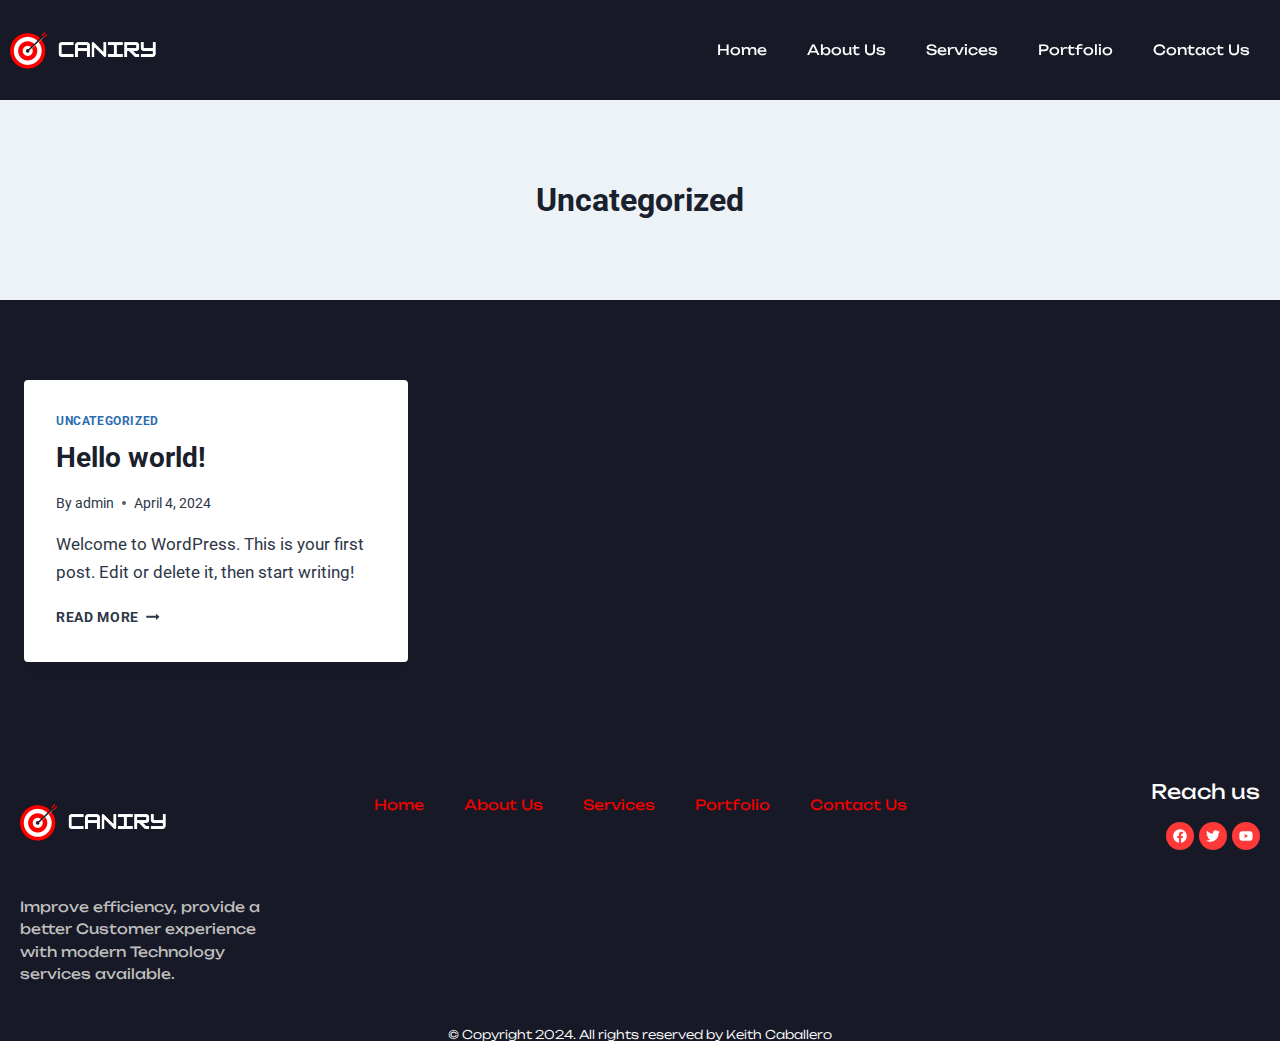
<file: category/uncategorized/index.html>
<!DOCTYPE html>
<html lang="en-US" class="no-js" itemtype="https://schema.org/Blog" itemscope>
<head>
	<meta charset="UTF-8">
	<meta name="viewport" content="width=device-width, initial-scale=1, minimum-scale=1">
	<title>Uncategorized &#8211; Caniry | Digital Agency</title>
<meta name="robots" content="max-image-preview:large">
<link rel="alternate" type="application/rss+xml" title="Caniry | Digital Agency &raquo; Feed" href="/feed/">
<link rel="alternate" type="application/rss+xml" title="Caniry | Digital Agency &raquo; Comments Feed" href="/comments/feed/">
			<script>document.documentElement.classList.remove( 'no-js' );</script>
			<link rel="alternate" type="application/rss+xml" title="Caniry | Digital Agency &raquo; Uncategorized Category Feed" href="/category/uncategorized/feed/">
<script>
window._wpemojiSettings = {"baseUrl":"https:\/\/s.w.org\/images\/core\/emoji\/15.0.3\/72x72\/","ext":".png","svgUrl":"https:\/\/s.w.org\/images\/core\/emoji\/15.0.3\/svg\/","svgExt":".svg","source":{"concatemoji":"\/wp-includes\/js\/wp-emoji-release.min.js?ver=6.5"}};
/*! This file is auto-generated */
!function(i,n){var o,s,e;function c(e){try{var t={supportTests:e,timestamp:(new Date).valueOf()};sessionStorage.setItem(o,JSON.stringify(t))}catch(e){}}function p(e,t,n){e.clearRect(0,0,e.canvas.width,e.canvas.height),e.fillText(t,0,0);var t=new Uint32Array(e.getImageData(0,0,e.canvas.width,e.canvas.height).data),r=(e.clearRect(0,0,e.canvas.width,e.canvas.height),e.fillText(n,0,0),new Uint32Array(e.getImageData(0,0,e.canvas.width,e.canvas.height).data));return t.every(function(e,t){return e===r[t]})}function u(e,t,n){switch(t){case"flag":return n(e,"🏳️‍⚧️","🏳️​⚧️")?!1:!n(e,"🇺🇳","🇺​🇳")&&!n(e,"🏴󠁧󠁢󠁥󠁮󠁧󠁿","🏴​󠁧​󠁢​󠁥​󠁮​󠁧​󠁿");case"emoji":return!n(e,"🐦‍⬛","🐦​⬛")}return!1}function f(e,t,n){var r="undefined"!=typeof WorkerGlobalScope&&self instanceof WorkerGlobalScope?new OffscreenCanvas(300,150):i.createElement("canvas"),a=r.getContext("2d",{willReadFrequently:!0}),o=(a.textBaseline="top",a.font="600 32px Arial",{});return e.forEach(function(e){o[e]=t(a,e,n)}),o}function t(e){var t=i.createElement("script");t.src=e,t.defer=!0,i.head.appendChild(t)}"undefined"!=typeof Promise&&(o="wpEmojiSettingsSupports",s=["flag","emoji"],n.supports={everything:!0,everythingExceptFlag:!0},e=new Promise(function(e){i.addEventListener("DOMContentLoaded",e,{once:!0})}),new Promise(function(t){var n=function(){try{var e=JSON.parse(sessionStorage.getItem(o));if("object"==typeof e&&"number"==typeof e.timestamp&&(new Date).valueOf()<e.timestamp+604800&&"object"==typeof e.supportTests)return e.supportTests}catch(e){}return null}();if(!n){if("undefined"!=typeof Worker&&"undefined"!=typeof OffscreenCanvas&&"undefined"!=typeof URL&&URL.createObjectURL&&"undefined"!=typeof Blob)try{var e="postMessage("+f.toString()+"("+[JSON.stringify(s),u.toString(),p.toString()].join(",")+"));",r=new Blob([e],{type:"text/javascript"}),a=new Worker(URL.createObjectURL(r),{name:"wpTestEmojiSupports"});return void(a.onmessage=function(e){c(n=e.data),a.terminate(),t(n)})}catch(e){}c(n=f(s,u,p))}t(n)}).then(function(e){for(var t in e)n.supports[t]=e[t],n.supports.everything=n.supports.everything&&n.supports[t],"flag"!==t&&(n.supports.everythingExceptFlag=n.supports.everythingExceptFlag&&n.supports[t]);n.supports.everythingExceptFlag=n.supports.everythingExceptFlag&&!n.supports.flag,n.DOMReady=!1,n.readyCallback=function(){n.DOMReady=!0}}).then(function(){return e}).then(function(){var e;n.supports.everything||(n.readyCallback(),(e=n.source||{}).concatemoji?t(e.concatemoji):e.wpemoji&&e.twemoji&&(t(e.twemoji),t(e.wpemoji)))}))}((window,document),window._wpemojiSettings);
</script>
<style id="wp-emoji-styles-inline-css">img.wp-smiley, img.emoji {
		display: inline !important;
		border: none !important;
		box-shadow: none !important;
		height: 1em !important;
		width: 1em !important;
		margin: 0 0.07em !important;
		vertical-align: -0.1em !important;
		background: none !important;
		padding: 0 !important;
	}</style>
<link rel="stylesheet" id="wp-block-library-css" href="/wp-includes/css/dist/block-library/style.min.css?ver=6.5" media="all">
<style id="classic-theme-styles-inline-css">/*! This file is auto-generated */
.wp-block-button__link{color:#fff;background-color:#32373c;border-radius:9999px;box-shadow:none;text-decoration:none;padding:calc(.667em + 2px) calc(1.333em + 2px);font-size:1.125em}.wp-block-file__button{background:#32373c;color:#fff;text-decoration:none}</style>
<style id="global-styles-inline-css">body{--wp--preset--color--black: #000000;--wp--preset--color--cyan-bluish-gray: #abb8c3;--wp--preset--color--white: #ffffff;--wp--preset--color--pale-pink: #f78da7;--wp--preset--color--vivid-red: #cf2e2e;--wp--preset--color--luminous-vivid-orange: #ff6900;--wp--preset--color--luminous-vivid-amber: #fcb900;--wp--preset--color--light-green-cyan: #7bdcb5;--wp--preset--color--vivid-green-cyan: #00d084;--wp--preset--color--pale-cyan-blue: #8ed1fc;--wp--preset--color--vivid-cyan-blue: #0693e3;--wp--preset--color--vivid-purple: #9b51e0;--wp--preset--color--theme-palette-1: var(--global-palette1);--wp--preset--color--theme-palette-2: var(--global-palette2);--wp--preset--color--theme-palette-3: var(--global-palette3);--wp--preset--color--theme-palette-4: var(--global-palette4);--wp--preset--color--theme-palette-5: var(--global-palette5);--wp--preset--color--theme-palette-6: var(--global-palette6);--wp--preset--color--theme-palette-7: var(--global-palette7);--wp--preset--color--theme-palette-8: var(--global-palette8);--wp--preset--color--theme-palette-9: var(--global-palette9);--wp--preset--gradient--vivid-cyan-blue-to-vivid-purple: linear-gradient(135deg,rgba(6,147,227,1) 0%,rgb(155,81,224) 100%);--wp--preset--gradient--light-green-cyan-to-vivid-green-cyan: linear-gradient(135deg,rgb(122,220,180) 0%,rgb(0,208,130) 100%);--wp--preset--gradient--luminous-vivid-amber-to-luminous-vivid-orange: linear-gradient(135deg,rgba(252,185,0,1) 0%,rgba(255,105,0,1) 100%);--wp--preset--gradient--luminous-vivid-orange-to-vivid-red: linear-gradient(135deg,rgba(255,105,0,1) 0%,rgb(207,46,46) 100%);--wp--preset--gradient--very-light-gray-to-cyan-bluish-gray: linear-gradient(135deg,rgb(238,238,238) 0%,rgb(169,184,195) 100%);--wp--preset--gradient--cool-to-warm-spectrum: linear-gradient(135deg,rgb(74,234,220) 0%,rgb(151,120,209) 20%,rgb(207,42,186) 40%,rgb(238,44,130) 60%,rgb(251,105,98) 80%,rgb(254,248,76) 100%);--wp--preset--gradient--blush-light-purple: linear-gradient(135deg,rgb(255,206,236) 0%,rgb(152,150,240) 100%);--wp--preset--gradient--blush-bordeaux: linear-gradient(135deg,rgb(254,205,165) 0%,rgb(254,45,45) 50%,rgb(107,0,62) 100%);--wp--preset--gradient--luminous-dusk: linear-gradient(135deg,rgb(255,203,112) 0%,rgb(199,81,192) 50%,rgb(65,88,208) 100%);--wp--preset--gradient--pale-ocean: linear-gradient(135deg,rgb(255,245,203) 0%,rgb(182,227,212) 50%,rgb(51,167,181) 100%);--wp--preset--gradient--electric-grass: linear-gradient(135deg,rgb(202,248,128) 0%,rgb(113,206,126) 100%);--wp--preset--gradient--midnight: linear-gradient(135deg,rgb(2,3,129) 0%,rgb(40,116,252) 100%);--wp--preset--font-size--small: var(--global-font-size-small);--wp--preset--font-size--medium: var(--global-font-size-medium);--wp--preset--font-size--large: var(--global-font-size-large);--wp--preset--font-size--x-large: 42px;--wp--preset--font-size--larger: var(--global-font-size-larger);--wp--preset--font-size--xxlarge: var(--global-font-size-xxlarge);--wp--preset--spacing--20: 0.44rem;--wp--preset--spacing--30: 0.67rem;--wp--preset--spacing--40: 1rem;--wp--preset--spacing--50: 1.5rem;--wp--preset--spacing--60: 2.25rem;--wp--preset--spacing--70: 3.38rem;--wp--preset--spacing--80: 5.06rem;--wp--preset--shadow--natural: 6px 6px 9px rgba(0, 0, 0, 0.2);--wp--preset--shadow--deep: 12px 12px 50px rgba(0, 0, 0, 0.4);--wp--preset--shadow--sharp: 6px 6px 0px rgba(0, 0, 0, 0.2);--wp--preset--shadow--outlined: 6px 6px 0px -3px rgba(255, 255, 255, 1), 6px 6px rgba(0, 0, 0, 1);--wp--preset--shadow--crisp: 6px 6px 0px rgba(0, 0, 0, 1);}:where(.is-layout-flex){gap: 0.5em;}:where(.is-layout-grid){gap: 0.5em;}body .is-layout-flow > .alignleft{float: left;margin-inline-start: 0;margin-inline-end: 2em;}body .is-layout-flow > .alignright{float: right;margin-inline-start: 2em;margin-inline-end: 0;}body .is-layout-flow > .aligncenter{margin-left: auto !important;margin-right: auto !important;}body .is-layout-constrained > .alignleft{float: left;margin-inline-start: 0;margin-inline-end: 2em;}body .is-layout-constrained > .alignright{float: right;margin-inline-start: 2em;margin-inline-end: 0;}body .is-layout-constrained > .aligncenter{margin-left: auto !important;margin-right: auto !important;}body .is-layout-constrained > :where(:not(.alignleft):not(.alignright):not(.alignfull)){max-width: var(--wp--style--global--content-size);margin-left: auto !important;margin-right: auto !important;}body .is-layout-constrained > .alignwide{max-width: var(--wp--style--global--wide-size);}body .is-layout-flex{display: flex;}body .is-layout-flex{flex-wrap: wrap;align-items: center;}body .is-layout-flex > *{margin: 0;}body .is-layout-grid{display: grid;}body .is-layout-grid > *{margin: 0;}:where(.wp-block-columns.is-layout-flex){gap: 2em;}:where(.wp-block-columns.is-layout-grid){gap: 2em;}:where(.wp-block-post-template.is-layout-flex){gap: 1.25em;}:where(.wp-block-post-template.is-layout-grid){gap: 1.25em;}.has-black-color{color: var(--wp--preset--color--black) !important;}.has-cyan-bluish-gray-color{color: var(--wp--preset--color--cyan-bluish-gray) !important;}.has-white-color{color: var(--wp--preset--color--white) !important;}.has-pale-pink-color{color: var(--wp--preset--color--pale-pink) !important;}.has-vivid-red-color{color: var(--wp--preset--color--vivid-red) !important;}.has-luminous-vivid-orange-color{color: var(--wp--preset--color--luminous-vivid-orange) !important;}.has-luminous-vivid-amber-color{color: var(--wp--preset--color--luminous-vivid-amber) !important;}.has-light-green-cyan-color{color: var(--wp--preset--color--light-green-cyan) !important;}.has-vivid-green-cyan-color{color: var(--wp--preset--color--vivid-green-cyan) !important;}.has-pale-cyan-blue-color{color: var(--wp--preset--color--pale-cyan-blue) !important;}.has-vivid-cyan-blue-color{color: var(--wp--preset--color--vivid-cyan-blue) !important;}.has-vivid-purple-color{color: var(--wp--preset--color--vivid-purple) !important;}.has-black-background-color{background-color: var(--wp--preset--color--black) !important;}.has-cyan-bluish-gray-background-color{background-color: var(--wp--preset--color--cyan-bluish-gray) !important;}.has-white-background-color{background-color: var(--wp--preset--color--white) !important;}.has-pale-pink-background-color{background-color: var(--wp--preset--color--pale-pink) !important;}.has-vivid-red-background-color{background-color: var(--wp--preset--color--vivid-red) !important;}.has-luminous-vivid-orange-background-color{background-color: var(--wp--preset--color--luminous-vivid-orange) !important;}.has-luminous-vivid-amber-background-color{background-color: var(--wp--preset--color--luminous-vivid-amber) !important;}.has-light-green-cyan-background-color{background-color: var(--wp--preset--color--light-green-cyan) !important;}.has-vivid-green-cyan-background-color{background-color: var(--wp--preset--color--vivid-green-cyan) !important;}.has-pale-cyan-blue-background-color{background-color: var(--wp--preset--color--pale-cyan-blue) !important;}.has-vivid-cyan-blue-background-color{background-color: var(--wp--preset--color--vivid-cyan-blue) !important;}.has-vivid-purple-background-color{background-color: var(--wp--preset--color--vivid-purple) !important;}.has-black-border-color{border-color: var(--wp--preset--color--black) !important;}.has-cyan-bluish-gray-border-color{border-color: var(--wp--preset--color--cyan-bluish-gray) !important;}.has-white-border-color{border-color: var(--wp--preset--color--white) !important;}.has-pale-pink-border-color{border-color: var(--wp--preset--color--pale-pink) !important;}.has-vivid-red-border-color{border-color: var(--wp--preset--color--vivid-red) !important;}.has-luminous-vivid-orange-border-color{border-color: var(--wp--preset--color--luminous-vivid-orange) !important;}.has-luminous-vivid-amber-border-color{border-color: var(--wp--preset--color--luminous-vivid-amber) !important;}.has-light-green-cyan-border-color{border-color: var(--wp--preset--color--light-green-cyan) !important;}.has-vivid-green-cyan-border-color{border-color: var(--wp--preset--color--vivid-green-cyan) !important;}.has-pale-cyan-blue-border-color{border-color: var(--wp--preset--color--pale-cyan-blue) !important;}.has-vivid-cyan-blue-border-color{border-color: var(--wp--preset--color--vivid-cyan-blue) !important;}.has-vivid-purple-border-color{border-color: var(--wp--preset--color--vivid-purple) !important;}.has-vivid-cyan-blue-to-vivid-purple-gradient-background{background: var(--wp--preset--gradient--vivid-cyan-blue-to-vivid-purple) !important;}.has-light-green-cyan-to-vivid-green-cyan-gradient-background{background: var(--wp--preset--gradient--light-green-cyan-to-vivid-green-cyan) !important;}.has-luminous-vivid-amber-to-luminous-vivid-orange-gradient-background{background: var(--wp--preset--gradient--luminous-vivid-amber-to-luminous-vivid-orange) !important;}.has-luminous-vivid-orange-to-vivid-red-gradient-background{background: var(--wp--preset--gradient--luminous-vivid-orange-to-vivid-red) !important;}.has-very-light-gray-to-cyan-bluish-gray-gradient-background{background: var(--wp--preset--gradient--very-light-gray-to-cyan-bluish-gray) !important;}.has-cool-to-warm-spectrum-gradient-background{background: var(--wp--preset--gradient--cool-to-warm-spectrum) !important;}.has-blush-light-purple-gradient-background{background: var(--wp--preset--gradient--blush-light-purple) !important;}.has-blush-bordeaux-gradient-background{background: var(--wp--preset--gradient--blush-bordeaux) !important;}.has-luminous-dusk-gradient-background{background: var(--wp--preset--gradient--luminous-dusk) !important;}.has-pale-ocean-gradient-background{background: var(--wp--preset--gradient--pale-ocean) !important;}.has-electric-grass-gradient-background{background: var(--wp--preset--gradient--electric-grass) !important;}.has-midnight-gradient-background{background: var(--wp--preset--gradient--midnight) !important;}.has-small-font-size{font-size: var(--wp--preset--font-size--small) !important;}.has-medium-font-size{font-size: var(--wp--preset--font-size--medium) !important;}.has-large-font-size{font-size: var(--wp--preset--font-size--large) !important;}.has-x-large-font-size{font-size: var(--wp--preset--font-size--x-large) !important;}
.wp-block-navigation a:where(:not(.wp-element-button)){color: inherit;}
:where(.wp-block-post-template.is-layout-flex){gap: 1.25em;}:where(.wp-block-post-template.is-layout-grid){gap: 1.25em;}
:where(.wp-block-columns.is-layout-flex){gap: 2em;}:where(.wp-block-columns.is-layout-grid){gap: 2em;}
.wp-block-pullquote{font-size: 1.5em;line-height: 1.6;}</style>
<link rel="stylesheet" id="contact-form-7-css" href="/wp-content/plugins/contact-form-7/includes/css/styles.css?ver=5.9.3" media="all">
<link rel="stylesheet" id="elementor-frontend-css" href="/wp-content/plugins/elementor/assets/css/frontend-lite.min.css?ver=3.20.3" media="all">
<link rel="stylesheet" id="swiper-css" href="/wp-content/plugins/elementor/assets/lib/swiper/v8/css/swiper.min.css?ver=8.4.5" media="all">
<link rel="stylesheet" id="elementor-post-8-css" href="/wp-content/uploads/elementor/css/post-8.css?ver=1712327444" media="all">
<link rel="stylesheet" id="elementor-pro-css" href="/wp-content/plugins/pro-elements/assets/css/frontend-lite.min.css?ver=3.19.3" media="all">
<link rel="stylesheet" id="font-awesome-5-all-css" href="/wp-content/plugins/elementor/assets/lib/font-awesome/css/all.min.css?ver=3.20.3" media="all">
<link rel="stylesheet" id="font-awesome-4-shim-css" href="/wp-content/plugins/elementor/assets/lib/font-awesome/css/v4-shims.min.css?ver=3.20.3" media="all">
<link rel="stylesheet" id="kadence-global-css" href="/wp-content/themes/kadence/assets/css/global.min.css?ver=1.2.3" media="all">
<style id="kadence-global-inline-css">/* Kadence Base CSS */
:root{--global-palette1:#2B6CB0;--global-palette2:#215387;--global-palette3:#1A202C;--global-palette4:#2D3748;--global-palette5:#4A5568;--global-palette6:#718096;--global-palette7:#EDF2F7;--global-palette8:#F7FAFC;--global-palette9:#ffffff;--global-palette9rgb:255, 255, 255;--global-palette-highlight:var(--global-palette1);--global-palette-highlight-alt:var(--global-palette2);--global-palette-highlight-alt2:var(--global-palette9);--global-palette-btn-bg:var(--global-palette1);--global-palette-btn-bg-hover:var(--global-palette2);--global-palette-btn:var(--global-palette9);--global-palette-btn-hover:var(--global-palette9);--global-body-font-family:-apple-system,BlinkMacSystemFont,"Segoe UI",Roboto,Oxygen-Sans,Ubuntu,Cantarell,"Helvetica Neue",sans-serif, "Apple Color Emoji", "Segoe UI Emoji", "Segoe UI Symbol";--global-heading-font-family:inherit;--global-primary-nav-font-family:inherit;--global-fallback-font:sans-serif;--global-display-fallback-font:sans-serif;--global-content-width:1290px;--global-content-narrow-width:842px;--global-content-edge-padding:1.5rem;--global-content-boxed-padding:2rem;--global-calc-content-width:calc(1290px - var(--global-content-edge-padding) - var(--global-content-edge-padding) );--wp--style--global--content-size:var(--global-calc-content-width);}.wp-site-blocks{--global-vw:calc( 100vw - ( 0.5 * var(--scrollbar-offset)));}:root body.kadence-elementor-colors{--e-global-color-kadence1:var(--global-palette1);--e-global-color-kadence2:var(--global-palette2);--e-global-color-kadence3:var(--global-palette3);--e-global-color-kadence4:var(--global-palette4);--e-global-color-kadence5:var(--global-palette5);--e-global-color-kadence6:var(--global-palette6);--e-global-color-kadence7:var(--global-palette7);--e-global-color-kadence8:var(--global-palette8);--e-global-color-kadence9:var(--global-palette9);}body{background:var(--global-palette8);}body, input, select, optgroup, textarea{font-weight:400;font-size:17px;line-height:1.6;font-family:var(--global-body-font-family);color:var(--global-palette4);}.content-bg, body.content-style-unboxed .site{background:var(--global-palette9);}h1,h2,h3,h4,h5,h6{font-family:var(--global-heading-font-family);}h1{font-weight:700;font-size:32px;line-height:1.5;color:var(--global-palette3);}h2{font-weight:700;font-size:28px;line-height:1.5;color:var(--global-palette3);}h3{font-weight:700;font-size:24px;line-height:1.5;color:var(--global-palette3);}h4{font-weight:700;font-size:22px;line-height:1.5;color:var(--global-palette4);}h5{font-weight:700;font-size:20px;line-height:1.5;color:var(--global-palette4);}h6{font-weight:700;font-size:18px;line-height:1.5;color:var(--global-palette5);}.entry-hero .kadence-breadcrumbs{max-width:1290px;}.site-container, .site-header-row-layout-contained, .site-footer-row-layout-contained, .entry-hero-layout-contained, .comments-area, .alignfull > .wp-block-cover__inner-container, .alignwide > .wp-block-cover__inner-container{max-width:var(--global-content-width);}.content-width-narrow .content-container.site-container, .content-width-narrow .hero-container.site-container{max-width:var(--global-content-narrow-width);}@media all and (min-width: 1520px){.wp-site-blocks .content-container  .alignwide{margin-left:-115px;margin-right:-115px;width:unset;max-width:unset;}}@media all and (min-width: 1102px){.content-width-narrow .wp-site-blocks .content-container .alignwide{margin-left:-130px;margin-right:-130px;width:unset;max-width:unset;}}.content-style-boxed .wp-site-blocks .entry-content .alignwide{margin-left:calc( -1 * var( --global-content-boxed-padding ) );margin-right:calc( -1 * var( --global-content-boxed-padding ) );}.content-area{margin-top:5rem;margin-bottom:5rem;}@media all and (max-width: 1024px){.content-area{margin-top:3rem;margin-bottom:3rem;}}@media all and (max-width: 767px){.content-area{margin-top:2rem;margin-bottom:2rem;}}@media all and (max-width: 1024px){:root{--global-content-boxed-padding:2rem;}}@media all and (max-width: 767px){:root{--global-content-boxed-padding:1.5rem;}}.entry-content-wrap{padding:2rem;}@media all and (max-width: 1024px){.entry-content-wrap{padding:2rem;}}@media all and (max-width: 767px){.entry-content-wrap{padding:1.5rem;}}.entry.single-entry{box-shadow:0px 15px 15px -10px rgba(0,0,0,0.05);}.entry.loop-entry{box-shadow:0px 15px 15px -10px rgba(0,0,0,0.05);}.loop-entry .entry-content-wrap{padding:2rem;}@media all and (max-width: 1024px){.loop-entry .entry-content-wrap{padding:2rem;}}@media all and (max-width: 767px){.loop-entry .entry-content-wrap{padding:1.5rem;}}button, .button, .wp-block-button__link, input[type="button"], input[type="reset"], input[type="submit"], .fl-button, .elementor-button-wrapper .elementor-button{box-shadow:0px 0px 0px -7px rgba(0,0,0,0);}button:hover, button:focus, button:active, .button:hover, .button:focus, .button:active, .wp-block-button__link:hover, .wp-block-button__link:focus, .wp-block-button__link:active, input[type="button"]:hover, input[type="button"]:focus, input[type="button"]:active, input[type="reset"]:hover, input[type="reset"]:focus, input[type="reset"]:active, input[type="submit"]:hover, input[type="submit"]:focus, input[type="submit"]:active, .elementor-button-wrapper .elementor-button:hover, .elementor-button-wrapper .elementor-button:focus, .elementor-button-wrapper .elementor-button:active{box-shadow:0px 15px 25px -7px rgba(0,0,0,0.1);}.kb-button.kb-btn-global-outline.kb-btn-global-inherit{padding-top:calc(px - 2px);padding-right:calc(px - 2px);padding-bottom:calc(px - 2px);padding-left:calc(px - 2px);}@media all and (min-width: 1025px){.transparent-header .entry-hero .entry-hero-container-inner{padding-top:80px;}}@media all and (max-width: 1024px){.mobile-transparent-header .entry-hero .entry-hero-container-inner{padding-top:80px;}}@media all and (max-width: 767px){.mobile-transparent-header .entry-hero .entry-hero-container-inner{padding-top:80px;}}#kt-scroll-up-reader, #kt-scroll-up{border-radius:0px 0px 0px 0px;color:#ffffff;bottom:30px;font-size:1.2em;padding:0.4em 0.4em 0.4em 0.4em;}#kt-scroll-up-reader.scroll-up-side-right, #kt-scroll-up.scroll-up-side-right{right:30px;}#kt-scroll-up-reader.scroll-up-side-left, #kt-scroll-up.scroll-up-side-left{left:30px;}#kt-scroll-up-reader:hover, #kt-scroll-up:hover{color:#ff3838;}
/* Kadence Header CSS */
@media all and (max-width: 1024px){.mobile-transparent-header #masthead{position:absolute;left:0px;right:0px;z-index:100;}.kadence-scrollbar-fixer.mobile-transparent-header #masthead{right:var(--scrollbar-offset,0);}.mobile-transparent-header #masthead, .mobile-transparent-header .site-top-header-wrap .site-header-row-container-inner, .mobile-transparent-header .site-main-header-wrap .site-header-row-container-inner, .mobile-transparent-header .site-bottom-header-wrap .site-header-row-container-inner{background:transparent;}.site-header-row-tablet-layout-fullwidth, .site-header-row-tablet-layout-standard{padding:0px;}}@media all and (min-width: 1025px){.transparent-header #masthead{position:absolute;left:0px;right:0px;z-index:100;}.transparent-header.kadence-scrollbar-fixer #masthead{right:var(--scrollbar-offset,0);}.transparent-header #masthead, .transparent-header .site-top-header-wrap .site-header-row-container-inner, .transparent-header .site-main-header-wrap .site-header-row-container-inner, .transparent-header .site-bottom-header-wrap .site-header-row-container-inner{background:transparent;}}.site-branding a.brand img{max-width:111px;}.site-branding a.brand img.svg-logo-image{width:111px;}.site-branding{padding:0px 0px 0px 0px;}#masthead, #masthead .kadence-sticky-header.item-is-fixed:not(.item-at-start):not(.site-header-row-container):not(.site-main-header-wrap), #masthead .kadence-sticky-header.item-is-fixed:not(.item-at-start) > .site-header-row-container-inner{background:#ffffff;}.site-main-header-inner-wrap{min-height:80px;}.header-navigation[class*="header-navigation-style-underline"] .header-menu-container.primary-menu-container>ul>li>a:after{width:calc( 100% - 1.2em);}.main-navigation .primary-menu-container > ul > li.menu-item > a{padding-left:calc(1.2em / 2);padding-right:calc(1.2em / 2);padding-top:0.6em;padding-bottom:0.6em;color:var(--global-palette5);}.main-navigation .primary-menu-container > ul > li.menu-item .dropdown-nav-special-toggle{right:calc(1.2em / 2);}.main-navigation .primary-menu-container > ul > li.menu-item > a:hover{color:var(--global-palette-highlight);}.main-navigation .primary-menu-container > ul > li.menu-item.current-menu-item > a{color:var(--global-palette3);}.header-navigation .header-menu-container ul ul.sub-menu, .header-navigation .header-menu-container ul ul.submenu{background:var(--global-palette3);box-shadow:0px 2px 13px 0px rgba(0,0,0,0.1);}.header-navigation .header-menu-container ul ul li.menu-item, .header-menu-container ul.menu > li.kadence-menu-mega-enabled > ul > li.menu-item > a{border-bottom:1px solid rgba(255,255,255,0.1);}.header-navigation .header-menu-container ul ul li.menu-item > a{width:200px;padding-top:1em;padding-bottom:1em;color:var(--global-palette8);font-size:12px;}.header-navigation .header-menu-container ul ul li.menu-item > a:hover{color:var(--global-palette9);background:var(--global-palette4);}.header-navigation .header-menu-container ul ul li.menu-item.current-menu-item > a{color:var(--global-palette9);background:var(--global-palette4);}.mobile-toggle-open-container .menu-toggle-open, .mobile-toggle-open-container .menu-toggle-open:focus{color:var(--global-palette5);padding:0.4em 0.6em 0.4em 0.6em;font-size:14px;}.mobile-toggle-open-container .menu-toggle-open.menu-toggle-style-bordered{border:1px solid currentColor;}.mobile-toggle-open-container .menu-toggle-open .menu-toggle-icon{font-size:20px;}.mobile-toggle-open-container .menu-toggle-open:hover, .mobile-toggle-open-container .menu-toggle-open:focus-visible{color:var(--global-palette-highlight);}.mobile-navigation ul li{font-size:14px;}.mobile-navigation ul li a{padding-top:1em;padding-bottom:1em;}.mobile-navigation ul li > a, .mobile-navigation ul li.menu-item-has-children > .drawer-nav-drop-wrap{color:var(--global-palette8);}.mobile-navigation ul li.current-menu-item > a, .mobile-navigation ul li.current-menu-item.menu-item-has-children > .drawer-nav-drop-wrap{color:var(--global-palette-highlight);}.mobile-navigation ul li.menu-item-has-children .drawer-nav-drop-wrap, .mobile-navigation ul li:not(.menu-item-has-children) a{border-bottom:1px solid rgba(255,255,255,0.1);}.mobile-navigation:not(.drawer-navigation-parent-toggle-true) ul li.menu-item-has-children .drawer-nav-drop-wrap button{border-left:1px solid rgba(255,255,255,0.1);}#mobile-drawer .drawer-header .drawer-toggle{padding:0.6em 0.15em 0.6em 0.15em;font-size:24px;}</style>
<link rel="stylesheet" id="kadence-header-css" href="/wp-content/themes/kadence/assets/css/header.min.css?ver=1.2.3" media="all">
<link rel="stylesheet" id="kadence-content-css" href="/wp-content/themes/kadence/assets/css/content.min.css?ver=1.2.3" media="all">
<link rel="stylesheet" id="kadence-footer-css" href="/wp-content/themes/kadence/assets/css/footer.min.css?ver=1.2.3" media="all">
<link rel="stylesheet" id="elementor-lazyload-css" href="/wp-content/plugins/elementor/assets/css/modules/lazyload/frontend.min.css?ver=3.20.3" media="all">
<link rel="stylesheet" id="elementor-post-51-css" href="/wp-content/uploads/elementor/css/post-51.css?ver=1712556753" media="all">
<link rel="stylesheet" id="elementor-post-395-css" href="/wp-content/uploads/elementor/css/post-395.css?ver=1712493403" media="all">
<link rel="stylesheet" id="eael-general-css" href="/wp-content/plugins/essential-addons-for-elementor-lite/assets/front-end/css/view/general.min.css?ver=5.9.14" media="all">
<link rel="stylesheet" id="wpr-text-animations-css-css" href="/wp-content/plugins/royal-elementor-addons/assets/css/lib/animations/text-animations.min.css?ver=1.3.96" media="all">
<link rel="stylesheet" id="wpr-addons-css-css" href="/wp-content/plugins/royal-elementor-addons/assets/css/frontend.min.css?ver=1.3.96" media="all">
<link rel="stylesheet" id="google-fonts-1-css" href="https://fonts.googleapis.com/css?family=Roboto%3A100%2C100italic%2C200%2C200italic%2C300%2C300italic%2C400%2C400italic%2C500%2C500italic%2C600%2C600italic%2C700%2C700italic%2C800%2C800italic%2C900%2C900italic%7CRoboto+Slab%3A100%2C100italic%2C200%2C200italic%2C300%2C300italic%2C400%2C400italic%2C500%2C500italic%2C600%2C600italic%2C700%2C700italic%2C800%2C800italic%2C900%2C900italic%7CUnbounded%3A100%2C100italic%2C200%2C200italic%2C300%2C300italic%2C400%2C400italic%2C500%2C500italic%2C600%2C600italic%2C700%2C700italic%2C800%2C800italic%2C900%2C900italic&#038;display=swap&#038;ver=6.5" media="all">
<link rel="preconnect" href="https://fonts.gstatic.com/" crossorigin>
<script data-cfasync="false" src="/wp-includes/js/jquery/jquery.min.js?ver=3.7.1" id="jquery-core-js"></script>
<script data-cfasync="false" src="/wp-includes/js/jquery/jquery-migrate.min.js?ver=3.4.1" id="jquery-migrate-js"></script>
<script src="/wp-content/plugins/elementor/assets/lib/font-awesome/js/v4-shims.min.js?ver=3.20.3" id="font-awesome-4-shim-js"></script>
<link rel="https://api.w.org/" href="/wp-json/">
<link rel="alternate" type="application/json" href="/wp-json/wp/v2/categories/1">
<link rel="EditURI" type="application/rsd+xml" title="RSD" href="/xmlrpc.php?rsd">
<meta name="generator" content="WordPress 6.5">
<meta name="generator" content="Elementor 3.20.3; features: e_optimized_assets_loading, e_optimized_css_loading, e_font_icon_svg, additional_custom_breakpoints, block_editor_assets_optimize, e_image_loading_optimization; settings: css_print_method-external, google_font-enabled, font_display-swap">
<meta name="generator" content="Powered by Slider Revolution 6.6.20 - responsive, Mobile-Friendly Slider Plugin for WordPress with comfortable drag and drop interface.">
<link rel="icon" href="/wp-content/uploads/2024/04/Caniry-512-x-512-px-1.png" sizes="32x32">
<link rel="icon" href="/wp-content/uploads/2024/04/Caniry-512-x-512-px-1.png" sizes="192x192">
<link rel="apple-touch-icon" href="/wp-content/uploads/2024/04/Caniry-512-x-512-px-1.png">
<meta name="msapplication-TileImage" content="/wp-content/uploads/2024/04/Caniry-512-x-512-px-1.png">
<script>function setREVStartSize(e){
			//window.requestAnimationFrame(function() {
				window.RSIW = window.RSIW===undefined ? window.innerWidth : window.RSIW;
				window.RSIH = window.RSIH===undefined ? window.innerHeight : window.RSIH;
				try {
					var pw = document.getElementById(e.c).parentNode.offsetWidth,
						newh;
					pw = pw===0 || isNaN(pw) || (e.l=="fullwidth" || e.layout=="fullwidth") ? window.RSIW : pw;
					e.tabw = e.tabw===undefined ? 0 : parseInt(e.tabw);
					e.thumbw = e.thumbw===undefined ? 0 : parseInt(e.thumbw);
					e.tabh = e.tabh===undefined ? 0 : parseInt(e.tabh);
					e.thumbh = e.thumbh===undefined ? 0 : parseInt(e.thumbh);
					e.tabhide = e.tabhide===undefined ? 0 : parseInt(e.tabhide);
					e.thumbhide = e.thumbhide===undefined ? 0 : parseInt(e.thumbhide);
					e.mh = e.mh===undefined || e.mh=="" || e.mh==="auto" ? 0 : parseInt(e.mh,0);
					if(e.layout==="fullscreen" || e.l==="fullscreen")
						newh = Math.max(e.mh,window.RSIH);
					else{
						e.gw = Array.isArray(e.gw) ? e.gw : [e.gw];
						for (var i in e.rl) if (e.gw[i]===undefined || e.gw[i]===0) e.gw[i] = e.gw[i-1];
						e.gh = e.el===undefined || e.el==="" || (Array.isArray(e.el) && e.el.length==0)? e.gh : e.el;
						e.gh = Array.isArray(e.gh) ? e.gh : [e.gh];
						for (var i in e.rl) if (e.gh[i]===undefined || e.gh[i]===0) e.gh[i] = e.gh[i-1];
											
						var nl = new Array(e.rl.length),
							ix = 0,
							sl;
						e.tabw = e.tabhide>=pw ? 0 : e.tabw;
						e.thumbw = e.thumbhide>=pw ? 0 : e.thumbw;
						e.tabh = e.tabhide>=pw ? 0 : e.tabh;
						e.thumbh = e.thumbhide>=pw ? 0 : e.thumbh;
						for (var i in e.rl) nl[i] = e.rl[i]<window.RSIW ? 0 : e.rl[i];
						sl = nl[0];
						for (var i in nl) if (sl>nl[i] && nl[i]>0) { sl = nl[i]; ix=i;}
						var m = pw>(e.gw[ix]+e.tabw+e.thumbw) ? 1 : (pw-(e.tabw+e.thumbw)) / (e.gw[ix]);
						newh =  (e.gh[ix] * m) + (e.tabh + e.thumbh);
					}
					var el = document.getElementById(e.c);
					if (el!==null && el) el.style.height = newh+"px";
					el = document.getElementById(e.c+"_wrapper");
					if (el!==null && el) {
						el.style.height = newh+"px";
						el.style.display = "block";
					}
				} catch(e){
					console.log("Failure at Presize of Slider:" + e)
				}
			//});
		  };</script>
		<style id="wp-custom-css">.wpforms-field-container .wpforms-field.wpforms-field-text.contactus .wpforms-field-medium{
	display:none !important;
}
.wpforms-field-container .wpforms-field.wpforms-field-text.contactus label{
	font-size:24px !important;
}
@media(max-width:767px){
	.footer-nav .elementor-widget-container .elementor-nav-menu--main .elementor-nav-menu li a {
		padding-left:0px;
	}
}</style>
		<style id="wpr_lightbox_styles">.lg-backdrop {
					background-color: rgba(0,0,0,0.6) !important;
				}
				.lg-toolbar,
				.lg-dropdown {
					background-color: rgba(0,0,0,0.8) !important;
				}
				.lg-dropdown:after {
					border-bottom-color: rgba(0,0,0,0.8) !important;
				}
				.lg-sub-html {
					background-color: rgba(0,0,0,0.8) !important;
				}
				.lg-thumb-outer,
				.lg-progress-bar {
					background-color: #444444 !important;
				}
				.lg-progress {
					background-color: #a90707 !important;
				}
				.lg-icon {
					color: #efefef !important;
					font-size: 20px !important;
				}
				.lg-icon.lg-toogle-thumb {
					font-size: 24px !important;
				}
				.lg-icon:hover,
				.lg-dropdown-text:hover {
					color: #ffffff !important;
				}
				.lg-sub-html,
				.lg-dropdown-text {
					color: #efefef !important;
					font-size: 14px !important;
				}
				#lg-counter {
					color: #efefef !important;
					font-size: 14px !important;
				}
				.lg-prev,
				.lg-next {
					font-size: 35px !important;
				}

				/* Defaults */
				.lg-icon {
				background-color: transparent !important;
				}

				#lg-counter {
				opacity: 0.9;
				}

				.lg-thumb-outer {
				padding: 0 10px;
				}

				.lg-thumb-item {
				border-radius: 0 !important;
				border: none !important;
				opacity: 0.5;
				}

				.lg-thumb-item.active {
					opacity: 1;
				}</style>
<style id="wpforms-css-vars-root">:root {
					--wpforms-field-border-radius: 3px;
--wpforms-field-background-color: #ffffff;
--wpforms-field-border-color: rgba( 0, 0, 0, 0.25 );
--wpforms-field-text-color: rgba( 0, 0, 0, 0.7 );
--wpforms-label-color: rgba( 0, 0, 0, 0.85 );
--wpforms-label-sublabel-color: rgba( 0, 0, 0, 0.55 );
--wpforms-label-error-color: #d63637;
--wpforms-button-border-radius: 3px;
--wpforms-button-background-color: #066aab;
--wpforms-button-text-color: #ffffff;
--wpforms-page-break-color: #066aab;
--wpforms-field-size-input-height: 43px;
--wpforms-field-size-input-spacing: 15px;
--wpforms-field-size-font-size: 16px;
--wpforms-field-size-line-height: 19px;
--wpforms-field-size-padding-h: 14px;
--wpforms-field-size-checkbox-size: 16px;
--wpforms-field-size-sublabel-spacing: 5px;
--wpforms-field-size-icon-size: 1;
--wpforms-label-size-font-size: 16px;
--wpforms-label-size-line-height: 19px;
--wpforms-label-size-sublabel-font-size: 14px;
--wpforms-label-size-sublabel-line-height: 17px;
--wpforms-button-size-font-size: 17px;
--wpforms-button-size-height: 41px;
--wpforms-button-size-padding-h: 15px;
--wpforms-button-size-margin-top: 10px;

				}</style>
</head>

<body class="archive category category-uncategorized category-1 wp-custom-logo wp-embed-responsive hfeed footer-on-bottom hide-focus-outline link-style-standard content-title-style-above content-width-normal content-style-boxed content-vertical-padding-show non-transparent-header mobile-non-transparent-header kadence-elementor-colors e-lazyload elementor-default elementor-kit-8">
<div id="wrapper" class="site wp-site-blocks">
			<a class="skip-link screen-reader-text scroll-ignore" href="#main">Skip to content</a>
				<div data-elementor-type="header" data-elementor-id="51" class="elementor elementor-51 elementor-location-header" data-elementor-post-type="elementor_library">
			<div class="elementor-element elementor-element-1479934 e-flex e-con-boxed wpr-particle-no wpr-jarallax-no wpr-parallax-no e-con e-parent" data-id="1479934" data-element_type="container" data-settings="{&quot;background_background&quot;:&quot;classic&quot;,&quot;background_motion_fx_motion_fx_scrolling&quot;:&quot;yes&quot;,&quot;background_motion_fx_opacity_effect&quot;:&quot;yes&quot;,&quot;background_motion_fx_opacity_range&quot;:{&quot;unit&quot;:&quot;%&quot;,&quot;size&quot;:&quot;&quot;,&quot;sizes&quot;:{&quot;start&quot;:0,&quot;end&quot;:10}},&quot;background_motion_fx_range&quot;:&quot;page&quot;,&quot;sticky&quot;:&quot;top&quot;,&quot;background_motion_fx_translateY_effect&quot;:&quot;yes&quot;,&quot;background_motion_fx_translateY_speed&quot;:{&quot;unit&quot;:&quot;px&quot;,&quot;size&quot;:10,&quot;sizes&quot;:[]},&quot;background_motion_fx_translateY_affectedRange&quot;:{&quot;unit&quot;:&quot;%&quot;,&quot;size&quot;:&quot;&quot;,&quot;sizes&quot;:{&quot;start&quot;:0,&quot;end&quot;:100}},&quot;background_motion_fx_opacity_direction&quot;:&quot;out-in&quot;,&quot;background_motion_fx_opacity_level&quot;:{&quot;unit&quot;:&quot;px&quot;,&quot;size&quot;:10,&quot;sizes&quot;:[]},&quot;background_motion_fx_devices&quot;:[&quot;desktop&quot;,&quot;tablet&quot;,&quot;mobile&quot;],&quot;sticky_on&quot;:[&quot;desktop&quot;,&quot;tablet&quot;,&quot;mobile&quot;],&quot;sticky_offset&quot;:0,&quot;sticky_effects_offset&quot;:0}" data-core-v316-plus="true">
					<div class="e-con-inner">
		<div class="elementor-element elementor-element-00490db e-con-full e-flex wpr-particle-no wpr-jarallax-no wpr-parallax-no wpr-sticky-section-no e-con e-child" data-id="00490db" data-element_type="container">
				<div class="elementor-element elementor-element-d6e9137 elementor-widget elementor-widget-theme-site-logo elementor-widget-image" data-id="d6e9137" data-element_type="widget" data-widget_type="theme-site-logo.default">
				<div class="elementor-widget-container">
			<style>/*! elementor - v3.20.0 - 26-03-2024 */
.elementor-widget-image{text-align:center}.elementor-widget-image a{display:inline-block}.elementor-widget-image a img[src$=".svg"]{width:48px}.elementor-widget-image img{vertical-align:middle;display:inline-block}</style>						<a>
			<img width="200" height="80" src="/wp-content/uploads/2024/04/Caniry-200-new.png" class="attachment-full size-full wp-image-472" alt="">				</a>
									</div>
				</div>
				</div>
		<div class="elementor-element elementor-element-50fff68 e-con-full e-flex wpr-particle-no wpr-jarallax-no wpr-parallax-no wpr-sticky-section-no e-con e-child" data-id="50fff68" data-element_type="container">
				<div class="elementor-element elementor-element-f982b8b elementor-nav-menu__align-end elementor-nav-menu--stretch elementor-nav-menu--dropdown-tablet elementor-nav-menu__text-align-aside elementor-nav-menu--toggle elementor-nav-menu--burger elementor-widget elementor-widget-nav-menu" data-id="f982b8b" data-element_type="widget" data-settings="{&quot;full_width&quot;:&quot;stretch&quot;,&quot;layout&quot;:&quot;horizontal&quot;,&quot;submenu_icon&quot;:{&quot;value&quot;:&quot;&lt;svg class=\&quot;e-font-icon-svg e-fas-caret-down\&quot; viewBox=\&quot;0 0 320 512\&quot; xmlns=\&quot;http:\/\/www.w3.org\/2000\/svg\&quot;&gt;&lt;path d=\&quot;M31.3 192h257.3c17.8 0 26.7 21.5 14.1 34.1L174.1 354.8c-7.8 7.8-20.5 7.8-28.3 0L17.2 226.1C4.6 213.5 13.5 192 31.3 192z\&quot;&gt;&lt;\/path&gt;&lt;\/svg&gt;&quot;,&quot;library&quot;:&quot;fa-solid&quot;},&quot;toggle&quot;:&quot;burger&quot;}" data-widget_type="nav-menu.default">
				<div class="elementor-widget-container">
			<link rel="stylesheet" href="/wp-content/plugins/pro-elements/assets/css/widget-nav-menu.min.css">			<nav class="elementor-nav-menu--main elementor-nav-menu__container elementor-nav-menu--layout-horizontal e--pointer-underline e--animation-fade">
				<ul id="menu-1-f982b8b" class="elementor-nav-menu">
<li class="menu-item menu-item-type-post_type menu-item-object-page menu-item-home menu-item-41"><a href="/" class="elementor-item">Home</a></li>
<li class="menu-item menu-item-type-custom menu-item-object-custom menu-item-416"><a href="#aboutus" class="elementor-item elementor-item-anchor">About Us</a></li>
<li class="menu-item menu-item-type-custom menu-item-object-custom menu-item-423"><a href="#services" class="elementor-item elementor-item-anchor">Services</a></li>
<li class="menu-item menu-item-type-custom menu-item-object-custom menu-item-424"><a href="#portfolio" class="elementor-item elementor-item-anchor">Portfolio</a></li>
<li class="menu-item menu-item-type-custom menu-item-object-custom menu-item-425"><a href="#contactus" class="elementor-item elementor-item-anchor">Contact Us</a></li>
</ul>			</nav>
					<div class="elementor-menu-toggle" role="button" tabindex="0" aria-label="Menu Toggle" aria-expanded="false">
			<svg aria-hidden="true" role="presentation" class="elementor-menu-toggle__icon--open e-font-icon-svg e-eicon-menu-bar" viewbox="0 0 1000 1000" xmlns="http://www.w3.org/2000/svg"><path d="M104 333H896C929 333 958 304 958 271S929 208 896 208H104C71 208 42 237 42 271S71 333 104 333ZM104 583H896C929 583 958 554 958 521S929 458 896 458H104C71 458 42 487 42 521S71 583 104 583ZM104 833H896C929 833 958 804 958 771S929 708 896 708H104C71 708 42 737 42 771S71 833 104 833Z"></path></svg><svg aria-hidden="true" role="presentation" class="elementor-menu-toggle__icon--close e-font-icon-svg e-eicon-close" viewbox="0 0 1000 1000" xmlns="http://www.w3.org/2000/svg"><path d="M742 167L500 408 258 167C246 154 233 150 217 150 196 150 179 158 167 167 154 179 150 196 150 212 150 229 154 242 171 254L408 500 167 742C138 771 138 800 167 829 196 858 225 858 254 829L496 587 738 829C750 842 767 846 783 846 800 846 817 842 829 829 842 817 846 804 846 783 846 767 842 750 829 737L588 500 833 258C863 229 863 200 833 171 804 137 775 137 742 167Z"></path></svg>			<span class="elementor-screen-only">Menu</span>
		</div>
					<nav class="elementor-nav-menu--dropdown elementor-nav-menu__container" aria-hidden="true">
				<ul id="menu-2-f982b8b" class="elementor-nav-menu">
<li class="menu-item menu-item-type-post_type menu-item-object-page menu-item-home menu-item-41"><a href="/" class="elementor-item" tabindex="-1">Home</a></li>
<li class="menu-item menu-item-type-custom menu-item-object-custom menu-item-416"><a href="#aboutus" class="elementor-item elementor-item-anchor" tabindex="-1">About Us</a></li>
<li class="menu-item menu-item-type-custom menu-item-object-custom menu-item-423"><a href="#services" class="elementor-item elementor-item-anchor" tabindex="-1">Services</a></li>
<li class="menu-item menu-item-type-custom menu-item-object-custom menu-item-424"><a href="#portfolio" class="elementor-item elementor-item-anchor" tabindex="-1">Portfolio</a></li>
<li class="menu-item menu-item-type-custom menu-item-object-custom menu-item-425"><a href="#contactus" class="elementor-item elementor-item-anchor" tabindex="-1">Contact Us</a></li>
</ul>			</nav>
				</div>
				</div>
				</div>
					</div>
				</div>
				</div>
		
	<div id="inner-wrap" class="wrap hfeed kt-clear">
		<section role="banner" class="entry-hero post-archive-hero-section entry-hero-layout-standard">
	<div class="entry-hero-container-inner">
		<div class="hero-section-overlay"></div>
		<div class="hero-container site-container">
			<header class="entry-header post-archive-title title-align-inherit title-tablet-align-inherit title-mobile-align-inherit">
				<h1 class="page-title archive-title">Uncategorized</h1>			</header><!-- .entry-header -->
		</div>
	</div>
</section><!-- .entry-hero -->
<div id="primary" class="content-area">
	<div class="content-container site-container">
		<main id="main" class="site-main" role="main">
							<div id="archive-container" class="content-wrap grid-cols post-archive grid-sm-col-2 grid-lg-col-3 item-image-style-above">
					
<article class="entry content-bg loop-entry post-1 post type-post status-publish format-standard hentry category-uncategorized">
		<div class="entry-content-wrap">
		<header class="entry-header">

			<div class="entry-taxonomies">
			<span class="category-links term-links category-style-normal">
				<a href="/category/uncategorized/" rel="tag">Uncategorized</a>			</span>
		</div>
<!-- .entry-taxonomies -->
		<h2 class="entry-title"><a href="/2024/04/04/hello-world/" rel="bookmark">Hello world!</a></h2>
<div class="entry-meta entry-meta-divider-dot">
	<span class="posted-by"><span class="meta-label">By</span><span class="author vcard"><a class="url fn n">admin</a></span></span>					<span class="posted-on">
						<time class="entry-date published updated" datetime="2024-04-04T14:36:52+00:00">April 4, 2024</time>					</span>
					</div>
<!-- .entry-meta -->
</header><!-- .entry-header -->
	<div class="entry-summary">
		<p>Welcome to WordPress. This is your first post. Edit or delete it, then start writing!</p>
	</div>
<!-- .entry-summary -->
	<footer class="entry-footer">
		<div class="entry-actions">
		<p class="more-link-wrap">
			<a href="/2024/04/04/hello-world/" class="post-more-link">
				Read More<span class="screen-reader-text"> Hello world!</span><span class="kadence-svg-iconset svg-baseline"><svg aria-hidden="true" class="kadence-svg-icon kadence-arrow-right-alt-svg" fill="currentColor" version="1.1" xmlns="http://www.w3.org/2000/svg" width="27" height="28" viewbox="0 0 27 28"><title>Continue</title>
<path d="M27 13.953c0 0.141-0.063 0.281-0.156 0.375l-6 5.531c-0.156 0.141-0.359 0.172-0.547 0.094-0.172-0.078-0.297-0.25-0.297-0.453v-3.5h-19.5c-0.281 0-0.5-0.219-0.5-0.5v-3c0-0.281 0.219-0.5 0.5-0.5h19.5v-3.5c0-0.203 0.109-0.375 0.297-0.453s0.391-0.047 0.547 0.078l6 5.469c0.094 0.094 0.156 0.219 0.156 0.359v0z"></path>
				</svg></span>			</a>
		</p>
	</div>
<!-- .entry-actions -->
	</footer><!-- .entry-footer -->
	</div>
</article>
				</div>
						</main><!-- #main -->
			</div>
</div>
<!-- #primary -->
	</div>
<!-- #inner-wrap -->
			<div data-elementor-type="footer" data-elementor-id="395" class="elementor elementor-395 elementor-location-footer" data-elementor-post-type="elementor_library">
			<div class="elementor-element elementor-element-459f5b0 e-flex e-con-boxed wpr-particle-no wpr-jarallax-no wpr-parallax-no wpr-sticky-section-no e-con e-parent" data-id="459f5b0" data-element_type="container" data-core-v316-plus="true">
					<div class="e-con-inner">
					</div>
				</div>
		<div class="elementor-element elementor-element-c7b4d86 e-flex e-con-boxed wpr-particle-no wpr-jarallax-no wpr-parallax-no wpr-sticky-section-no e-con e-parent" data-id="c7b4d86" data-element_type="container" data-core-v316-plus="true">
					<div class="e-con-inner">
		<div class="elementor-element elementor-element-4aeef4a e-flex e-con-boxed wpr-particle-no wpr-jarallax-no wpr-parallax-no wpr-sticky-section-no e-con e-child" data-id="4aeef4a" data-element_type="container">
					<div class="e-con-inner">
				<div class="elementor-element elementor-element-8e75700 elementor-widget elementor-widget-theme-site-logo elementor-widget-image" data-id="8e75700" data-element_type="widget" data-widget_type="theme-site-logo.default">
				<div class="elementor-widget-container">
									<a>
			<img width="200" height="80" src="/wp-content/uploads/2024/04/Caniry-200-new.png" class="attachment-full size-full wp-image-472" alt="">				</a>
									</div>
				</div>
				<div class="elementor-element elementor-element-8f20ec7 elementor-widget elementor-widget-text-editor" data-id="8f20ec7" data-element_type="widget" data-widget_type="text-editor.default">
				<div class="elementor-widget-container">
			<style>/*! elementor - v3.20.0 - 26-03-2024 */
.elementor-widget-text-editor.elementor-drop-cap-view-stacked .elementor-drop-cap{background-color:#69727d;color:#fff}.elementor-widget-text-editor.elementor-drop-cap-view-framed .elementor-drop-cap{color:#69727d;border:3px solid;background-color:transparent}.elementor-widget-text-editor:not(.elementor-drop-cap-view-default) .elementor-drop-cap{margin-top:8px}.elementor-widget-text-editor:not(.elementor-drop-cap-view-default) .elementor-drop-cap-letter{width:1em;height:1em}.elementor-widget-text-editor .elementor-drop-cap{float:left;text-align:center;line-height:1;font-size:50px}.elementor-widget-text-editor .elementor-drop-cap-letter{display:inline-block}</style>				<p>Improve efficiency, provide a better Customer experience with modern Technology services available.</p>						</div>
				</div>
					</div>
				</div>
		<div class="elementor-element elementor-element-d373062 e-con-full e-flex wpr-particle-no wpr-jarallax-no wpr-parallax-no wpr-sticky-section-no e-con e-child" data-id="d373062" data-element_type="container">
				<div class="elementor-element elementor-element-f806d5d elementor-nav-menu__align-center elementor-nav-menu--dropdown-none footer-nav elementor-widget elementor-widget-nav-menu" data-id="f806d5d" data-element_type="widget" data-settings="{&quot;layout&quot;:&quot;horizontal&quot;,&quot;submenu_icon&quot;:{&quot;value&quot;:&quot;&lt;svg class=\&quot;e-font-icon-svg e-fas-caret-down\&quot; viewBox=\&quot;0 0 320 512\&quot; xmlns=\&quot;http:\/\/www.w3.org\/2000\/svg\&quot;&gt;&lt;path d=\&quot;M31.3 192h257.3c17.8 0 26.7 21.5 14.1 34.1L174.1 354.8c-7.8 7.8-20.5 7.8-28.3 0L17.2 226.1C4.6 213.5 13.5 192 31.3 192z\&quot;&gt;&lt;\/path&gt;&lt;\/svg&gt;&quot;,&quot;library&quot;:&quot;fa-solid&quot;}}" data-widget_type="nav-menu.default">
				<div class="elementor-widget-container">
						<nav class="elementor-nav-menu--main elementor-nav-menu__container elementor-nav-menu--layout-horizontal e--pointer-underline e--animation-fade">
				<ul id="menu-1-f806d5d" class="elementor-nav-menu">
<li class="menu-item menu-item-type-post_type menu-item-object-page menu-item-home menu-item-41"><a href="/" class="elementor-item">Home</a></li>
<li class="menu-item menu-item-type-custom menu-item-object-custom menu-item-416"><a href="#aboutus" class="elementor-item elementor-item-anchor">About Us</a></li>
<li class="menu-item menu-item-type-custom menu-item-object-custom menu-item-423"><a href="#services" class="elementor-item elementor-item-anchor">Services</a></li>
<li class="menu-item menu-item-type-custom menu-item-object-custom menu-item-424"><a href="#portfolio" class="elementor-item elementor-item-anchor">Portfolio</a></li>
<li class="menu-item menu-item-type-custom menu-item-object-custom menu-item-425"><a href="#contactus" class="elementor-item elementor-item-anchor">Contact Us</a></li>
</ul>			</nav>
						<nav class="elementor-nav-menu--dropdown elementor-nav-menu__container" aria-hidden="true">
				<ul id="menu-2-f806d5d" class="elementor-nav-menu">
<li class="menu-item menu-item-type-post_type menu-item-object-page menu-item-home menu-item-41"><a href="/" class="elementor-item" tabindex="-1">Home</a></li>
<li class="menu-item menu-item-type-custom menu-item-object-custom menu-item-416"><a href="#aboutus" class="elementor-item elementor-item-anchor" tabindex="-1">About Us</a></li>
<li class="menu-item menu-item-type-custom menu-item-object-custom menu-item-423"><a href="#services" class="elementor-item elementor-item-anchor" tabindex="-1">Services</a></li>
<li class="menu-item menu-item-type-custom menu-item-object-custom menu-item-424"><a href="#portfolio" class="elementor-item elementor-item-anchor" tabindex="-1">Portfolio</a></li>
<li class="menu-item menu-item-type-custom menu-item-object-custom menu-item-425"><a href="#contactus" class="elementor-item elementor-item-anchor" tabindex="-1">Contact Us</a></li>
</ul>			</nav>
				</div>
				</div>
				</div>
		<div class="elementor-element elementor-element-d39ac4b e-flex e-con-boxed wpr-particle-no wpr-jarallax-no wpr-parallax-no wpr-sticky-section-no e-con e-child" data-id="d39ac4b" data-element_type="container">
					<div class="e-con-inner">
				<div class="elementor-element elementor-element-f65ac8c elementor-widget elementor-widget-heading" data-id="f65ac8c" data-element_type="widget" data-widget_type="heading.default">
				<div class="elementor-widget-container">
			<style>/*! elementor - v3.20.0 - 26-03-2024 */
.elementor-heading-title{padding:0;margin:0;line-height:1}.elementor-widget-heading .elementor-heading-title[class*=elementor-size-]>a{color:inherit;font-size:inherit;line-height:inherit}.elementor-widget-heading .elementor-heading-title.elementor-size-small{font-size:15px}.elementor-widget-heading .elementor-heading-title.elementor-size-medium{font-size:19px}.elementor-widget-heading .elementor-heading-title.elementor-size-large{font-size:29px}.elementor-widget-heading .elementor-heading-title.elementor-size-xl{font-size:39px}.elementor-widget-heading .elementor-heading-title.elementor-size-xxl{font-size:59px}</style>
<h2 class="elementor-heading-title elementor-size-default">Reach us</h2>		</div>
				</div>
				<div class="elementor-element elementor-element-fa549a7 e-grid-align-right e-grid-align-tablet-left elementor-shape-rounded elementor-grid-0 elementor-widget elementor-widget-social-icons" data-id="fa549a7" data-element_type="widget" data-widget_type="social-icons.default">
				<div class="elementor-widget-container">
			<style>/*! elementor - v3.20.0 - 26-03-2024 */
.elementor-widget-social-icons.elementor-grid-0 .elementor-widget-container,.elementor-widget-social-icons.elementor-grid-mobile-0 .elementor-widget-container,.elementor-widget-social-icons.elementor-grid-tablet-0 .elementor-widget-container{line-height:1;font-size:0}.elementor-widget-social-icons:not(.elementor-grid-0):not(.elementor-grid-tablet-0):not(.elementor-grid-mobile-0) .elementor-grid{display:inline-grid}.elementor-widget-social-icons .elementor-grid{grid-column-gap:var(--grid-column-gap,5px);grid-row-gap:var(--grid-row-gap,5px);grid-template-columns:var(--grid-template-columns);justify-content:var(--justify-content,center);justify-items:var(--justify-content,center)}.elementor-icon.elementor-social-icon{font-size:var(--icon-size,25px);line-height:var(--icon-size,25px);width:calc(var(--icon-size, 25px) + 2 * var(--icon-padding, .5em));height:calc(var(--icon-size, 25px) + 2 * var(--icon-padding, .5em))}.elementor-social-icon{--e-social-icon-icon-color:#fff;display:inline-flex;background-color:#69727d;align-items:center;justify-content:center;text-align:center;cursor:pointer}.elementor-social-icon i{color:var(--e-social-icon-icon-color)}.elementor-social-icon svg{fill:var(--e-social-icon-icon-color)}.elementor-social-icon:last-child{margin:0}.elementor-social-icon:hover{opacity:.9;color:#fff}.elementor-social-icon-android{background-color:#a4c639}.elementor-social-icon-apple{background-color:#999}.elementor-social-icon-behance{background-color:#1769ff}.elementor-social-icon-bitbucket{background-color:#205081}.elementor-social-icon-codepen{background-color:#000}.elementor-social-icon-delicious{background-color:#39f}.elementor-social-icon-deviantart{background-color:#05cc47}.elementor-social-icon-digg{background-color:#005be2}.elementor-social-icon-dribbble{background-color:#ea4c89}.elementor-social-icon-elementor{background-color:#d30c5c}.elementor-social-icon-envelope{background-color:#ea4335}.elementor-social-icon-facebook,.elementor-social-icon-facebook-f{background-color:#3b5998}.elementor-social-icon-flickr{background-color:#0063dc}.elementor-social-icon-foursquare{background-color:#2d5be3}.elementor-social-icon-free-code-camp,.elementor-social-icon-freecodecamp{background-color:#006400}.elementor-social-icon-github{background-color:#333}.elementor-social-icon-gitlab{background-color:#e24329}.elementor-social-icon-globe{background-color:#69727d}.elementor-social-icon-google-plus,.elementor-social-icon-google-plus-g{background-color:#dd4b39}.elementor-social-icon-houzz{background-color:#7ac142}.elementor-social-icon-instagram{background-color:#262626}.elementor-social-icon-jsfiddle{background-color:#487aa2}.elementor-social-icon-link{background-color:#818a91}.elementor-social-icon-linkedin,.elementor-social-icon-linkedin-in{background-color:#0077b5}.elementor-social-icon-medium{background-color:#00ab6b}.elementor-social-icon-meetup{background-color:#ec1c40}.elementor-social-icon-mixcloud{background-color:#273a4b}.elementor-social-icon-odnoklassniki{background-color:#f4731c}.elementor-social-icon-pinterest{background-color:#bd081c}.elementor-social-icon-product-hunt{background-color:#da552f}.elementor-social-icon-reddit{background-color:#ff4500}.elementor-social-icon-rss{background-color:#f26522}.elementor-social-icon-shopping-cart{background-color:#4caf50}.elementor-social-icon-skype{background-color:#00aff0}.elementor-social-icon-slideshare{background-color:#0077b5}.elementor-social-icon-snapchat{background-color:#fffc00}.elementor-social-icon-soundcloud{background-color:#f80}.elementor-social-icon-spotify{background-color:#2ebd59}.elementor-social-icon-stack-overflow{background-color:#fe7a15}.elementor-social-icon-steam{background-color:#00adee}.elementor-social-icon-stumbleupon{background-color:#eb4924}.elementor-social-icon-telegram{background-color:#2ca5e0}.elementor-social-icon-threads{background-color:#000}.elementor-social-icon-thumb-tack{background-color:#1aa1d8}.elementor-social-icon-tripadvisor{background-color:#589442}.elementor-social-icon-tumblr{background-color:#35465c}.elementor-social-icon-twitch{background-color:#6441a5}.elementor-social-icon-twitter{background-color:#1da1f2}.elementor-social-icon-viber{background-color:#665cac}.elementor-social-icon-vimeo{background-color:#1ab7ea}.elementor-social-icon-vk{background-color:#45668e}.elementor-social-icon-weibo{background-color:#dd2430}.elementor-social-icon-weixin{background-color:#31a918}.elementor-social-icon-whatsapp{background-color:#25d366}.elementor-social-icon-wordpress{background-color:#21759b}.elementor-social-icon-x-twitter{background-color:#000}.elementor-social-icon-xing{background-color:#026466}.elementor-social-icon-yelp{background-color:#af0606}.elementor-social-icon-youtube{background-color:#cd201f}.elementor-social-icon-500px{background-color:#0099e5}.elementor-shape-rounded .elementor-icon.elementor-social-icon{border-radius:10%}.elementor-shape-circle .elementor-icon.elementor-social-icon{border-radius:50%}</style>		<div class="elementor-social-icons-wrapper elementor-grid">
							<span class="elementor-grid-item">
					<a class="elementor-icon elementor-social-icon elementor-social-icon-facebook elementor-repeater-item-1b046d6" target="_blank">
						<span class="elementor-screen-only">Facebook</span>
						<svg class="e-font-icon-svg e-fab-facebook" viewbox="0 0 512 512" xmlns="http://www.w3.org/2000/svg"><path d="M504 256C504 119 393 8 256 8S8 119 8 256c0 123.78 90.69 226.38 209.25 245V327.69h-63V256h63v-54.64c0-62.15 37-96.48 93.67-96.48 27.14 0 55.52 4.84 55.52 4.84v61h-31.28c-30.8 0-40.41 19.12-40.41 38.73V256h68.78l-11 71.69h-57.78V501C413.31 482.38 504 379.78 504 256z"></path></svg>					</a>
				</span>
							<span class="elementor-grid-item">
					<a class="elementor-icon elementor-social-icon elementor-social-icon-twitter elementor-repeater-item-68e4711" target="_blank">
						<span class="elementor-screen-only">Twitter</span>
						<svg class="e-font-icon-svg e-fab-twitter" viewbox="0 0 512 512" xmlns="http://www.w3.org/2000/svg"><path d="M459.37 151.716c.325 4.548.325 9.097.325 13.645 0 138.72-105.583 298.558-298.558 298.558-59.452 0-114.68-17.219-161.137-47.106 8.447.974 16.568 1.299 25.34 1.299 49.055 0 94.213-16.568 130.274-44.832-46.132-.975-84.792-31.188-98.112-72.772 6.498.974 12.995 1.624 19.818 1.624 9.421 0 18.843-1.3 27.614-3.573-48.081-9.747-84.143-51.98-84.143-102.985v-1.299c13.969 7.797 30.214 12.67 47.431 13.319-28.264-18.843-46.781-51.005-46.781-87.391 0-19.492 5.197-37.36 14.294-52.954 51.655 63.675 129.3 105.258 216.365 109.807-1.624-7.797-2.599-15.918-2.599-24.04 0-57.828 46.782-104.934 104.934-104.934 30.213 0 57.502 12.67 76.67 33.137 23.715-4.548 46.456-13.32 66.599-25.34-7.798 24.366-24.366 44.833-46.132 57.827 21.117-2.273 41.584-8.122 60.426-16.243-14.292 20.791-32.161 39.308-52.628 54.253z"></path></svg>					</a>
				</span>
							<span class="elementor-grid-item">
					<a class="elementor-icon elementor-social-icon elementor-social-icon-youtube elementor-repeater-item-118ebec" target="_blank">
						<span class="elementor-screen-only">Youtube</span>
						<svg class="e-font-icon-svg e-fab-youtube" viewbox="0 0 576 512" xmlns="http://www.w3.org/2000/svg"><path d="M549.655 124.083c-6.281-23.65-24.787-42.276-48.284-48.597C458.781 64 288 64 288 64S117.22 64 74.629 75.486c-23.497 6.322-42.003 24.947-48.284 48.597-11.412 42.867-11.412 132.305-11.412 132.305s0 89.438 11.412 132.305c6.281 23.65 24.787 41.5 48.284 47.821C117.22 448 288 448 288 448s170.78 0 213.371-11.486c23.497-6.321 42.003-24.171 48.284-47.821 11.412-42.867 11.412-132.305 11.412-132.305s0-89.438-11.412-132.305zm-317.51 213.508V175.185l142.739 81.205-142.739 81.201z"></path></svg>					</a>
				</span>
					</div>
				</div>
				</div>
					</div>
				</div>
					</div>
				</div>
		<div class="elementor-element elementor-element-9dfccbf e-flex e-con-boxed wpr-particle-no wpr-jarallax-no wpr-parallax-no wpr-sticky-section-no e-con e-parent" data-id="9dfccbf" data-element_type="container" data-core-v316-plus="true">
					<div class="e-con-inner">
				<div class="elementor-element elementor-element-a6739a3 elementor-widget elementor-widget-heading" data-id="a6739a3" data-element_type="widget" data-widget_type="heading.default">
				<div class="elementor-widget-container">
			<h2 class="elementor-heading-title elementor-size-default">© Copyright 2024. All rights reserved by Keith Caballero</h2>		</div>
				</div>
					</div>
				</div>
				</div>
		</div>
<!-- #wrapper -->


		<script>window.RS_MODULES = window.RS_MODULES || {};
			window.RS_MODULES.modules = window.RS_MODULES.modules || {};
			window.RS_MODULES.waiting = window.RS_MODULES.waiting || [];
			window.RS_MODULES.defered = true;
			window.RS_MODULES.moduleWaiting = window.RS_MODULES.moduleWaiting || {};
			window.RS_MODULES.type = 'compiled';</script>
					<script>document.documentElement.style.setProperty('--scrollbar-offset', window.innerWidth - document.documentElement.clientWidth + 'px' );</script>
			<a id="kt-scroll-up" tabindex="-1" aria-hidden="true" aria-label="Scroll to top" href="#wrapper" class="kadence-scroll-to-top scroll-up-wrap scroll-ignore scroll-up-side-right scroll-up-style-outline vs-lg-true vs-md-true vs-sm-false"><span class="kadence-svg-iconset"><svg aria-hidden="true" class="kadence-svg-icon kadence-arrow-up-svg" fill="currentColor" version="1.1" xmlns="http://www.w3.org/2000/svg" width="24" height="24" viewbox="0 0 24 24"><title>Scroll to top</title>
<path d="M5.707 12.707l5.293-5.293v11.586c0 0.552 0.448 1 1 1s1-0.448 1-1v-11.586l5.293 5.293c0.391 0.391 1.024 0.391 1.414 0s0.391-1.024 0-1.414l-7-7c-0.092-0.092-0.202-0.166-0.324-0.217s-0.253-0.076-0.383-0.076c-0.256 0-0.512 0.098-0.707 0.293l-7 7c-0.391 0.391-0.391 1.024 0 1.414s1.024 0.391 1.414 0z"></path>
				</svg></span></a><button id="kt-scroll-up-reader" href="#wrapper" aria-label="Scroll to top" class="kadence-scroll-to-top scroll-up-wrap scroll-ignore scroll-up-side-right scroll-up-style-outline vs-lg-true vs-md-true vs-sm-false"><span class="kadence-svg-iconset"><svg aria-hidden="true" class="kadence-svg-icon kadence-arrow-up-svg" fill="currentColor" version="1.1" xmlns="http://www.w3.org/2000/svg" width="24" height="24" viewbox="0 0 24 24"><title>Scroll to top</title>
<path d="M5.707 12.707l5.293-5.293v11.586c0 0.552 0.448 1 1 1s1-0.448 1-1v-11.586l5.293 5.293c0.391 0.391 1.024 0.391 1.414 0s0.391-1.024 0-1.414l-7-7c-0.092-0.092-0.202-0.166-0.324-0.217s-0.253-0.076-0.383-0.076c-0.256 0-0.512 0.098-0.707 0.293l-7 7c-0.391 0.391-0.391 1.024 0 1.414s1.024 0.391 1.414 0z"></path>
				</svg></span></button>			<script type="text/javascript">const lazyloadRunObserver = () => {
					const dataAttribute = 'data-e-bg-lazyload';
					const lazyloadBackgrounds = document.querySelectorAll( `[${ dataAttribute }]:not(.lazyloaded)` );
					const lazyloadBackgroundObserver = new IntersectionObserver( ( entries ) => {
					entries.forEach( ( entry ) => {
						if ( entry.isIntersecting ) {
							let lazyloadBackground = entry.target;
							const lazyloadSelector = lazyloadBackground.getAttribute( dataAttribute );
							if ( lazyloadSelector ) {
								lazyloadBackground = entry.target.querySelector( lazyloadSelector );
							}
							if( lazyloadBackground ) {
								lazyloadBackground.classList.add( 'lazyloaded' );
							}
							lazyloadBackgroundObserver.unobserve( entry.target );
						}
					});
					}, { rootMargin: '100px 0px 100px 0px' } );
					lazyloadBackgrounds.forEach( ( lazyloadBackground ) => {
						lazyloadBackgroundObserver.observe( lazyloadBackground );
					} );
				};
				const events = [
					'DOMContentLoaded',
					'elementor/lazyload/observe',
				];
				events.forEach( ( event ) => {
					document.addEventListener( event, lazyloadRunObserver );
				} );</script>
			<link rel="stylesheet" id="rs-plugin-settings-css" href="/wp-content/plugins/revslider/public/assets/css/rs6.css?ver=6.6.20" media="all">
<style id="rs-plugin-settings-inline-css">#rs-demo-id {}</style>
<script src="/wp-content/plugins/contact-form-7/includes/swv/js/index.js?ver=5.9.3" id="swv-js"></script>
<script id="contact-form-7-js-extra">var wpcf7 = {"api":{"root":"\/wp-json\/","namespace":"contact-form-7\/v1"}};</script>
<script src="/wp-content/plugins/contact-form-7/includes/js/index.js?ver=5.9.3" id="contact-form-7-js"></script>
<script src="/wp-content/plugins/revslider/public/assets/js/rbtools.min.js?ver=6.6.20" defer async id="tp-tools-js"></script>
<script src="/wp-content/plugins/revslider/public/assets/js/rs6.min.js?ver=6.6.20" defer async id="revmin-js"></script>
<script src="/wp-content/plugins/royal-elementor-addons/assets/js/lib/particles/particles.js?ver=3.0.6" id="wpr-particles-js"></script>
<script src="/wp-content/plugins/royal-elementor-addons/assets/js/lib/jarallax/jarallax.min.js?ver=1.12.7" id="wpr-jarallax-js"></script>
<script src="/wp-content/plugins/royal-elementor-addons/assets/js/lib/parallax/parallax.min.js?ver=1.0" id="wpr-parallax-hover-js"></script>
<script id="kadence-navigation-js-extra">var kadenceConfig = {"screenReader":{"expand":"Child menu","expandOf":"Child menu of","collapse":"Child menu","collapseOf":"Child menu of"},"breakPoints":{"desktop":"1024","tablet":768},"scrollOffset":"0"};</script>
<script src="/wp-content/themes/kadence/assets/js/navigation.min.js?ver=1.2.2" id="kadence-navigation-js" async></script>
<script id="eael-general-js-extra">var localize = {"ajaxurl":"\/wp-admin\/admin-ajax.php","nonce":"c2c2047f95","i18n":{"added":"Added ","compare":"Compare","loading":"Loading..."},"eael_translate_text":{"required_text":"is a required field","invalid_text":"Invalid","billing_text":"Billing","shipping_text":"Shipping","fg_mfp_counter_text":"of"},"page_permalink":"\/2024\/04\/04\/hello-world\/","cart_redirectition":"no","cart_page_url":"","el_breakpoints":{"mobile":{"label":"Mobile Portrait","value":767,"default_value":767,"direction":"max","is_enabled":true},"mobile_extra":{"label":"Mobile Landscape","value":880,"default_value":880,"direction":"max","is_enabled":false},"tablet":{"label":"Tablet Portrait","value":1024,"default_value":1024,"direction":"max","is_enabled":true},"tablet_extra":{"label":"Tablet Landscape","value":1200,"default_value":1200,"direction":"max","is_enabled":false},"laptop":{"label":"Laptop","value":1366,"default_value":1366,"direction":"max","is_enabled":false},"widescreen":{"label":"Widescreen","value":2400,"default_value":2400,"direction":"min","is_enabled":false}}};</script>
<script src="/wp-content/plugins/essential-addons-for-elementor-lite/assets/front-end/js/view/general.min.js?ver=5.9.14" id="eael-general-js"></script>
<script src="/wp-content/plugins/pro-elements/assets/lib/smartmenus/jquery.smartmenus.min.js?ver=1.2.1" id="smartmenus-js"></script>
<script src="/wp-content/plugins/pro-elements/assets/js/webpack-pro.runtime.min.js?ver=3.19.3" id="elementor-pro-webpack-runtime-js"></script>
<script src="/wp-content/plugins/elementor/assets/js/webpack.runtime.min.js?ver=3.20.3" id="elementor-webpack-runtime-js"></script>
<script src="/wp-content/plugins/elementor/assets/js/frontend-modules.min.js?ver=3.20.3" id="elementor-frontend-modules-js"></script>
<script src="/wp-includes/js/dist/vendor/wp-polyfill-inert.min.js?ver=3.1.2" id="wp-polyfill-inert-js"></script>
<script src="/wp-includes/js/dist/vendor/regenerator-runtime.min.js?ver=0.14.0" id="regenerator-runtime-js"></script>
<script src="/wp-includes/js/dist/vendor/wp-polyfill.min.js?ver=3.15.0" id="wp-polyfill-js"></script>
<script src="/wp-includes/js/dist/hooks.min.js?ver=2810c76e705dd1a53b18" id="wp-hooks-js"></script>
<script src="/wp-includes/js/dist/i18n.min.js?ver=5e580eb46a90c2b997e6" id="wp-i18n-js"></script>
<script id="wp-i18n-js-after">
wp.i18n.setLocaleData( { 'text directionltr': [ 'ltr' ] } );
</script>
<script id="elementor-pro-frontend-js-before">var ElementorProFrontendConfig = {"ajaxurl":"\/wp-admin\/admin-ajax.php","nonce":"1c08d0fbd2","urls":{"assets":"\/wp-content\/plugins\/pro-elements\/assets\/","rest":"\/wp-json\/"},"shareButtonsNetworks":{"facebook":{"title":"Facebook","has_counter":true},"twitter":{"title":"Twitter"},"linkedin":{"title":"LinkedIn","has_counter":true},"pinterest":{"title":"Pinterest","has_counter":true},"reddit":{"title":"Reddit","has_counter":true},"vk":{"title":"VK","has_counter":true},"odnoklassniki":{"title":"OK","has_counter":true},"tumblr":{"title":"Tumblr"},"digg":{"title":"Digg"},"skype":{"title":"Skype"},"stumbleupon":{"title":"StumbleUpon","has_counter":true},"mix":{"title":"Mix"},"telegram":{"title":"Telegram"},"pocket":{"title":"Pocket","has_counter":true},"xing":{"title":"XING","has_counter":true},"whatsapp":{"title":"WhatsApp"},"email":{"title":"Email"},"print":{"title":"Print"}},"facebook_sdk":{"lang":"en_US","app_id":""},"lottie":{"defaultAnimationUrl":"\/wp-content\/plugins\/pro-elements\/modules\/lottie\/assets\/animations\/default.json"}};</script>
<script src="/wp-content/plugins/pro-elements/assets/js/frontend.min.js?ver=3.19.3" id="elementor-pro-frontend-js"></script>
<script src="/wp-content/plugins/elementor/assets/lib/waypoints/waypoints.min.js?ver=4.0.2" id="elementor-waypoints-js"></script>
<script src="/wp-includes/js/jquery/ui/core.min.js?ver=1.13.2" id="jquery-ui-core-js"></script>
<script id="elementor-frontend-js-before">var elementorFrontendConfig = {"environmentMode":{"edit":false,"wpPreview":false,"isScriptDebug":false},"i18n":{"shareOnFacebook":"Share on Facebook","shareOnTwitter":"Share on Twitter","pinIt":"Pin it","download":"Download","downloadImage":"Download image","fullscreen":"Fullscreen","zoom":"Zoom","share":"Share","playVideo":"Play Video","previous":"Previous","next":"Next","close":"Close","a11yCarouselWrapperAriaLabel":"Carousel | Horizontal scrolling: Arrow Left & Right","a11yCarouselPrevSlideMessage":"Previous slide","a11yCarouselNextSlideMessage":"Next slide","a11yCarouselFirstSlideMessage":"This is the first slide","a11yCarouselLastSlideMessage":"This is the last slide","a11yCarouselPaginationBulletMessage":"Go to slide"},"is_rtl":false,"breakpoints":{"xs":0,"sm":480,"md":768,"lg":1025,"xl":1440,"xxl":1600},"responsive":{"breakpoints":{"mobile":{"label":"Mobile Portrait","value":767,"default_value":767,"direction":"max","is_enabled":true},"mobile_extra":{"label":"Mobile Landscape","value":880,"default_value":880,"direction":"max","is_enabled":false},"tablet":{"label":"Tablet Portrait","value":1024,"default_value":1024,"direction":"max","is_enabled":true},"tablet_extra":{"label":"Tablet Landscape","value":1200,"default_value":1200,"direction":"max","is_enabled":false},"laptop":{"label":"Laptop","value":1366,"default_value":1366,"direction":"max","is_enabled":false},"widescreen":{"label":"Widescreen","value":2400,"default_value":2400,"direction":"min","is_enabled":false}}},"version":"3.20.3","is_static":false,"experimentalFeatures":{"e_optimized_assets_loading":true,"e_optimized_css_loading":true,"e_font_icon_svg":true,"additional_custom_breakpoints":true,"container":true,"e_swiper_latest":true,"container_grid":true,"theme_builder_v2":true,"editor_v2":true,"block_editor_assets_optimize":true,"ai-layout":true,"landing-pages":true,"nested-elements":true,"e_lazyload":true,"e_image_loading_optimization":true,"page-transitions":true,"notes":true,"display-conditions":true,"form-submissions":true,"e_scroll_snap":true,"mega-menu":true,"taxonomy-filter":true},"urls":{"assets":"\/wp-content\/plugins\/elementor\/assets\/"},"swiperClass":"swiper","settings":{"editorPreferences":[]},"kit":{"body_background_background":"classic","active_breakpoints":["viewport_mobile","viewport_tablet"],"global_image_lightbox":"yes","lightbox_enable_counter":"yes","lightbox_enable_fullscreen":"yes","lightbox_enable_zoom":"yes","lightbox_enable_share":"yes","lightbox_title_src":"title","lightbox_description_src":"description"},"post":{"id":0,"title":"Uncategorized – Caniry | Digital Agency","excerpt":""}};</script>
<script src="/wp-content/plugins/elementor/assets/js/frontend.min.js?ver=3.20.3" id="elementor-frontend-js"></script>
<script src="/wp-content/plugins/pro-elements/assets/js/elements-handlers.min.js?ver=3.19.3" id="pro-elements-handlers-js"></script>
<script id="wpr-addons-js-js-extra">var WprConfig = {"ajaxurl":"\/wp-admin\/admin-ajax.php","resturl":"\/wp-json\/wpraddons\/v1","nonce":"f01cf23c7d","addedToCartText":"was added to cart","viewCart":"View Cart","comparePageID":"","comparePageURL":"\/2024\/04\/04\/hello-world\/","wishlistPageID":"","wishlistPageURL":"\/2024\/04\/04\/hello-world\/","chooseQuantityText":"Please select the required number of items.","site_key":"","is_admin":"","input_empty":"Please fill out this field","select_empty":"Nothing selected","file_empty":"Please upload a file","recaptcha_error":"Recaptcha Error"};</script>
<script data-cfasync="false" src="/wp-content/plugins/royal-elementor-addons/assets/js/frontend.min.js?ver=1.3.96" id="wpr-addons-js-js"></script>
<script src="/wp-content/plugins/royal-elementor-addons/assets/js/modal-popups.min.js?ver=1.3.96" id="wpr-modal-popups-js-js"></script>
<script src="/wp-content/plugins/pro-elements/assets/lib/sticky/jquery.sticky.min.js?ver=3.19.3" id="e-sticky-js"></script>
<script src="/wp-includes/js/underscore.min.js?ver=1.13.4" id="underscore-js"></script>
<script id="wp-util-js-extra">var _wpUtilSettings = {"ajax":{"url":"\/digitalagencyproject\/wp-admin\/admin-ajax.php"}};</script>
<script src="/wp-includes/js/wp-util.min.js?ver=6.5" id="wp-util-js"></script>
<script id="wpforms-elementor-js-extra">var wpformsElementorVars = {"captcha_provider":"recaptcha","recaptcha_type":"v2"};</script>
<script src="/wp-content/plugins/wpforms-lite/assets/js/integrations/elementor/frontend.min.js?ver=1.8.7.2" id="wpforms-elementor-js"></script>
</body>
</html>
</file>
<file: wp-content/plugins/contact-form-7/includes/css/styles.css>
.wpcf7 .screen-reader-response {
	position: absolute;
	overflow: hidden;
	clip: rect(1px, 1px, 1px, 1px);
	clip-path: inset(50%);
	height: 1px;
	width: 1px;
	margin: -1px;
	padding: 0;
	border: 0;
	word-wrap: normal !important;
}

.wpcf7 form .wpcf7-response-output {
	margin: 2em 0.5em 1em;
	padding: 0.2em 1em;
	border: 2px solid #00a0d2; /* Blue */
}

.wpcf7 form.init .wpcf7-response-output,
.wpcf7 form.resetting .wpcf7-response-output,
.wpcf7 form.submitting .wpcf7-response-output {
	display: none;
}

.wpcf7 form.sent .wpcf7-response-output {
	border-color: #46b450; /* Green */
}

.wpcf7 form.failed .wpcf7-response-output,
.wpcf7 form.aborted .wpcf7-response-output {
	border-color: #dc3232; /* Red */
}

.wpcf7 form.spam .wpcf7-response-output {
	border-color: #f56e28; /* Orange */
}

.wpcf7 form.invalid .wpcf7-response-output,
.wpcf7 form.unaccepted .wpcf7-response-output,
.wpcf7 form.payment-required .wpcf7-response-output {
	border-color: #ffb900; /* Yellow */
}

.wpcf7-form-control-wrap {
	position: relative;
}

.wpcf7-not-valid-tip {
	color: #dc3232; /* Red */
	font-size: 1em;
	font-weight: normal;
	display: block;
}

.use-floating-validation-tip .wpcf7-not-valid-tip {
	position: relative;
	top: -2ex;
	left: 1em;
	z-index: 100;
	border: 1px solid #dc3232;
	background: #fff;
	padding: .2em .8em;
	width: 24em;
}

.wpcf7-list-item {
	display: inline-block;
	margin: 0 0 0 1em;
}

.wpcf7-list-item-label::before,
.wpcf7-list-item-label::after {
	content: " ";
}

.wpcf7-spinner {
	visibility: hidden;
	display: inline-block;
	background-color: #23282d; /* Dark Gray 800 */
	opacity: 0.75;
	width: 24px;
	height: 24px;
	border: none;
	border-radius: 100%;
	padding: 0;
	margin: 0 24px;
	position: relative;
}

form.submitting .wpcf7-spinner {
	visibility: visible;
}

.wpcf7-spinner::before {
	content: '';
	position: absolute;
	background-color: #fbfbfc; /* Light Gray 100 */
	top: 4px;
	left: 4px;
	width: 6px;
	height: 6px;
	border: none;
	border-radius: 100%;
	transform-origin: 8px 8px;
	animation-name: spin;
	animation-duration: 1000ms;
	animation-timing-function: linear;
	animation-iteration-count: infinite;
}

@media (prefers-reduced-motion: reduce) {
	.wpcf7-spinner::before {
		animation-name: blink;
		animation-duration: 2000ms;
	}
}

@keyframes spin {
	from {
		transform: rotate(0deg);
	}

	to {
		transform: rotate(360deg);
	}
}

@keyframes blink {
	from {
		opacity: 0;
	}

	50% {
		opacity: 1;
	}

	to {
		opacity: 0;
	}
}

.wpcf7 [inert] {
	opacity: 0.5;
}

.wpcf7 input[type="file"] {
	cursor: pointer;
}

.wpcf7 input[type="file"]:disabled {
	cursor: default;
}

.wpcf7 .wpcf7-submit:disabled {
	cursor: not-allowed;
}

.wpcf7 input[type="url"],
.wpcf7 input[type="email"],
.wpcf7 input[type="tel"] {
	direction: ltr;
}

.wpcf7-reflection > output {
	display: list-item;
	list-style: none;
}

.wpcf7-reflection > output[hidden] {
	display: none;
}
</file>
<file: wp-content/uploads/elementor/css/post-8.css>
.elementor-kit-8{--e-global-color-primary:#6EC1E4;--e-global-color-secondary:#54595F;--e-global-color-text:#7A7A7A;--e-global-color-accent:#61CE70;--e-global-color-kadence1:#2B6CB0;--e-global-color-kadence2:#215387;--e-global-color-kadence3:#1A202C;--e-global-color-kadence4:#2D3748;--e-global-color-kadence5:#4A5568;--e-global-color-kadence6:#718096;--e-global-color-kadence7:#EDF2F7;--e-global-color-kadence8:#F7FAFC;--e-global-color-kadence9:#ffffff;--e-global-typography-primary-font-family:"Roboto";--e-global-typography-primary-font-weight:600;--e-global-typography-secondary-font-family:"Roboto Slab";--e-global-typography-secondary-font-weight:400;--e-global-typography-text-font-family:"Roboto";--e-global-typography-text-font-weight:400;--e-global-typography-accent-font-family:"Roboto";--e-global-typography-accent-font-weight:500;background-color:#171926;}.elementor-kit-8.el-is-editing{--global-palette1:#2B6CB0;--global-palette2:#215387;--global-palette3:#1A202C;--global-palette4:#2D3748;--global-palette5:#4A5568;--global-palette6:#718096;--global-palette7:#EDF2F7;--global-palette8:#F7FAFC;--global-palette9:#ffffff;}.elementor-section.elementor-section-boxed > .elementor-container{max-width:1400px;}.e-con{--container-max-width:1400px;}.elementor-widget:not(:last-child){margin-block-end:20px;}.elementor-element{--widgets-spacing:20px 20px;}{}h1.entry-title{display:var(--page-title-display);}.elementor-kit-8 e-page-transition{background-color:#FFBC7D;}@media(max-width:1024px){.elementor-section.elementor-section-boxed > .elementor-container{max-width:1024px;}.e-con{--container-max-width:1024px;}}@media(max-width:767px){.elementor-section.elementor-section-boxed > .elementor-container{max-width:767px;}.e-con{--container-max-width:767px;}}
</file>
<file: wp-content/uploads/elementor/css/post-51.css>
.elementor-51 .elementor-element.elementor-element-1479934{--display:flex;--flex-direction:row;--container-widget-width:calc( ( 1 - var( --container-widget-flex-grow ) ) * 100% );--container-widget-height:100%;--container-widget-flex-grow:1;--container-widget-align-self:stretch;--justify-content:center;--align-items:center;--gap:0px 0px;--background-transition:0.3s;--margin-block-start:0px;--margin-block-end:0px;--margin-inline-start:0px;--margin-inline-end:0px;--padding-block-start:0px;--padding-block-end:0px;--padding-inline-start:0px;--padding-inline-end:0px;--z-index:99;}.elementor-51 .elementor-element.elementor-element-1479934:not(.elementor-motion-effects-element-type-background), .elementor-51 .elementor-element.elementor-element-1479934 > .elementor-motion-effects-container > .elementor-motion-effects-layer{background-color:#000000;}.elementor-51 .elementor-element.elementor-element-1479934, .elementor-51 .elementor-element.elementor-element-1479934::before{--border-transition:0.3s;}.elementor-51 .elementor-element.elementor-element-00490db{--display:flex;--flex-direction:column;--container-widget-width:calc( ( 1 - var( --container-widget-flex-grow ) ) * 100% );--container-widget-height:initial;--container-widget-flex-grow:0;--container-widget-align-self:initial;--align-items:flex-start;--background-transition:0.3s;}.elementor-51 .elementor-element.elementor-element-50fff68{--display:flex;--flex-direction:column;--container-widget-width:calc( ( 1 - var( --container-widget-flex-grow ) ) * 100% );--container-widget-height:initial;--container-widget-flex-grow:0;--container-widget-align-self:initial;--justify-content:center;--align-items:flex-end;--background-transition:0.3s;}.elementor-51 .elementor-element.elementor-element-f982b8b .elementor-menu-toggle{margin:0 auto;}.elementor-51 .elementor-element.elementor-element-f982b8b .elementor-nav-menu .elementor-item{font-family:"Unbounded", Sans-serif;font-size:14px;}.elementor-51 .elementor-element.elementor-element-f982b8b .elementor-nav-menu--main .elementor-item{color:#FFFFFF;fill:#FFFFFF;}.elementor-51 .elementor-element.elementor-element-f982b8b .elementor-nav-menu--main .elementor-item:hover,
					.elementor-51 .elementor-element.elementor-element-f982b8b .elementor-nav-menu--main .elementor-item.elementor-item-active,
					.elementor-51 .elementor-element.elementor-element-f982b8b .elementor-nav-menu--main .elementor-item.highlighted,
					.elementor-51 .elementor-element.elementor-element-f982b8b .elementor-nav-menu--main .elementor-item:focus{color:#FF3838;fill:#FF3838;}.elementor-51 .elementor-element.elementor-element-f982b8b .elementor-nav-menu--main .elementor-item.elementor-item-active{color:#FF3838;}@media(max-width:767px){.elementor-51 .elementor-element.elementor-element-00490db{--width:50%;}.elementor-51 .elementor-element.elementor-element-50fff68{--width:50%;--flex-direction:row;--container-widget-width:calc( ( 1 - var( --container-widget-flex-grow ) ) * 100% );--container-widget-height:100%;--container-widget-flex-grow:1;--container-widget-align-self:stretch;--justify-content:flex-end;--align-items:flex-end;}}@media(min-width:768px){.elementor-51 .elementor-element.elementor-element-1479934{--content-width:1480px;}.elementor-51 .elementor-element.elementor-element-00490db{--width:50%;}.elementor-51 .elementor-element.elementor-element-50fff68{--width:50%;}}
</file>
<file: wp-content/uploads/elementor/css/post-395.css>
.elementor-395 .elementor-element.elementor-element-459f5b0{--display:flex;--flex-direction:row;--container-widget-width:initial;--container-widget-height:100%;--container-widget-flex-grow:1;--container-widget-align-self:stretch;--background-transition:0.3s;}.elementor-395 .elementor-element.elementor-element-c7b4d86{--display:flex;--flex-direction:row;--container-widget-width:initial;--container-widget-height:100%;--container-widget-flex-grow:1;--container-widget-align-self:stretch;--background-transition:0.3s;}.elementor-395 .elementor-element.elementor-element-4aeef4a{--display:flex;--justify-content:flex-start;--align-items:flex-start;--container-widget-width:calc( ( 1 - var( --container-widget-flex-grow ) ) * 100% );--background-transition:0.3s;}.elementor-395 .elementor-element.elementor-element-8f20ec7{color:#C0C0C0;font-family:"Unbounded", Sans-serif;font-size:14px;font-weight:400;}.elementor-395 .elementor-element.elementor-element-d373062{--display:flex;--justify-content:flex-start;--align-items:center;--container-widget-width:calc( ( 1 - var( --container-widget-flex-grow ) ) * 100% );--background-transition:0.3s;}.elementor-395 .elementor-element.elementor-element-d373062.e-con{--flex-grow:0;--flex-shrink:0;}.elementor-395 .elementor-element.elementor-element-f806d5d .elementor-nav-menu .elementor-item{font-family:"Unbounded", Sans-serif;font-size:14px;font-weight:400;}.elementor-395 .elementor-element.elementor-element-f806d5d .elementor-nav-menu--main .elementor-item{color:#F10000;fill:#F10000;}.elementor-395 .elementor-element.elementor-element-f806d5d .elementor-nav-menu--main .elementor-item:hover,
					.elementor-395 .elementor-element.elementor-element-f806d5d .elementor-nav-menu--main .elementor-item.elementor-item-active,
					.elementor-395 .elementor-element.elementor-element-f806d5d .elementor-nav-menu--main .elementor-item.highlighted,
					.elementor-395 .elementor-element.elementor-element-f806d5d .elementor-nav-menu--main .elementor-item:focus{color:#FF3838;fill:#FF3838;}.elementor-395 .elementor-element.elementor-element-f806d5d .elementor-nav-menu--main .elementor-item.elementor-item-active{color:#FF3838;}.elementor-395 .elementor-element.elementor-element-d39ac4b{--display:flex;--background-transition:0.3s;}.elementor-395 .elementor-element.elementor-element-f65ac8c{text-align:right;}.elementor-395 .elementor-element.elementor-element-f65ac8c .elementor-heading-title{color:#FFFFFF;font-family:"Unbounded", Sans-serif;font-size:20px;font-weight:400;}.elementor-395 .elementor-element.elementor-element-fa549a7{--grid-template-columns:repeat(0, auto);--icon-size:14px;--grid-column-gap:5px;--grid-row-gap:0px;}.elementor-395 .elementor-element.elementor-element-fa549a7 .elementor-widget-container{text-align:right;}.elementor-395 .elementor-element.elementor-element-fa549a7 .elementor-social-icon{background-color:#FF3838;}.elementor-395 .elementor-element.elementor-element-fa549a7 .elementor-icon{border-radius:50px 50px 50px 50px;}.elementor-395 .elementor-element.elementor-element-9dfccbf{--display:flex;--flex-direction:row;--container-widget-width:calc( ( 1 - var( --container-widget-flex-grow ) ) * 100% );--container-widget-height:100%;--container-widget-flex-grow:1;--container-widget-align-self:stretch;--justify-content:center;--align-items:center;--background-transition:0.3s;--padding-block-start:10px;--padding-block-end:0px;--padding-inline-start:0px;--padding-inline-end:0px;}.elementor-395 .elementor-element.elementor-element-a6739a3{text-align:center;}.elementor-395 .elementor-element.elementor-element-a6739a3 .elementor-heading-title{color:#FFFFFF;font-family:"Unbounded", Sans-serif;font-size:12px;font-weight:300;}@media(max-width:1024px){.elementor-395 .elementor-element.elementor-element-c7b4d86{--flex-direction:row;--container-widget-width:initial;--container-widget-height:100%;--container-widget-flex-grow:1;--container-widget-align-self:stretch;--justify-content:flex-start;}.elementor-395 .elementor-element.elementor-element-8e75700{text-align:left;}.elementor-395 .elementor-element.elementor-element-d373062{--align-items:flex-start;--container-widget-width:calc( ( 1 - var( --container-widget-flex-grow ) ) * 100% );}.elementor-395 .elementor-element.elementor-element-f806d5d > .elementor-widget-container{padding:0px 0px 0px 0px;}.elementor-395 .elementor-element.elementor-element-d39ac4b{--flex-direction:column;--container-widget-width:calc( ( 1 - var( --container-widget-flex-grow ) ) * 100% );--container-widget-height:initial;--container-widget-flex-grow:0;--container-widget-align-self:initial;--align-items:flex-end;}.elementor-395 .elementor-element.elementor-element-f65ac8c{text-align:left;}.elementor-395 .elementor-element.elementor-element-fa549a7 .elementor-widget-container{text-align:left;}.elementor-395 .elementor-element.elementor-element-9dfccbf{--padding-block-start:10px;--padding-block-end:0px;--padding-inline-start:0px;--padding-inline-end:0px;}}@media(max-width:767px){.elementor-395 .elementor-element.elementor-element-d373062{--width:30vw;--padding-block-start:0px;--padding-block-end:0px;--padding-inline-start:10px;--padding-inline-end:0px;}.elementor-395 .elementor-element.elementor-element-f806d5d > .elementor-widget-container{margin:0px 0px 0px 0px;}.elementor-395 .elementor-element.elementor-element-f806d5d.elementor-element{--align-self:flex-start;}.elementor-395 .elementor-element.elementor-element-d39ac4b{--align-items:flex-start;--container-widget-width:calc( ( 1 - var( --container-widget-flex-grow ) ) * 100% );}}@media(min-width:768px){.elementor-395 .elementor-element.elementor-element-c7b4d86{--content-width:1480px;}.elementor-395 .elementor-element.elementor-element-4aeef4a{--content-width:100%;}.elementor-395 .elementor-element.elementor-element-d373062{--width:50%;}.elementor-395 .elementor-element.elementor-element-d39ac4b{--content-width:100%;}}@media(max-width:1024px) and (min-width:768px){.elementor-395 .elementor-element.elementor-element-4aeef4a{--content-width:500px;}.elementor-395 .elementor-element.elementor-element-d373062{--width:20vw;}}
</file>
<file: wp-content/plugins/revslider/public/assets/css/rs6.css>
/* FIX FOR WORDPRESS's CRAZY <p> TAG ANOMALY */
.rs-p-wp-fix { display: none !important; margin: 0 !important; height: 0px !important; }

/* NEW Z-INDEX FIX*/
.wp-block-themepunch-revslider { position: relative }

/* FIX FOR QUICK LOADING OF SLIDER SCRIPTS AND WP-ROCKET READDING IMG TAG INTO DOM*/
/*rs-sbg-px rs-sbg-wrap img { display:none !important}*/

/* MODAL BASICS */
rs-modal { position: fixed !important; z-index: 9999999 !important; pointer-events: none !important;}
rs-modal.rs-modal-auto { top: auto;bottom: auto;left: auto; right:auto; }
rs-modal.rs-modal-fullwidth,
rs-modal.rs-modal-fullscreen { top: 0px; left: 0px; width: 100%; height: 100%; }
rs-modal rs-fullwidth-wrap { position: absolute; top: 0px; left: 0px; height: 100%;}
rs-module-wrap.rs-modal { display:none; max-height: 100% !important; overflow: auto !important;  pointer-events: auto !important;}
rs-module-wrap.hideallscrollbars.rs-modal { overflow: hidden !important; max-width: 100% !important}
rs-modal-cover { width: 100%; height: 100%; z-index: 0; background: transparent; position: absolute;top: 0px;left: 0px; cursor: pointer; pointer-events: auto}
body>rs-modal-cover { position: fixed; z-index: 9999995 !important; }

rs-sbg-px { pointer-events: none }

.rs-forceuntouchable,
.rs-forceuntouchable * { pointer-events: none !important; }

.rs-forcehidden * { visibility: hidden !important; }

/*rs-modal rs-fullwidth-wrap rs-module-wrap { transform: translateY(-50%) !important; top: 50% !important; }*/

.rs_splitted_lines { display: block; white-space: nowrap !important}

.rs-go-fullscreen {
	position:fixed !important;
	width:100% !important;
	height:100% !important;
	top:0px !important;
	left:0px !important;
	z-index:9999999 !important;
	background:#ffffff;
}
.rtl {	direction: rtl;}
@font-face {
  font-family: 'revicons';
  src: url('/wp-content/plugins/revslider/public/assets/fonts/revicons/revicons.eot?5510888');
  src: url('/wp-content/plugins/revslider/public/assets/fonts/revicons/revicons.eot?5510888#iefix') format('embedded-opentype'),
	   url('/wp-content/plugins/revslider/public/assets/fonts/revicons/revicons.woff?5510888') format('woff'),
	   url('/wp-content/plugins/revslider/public/assets/fonts/revicons/revicons.ttf?5510888') format('truetype'),
	   url('/wp-content/plugins/revslider/public/assets/fonts/revicons/revicons.svg?5510888#revicons') format('svg');
  font-weight: normal;
  font-style: normal;
  font-display: swap;
}

 [class^="revicon-"]:before, [class*=" revicon-"]:before {
  font-family: "revicons";
  font-style: normal;
  font-weight: normal;
  speak: never;
  speak-as: spell-out;
  display: inline-block;
  text-decoration: inherit;
  width: 1em;
  margin-right: .2em;
  text-align: center;

  /* For safety - reset parent styles, that can break glyph codes*/
  font-variant: normal;
  text-transform: none;

  /* fix buttons height, for twitter bootstrap */
  line-height: 1em;

  /* Animation center compensation - margins should be symmetric */
  /* remove if not needed */
  margin-left: .2em;

  /* you can be more comfortable with increased icons size */
  /* font-size: 120%; */

  /* Uncomment for 3D effect */
  /* text-shadow: 1px 1px 1px rgba(127, 127, 127, 0.3); */
}


rs-module i[class^="fa-"],
rs-module i[class*=" fa-"],
.rb-modal-wrapper i[class^="fa-"],
.rb-modal-wrapper i[class*=" fa-"],
#waitaminute i[class^="fa-"],
#waitaminute i[class*=" fa-"],
#objectlibrary i[class^="fa-"],
#objectlibrary i[class*=" fa-"],
#rs_overview i[class^="fa-"],
#rs_overview i[class*=" fa-"],
#rs_overview_menu i[class^="fa-"],
#rs_overview_menu i[class*=" fa-"],
#builderView i[class^="fa-"],
#builderView i[class*=" fa-"]
{
  display: inline-block;
  font: normal normal normal 14px/1 FontAwesome;
  font-size: inherit;
  text-rendering: auto;
  -webkit-font-smoothing: antialiased;
  -moz-osx-font-smoothing: grayscale;
}

rs-module [class^="fa-"]:before,
rs-module [class*=" fa-"]:before,
.rb-modal-wrapper [class^="fa-"]:before,
.rb-modal-wrapper [class*=" fa-"]:before,
#rs_overview [class^="fa-"]:before,
#rs_overview [class*=" fa-"]:before,
#objectlibrary [class^="fa-"]:before,
#objectlibrary [class*=" fa-"]:before,
#waitaminute [class^="fa-"]:before,
#waitaminute [class*=" fa-"]:before,
#rs_overview_menu [class^="fa-"]:before,
#rs_overview_menu [class*=" fa-"]:before,
#builderView [class^="fa-"]:before,
#builderView [class*=" fa-"]:before
{
	font-family: FontAwesome;
	font-style: normal;
	font-weight: 400;
	speak: never;
  	speak-as: spell-out;
	display: inline-block;
	text-decoration: inherit;
	width: auto;
	margin-right: 0;
	text-align: center;
	font-variant: normal;
	text-transform: none;
	line-height: inherit;
	margin-left: 0;
}

rs-module .sr-only,
#objectlibrary .sr-only,
#waitaminute .sr-only,
#rs_overview .sr-only,
#rs_overview_menu .sr-only,
.rb-modal-wrapper .sr-only,
#builderView .sr-only
{
  position: absolute;
  width: 1px;
  height: 1px;
  padding: 0;
  margin: -1px;
  overflow: hidden;
  clip: rect(0, 0, 0, 0);
  border: 0;
}
rs-module .sr-only-focusable:active,
rs-module .sr-only-focusable:focus,
#waitaminute .sr-only-focusable:active,
#waitaminute .sr-only-focusable:focus,
#objectlibrary .sr-only-focusable:active,
#objectlibrary .sr-only-focusable:focus,
#rs_overview .sr-only-focusable:active,
#rs_overview .sr-only-focusable:focus,
#rs_overview_menu .sr-only-focusable:active,
#rs_overview_menu .sr-only-focusable:focus,
.rb-modal-wrapper .sr-only-focusable:active,
.rb-modal-wrapper .sr-only-focusable:focus,
#builderView .sr-only-focusable:active,
#builderView .sr-only-focusable:focus

{
  position: static;
  width: auto;
  height: auto;
  margin: 0;
  overflow: visible;
  clip: auto;
}


.revicon-search-1:before { content: '\e802'; } /* '' */
.revicon-pencil-1:before { content: '\e831'; } /* '' */
.revicon-picture-1:before { content: '\e803'; } /* '' */
.revicon-cancel:before { content: '\e80a'; } /* '' */
.revicon-info-circled:before { content: '\e80f'; } /* '' */
.revicon-trash:before { content: '\e801'; } /* '' */
.revicon-left-dir:before { content: '\e817'; } /* '' */
.revicon-right-dir:before { content: '\e818'; } /* '' */
.revicon-down-open:before { content: '\e83b'; } /* '' */
.revicon-left-open:before { content: '\e819'; } /* '' */
.revicon-right-open:before { content: '\e81a'; } /* '' */
.revicon-angle-left:before { content: '\e820'; } /* '' */
.revicon-angle-right:before { content: '\e81d'; } /* '' */
.revicon-left-big:before { content: '\e81f'; } /* '' */
.revicon-right-big:before { content: '\e81e'; } /* '' */
.revicon-magic:before { content: '\e807'; } /* '' */
.revicon-picture:before { content: '\e800'; } /* '' */
.revicon-export:before { content: '\e80b'; } /* '' */
.revicon-cog:before { content: '\e832'; } /* '' */
.revicon-login:before { content: '\e833'; } /* '' */
.revicon-logout:before { content: '\e834'; } /* '' */
.revicon-video:before { content: '\e805'; } /* '' */
.revicon-arrow-combo:before { content: '\e827'; } /* '' */
.revicon-left-open-1:before { content: '\e82a'; } /* '' */
.revicon-right-open-1:before { content: '\e82b'; } /* '' */
.revicon-left-open-mini:before { content: '\e822'; } /* '' */
.revicon-right-open-mini:before { content: '\e823'; } /* '' */
.revicon-left-open-big:before { content: '\e824'; } /* '' */
.revicon-right-open-big:before { content: '\e825'; } /* '' */
.revicon-left:before { content: '\e836'; } /* '' */
.revicon-right:before { content: '\e826'; } /* '' */
.revicon-ccw:before { content: '\e808'; } /* '' */
.revicon-arrows-ccw:before { content: '\e806'; } /* '' */
.revicon-palette:before { content: '\e829'; } /* '' */
.revicon-list-add:before { content: '\e80c'; } /* '' */
.revicon-doc:before { content: '\e809'; } /* '' */
.revicon-left-open-outline:before { content: '\e82e'; } /* '' */
.revicon-left-open-2:before { content: '\e82c'; } /* '' */
.revicon-right-open-outline:before { content: '\e82f'; } /* '' */
.revicon-right-open-2:before { content: '\e82d'; } /* '' */
.revicon-equalizer:before { content: '\e83a'; } /* '' */
.revicon-layers-alt:before { content: '\e804'; } /* '' */
.revicon-popup:before { content: '\e828'; } /* '' */




/******************************
	-	BASIC STYLES		-
******************************/

.tp-fullwidth-forcer { z-index: 0; pointer-events: none}
rs-module-wrap { visibility: hidden }
rs-module-wrap,
rs-module-wrap * { box-sizing: border-box; -webkit-tap-highlight-color: rgba(0,0,0,0);}

rs-module-wrap {position:relative;z-index: 1;width:100%; display: block;}

.rs-fixedscrollon rs-module-wrap { position: fixed !important; top: 0px !important; z-index: 1000; left: 0 !important;}
.rs-stickyscrollon rs-module-wrap {  position: sticky !important; top:0px; z-index: 1000; }
.rs-stickyscrollon { overflow: visible !important; }

rs-fw-forcer { display:block;width:100%;pointer-events: none;}
rs-module { position:relative;overflow:hidden;display: block; }

rs-module.disableVerticalScroll { -ms-touch-action: pan-x; touch-action: pan-x; }


rs-pzimg-wrap,
rs-sbg-effectwrap,
rs-sbg { display: block; pointer-events: none  }

rs-sbg-effectwrap {
	position:absolute;top:0px;left:0px;width:100%;height:100%
}

rs-carousel-wrap rs-column rs-layer img { width: 0px; height: 0px; }

rs-sbg-px,
rs-sbg-wrap {position:absolute; top:0px; left:0px; z-index:0;width:100%;height:100%;display: block;}

a.rs-layer,
a.rs-layer:-webkit-any-link { text-decoration: none }

a[x-apple-data-detectors] { color: inherit !important;   text-decoration: none !important;   font-size: inherit !important;   font-family: inherit !important;   font-weight: inherit !important;   line-height: inherit !important; }

.entry-content rs-module a, rs-module a { box-shadow: none; }

.rs-ov-hidden 		{ 	overflow:hidden !important;}


.rs-forceoverflow,
.rs-forceoverflow rs-module-wrap,
.rs-forceoverflow rs-module,
.rs-forceoverflow rs-slides,
.rs-forceoverflow rs-slide { overflow:visible !important}

.rs-parallax-hidden-of rs-slide { overflow:hidden !important}

.tp-simpleresponsive img,
rs-module img{
	max-width:none !important;
	transition: none;
	margin:0px;
	padding:0px;
	border:none;
}



rs-module .no-slides-text{font-weight:bold;text-align:center;padding-top:80px;}


rs-slides, rs-slide, rs-slide:before {	 position:absolute;text-indent: 0em;top:0px;left:0px;}
rs-slide,rs-slide:before {  display:block; visibility:hidden; }

.rs-layer .rs-untoggled-content { display:block;}
.rs-layer .rs-toggled-content { display:none;}

.rs-tc-active.rs-layer > .rs-toggled-content { display:block;}
.rs-tc-active.rs-layer > .rs-untoggled-content { display:none;}

.rs-layer-video { overflow: hidden }

.rs_html5vidbasicstyles { position:relative;top:0px;left:0px;width:100%;height:100%; overflow:hidden; }

rs-module rs-layer,
rs-module .rs-layer {
	opacity: 0;
	position:relative;
	visibility: hidden;
	/*white-space: nowrap; Fix for Mobile Padding issues on long texts */
	display: block;
	-webkit-font-smoothing: antialiased !important;
	-webkit-tap-highlight-color:rgba(0, 0, 0, 0);
	-moz-osx-font-smoothing: grayscale;
	z-index:1;
	font-display: swap;
}

rs-layer-wrap,
rs-mask,
rs-module-wrap,
rs-module .rs-layer,
rs-module img {
	user-select: none;	
}

rs-module rs-mask-wrap .rs-layer,
rs-module rs-mask-wrap *:last-child,
.wpb_text_column rs-module rs-mask-wrap .rs-layer,
.wpb_text_column rs-module rs-mask-wrap *:last-child{
	margin-bottom:0;

}

.rs-svg svg {	width:100%; height:100%;position: relative;vertical-align: top}


rs-layer:not(.rs-wtbindex),
.rs-layer:not(.rs-wtbindex),
rs-alyer *:not(.rs-wtbindex),
.rs-layer *:not(.rs-wtbindex) { outline: none !important; }


/* CAROUSEL FUNCTIONS */
rs-carousel-wrap {
	cursor:url(/wp-content/plugins/revslider/public/assets/css/openhand.cur), move;
}
rs-carousel-wrap.dragged {
	cursor:url(/wp-content/plugins/revslider/public/assets/css/closedhand.cur), move;
}

rs-carousel-wrap.noswipe {
	cursor: default;
}

rs-carousel-wrap { position: absolute; overflow: hidden;  width:100%;height:100%;top:0px;left:0px;}
rs-carousel-space { clear:both;display:block;width:100%;height:0px;position:relative;}

/* ADDED FOR SLIDELINK MANAGEMENT */
.tp_inner_padding {
	box-sizing:border-box;
	max-height:none !important;
}


.rs-layer.rs-selectable {
	user-select: text;	
}



rs-px-mask {
	overflow: hidden;
	display: block;
	width: 100%;
	height: 100%;
	position: relative;
}

rs-module embed,
rs-module iframe,
rs-module object,
rs-module audio,
rs-module video {
	max-width: none !important;
	border: none;
}

rs-bg-elem 	{	position:absolute; top:0px;left:0px; width:100%;height:100%;z-index:0; display: block; pointer-events: none; }

.tp-blockmask,
.tp-blockmask_in,
.tp-blockmask_out { position: absolute; top: 0px; left: 0px; width: 100%; height: 100%; background: #fff; z-index: 1000; transform: scaleX(0) scaleY(0);}

/***********************************************************
	- 	ZONES / GOUP / ROW / COLUMN LAYERS AND HELPERS 	-
***********************************************************/
rs-zone			{	position:absolute; width:100%;left:0px; box-sizing: border-box;min-height:50px; font-size:0px;pointer-events: none}
rs-row-wrap,
rs-column,
rs-cbg-mask-wrap {	display:block; visibility: hidden}

rs-layer-wrap,
rs-parallax-wrap,
rs-loop-wrap,
rs-mask-wrap { display: block; }

rs-column-wrap>rs-mask-wrap,
rs-column-wrap>rs-loop-wrap { z-index: 1 }

rs-layer-wrap,
rs-mask-wrap,
rs-cbg-mask-wrap
 { transform-style:flat;}


/* ANY SAFARI NEEDS IN CAROUSEL SOME HELP TO AVOID FLICKERING, LOVELY....*/
@media screen and (min-color-index:0) and(-webkit-min-device-pixel-ratio:0) 
 	{ 
		 rs-carousel-wrap rs-layer-wrap, rs-carousel-wrap rs-loop-wrap {backface-visibility: hidden;transform-style: preserve-3d;}
	}

.safarifix rs-layer-wrap {
	perspective: 1000000;
}

@-moz-document url-prefix() {
 	rs-layer-wrap,
	rs-mask-wrap,
	rs-cbg-mask-wrap { perspective: none; }
}


rs-mask-wrap { overflow: hidden }
rs-fullwidth-wrap { position:relative;width:100%;height:auto;display: block; overflow:visible;max-width:none !important;}

.rev_row_zone_top 				{	top:0px;}
.rev_row_zone_bottom 			{	bottom:0px;}
.rev_row_zone_middle			{ top: 0px;}

rs-column-wrap .rs-parallax-wrap  { vertical-align: top }

.rs-layer img,
rs-layer img { vertical-align: top }

rs-row,
rs-row.rs-layer 	{
	display:table;
	position:relative;
	width:100% !important;
	table-layout: fixed;
	box-sizing: border-box;
	vertical-align: top;
	height:auto;
	font-size:0px;
}

.rs-layer.rs-waction.iospermaccwait.permanenthidden { display:none !important; visibility:hidden !important; pointer-events: none !important;}

rs-column-wrap {
	display: table-cell;
	position: relative;
	vertical-align: top;
	height: auto;
	box-sizing: border-box;
	font-size:0px;
}

rs-column {
	box-sizing: border-box;
	display: block;
	position: relative;
	width:100% !important;
	height:auto !important;
	white-space: normal !important;
}

rs-cbg-mask-wrap {
	position: absolute;
	z-index: 0;
	box-sizing: border-box;
}

rs-column-wrap rs-cbg-mask-wrap { top: 0px; left: 0px; bottom: 0px; right: 0px; }
rs-column-bg {
	position: absolute;
	z-index: 0;
	box-sizing: border-box;
	width: 100%;
	height: 100%;
}

.rs-pelock * { pointer-events: none !important;}

rs-column .rs-parallax-wrap,
rs-column rs-loop-wrap,
rs-column rs-mask-wrap 			{	text-align: inherit; }
rs-column rs-mask-wrap 			{	display: inline-block;}


rs-column .rs-parallax-wrap rs-loop-wrap,
rs-column .rs-parallax-wrap rs-mask-wrap,
rs-column .rs-parallax-wrap { position: relative; left:auto; top:auto; line-height: 0px;}

rs-column .rs-parallax-wrap rs-loop-wrap,
rs-column .rs-parallax-wrap rs-mask-wrap,
rs-column .rs-parallax-wrap,
rs-column .rev_layer_in_column { vertical-align: top; }

.rev_break_columns { display: block !important }
.rev_break_columns rs-column-wrap.rs-parallax-wrap  { display:block !important; width:100% !important; }


.rev_break_columns rs-column-wrap.rs-parallax-wrap.rs-layer-hidden,
.tp-forcenotvisible,
.tp-hide-revslider,
rs-row-wrap.rs-layer-hidden,
rs-column-wrap.rs-layer-hidden,
.rs-layer.rs-layer-hidden,
.rs-layer-audio.rs-layer-hidden,
.rs-parallax-wrap.rs-layer-hidden {
	visibility:hidden !important;
	display:none !important
}

/*rs-column .rs-parallax-wrap,
rs-column rs-loop-wrap,
rs-column rs-mask-wrap,
rs-column rs-layer { vertical-align: inherit }*/



/*********************************
	-	SPECIAL TP CAPTIONS -
**********************************/

a.rs-layer.rs-nointeraction >.div,
rs-layer.rs-nointeraction:not(a),
.rs-layer.rs-nointeraction:not(a) {
	pointer-events: none !important
}

rs-static-layers	{position:absolute; z-index:101; top:0px;left:0px; display: block; width: 100%;height: 100%; pointer-events: none; overflow: hidden}

/* new static layers position option */
rs-static-layers.rs-stl-back {
	z-index:0;
}

.rs-stl-visible{
	overflow: visible !important;
}

.rs-layer rs-fcr 	{ width: 0; height: 0; border-left: 40px solid transparent; border-right: 0px solid transparent; border-bottom-width: 0 !important; border-top: 40px solid #00A8FF; position: absolute; right: 100%; top: 0px; }
.rs-layer rs-fcrt 	{ width: 0; height: 0; border-left: 40px solid transparent; border-right: 0px solid transparent; border-top-width: 0 !important; border-bottom: 40px solid #00A8FF; position: absolute; right: 100%; top: 0px; }
.rs-layer rs-bcr 	{ width: 0; height: 0; border-left: 0px solid transparent; border-right: 40px solid transparent; border-bottom: 40px solid #00A8FF; border-top-width: 0 !important; position: absolute; left: 100%; top: 0px; }
.rs-layer rs-bcrt 	{ width: 0; height: 0; border-left: 0px solid transparent; border-right: 40px solid transparent; border-top: 40px solid #00A8FF; border-bottom-width: 0 !important; position: absolute; left: 100%; top: 0px; }


.tp-layer-inner-rotation {
	position: relative !important;
}


/***********************************************
	-	SPECIAL ALTERNATIVE IMAGE SETTINGS	-
***********************************************/

img.tp-slider-alternative-image	{
	width:100%; height:auto;
}


/******************************
	-	IE8 HACKS	-
*******************************/
.noFilterClass {
	filter:none !important;
}


/********************************
	-	FULLSCREEN VIDEO	-
*********************************/

rs-bgvideo 			{	position: absolute;top:0px;left:0px; width:100%;height:100%;z-index: 0; display: block}

.rs-layer.rs-fsv	{	top:0px;left:0px;  position:absolute;width:100%;height:100%}

.rs-layer.rs-fsv audio,
.rs-layer.rs-fsv video,
.rs-layer.rs-fsv iframe,
.rs-layer.rs-fsv iframe audio,
.rs-layer.rs-fsv iframe video	{ width:100%; height:100% ; /*display: none*/}


.rs-fsv video				{	background: #000}

.fullcoveredvideo rs-poster		{	background-position: center center;background-size: cover;width:100%;height:100%;top:0px;left:0px}


.videoisplaying .html5vid rs-poster	{	display: none}

.tp-video-play-button					{
	background:#000;
	background:rgba(0,0,0,0.3);
	border-radius:5px;
	position: absolute;
	top: 50%;
	left: 50%;
	color: #FFF;
	z-index: 3;
	margin-top: -25px;
	margin-left: -25px;
	line-height: 50px !important;
	text-align: center;
	cursor: pointer;
	width: 50px;
	height:50px;
	box-sizing: border-box;

	display: inline-block;
	vertical-align: top;
	z-index: 4;
	opacity: 0;
	transition:opacity 300ms ease-out !important;
}

.rs-ISM .tp-video-play-button{
	opacity: 1;
	transition: none !important;
	z-index: 6;
}

.rs-audio .tp-video-play-button { display:none !important;}
.rs-layer .html5vid					{	width:100% !important; height:100% !important;}
.tp-video-play-button i 				{	width:50px;height:50px; display:inline-block; text-align: center !important; vertical-align: top; line-height: 50px !important; font-size: 30px !important;}
.rs-layer:hover .tp-video-play-button	{	opacity: 1; display:block; z-index: 6;}
.rs-layer .tp-revstop					{	display:none;width: 15px; border-right: 5px solid #fff !important; border-left:5px solid #fff !important; transform: translateX(50%) translateY(50%);height: 20px;margin-left: 11px !important;margin-top: 5px !important;}
.videoisplaying .revicon-right-dir		{	display:none}
.videoisplaying .tp-revstop				{	display:block}

.videoisplaying  .tp-video-play-button			{	display:none}


.fullcoveredvideo .tp-video-play-button			{	display:none !important}


.rs-fsv .rs-fsv audio 		{	object-fit:contain !important;}
.rs-fsv .rs-fsv video 		{	object-fit:contain !important;}

.rs-layer-video .html5vid.hidefullscreen video::-webkit-media-controls-fullscreen-button  { display: none; }


@supports not (-ms-high-contrast:none) {
   /* Non-IE styles here */
	.rs-fsv .fullcoveredvideo audio 		{	object-fit:cover !important;}
	.rs-fsv .fullcoveredvideo video 		{	object-fit:cover !important;}
}

.rs-fullvideo-cover					{	width:100%;height:100%;top:0px;left:0px;position: absolute; background:transparent;z-index:5;}


.rs-nolc .tp-video-play-button,
rs-bgvideo video::-webkit-media-controls-start-playback-button,
rs-bgvideo video::-webkit-media-controls,
rs-bgvideo audio::-webkit-media-controls { display:none !important;}


.rs-audio .tp-video-controls {	opacity: 1 !important; visibility: visible !important}



rs-module h1.rs-layer,
rs-module h2.rs-layer,
rs-module h3.rs-layer,
rs-module h4.rs-layer,
rs-module h5.rs-layer,
rs-module h6.rs-layer,
rs-module div.rs-layer,
rs-module span.rs-layer,
rs-module p.rs-layer 	{	margin:0; padding:0; margin-block-start: 0; margin-block-end: 0; margin-inline-start: 0; margin-inline-end: 0;}

rs-module h1.rs-layer:before,
rs-module h2.rs-layer:before,
rs-module h3.rs-layer:before,
rs-module h4.rs-layer:before,
rs-module h5.rs-layer:before,
rs-module h6.rs-layer:before { content: none; }


/********************************
	-	DOTTED OVERLAYS	-
*********************************/
rs-dotted						{	background-repeat:repeat;width:100%;height:100%;position:absolute;top:0px;left:0px;z-index:3;display:block;pointer-events: none}
rs-sbg-wrap rs-dotted 			{ z-index: 31 }
rs-dotted.twoxtwo				{	background:url(/wp-content/plugins/revslider/public/assets/assets/gridtile.png)}
rs-dotted.twoxtwowhite			{	background:url(/wp-content/plugins/revslider/public/assets/assets/gridtile_white.png)}
rs-dotted.threexthree			{	background:url(/wp-content/plugins/revslider/public/assets/assets/gridtile_3x3.png)}
rs-dotted.threexthreewhite		{	background:url(/wp-content/plugins/revslider/public/assets/assets/gridtile_3x3_white.png)}


/******************************
	-	SHADOWS		-
******************************/

.tp-shadowcover	{	width:100%;height:100%;top:0px;left:0px;background: #fff;position: absolute; z-index: -1;}
.tp-shadow1 	{	box-shadow: 0 10px 6px -6px rgba(0,0,0,0.8);}

.tp-shadow2:before, .tp-shadow2:after,
.tp-shadow3:before, .tp-shadow4:after
{
  z-index: -2;
  position: absolute;
  content: "";
  bottom: 10px;
  left: 10px;
  width: 50%;
  top: 85%;
  max-width:300px;
  background: transparent;
  box-shadow: 0 15px 10px rgba(0,0,0,0.8);

  transform: rotate(-3deg);
}

.tp-shadow2:after,
.tp-shadow4:after
{
  transform: rotate(3deg);
  right: 10px;
  left: auto;
}

.tp-shadow5
{
  	position:relative;
	box-shadow:0 1px 4px rgba(0, 0, 0, 0.3), 0 0 40px rgba(0, 0, 0, 0.1) inset;
}
.tp-shadow5:before, .tp-shadow5:after
{
	content:"";
	position:absolute;
	z-index:-2;
	box-shadow:0 0 25px 0px  rgba(0,0,0,0.6);
	top:30%;
	bottom:0;
	left:20px;
	right:20px;
	border-radius:100px / 20px;
}



/* TP BUTTONS DESKTOP SIZE */

.rev-btn,
.rev-btn:visited						{ 	outline:none !important; box-shadow:none; text-decoration: none !important;  box-sizing:border-box;  cursor: pointer;}

.rev-btn.rev-uppercase,
.rev-btn.rev-uppercase:visited			{ 	text-transform: uppercase;  }

.rev-btn  i								{ 	font-size: inherit; font-weight: normal; position: relative; top: 0px; transition: opacity 0.2s ease-out, margin 0.2s ease-out;  margin-left:0px; line-height: inherit}

.rev-btn.rev-hiddenicon i				{ 	font-size: inherit; font-weight: normal; position: relative; top: 0px; transition: opacity 0.2s ease-out, margin 0.2s ease-out; opacity: 0; margin-left:0px !important; width:0px !important;  }
.rev-btn.rev-hiddenicon:hover i			{   opacity: 1 !important; margin-left:10px !important; width:auto !important;}


/* BURGER BUTTON */
.rev-burger {
  position: relative;
  box-sizing: border-box;
  padding: 22px 14px 22px 14px;
  border-radius: 50%;
  border: 1px solid rgba(51,51,51,0.25);
  -webkit-tap-highlight-color: rgba(0,0,0,0);
  -webkit-tap-highlight-color: transparent;
  cursor: pointer;
}

.rev-burger span {
  display: block;
  width: 30px;
  height: 3px;
  background: #333;
  transition: .7s;
  pointer-events: none;
  transform-style: flat !important;
}
.rev-burger span:nth-child(2) {
  margin: 3px 0;
}

.quick_style_example_wrap .rev-burger:hover :first-child,
#dialog_addbutton .rev-burger:hover :first-child,
.open .rev-burger :first-child,
.open.rev-burger :first-child {
  transform: translateY(6px) rotate(-45deg);

}
.quick_style_example_wrap .rev-burger:hover :nth-child(2),
#dialog_addbutton .rev-burger:hover :nth-child(2),
.open .rev-burger :nth-child(2),
.open.rev-burger :nth-child(2) {
  transform: rotate(-45deg);

  opacity: 0;
}
.quick_style_example_wrap .rev-burger:hover :last-child,
#dialog_addbutton .rev-burger:hover :last-child,
.open .rev-burger :last-child,
.open.rev-burger :last-child {
  transform: translateY(-6px) rotate(-135deg);

}

.rev-burger.revb-white {
  border: 2px solid rgba(255,255,255,0.2);
}

.rev-b-span-light span,
.rev-burger.revb-white span {
  background: #fff;
}
.rev-burger.revb-whitenoborder {
  border: 0;
}
.rev-burger.revb-whitenoborder span {
  background: #fff;
}
.rev-burger.revb-darknoborder {
  border: 0;
}

.rev-b-span-dark span,
.rev-burger.revb-darknoborder span {
  background: #333;
}

.rev-burger.revb-whitefull {
  background: #fff;
  border:none;
}

.rev-burger.revb-whitefull span {
	background:#333;
}

.rev-burger.revb-darkfull {
  background: #333;
  border:none;
}

.rev-burger.revb-darkfull span {
	background:#fff;
}


/* SCROLL DOWN BUTTON */

@keyframes rev-ani-mouse {
	0% {opacity: 1;top: 29%;}
	15% {opacity: 1;top: 70%;}
	50% {opacity: 0;top: 70%;}
	100% {opacity: 0;top: 29%;}
}
.rev-scroll-btn {
	display: inline-block;
	position: relative;
	left: 0;
	right: 0;
	text-align: center;
	cursor: pointer;
	width:35px;
	height:55px;
	box-sizing: border-box;
	border: 3px solid white;
	border-radius: 23px;
}
.rev-scroll-btn > * {
	display: inline-block;
	line-height: 18px;
	font-size: 13px;
	font-weight: normal;
	color: #7f8c8d;
	color: #ffffff;
	font-family: "proxima-nova", "Helvetica Neue", Helvetica, Arial, sans-serif;
	letter-spacing: 2px;
}
.rev-scroll-btn > *:hover,
.rev-scroll-btn > *:focus,
.rev-scroll-btn > *.active {
	color: #ffffff;
}
.rev-scroll-btn > *:hover,
.rev-scroll-btn > *:focus,
.rev-scroll-btn > *:active,
.rev-scroll-btn > *.active {
	opacity: 0.8;
}

.rev-scroll-btn.revs-fullwhite  {
	background:#fff;
}

.rev-scroll-btn.revs-fullwhite span {
	background: #333;
}

.rev-scroll-btn.revs-fulldark  {
	background:#333;
	border:none;
}

.rev-scroll-btn.revs-fulldark  span {
	background: #fff;
}

.rev-scroll-btn span {
	position: absolute;
	display: block;
	top: 29%;
	left: 50%;
	width: 8px;
	height: 8px;
	margin: -4px 0 0 -4px;
	border-radius: 50%;
	animation: rev-ani-mouse 2.5s linear infinite;
	background: #fff;
}

.rev-scroll-btn.rev-b-span-dark {
	border-color:#333;
}
.rev-scroll-btn.rev-b-span-dark span,
.rev-scroll-btn.revs-dark span {
	background: #333;
}

.rev-control-btn {
	position: relative;
	display: inline-block;
	z-index: 5;
	color: #FFF;
	font-size: 20px;
	line-height: 60px;
	font-weight: 400;
	font-style: normal;
	font-family: Raleway;
	text-decoration: none;
	text-align: center;
	background-color: #000;
	border-radius: 50px;
	text-shadow: none;
	background-color: rgba(0, 0, 0, 0.50);
	width:60px;
	height:60px;
	box-sizing: border-box;
	cursor: pointer;
}

.rev-cbutton-dark-sr	{
	border-radius: 3px;
}

.rev-cbutton-light	{
	color: #333;
	background-color: rgba(255,255,255, 0.75);
}

.rev-cbutton-light-sr	{
	color: #333;
	border-radius: 3px;
	background-color: rgba(255,255,255, 0.75);
}


.rev-sbutton {
	line-height: 37px;
	width:37px;
	height:37px;
}

.rev-sbutton-blue	{
	background-color: #3B5998
}
.rev-sbutton-lightblue	{
	background-color: #00A0D1;
}
.rev-sbutton-red	{
	background-color: #DD4B39;
}




/************************************
-	TP BANNER TIMER		-
*************************************/
rs-progress						{	visibility: hidden; position:absolute; z-index:200;width:100%;height:100%;}
rs-progress-bar,
.rs-progress-bar				{ 	display:block;z-index: 20;box-sizing: border-box;background-clip: content-box;position: absolute;line-height:0px;width:100%;height:100%;}
rs-progress-bgs 				{ 	display:block;z-index: 15;box-sizing: border-box; width: 100%; position: absolute; height: 100%; top: 0px; left: 0px; }
rs-progress-bg					{	display:block;background-clip: content-box; position: absolute;width:100%;height:100%;}
rs-progress-gap					{	display:block;background-clip: content-box; position: absolute;width:100%;height:100%;}
rs-progress-vis 				{ 	display:block;width: 100%;height: 100%; position: absolute;top: 0px;left: 0px }

/*********************************************
-	BASIC SETTINGS FOR THE BANNER	-
***********************************************/
.rs-layer img {
	background: transparent;
	-ms-filter: "progid:DXImageTransform.Microsoft.gradient(startColorstr=#00FFFFFF,endColorstr=#00FFFFFF)";
	filter: progid:DXImageTransform.Microsoft.gradient(startColorstr=#00FFFFFF,endColorstr=#00FFFFFF);
	/*zoom:1;*/
}

/*rs-carousel-wrap rs-layer.rs-layer img {   transform: translateZ(-0.0001px)}*/


.rs-layer.slidelink { cursor:pointer;width:100%;height:100%; }
.rs-layer.slidelink a {	width:100%;height:100%;display:block}
.rs-layer.slidelink a div {	width:3000px; height:1500px;  background:url(/wp-content/plugins/revslider/public/assets/assets/coloredbg.png) repeat}
.rs-layer.slidelink a span{	background:url(/wp-content/plugins/revslider/public/assets/assets/coloredbg.png) repeat; width:100%;height:100%;display:block}
/*.tp-shape {	width:100%;height:100%;}*/



/*********************************************
-	WOOCOMMERCE STYLES	-
***********************************************/

.rs-layer .rs-starring				{	display: inline-block}


.rs-layer .rs-starring .star-rating {
	float: none;
	display: inline-block;
	vertical-align: top;
	color: #FFC321 !important;
}


.rs-layer .rs-starring .star-rating,
.rs-layer .rs-starring-page .star-rating {
	position: relative;
	height: 1em;
	width: 5.4em;
	font-family: star;
	font-size: 1em !important;
}

.rs-layer  .rs-starring .star-rating:before,
.rs-layer  .rs-starring-page .star-rating:before {
	content: "\73\73\73\73\73";
	color: #E0DADF;
	float: left;
	top: 0;
	left: 0;
	position: absolute;
}

.rs-layer .rs-starring .star-rating span {
	overflow: hidden;
	float: left;
	top: 0;
	left: 0;
	position: absolute;
	padding-top: 1.5em;
	font-size: 1em !important;
}

.rs-layer .rs-starring .star-rating span:before,
.rs-layer .rs-starring .star-rating span:before {
	content: "\53\53\53\53\53";
	top: 0;
	position: absolute;
	left: 0;
}




/******************************
	-	LOADER FORMS	-
********************************/

rs-loader 	{
	top:50%; left:50%;
	z-index:10000;
	position:absolute;
}

rs-loader.off {
	display: none !important;
}

rs-loader.spinner0 {
	width: 40px;
	height: 40px;
	background-color: #fff;
	background-image:url(/wp-content/plugins/revslider/public/assets/assets/loader.gif);
	background-repeat:no-repeat;
	background-position: center center;
	box-shadow: 0px 0px 20px 0px rgba(0,0,0,0.15);
	margin-top:-20px;
	margin-left:-20px;
	animation: tp-rotateplane 1.2s infinite ease-in-out;
	border-radius: 3px;
}


rs-loader.spinner1 {
	width: 40px;
	height: 40px;
	background-color: #fff;
	box-shadow: 0px 0px 20px 0px rgba(0,0,0,0.15);
	margin-top:-20px;
	margin-left:-20px;
	animation: tp-rotateplane 1.2s infinite ease-in-out;
	border-radius: 3px;
}



rs-loader.spinner5 	{
	background-image:url(/wp-content/plugins/revslider/public/assets/assets/loader.gif);
	background-repeat:no-repeat;
	background-position:10px 10px;
	background-color:#fff;
	margin:-22px -22px;
	width:44px;height:44px;
	border-radius: 3px;
}


@keyframes tp-rotateplane {
  0% { transform: perspective(120px) rotateX(0deg) rotateY(0deg);}
  50% { transform: perspective(120px) rotateX(-180.1deg) rotateY(0deg);}
  100% { transform: perspective(120px) rotateX(-180deg) rotateY(-179.9deg);}
}


rs-loader.spinner2 {
	width: 40px;
	height: 40px;
	margin-top:-20px;margin-left:-20px;
	background-color: #ff0000;
	box-shadow: 0px 0px 20px 0px rgba(0,0,0,0.15);
	border-radius: 100%;
	animation: tp-scaleout 1.0s infinite ease-in-out;
}


@keyframes tp-scaleout {
  0% {transform: scale(0.0);}
  100% {transform: scale(1.0);opacity: 0;}
}


rs-loader.spinner3 {
  margin: -9px 0px 0px -35px;
  width: 70px;
  text-align: center;
}

rs-loader.spinner3 .bounce1,
rs-loader.spinner3 .bounce2,
rs-loader.spinner3 .bounce3 {
  width: 18px;
  height: 18px;
  background-color: #fff;
  box-shadow: 0px 0px 20px 0px rgba(0,0,0,0.15);
  border-radius: 100%;
  display: inline-block;
  animation: tp-bouncedelay 1.4s infinite ease-in-out;
  /* Prevent first frame from flickering when animation starts */
  animation-fill-mode: both;
}

rs-loader.spinner3 .bounce1 {
  animation-delay: -0.32s;
}

rs-loader.spinner3 .bounce2 {
  animation-delay: -0.16s;
}

@keyframes tp-bouncedelay {
  0%, 80%, 100% {transform: scale(0.0);}
  40% {transform: scale(1.0);}
}




rs-loader.spinner4 {
  margin: -20px 0px 0px -20px;
  width: 40px;
  height: 40px;
  text-align: center;
  animation: tp-rotate 2.0s infinite linear;
}

rs-loader.spinner4 .dot1,
rs-loader.spinner4 .dot2 {
  width: 60%;
  height: 60%;
  display: inline-block;
  position: absolute;
  top: 0;
  background-color: #fff;
  border-radius: 100%;
  animation: tp-bounce 2.0s infinite ease-in-out;
  box-shadow: 0px 0px 20px 0px rgba(0,0,0,0.15);
}

rs-loader.spinner4 .dot2 {
  top: auto;
  bottom: 0px;
  animation-delay: -1.0s;
}


@keyframes tp-rotate { 100% { transform: rotate(360deg);}}

@keyframes tp-bounce {
  0%, 100% {transform: scale(0.0);}
  50% { transform: scale(1.0);}
}



rs-layer iframe { visibility:hidden;}
rs-layer.rs-ii-o iframe { visibility: visible; }

rs-layer input[type="text"],
rs-layer input[type="email"],
rs-layer input[type="url"],
rs-layer input[type="password"],
rs-layer input[type="search"],
rs-layer input[type="number"],
rs-layer input[type="tel"],
rs-layer input[type="range"],
rs-layer input[type="date"],
rs-layer input[type="month"],
rs-layer input[type="week"],
rs-layer input[type="time"],
rs-layer input[type="datetime"],
rs-layer input[type="datetime-local"] { display: inline-block }

rs-layer input::placeholder { vertical-align: middle; line-height: inherit !important}

a.rs-layer { transition: none }


/***********************************************
	-  STANDARD NAVIGATION SETTINGS
***********************************************/

rs-thumbs-wrap,
rs-tabs-wrap,
rs-thumbs,
rs-thumb,
rs-tab,
rs-bullet,
rs-bullets,
rs-navmask,
rs-tabs,
rs-arrow 					{	display:block; pointer-events: all;}

/*rs-layer {	font-size:20px; line-height: 25px; padding:0px; margin:0px; border-radius:0px; max-width: none;min-width:none; max-height: none; min-height: none}*/

.tp-thumbs.navbar,
.tp-bullets.navbar,
.tp-tabs.navbar					{	border:none; min-height: 0; margin:0; border-radius: 0; }

.tp-tabs,
.tp-thumbs,
.tp-bullets						{	position:absolute; display:block; z-index:1000; top:0px; left:0px;}

.tp-tab,
.tp-thumb 						{	cursor: pointer; position:absolute;opacity:0.5;  box-sizing: border-box;}

.tp-arr-imgholder,
rs-poster,
.tp-thumb-image,
.tp-tab-image					{	background-position: center center; background-size:cover;width:100%;height:100%; display:block; position:absolute;top:0px;left:0px;}

rs-poster 						 { cursor:pointer; z-index:3; }

.tp-tab.rs-touchhover,
.tp-tab.selected,
.tp-thumb.rs-touchhover,
.tp-thumb.selected				{	opacity:1;}

.tp-tab-mask,
.tp-thumb-mask 					{	box-sizing:border-box !important; }

.tp-tabs,
.tp-thumbs						{	box-sizing:content-box !important; }

.tp-bullet 						{	width:15px;height:15px; position:absolute; background:#fff; background:rgba(255,255,255,0.3); cursor: pointer;}
.tp-bullet.selected,
.tp-bullet.rs-touchhover				{	background:#fff;}




.tparrows						{	cursor:pointer; background:#000; background:rgba(0,0,0,0.5); width:40px;height:40px;position:absolute; display:block; z-index:1000; }
.tparrows.rs-touchhover 				{	background:#000;}
.tparrows:before				{	font-family: "revicons"; font-size:15px; color:#fff; display:block; line-height: 40px; text-align: center;}
.tparrows.tp-leftarrow:before	{	content: '\e824'; }
.tparrows.tp-rightarrow:before	{	content: '\e825'; }

/*.tp-thumb-mask {max-width: 100% !important}*/

/************************
 - FIXES FOR PE-7 ICONS -
**************************/

.rs-layer [class^="pe-7s-"]:before,
.rs-layer [class*=" pe-7s-"]:before,
.rs-layer [class^="pe-7s-"],
.rs-layer [class*=" pe-7s-"] {
	width: auto;
	margin: 0;
	line-height: inherit;
	box-sizing: inherit;
}


/***************************
	- KEN BURNS FIXES -
***************************/

rs-pzimg-wrap { display: block; }
body.rtl .rs-pzimg {left: 0 !important}


/*******************************
	- CUBE & CANVAS SETTINGS -
********************************/
.rs_fake_cube {transform-style:preserve-3d}
.rs_fake_cube,
.rs_fake_cube_wall { position:absolute; -webkit-backface-visibility:hidden; backface-visibility:hidden; left:0px; top:0px; z-index: 0 }

.rs-builder-mode rs-sbg-wrap canvas,
rs-sbg canvas { overflow: hidden; z-index: 5; -webkit-backface-visibility:hidden; backface-visibility:hidden;}


/***************************
	- 3D SHADOW MODE -
***************************/

.dddwrappershadow { box-shadow:0 45px 100px rgba(0, 0, 0, 0.4);}

.dddwrapper { transform-style: flat;perspective: 10000px; }

/*******************
	- DEBUG MODE -
*******************/

.rs_error_message_box { background: #111;width:800px;margin: 40px auto;padding: 40px 20px;text-align: center;font-family: "Open Sans",sans-serif}
.rs_error_message_oops {margin: 0px 0px 20px;line-height: 60px;font-size: 34px;color: #FFF;}
.rs_error_message_content {margin: 0px 0px 20px;line-height: 25px;font-size: 17px;color: #FFF;}
.rs_error_message_button {color: #fff !important;background: #333;display: inline-block;padding: 10px 15px;text-align: right;border-radius: 5px;cursor: pointer;text-decoration: none !important}
.rs_error_message_button:hover {  background:#5e35b1}



.hglayerinfo				   {position: fixed;bottom: 0px;left: 0px;color: #FFF;font-size: 12px;line-height: 20px;font-weight: 600;background: rgba(0, 0, 0, 0.75);padding: 5px 10px;z-index: 2000;white-space: normal;}
.hginfo 					   {position:absolute;top:-2px;left:-2px;color:#e74c3c;font-size:12px;font-weight:600; background:#000;padding:2px 5px;}
.indebugmode .rs-layer:hover {border:1px dashed #c0392b !important;}
.helpgrid 					   {border:2px dashed #c0392b;position:absolute;top:0px;left:0px;z-index:0 }
#revsliderlogloglog				{padding:15px;color:#fff;position:fixed; top:0px;left:0px;width:200px;height:150px;background:rgba(0,0,0,0.7); z-index:100000; font-size:10px; overflow:scroll;}



/**
INSTAGRAM FILTERS BY UNA
https://una.im/CSSgram/
**/
.aden{filter:hue-rotate(-20deg) contrast(.9) saturate(.85) brightness(1.2)}.aden::after{background:linear-gradient(to right,rgba(66,10,14,.2),transparent);mix-blend-mode:darken}.perpetua::after,.reyes::after{mix-blend-mode:soft-light;opacity:.5}.inkwell{filter:sepia(.3) contrast(1.1) brightness(1.1) grayscale(1)}.perpetua::after{background:linear-gradient(to bottom,#005b9a,#e6c13d)}.reyes{filter:sepia(.22) brightness(1.1) contrast(.85) saturate(.75)}.reyes::after{background:#efcdad}.gingham{filter:brightness(1.05) hue-rotate(-10deg)}.gingham::after{background:linear-gradient(to right,rgba(66,10,14,.2),transparent);mix-blend-mode:darken}.toaster{filter:contrast(1.5) brightness(.9)}.toaster::after{background:radial-gradient(circle,#804e0f,#3b003b);mix-blend-mode:screen}.walden{filter:brightness(1.1) hue-rotate(-10deg) sepia(.3) saturate(1.6)}.walden::after{background:#04c;mix-blend-mode:screen;opacity:.3}.hudson{filter:brightness(1.2) contrast(.9) saturate(1.1)}.hudson::after{background:radial-gradient(circle,#a6b1ff 50%,#342134);mix-blend-mode:multiply;opacity:.5}.earlybird{filter:contrast(.9) sepia(.2)}.earlybird::after{background:radial-gradient(circle,#d0ba8e 20%,#360309 85%,#1d0210 100%);mix-blend-mode:overlay}.mayfair{filter:contrast(1.1) saturate(1.1)}.mayfair::after{background:radial-gradient(circle at 40% 40%,rgba(255,255,255,.8),rgba(255,200,200,.6),#111 60%);mix-blend-mode:overlay;opacity:.4}.lofi{filter:saturate(1.1) contrast(1.5)}.lofi::after{background:radial-gradient(circle,transparent 70%,#222 150%);mix-blend-mode:multiply}._1977{filter:contrast(1.1) brightness(1.1) saturate(1.3)}._1977:after{background:rgba(243,106,188,.3);mix-blend-mode:screen}.brooklyn{filter:contrast(.9) brightness(1.1)}.brooklyn::after{background:radial-gradient(circle,rgba(168,223,193,.4) 70%,#c4b7c8);mix-blend-mode:overlay}.xpro2{filter:sepia(.3)}.xpro2::after{background:radial-gradient(circle,#e6e7e0 40%,rgba(43,42,161,.6) 110%);mix-blend-mode:color-burn}.nashville{filter:sepia(.2) contrast(1.2) brightness(1.05) saturate(1.2)}.nashville::after{background:rgba(0,70,150,.4);mix-blend-mode:lighten}.nashville::before{background:rgba(247,176,153,.56);mix-blend-mode:darken}.lark{filter:contrast(.9)}.lark::after{background:rgba(242,242,242,.8);mix-blend-mode:darken}.lark::before{background:#22253f;mix-blend-mode:color-dodge}.moon{filter:grayscale(1) contrast(1.1) brightness(1.1)}.moon::before{background:#a0a0a0;mix-blend-mode:soft-light}.moon::after{background:#383838;mix-blend-mode:lighten}.clarendon{filter:contrast(1.2) saturate(1.35)}.clarendon:before{background:rgba(127,187,227,.2);mix-blend-mode:overlay}.willow{filter:grayscale(.5) contrast(.95) brightness(.9)}.willow::before{background-image:radial-gradient(circle,40%, #d4a9af 55%,#000 150%);mix-blend-mode:overlay}.rise{filter:brightness(1.05) sepia(.2) contrast(.9) saturate(.9)}.rise::after{background:radial-gradient(circle,rgba(232,197,152,.8),transparent 90%);mix-blend-mode:overlay;opacity:.6}.rise::before{background:radial-gradient(circle,rgba(236,205,169,.15) 55%,rgba(50,30,7,.4));mix-blend-mode:multiply}._1977:after,._1977:before,rs-pzimg-wrap.aden:after,.aden:before,.brooklyn:after,.brooklyn:before,.clarendon:after,.clarendon:before,.earlybird:after,.earlybird:before,.gingham:after,.gingham:before,.hudson:after,.hudson:before,.inkwell:after,.inkwell:before,.lark:after,.lark:before,.lofi:after,.lofi:before,.mayfair:after,.mayfair:before,.moon:after,.moon:before,.nashville:after,.nashville:before,.perpetua:after,.perpetua:before,.reyes:after,.reyes:before,.rise:after,.rise:before,.slumber:after,.slumber:before,.toaster:after,.toaster:before,.walden:after,.walden:before,.willow:after,.willow:before,.xpro2:after,.xpro2:before{content:'';display:block;height:100%;width:100%;top:0;left:0;position:absolute;pointer-events:none}._1977,.aden,.brooklyn,.clarendon,.earlybird,.gingham,.hudson,.inkwell,.lark,.lofi,.mayfair,.moon,.nashville,.perpetua,.reyes,.rise,.slumber,.toaster,.walden,.willow,.xpro2{position:absolute;}._1977:before,.aden:before,.brooklyn:before,.clarendon:before,.earlybird:before,.gingham:before,.hudson:before,.inkwell:before,.lark:before,.lofi:before,.mayfair:before,.moon:before,.nashville:before,.perpetua:before,.reyes:before,.rise:before,.slumber:before,.toaster:before,.walden:before,.willow:before,.xpro2:before{z-index:30}._1977:after,.aden:after,.brooklyn:after,.clarendon:after,.earlybird:after,.gingham:after,.hudson:after,.inkwell:after,.lark:after,.lofi:after,.mayfair:after,.moon:after,.nashville:after,.perpetua:after,.reyes:after,.rise:after,.slumber:after,.toaster:after,.walden:after,.willow:after,.xpro2:after{z-index:40}.slumber{filter:saturate(.66) brightness(1.05)}.slumber::after{background:rgba(125,105,24,.5);mix-blend-mode:soft-light}.slumber::before{background:rgba(69,41,12,.4);mix-blend-mode:lighten}
.willow::after{background-color:#d8cdcb;mix-blend-mode: color}
.rs-safari .willow:after{background-color: rgba(100, 0, 0, 0.2);}
/* SAFARI BUG FIX ON COLOR BLEND MODE */
@media not all and (min-resolution:.001dpcm) {
	 @supports (-webkit-appearance:none) {
	 .willow{filter:grayscale(1) contrast(.95) brightness(.9)}
	.willow::after{background-color:transparent;}
}}
rs-pzimg-wrap.perpetua:before,rs-pzimg-wrap.perpetua:after,rs-pzimg-wrap.nashville:before,rs-pzimg-wrap.nashville:after,rs-pzimg-wrap.xpro2:before,rs-pzimg-wrap.xpro2:after,rs-pzimg-wrap._1977:after,rs-pzimg-wrap._1977:before,rs-pzimg-wrap.aden:after,rs-pzimg-wrap.aden:before,rs-pzimg-wrap.brooklyn:after,rs-pzimg-wrap.brooklyn:before,rs-pzimg-wrap.clarendon:after,rs-pzimg-wrap.clarendon:before,rs-pzimg-wrap.earlybird:after,rs-pzimg-wrap.earlybird:before,rs-pzimg-wrap.gingham:after,rs-pzimg-wrap.gingham:before,rs-pzimg-wrap.hudson:after,rs-pzimg-wrap.hudson:before,rs-pzimg-wrap.inkwell:after,rs-pzimg-wrap.inkwell:before,rs-pzimg-wrap.lark:after,rs-pzimg-wrap.lark:before,rs-pzimg-wrap.lofi:after,rs-pzimg-wrap.lofi:before,rs-pzimg-wrap.mayfair:after,rs-pzimg-wrap.mayfair:before,rs-pzimg-wrap.moon:after,rs-pzimg-wrap.moon:before,rs-pzimg-wrap.reyes:after,rs-pzimg-wrap.reyes:before,rs-pzimg-wrap.rise:after,rs-pzimg-wrap.rise:before,rs-pzimg-wrap.slumber:after,rs-pzimg-wrap.slumber:before,rs-pzimg-wrap.toaster:after,rs-pzimg-wrap.toaster:before,rs-pzimg-wrap.walden:after,rs-pzimg-wrap.walden:before,rs-pzimg-wrap.willow:after,rs-pzimg-wrap.willow:before,rs-pzimg-wrap:before,rs-pzimg-wrap:after {height:500%;width:500%}



/**
new spinners
**/
rs-loader.spinner6{width:40px;height:40px;-webkit-transform:translate(-50%,-50%);transform:translate(-50%,-50%)}rs-loader.spinner6 .rs-spinner-inner{width:100%;height:100%;display:inline-block;-webkit-animation:rs-revealer-6 1.4s linear infinite;animation:rs-revealer-6 1.4s linear infinite}rs-loader.spinner6 .rs-spinner-inner span{position:absolute;vertical-align:top;border-radius:100%;display:inline-block;width:8px;height:8px;margin-left:16px;transform-origin:center 20px;-webkit-transform-origin:center 20px}rs-loader.spinner6 .rs-spinner-inner span:nth-child(2){transform:rotate(36deg);-webkit-transform:rotate(36deg);opacity:.1}rs-loader.spinner6 .rs-spinner-inner span:nth-child(3){transform:rotate(72deg);-webkit-transform:rotate(72deg);opacity:.2}rs-loader.spinner6 .rs-spinner-inner span:nth-child(4){transform:rotate(108deg);-webkit-transform:rotate(108deg);opacity:.3}rs-loader.spinner6 .rs-spinner-inner span:nth-child(5){transform:rotate(144deg);-webkit-transform:rotate(144deg);opacity:.4}rs-loader.spinner6 .rs-spinner-inner span:nth-child(6){transform:rotate(180deg);-webkit-transform:rotate(180deg);opacity:.5}rs-loader.spinner6 .rs-spinner-inner span:nth-child(7){transform:rotate(216deg);-webkit-transform:rotate(216deg);opacity:.6}rs-loader.spinner6 .rs-spinner-inner span:nth-child(8){transform:rotate(252deg);-webkit-transform:rotate(252deg);opacity:.7}rs-loader.spinner6 .rs-spinner-inner span:nth-child(9){transform:rotate(288deg);-webkit-transform:rotate(288deg);opacity:.8}rs-loader.spinner6 .rs-spinner-inner span:nth-child(10){transform:rotate(324deg);-webkit-transform:rotate(324deg);opacity:.9}@keyframes rs-revealer-6{from{transform:rotate(0)}to{transform:rotate(360deg)}}@-webkit-keyframes rs-revealer-6{from{-webkit-transform:rotate(0)}to{-webkit-transform:rotate(360deg)}}rs-loader.spinner7{width:35px;height:35px;-webkit-transform:translate(-50%,-50%);transform:translate(-50%,-50%)}rs-loader.spinner7 .rs-spinner-inner{width:100%;height:100%;display:inline-block;padding:0;border-radius:100%;border:2px solid;-webkit-animation:rs-revealer-7 .8s linear infinite;animation:rs-revealer-7 .8s linear infinite}@keyframes rs-revealer-7{from{transform:rotate(0)}to{transform:rotate(360deg)}}@-webkit-keyframes rs-revealer-7{from{-webkit-transform:rotate(0)}to{-webkit-transform:rotate(360deg)}}rs-loader.spinner8{width:50px;height:50px;-webkit-transform:translate(-50%,-50%);transform:translate(-50%,-50%)}rs-loader.spinner8 .rs-spinner-inner{width:100%;height:100%;display:inline-block;padding:0;text-align:left}rs-loader.spinner8 .rs-spinner-inner span{position:absolute;display:inline-block;width:100%;height:100%;border-radius:100%;-webkit-animation:rs-revealer-8 1.6s linear infinite;animation:rs-revealer-8 1.6s linear infinite}rs-loader.spinner8 .rs-spinner-inner span:last-child{animation-delay:-.8s;-webkit-animation-delay:-.8s}@keyframes rs-revealer-8{0%{transform:scale(0,0);opacity:.5}100%{transform:scale(1,1);opacity:0}}@-webkit-keyframes rs-revealer-8{0%{-webkit-transform:scale(0,0);opacity:.5}100%{-webkit-transform:scale(1,1);opacity:0}}rs-loader.spinner9{width:40px;height:40px;-webkit-transform:translate(-50%,-50%);transform:translate(-50%,-50%)}rs-loader.spinner9 .rs-spinner-inner span{display:block;width:100%;height:100%;border-radius:50%;opacity:.6;position:absolute;top:0;left:0;-webkit-animation:rs-revealer-9 2s infinite ease-in-out;animation:rs-revealer-9 2s infinite ease-in-out}rs-loader.spinner9 .rs-spinner-inner span:last-child{-webkit-animation-delay:-1s;animation-delay:-1s}@-webkit-keyframes rs-revealer-9{0%,100%{-webkit-transform:scale(0)}50%{-webkit-transform:scale(1)}}@keyframes rs-revealer-9{0%,100%{transform:scale(0);-webkit-transform:scale(0)}50%{transform:scale(1);-webkit-transform:scale(1)}}rs-loader.spinner10{width:54px;height:40px;-webkit-transform:translate(-50%,-50%);transform:translate(-50%,-50%)}rs-loader.spinner10 .rs-spinner-inner{width:100%;height:100%;text-align:center;font-size:10px}rs-loader.spinner10 .rs-spinner-inner span{display:block;height:100%;width:6px;display:inline-block;-webkit-animation:rs-revealer-10 1.2s infinite ease-in-out;animation:rs-revealer-10 1.2s infinite ease-in-out}rs-loader.spinner10 .rs-spinner-inner span:nth-child(2){-webkit-animation-delay:-1.1s;animation-delay:-1.1s}rs-loader.spinner10 .rs-spinner-inner span:nth-child(3){-webkit-animation-delay:-1s;animation-delay:-1s}rs-loader.spinner10 .rs-spinner-inner span:nth-child(4){-webkit-animation-delay:-.9s;animation-delay:-.9s}rs-loader.spinner10 .rs-spinner-inner span:nth-child(5){-webkit-animation-delay:-.8s;animation-delay:-.8s}@-webkit-keyframes rs-revealer-10{0%,100%,40%{-webkit-transform:scaleY(.4)}20%{-webkit-transform:scaleY(1)}}@keyframes rs-revealer-10{0%,100%,40%{transform:scaleY(.4);-webkit-transform:scaleY(.4)}20%{transform:scaleY(1);-webkit-transform:scaleY(1)}}rs-loader.spinner11{width:40px;height:40px;-webkit-transform:translate(-50%,-50%);transform:translate(-50%,-50%)}rs-loader.spinner11 .rs-spinner-inner{width:100%;height:100%}rs-loader.spinner11 .rs-spinner-inner span{display:block;width:33%;height:33%;background-color:#333;float:left;-webkit-animation:rs-revealer-11 1.3s infinite ease-in-out;animation:rs-revealer-11 1.3s infinite ease-in-out}rs-loader.spinner11 .rs-spinner-inner span:nth-child(1){-webkit-animation-delay:.2s;animation-delay:.2s}rs-loader.spinner11 .rs-spinner-inner span:nth-child(2){-webkit-animation-delay:.3s;animation-delay:.3s}rs-loader.spinner11 .rs-spinner-inner span:nth-child(3){-webkit-animation-delay:.4s;animation-delay:.4s}rs-loader.spinner11 .rs-spinner-inner span:nth-child(4){-webkit-animation-delay:.1s;animation-delay:.1s}rs-loader.spinner11 .rs-spinner-inner span:nth-child(5){-webkit-animation-delay:.2s;animation-delay:.2s}rs-loader.spinner11 .rs-spinner-inner span:nth-child(6){-webkit-animation-delay:.3s;animation-delay:.3s}rs-loader.spinner11 .rs-spinner-inner span:nth-child(7){-webkit-animation-delay:0s;animation-delay:0s}rs-loader.spinner11 .rs-spinner-inner span:nth-child(8){-webkit-animation-delay:.1s;animation-delay:.1s}rs-loader.spinner11 .rs-spinner-inner span:nth-child(9){-webkit-animation-delay:.2s;animation-delay:.2s}@-webkit-keyframes rs-revealer-11{0%,100%,70%{-webkit-transform:scale3D(1,1,1);transform:scale3D(1,1,1)}35%{-webkit-transform:scale3D(0,0,1);transform:scale3D(0,0,1)}}@keyframes rs-revealer-11{0%,100%,70%{-webkit-transform:scale3D(1,1,1);transform:scale3D(1,1,1)}35%{-webkit-transform:scale3D(0,0,1);transform:scale3D(0,0,1)}}rs-loader.spinner12{width:35px;height:35px;-webkit-transform:translate(-50%,-50%);transform:translate(-50%,-50%)}rs-loader.spinner12 .rs-spinner-inner{width:100%;height:100%;-webkit-animation:rs-revealer-12 1s infinite linear;animation:rs-revealer-12 1s infinite linear}@-webkit-keyframes rs-revealer-12{0%{-webkit-transform:rotate(0)}100%{-webkit-transform:rotate(360deg)}}@keyframes rs-revealer-12{0%{transform:rotate(0)}100%{transform:rotate(360deg)}}rs-loader.spinner13{width:40px;height:40px;-webkit-transform:translate(-50%,-50%);transform:translate(-50%,-50%)}rs-loader.spinner13 .rs-spinner-inner{width:100%;height:100%}rs-loader.spinner13 .rs-spinner-inner span{display:block;width:40%;height:40%;position:absolute;border-radius:50%;-webkit-animation:rs-revealer-13 2s ease infinite;animation:rs-revealer-13 2s ease infinite}rs-loader.spinner13 .rs-spinner-inner span:nth-child(1){animation-delay:-1.5s;-webkit-animation-delay:-1.5s}rs-loader.spinner13 .rs-spinner-inner span:nth-child(2){animation-delay:-1s;-webkit-animation-delay:-1s}rs-loader.spinner13 .rs-spinner-inner span:nth-child(3){animation-delay:-.5s;-webkit-animation-delay:-.5s}@keyframes rs-revealer-13{0%,100%{transform:translate(0)}25%{transform:translate(160%)}50%{transform:translate(160%,160%)}75%{transform:translate(0,160%)}}@-webkit-keyframes rs-revealer-13{0%,100%{-webkit-transform:translate(0)}25%{-webkit-transform:translate(160%)}50%{-webkit-transform:translate(160%,160%)}75%{-webkit-transform:translate(0,160%)}}rs-loader.spinner14{width:40px;height:40px;-webkit-transform:translate(-50%,-50%);transform:translate(-50%,-50%)}rs-loader.spinner14 .rs-spinner-inner{width:100%;height:100%;animation:rs-revealer-14 1s infinite linear}rs-loader.spinner14 .rs-spinner-inner span{display:block;position:absolute;top:50%;left:50%;width:16px;height:16px;border-radius:50%;margin:-8px}rs-loader.spinner14 .rs-spinner-inner span:nth-child(1){-webkit-animation:rs-revealer-14-1 2s infinite;animation:rs-revealer-14-1 2s infinite}rs-loader.spinner14 .rs-spinner-inner span:nth-child(2){-webkit-animation:rs-revealer-14-2 2s infinite;animation:rs-revealer-14-2 2s infinite}rs-loader.spinner14 .rs-spinner-inner span:nth-child(3){-webkit-animation:rs-revealer-14-3 2s infinite;animation:rs-revealer-14-3 2s infinite}rs-loader.spinner14 .rs-spinner-inner span:nth-child(4){-webkit-animation:rs-revealer-14-4 2s infinite;animation:rs-revealer-14-4 2s infinite}@-webkit-keyframes rs-revealer-14-1{0%{-webkit-transform:rotate3d(0,0,1,0deg) translate3d(0,0,0)}20%{-webkit-transform:rotate3d(0,0,1,0deg) translate3d(80%,80%,0)}80%{-webkit-transform:rotate3d(0,0,1,360deg) translate3d(80%,80%,0)}100%{-webkit-transform:rotate3d(0,0,1,360deg) translate3d(0,0,0)}}@-webkit-keyframes rs-revealer-14-2{0%{-webkit-transform:rotate3d(0,0,1,0deg) translate3d(0,0,0)}20%{-webkit-transform:rotate3d(0,0,1,0deg) translate3d(80%,-80%,0)}80%{-webkit-transform:rotate3d(0,0,1,360deg) translate3d(80%,-80%,0)}100%{-webkit-transform:rotate3d(0,0,1,360deg) translate3d(0,0,0)}}@-webkit-keyframes rs-revealer-14-3{0%{-webkit-transform:rotate3d(0,0,1,0deg) translate3d(0,0,0)}20%{-webkit-transform:rotate3d(0,0,1,0deg) translate3d(-80%,-80%,0)}80%{-webkit-transform:rotate3d(0,0,1,360deg) translate3d(-80%,-80%,0)}100%{-webkit-transform:rotate3d(0,0,1,360deg) translate3d(0,0,0)}}@-webkit-keyframes rs-revealer-14-4{0%{-webkit-transform:rotate3d(0,0,1,0deg) translate3d(0,0,0)}20%{-webkit-transform:rotate3d(0,0,1,0deg) translate3d(-80%,80%,0)}80%{-webkit-transform:rotate3d(0,0,1,360deg) translate3d(-80%,80%,0)}100%{-webkit-transform:rotate3d(0,0,1,360deg) translate3d(0,0,0)}}@keyframes rs-revealer-14-1{0%{transform:rotate3d(0,0,1,0deg) translate3d(0,0,0)}20%{transform:rotate3d(0,0,1,0deg) translate3d(80%,80%,0)}80%{transform:rotate3d(0,0,1,360deg) translate3d(80%,80%,0)}100%{transform:rotate3d(0,0,1,360deg) translate3d(0,0,0)}}@keyframes rs-revealer-14-2{0%{transform:rotate3d(0,0,1,0deg) translate3d(0,0,0)}20%{transform:rotate3d(0,0,1,0deg) translate3d(80%,-80%,0)}80%{transform:rotate3d(0,0,1,360deg) translate3d(80%,-80%,0)}100%{transform:rotate3d(0,0,1,360deg) translate3d(0,0,0)}}@keyframes rs-revealer-14-3{0%{transform:rotate3d(0,0,1,0deg) translate3d(0,0,0)}20%{transform:rotate3d(0,0,1,0deg) translate3d(-80%,-80%,0)}80%{transform:rotate3d(0,0,1,360deg) translate3d(-80%,-80%,0)}100%{transform:rotate3d(0,0,1,360deg) translate3d(0,0,0)}}@keyframes rs-revealer-14-4{0%{transform:rotate3d(0,0,1,0deg) translate3d(0,0,0)}20%{transform:rotate3d(0,0,1,0deg) translate3d(-80%,80%,0)}80%{transform:rotate3d(0,0,1,360deg) translate3d(-80%,80%,0)}100%{transform:rotate3d(0,0,1,360deg) translate3d(0,0,0)}}rs-loader.spinner15{width:40px;height:40px;margin-top:-4px;-webkit-transform:translate(-50%,-50%);transform:translate(-50%,-50%)}rs-loader.spinner15 .rs-spinner-inner{width:100%;height:100%}rs-loader.spinner15 .rs-spinner-inner span{display:block;width:20px;height:20px;position:absolute;top:0;left:0;-webkit-animation:rs-revealer-15 1.8s infinite ease-in-out;animation:rs-revealer-15 1.8s infinite ease-in-out}rs-loader.spinner15 .rs-spinner-inner:last-child{-webkit-animation-delay:-.9s;animation-delay:-.9s}@-webkit-keyframes rs-revealer-15{25%{-webkit-transform:translateX(30px) rotate(-90deg) scale(.5)}50%{-webkit-transform:translateX(30px) translateY(30px) rotate(-180deg)}75%{-webkit-transform:translateX(0) translateY(30px) rotate(-270deg) scale(.5)}100%{-webkit-transform:rotate(-360deg)}}@keyframes rs-revealer-15{25%{transform:translateX(30px) rotate(-90deg) scale(.5);-webkit-transform:translateX(30px) rotate(-90deg) scale(.5)}50%{transform:translateX(30px) translateY(30px) rotate(-179deg);-webkit-transform:translateX(30px) translateY(30px) rotate(-179deg)}50.1%{transform:translateX(30px) translateY(30px) rotate(-180deg);-webkit-transform:translateX(30px) translateY(30px) rotate(-180deg)}75%{transform:translateX(0) translateY(30px) rotate(-270deg) scale(.5);-webkit-transform:translateX(0) translateY(30px) rotate(-270deg) scale(.5)}100%{transform:rotate(-360deg);-webkit-transform:rotate(-360deg)}}



/* NEW CANVAS ANIMATIONS ON SLIDE BG'S */
.bgcanvas { display: none; position: absolute; overflow: hidden; }


/* way the hell off screen */
.RSscrollbar-measure {
	width: 100px;
	height: 100px;
	overflow: scroll;
	position: absolute;
	top: -9999px;
}

/*  AVADA SCROLL FIX */
.avada-has-rev-slider-styles .rev_slider_wrapper {
	transform:none;
}

/* rs-carousel-wrap{
	transform: scale(0.3);
	overflow: visible !important;
	border: solid 5px red;
} */
</file>
<file: wp-includes/css/dist/block-library/style.min.css>
@charset "UTF-8";.wp-block-archives{box-sizing:border-box}.wp-block-archives-dropdown label{display:block}.wp-block-avatar{line-height:0}.wp-block-avatar,.wp-block-avatar img{box-sizing:border-box}.wp-block-avatar.aligncenter{text-align:center}.wp-block-audio{box-sizing:border-box}.wp-block-audio figcaption{margin-bottom:1em;margin-top:.5em}.wp-block-audio audio{min-width:300px;width:100%}.wp-block-button__link{box-sizing:border-box;cursor:pointer;display:inline-block;text-align:center;word-break:break-word}.wp-block-button__link.aligncenter{text-align:center}.wp-block-button__link.alignright{text-align:right}:where(.wp-block-button__link){border-radius:9999px;box-shadow:none;padding:calc(.667em + 2px) calc(1.333em + 2px);text-decoration:none}.wp-block-button[style*=text-decoration] .wp-block-button__link{text-decoration:inherit}.wp-block-buttons>.wp-block-button.has-custom-width{max-width:none}.wp-block-buttons>.wp-block-button.has-custom-width .wp-block-button__link{width:100%}.wp-block-buttons>.wp-block-button.has-custom-font-size .wp-block-button__link{font-size:inherit}.wp-block-buttons>.wp-block-button.wp-block-button__width-25{width:calc(25% - var(--wp--style--block-gap, .5em)*.75)}.wp-block-buttons>.wp-block-button.wp-block-button__width-50{width:calc(50% - var(--wp--style--block-gap, .5em)*.5)}.wp-block-buttons>.wp-block-button.wp-block-button__width-75{width:calc(75% - var(--wp--style--block-gap, .5em)*.25)}.wp-block-buttons>.wp-block-button.wp-block-button__width-100{flex-basis:100%;width:100%}.wp-block-buttons.is-vertical>.wp-block-button.wp-block-button__width-25{width:25%}.wp-block-buttons.is-vertical>.wp-block-button.wp-block-button__width-50{width:50%}.wp-block-buttons.is-vertical>.wp-block-button.wp-block-button__width-75{width:75%}.wp-block-button.is-style-squared,.wp-block-button__link.wp-block-button.is-style-squared{border-radius:0}.wp-block-button.no-border-radius,.wp-block-button__link.no-border-radius{border-radius:0!important}.wp-block-button .wp-block-button__link:where(.is-style-outline),.wp-block-button:where(.is-style-outline)>.wp-block-button__link{border:2px solid;padding:.667em 1.333em}.wp-block-button .wp-block-button__link:where(.is-style-outline):not(.has-text-color),.wp-block-button:where(.is-style-outline)>.wp-block-button__link:not(.has-text-color){color:currentColor}.wp-block-button .wp-block-button__link:where(.is-style-outline):not(.has-background),.wp-block-button:where(.is-style-outline)>.wp-block-button__link:not(.has-background){background-color:initial;background-image:none}.wp-block-button .wp-block-button__link:where(.has-border-color){border-width:initial}.wp-block-button .wp-block-button__link:where([style*=border-top-color]){border-top-width:medium}.wp-block-button .wp-block-button__link:where([style*=border-right-color]){border-right-width:medium}.wp-block-button .wp-block-button__link:where([style*=border-bottom-color]){border-bottom-width:medium}.wp-block-button .wp-block-button__link:where([style*=border-left-color]){border-left-width:medium}.wp-block-button .wp-block-button__link:where([style*=border-style]){border-width:initial}.wp-block-button .wp-block-button__link:where([style*=border-top-style]){border-top-width:medium}.wp-block-button .wp-block-button__link:where([style*=border-right-style]){border-right-width:medium}.wp-block-button .wp-block-button__link:where([style*=border-bottom-style]){border-bottom-width:medium}.wp-block-button .wp-block-button__link:where([style*=border-left-style]){border-left-width:medium}.wp-block-buttons.is-vertical{flex-direction:column}.wp-block-buttons.is-vertical>.wp-block-button:last-child{margin-bottom:0}.wp-block-buttons>.wp-block-button{display:inline-block;margin:0}.wp-block-buttons.is-content-justification-left{justify-content:flex-start}.wp-block-buttons.is-content-justification-left.is-vertical{align-items:flex-start}.wp-block-buttons.is-content-justification-center{justify-content:center}.wp-block-buttons.is-content-justification-center.is-vertical{align-items:center}.wp-block-buttons.is-content-justification-right{justify-content:flex-end}.wp-block-buttons.is-content-justification-right.is-vertical{align-items:flex-end}.wp-block-buttons.is-content-justification-space-between{justify-content:space-between}.wp-block-buttons.aligncenter{text-align:center}.wp-block-buttons:not(.is-content-justification-space-between,.is-content-justification-right,.is-content-justification-left,.is-content-justification-center) .wp-block-button.aligncenter{margin-left:auto;margin-right:auto;width:100%}.wp-block-buttons[style*=text-decoration] .wp-block-button,.wp-block-buttons[style*=text-decoration] .wp-block-button__link{text-decoration:inherit}.wp-block-buttons.has-custom-font-size .wp-block-button__link{font-size:inherit}.wp-block-button.aligncenter,.wp-block-calendar{text-align:center}.wp-block-calendar td,.wp-block-calendar th{border:1px solid;padding:.25em}.wp-block-calendar th{font-weight:400}.wp-block-calendar caption{background-color:inherit}.wp-block-calendar table{border-collapse:collapse;width:100%}.wp-block-calendar table:where(:not(.has-text-color)){color:#40464d}.wp-block-calendar table:where(:not(.has-text-color)) td,.wp-block-calendar table:where(:not(.has-text-color)) th{border-color:#ddd}.wp-block-calendar table.has-background th{background-color:inherit}.wp-block-calendar table.has-text-color th{color:inherit}:where(.wp-block-calendar table:not(.has-background) th){background:#ddd}.wp-block-categories{box-sizing:border-box}.wp-block-categories.alignleft{margin-right:2em}.wp-block-categories.alignright{margin-left:2em}.wp-block-categories.wp-block-categories-dropdown.aligncenter{text-align:center}.wp-block-code{box-sizing:border-box}.wp-block-code code{display:block;font-family:inherit;overflow-wrap:break-word;white-space:pre-wrap}.wp-block-columns{align-items:normal!important;box-sizing:border-box;display:flex;flex-wrap:wrap!important}@media (min-width:782px){.wp-block-columns{flex-wrap:nowrap!important}}.wp-block-columns.are-vertically-aligned-top{align-items:flex-start}.wp-block-columns.are-vertically-aligned-center{align-items:center}.wp-block-columns.are-vertically-aligned-bottom{align-items:flex-end}@media (max-width:781px){.wp-block-columns:not(.is-not-stacked-on-mobile)>.wp-block-column{flex-basis:100%!important}}@media (min-width:782px){.wp-block-columns:not(.is-not-stacked-on-mobile)>.wp-block-column{flex-basis:0;flex-grow:1}.wp-block-columns:not(.is-not-stacked-on-mobile)>.wp-block-column[style*=flex-basis]{flex-grow:0}}.wp-block-columns.is-not-stacked-on-mobile{flex-wrap:nowrap!important}.wp-block-columns.is-not-stacked-on-mobile>.wp-block-column{flex-basis:0;flex-grow:1}.wp-block-columns.is-not-stacked-on-mobile>.wp-block-column[style*=flex-basis]{flex-grow:0}:where(.wp-block-columns){margin-bottom:1.75em}:where(.wp-block-columns.has-background){padding:1.25em 2.375em}.wp-block-column{flex-grow:1;min-width:0;overflow-wrap:break-word;word-break:break-word}.wp-block-column.is-vertically-aligned-top{align-self:flex-start}.wp-block-column.is-vertically-aligned-center{align-self:center}.wp-block-column.is-vertically-aligned-bottom{align-self:flex-end}.wp-block-column.is-vertically-aligned-stretch{align-self:stretch}.wp-block-column.is-vertically-aligned-bottom,.wp-block-column.is-vertically-aligned-center,.wp-block-column.is-vertically-aligned-top{width:100%}.wp-block-post-comments{box-sizing:border-box}.wp-block-post-comments .alignleft{float:left}.wp-block-post-comments .alignright{float:right}.wp-block-post-comments .navigation:after{clear:both;content:"";display:table}.wp-block-post-comments .commentlist{clear:both;list-style:none;margin:0;padding:0}.wp-block-post-comments .commentlist .comment{min-height:2.25em;padding-left:3.25em}.wp-block-post-comments .commentlist .comment p{font-size:1em;line-height:1.8;margin:1em 0}.wp-block-post-comments .commentlist .children{list-style:none;margin:0;padding:0}.wp-block-post-comments .comment-author{line-height:1.5}.wp-block-post-comments .comment-author .avatar{border-radius:1.5em;display:block;float:left;height:2.5em;margin-right:.75em;margin-top:.5em;width:2.5em}.wp-block-post-comments .comment-author cite{font-style:normal}.wp-block-post-comments .comment-meta{font-size:.875em;line-height:1.5}.wp-block-post-comments .comment-meta b{font-weight:400}.wp-block-post-comments .comment-meta .comment-awaiting-moderation{display:block;margin-bottom:1em;margin-top:1em}.wp-block-post-comments .comment-body .commentmetadata{font-size:.875em}.wp-block-post-comments .comment-form-author label,.wp-block-post-comments .comment-form-comment label,.wp-block-post-comments .comment-form-email label,.wp-block-post-comments .comment-form-url label{display:block;margin-bottom:.25em}.wp-block-post-comments .comment-form input:not([type=submit]):not([type=checkbox]),.wp-block-post-comments .comment-form textarea{box-sizing:border-box;display:block;width:100%}.wp-block-post-comments .comment-form-cookies-consent{display:flex;gap:.25em}.wp-block-post-comments .comment-form-cookies-consent #wp-comment-cookies-consent{margin-top:.35em}.wp-block-post-comments .comment-reply-title{margin-bottom:0}.wp-block-post-comments .comment-reply-title :where(small){font-size:var(--wp--preset--font-size--medium,smaller);margin-left:.5em}.wp-block-post-comments .reply{font-size:.875em;margin-bottom:1.4em}.wp-block-post-comments input:not([type=submit]),.wp-block-post-comments textarea{border:1px solid #949494;font-family:inherit;font-size:1em}.wp-block-post-comments input:not([type=submit]):not([type=checkbox]),.wp-block-post-comments textarea{padding:calc(.667em + 2px)}:where(.wp-block-post-comments input[type=submit]){border:none}.wp-block-comments-pagination>.wp-block-comments-pagination-next,.wp-block-comments-pagination>.wp-block-comments-pagination-numbers,.wp-block-comments-pagination>.wp-block-comments-pagination-previous{margin-bottom:.5em;margin-right:.5em}.wp-block-comments-pagination>.wp-block-comments-pagination-next:last-child,.wp-block-comments-pagination>.wp-block-comments-pagination-numbers:last-child,.wp-block-comments-pagination>.wp-block-comments-pagination-previous:last-child{margin-right:0}.wp-block-comments-pagination .wp-block-comments-pagination-previous-arrow{display:inline-block;margin-right:1ch}.wp-block-comments-pagination .wp-block-comments-pagination-previous-arrow:not(.is-arrow-chevron){transform:scaleX(1)}.wp-block-comments-pagination .wp-block-comments-pagination-next-arrow{display:inline-block;margin-left:1ch}.wp-block-comments-pagination .wp-block-comments-pagination-next-arrow:not(.is-arrow-chevron){transform:scaleX(1)}.wp-block-comments-pagination.aligncenter{justify-content:center}.wp-block-comment-template{box-sizing:border-box;list-style:none;margin-bottom:0;max-width:100%;padding:0}.wp-block-comment-template li{clear:both}.wp-block-comment-template ol{list-style:none;margin-bottom:0;max-width:100%;padding-left:2rem}.wp-block-comment-template.alignleft{float:left}.wp-block-comment-template.aligncenter{margin-left:auto;margin-right:auto;width:-moz-fit-content;width:fit-content}.wp-block-comment-template.alignright{float:right}.wp-block-cover,.wp-block-cover-image{align-items:center;background-position:50%;box-sizing:border-box;display:flex;justify-content:center;min-height:430px;overflow:hidden;overflow:clip;padding:1em;position:relative}.wp-block-cover .has-background-dim:not([class*=-background-color]),.wp-block-cover-image .has-background-dim:not([class*=-background-color]),.wp-block-cover-image.has-background-dim:not([class*=-background-color]),.wp-block-cover.has-background-dim:not([class*=-background-color]){background-color:#000}.wp-block-cover .has-background-dim.has-background-gradient,.wp-block-cover-image .has-background-dim.has-background-gradient{background-color:initial}.wp-block-cover-image.has-background-dim:before,.wp-block-cover.has-background-dim:before{background-color:inherit;content:""}.wp-block-cover .wp-block-cover__background,.wp-block-cover .wp-block-cover__gradient-background,.wp-block-cover-image .wp-block-cover__background,.wp-block-cover-image .wp-block-cover__gradient-background,.wp-block-cover-image.has-background-dim:not(.has-background-gradient):before,.wp-block-cover.has-background-dim:not(.has-background-gradient):before{bottom:0;left:0;opacity:.5;position:absolute;right:0;top:0;z-index:1}.wp-block-cover-image.has-background-dim.has-background-dim-10 .wp-block-cover__background,.wp-block-cover-image.has-background-dim.has-background-dim-10 .wp-block-cover__gradient-background,.wp-block-cover-image.has-background-dim.has-background-dim-10:not(.has-background-gradient):before,.wp-block-cover.has-background-dim.has-background-dim-10 .wp-block-cover__background,.wp-block-cover.has-background-dim.has-background-dim-10 .wp-block-cover__gradient-background,.wp-block-cover.has-background-dim.has-background-dim-10:not(.has-background-gradient):before{opacity:.1}.wp-block-cover-image.has-background-dim.has-background-dim-20 .wp-block-cover__background,.wp-block-cover-image.has-background-dim.has-background-dim-20 .wp-block-cover__gradient-background,.wp-block-cover-image.has-background-dim.has-background-dim-20:not(.has-background-gradient):before,.wp-block-cover.has-background-dim.has-background-dim-20 .wp-block-cover__background,.wp-block-cover.has-background-dim.has-background-dim-20 .wp-block-cover__gradient-background,.wp-block-cover.has-background-dim.has-background-dim-20:not(.has-background-gradient):before{opacity:.2}.wp-block-cover-image.has-background-dim.has-background-dim-30 .wp-block-cover__background,.wp-block-cover-image.has-background-dim.has-background-dim-30 .wp-block-cover__gradient-background,.wp-block-cover-image.has-background-dim.has-background-dim-30:not(.has-background-gradient):before,.wp-block-cover.has-background-dim.has-background-dim-30 .wp-block-cover__background,.wp-block-cover.has-background-dim.has-background-dim-30 .wp-block-cover__gradient-background,.wp-block-cover.has-background-dim.has-background-dim-30:not(.has-background-gradient):before{opacity:.3}.wp-block-cover-image.has-background-dim.has-background-dim-40 .wp-block-cover__background,.wp-block-cover-image.has-background-dim.has-background-dim-40 .wp-block-cover__gradient-background,.wp-block-cover-image.has-background-dim.has-background-dim-40:not(.has-background-gradient):before,.wp-block-cover.has-background-dim.has-background-dim-40 .wp-block-cover__background,.wp-block-cover.has-background-dim.has-background-dim-40 .wp-block-cover__gradient-background,.wp-block-cover.has-background-dim.has-background-dim-40:not(.has-background-gradient):before{opacity:.4}.wp-block-cover-image.has-background-dim.has-background-dim-50 .wp-block-cover__background,.wp-block-cover-image.has-background-dim.has-background-dim-50 .wp-block-cover__gradient-background,.wp-block-cover-image.has-background-dim.has-background-dim-50:not(.has-background-gradient):before,.wp-block-cover.has-background-dim.has-background-dim-50 .wp-block-cover__background,.wp-block-cover.has-background-dim.has-background-dim-50 .wp-block-cover__gradient-background,.wp-block-cover.has-background-dim.has-background-dim-50:not(.has-background-gradient):before{opacity:.5}.wp-block-cover-image.has-background-dim.has-background-dim-60 .wp-block-cover__background,.wp-block-cover-image.has-background-dim.has-background-dim-60 .wp-block-cover__gradient-background,.wp-block-cover-image.has-background-dim.has-background-dim-60:not(.has-background-gradient):before,.wp-block-cover.has-background-dim.has-background-dim-60 .wp-block-cover__background,.wp-block-cover.has-background-dim.has-background-dim-60 .wp-block-cover__gradient-background,.wp-block-cover.has-background-dim.has-background-dim-60:not(.has-background-gradient):before{opacity:.6}.wp-block-cover-image.has-background-dim.has-background-dim-70 .wp-block-cover__background,.wp-block-cover-image.has-background-dim.has-background-dim-70 .wp-block-cover__gradient-background,.wp-block-cover-image.has-background-dim.has-background-dim-70:not(.has-background-gradient):before,.wp-block-cover.has-background-dim.has-background-dim-70 .wp-block-cover__background,.wp-block-cover.has-background-dim.has-background-dim-70 .wp-block-cover__gradient-background,.wp-block-cover.has-background-dim.has-background-dim-70:not(.has-background-gradient):before{opacity:.7}.wp-block-cover-image.has-background-dim.has-background-dim-80 .wp-block-cover__background,.wp-block-cover-image.has-background-dim.has-background-dim-80 .wp-block-cover__gradient-background,.wp-block-cover-image.has-background-dim.has-background-dim-80:not(.has-background-gradient):before,.wp-block-cover.has-background-dim.has-background-dim-80 .wp-block-cover__background,.wp-block-cover.has-background-dim.has-background-dim-80 .wp-block-cover__gradient-background,.wp-block-cover.has-background-dim.has-background-dim-80:not(.has-background-gradient):before{opacity:.8}.wp-block-cover-image.has-background-dim.has-background-dim-90 .wp-block-cover__background,.wp-block-cover-image.has-background-dim.has-background-dim-90 .wp-block-cover__gradient-background,.wp-block-cover-image.has-background-dim.has-background-dim-90:not(.has-background-gradient):before,.wp-block-cover.has-background-dim.has-background-dim-90 .wp-block-cover__background,.wp-block-cover.has-background-dim.has-background-dim-90 .wp-block-cover__gradient-background,.wp-block-cover.has-background-dim.has-background-dim-90:not(.has-background-gradient):before{opacity:.9}.wp-block-cover-image.has-background-dim.has-background-dim-100 .wp-block-cover__background,.wp-block-cover-image.has-background-dim.has-background-dim-100 .wp-block-cover__gradient-background,.wp-block-cover-image.has-background-dim.has-background-dim-100:not(.has-background-gradient):before,.wp-block-cover.has-background-dim.has-background-dim-100 .wp-block-cover__background,.wp-block-cover.has-background-dim.has-background-dim-100 .wp-block-cover__gradient-background,.wp-block-cover.has-background-dim.has-background-dim-100:not(.has-background-gradient):before{opacity:1}.wp-block-cover .wp-block-cover__background.has-background-dim.has-background-dim-0,.wp-block-cover .wp-block-cover__gradient-background.has-background-dim.has-background-dim-0,.wp-block-cover-image .wp-block-cover__background.has-background-dim.has-background-dim-0,.wp-block-cover-image .wp-block-cover__gradient-background.has-background-dim.has-background-dim-0{opacity:0}.wp-block-cover .wp-block-cover__background.has-background-dim.has-background-dim-10,.wp-block-cover .wp-block-cover__gradient-background.has-background-dim.has-background-dim-10,.wp-block-cover-image .wp-block-cover__background.has-background-dim.has-background-dim-10,.wp-block-cover-image .wp-block-cover__gradient-background.has-background-dim.has-background-dim-10{opacity:.1}.wp-block-cover .wp-block-cover__background.has-background-dim.has-background-dim-20,.wp-block-cover .wp-block-cover__gradient-background.has-background-dim.has-background-dim-20,.wp-block-cover-image .wp-block-cover__background.has-background-dim.has-background-dim-20,.wp-block-cover-image .wp-block-cover__gradient-background.has-background-dim.has-background-dim-20{opacity:.2}.wp-block-cover .wp-block-cover__background.has-background-dim.has-background-dim-30,.wp-block-cover .wp-block-cover__gradient-background.has-background-dim.has-background-dim-30,.wp-block-cover-image .wp-block-cover__background.has-background-dim.has-background-dim-30,.wp-block-cover-image .wp-block-cover__gradient-background.has-background-dim.has-background-dim-30{opacity:.3}.wp-block-cover .wp-block-cover__background.has-background-dim.has-background-dim-40,.wp-block-cover .wp-block-cover__gradient-background.has-background-dim.has-background-dim-40,.wp-block-cover-image .wp-block-cover__background.has-background-dim.has-background-dim-40,.wp-block-cover-image .wp-block-cover__gradient-background.has-background-dim.has-background-dim-40{opacity:.4}.wp-block-cover .wp-block-cover__background.has-background-dim.has-background-dim-50,.wp-block-cover .wp-block-cover__gradient-background.has-background-dim.has-background-dim-50,.wp-block-cover-image .wp-block-cover__background.has-background-dim.has-background-dim-50,.wp-block-cover-image .wp-block-cover__gradient-background.has-background-dim.has-background-dim-50{opacity:.5}.wp-block-cover .wp-block-cover__background.has-background-dim.has-background-dim-60,.wp-block-cover .wp-block-cover__gradient-background.has-background-dim.has-background-dim-60,.wp-block-cover-image .wp-block-cover__background.has-background-dim.has-background-dim-60,.wp-block-cover-image .wp-block-cover__gradient-background.has-background-dim.has-background-dim-60{opacity:.6}.wp-block-cover .wp-block-cover__background.has-background-dim.has-background-dim-70,.wp-block-cover .wp-block-cover__gradient-background.has-background-dim.has-background-dim-70,.wp-block-cover-image .wp-block-cover__background.has-background-dim.has-background-dim-70,.wp-block-cover-image .wp-block-cover__gradient-background.has-background-dim.has-background-dim-70{opacity:.7}.wp-block-cover .wp-block-cover__background.has-background-dim.has-background-dim-80,.wp-block-cover .wp-block-cover__gradient-background.has-background-dim.has-background-dim-80,.wp-block-cover-image .wp-block-cover__background.has-background-dim.has-background-dim-80,.wp-block-cover-image .wp-block-cover__gradient-background.has-background-dim.has-background-dim-80{opacity:.8}.wp-block-cover .wp-block-cover__background.has-background-dim.has-background-dim-90,.wp-block-cover .wp-block-cover__gradient-background.has-background-dim.has-background-dim-90,.wp-block-cover-image .wp-block-cover__background.has-background-dim.has-background-dim-90,.wp-block-cover-image .wp-block-cover__gradient-background.has-background-dim.has-background-dim-90{opacity:.9}.wp-block-cover .wp-block-cover__background.has-background-dim.has-background-dim-100,.wp-block-cover .wp-block-cover__gradient-background.has-background-dim.has-background-dim-100,.wp-block-cover-image .wp-block-cover__background.has-background-dim.has-background-dim-100,.wp-block-cover-image .wp-block-cover__gradient-background.has-background-dim.has-background-dim-100{opacity:1}.wp-block-cover-image.alignleft,.wp-block-cover-image.alignright,.wp-block-cover.alignleft,.wp-block-cover.alignright{max-width:420px;width:100%}.wp-block-cover-image:after,.wp-block-cover:after{content:"";display:block;font-size:0;min-height:inherit}@supports (position:sticky){.wp-block-cover-image:after,.wp-block-cover:after{content:none}}.wp-block-cover-image.aligncenter,.wp-block-cover-image.alignleft,.wp-block-cover-image.alignright,.wp-block-cover.aligncenter,.wp-block-cover.alignleft,.wp-block-cover.alignright{display:flex}.wp-block-cover .wp-block-cover__inner-container,.wp-block-cover-image .wp-block-cover__inner-container{color:inherit;width:100%;z-index:1}.wp-block-cover h1:where(:not(.has-text-color)),.wp-block-cover h2:where(:not(.has-text-color)),.wp-block-cover h3:where(:not(.has-text-color)),.wp-block-cover h4:where(:not(.has-text-color)),.wp-block-cover h5:where(:not(.has-text-color)),.wp-block-cover h6:where(:not(.has-text-color)),.wp-block-cover p:where(:not(.has-text-color)),.wp-block-cover-image h1:where(:not(.has-text-color)),.wp-block-cover-image h2:where(:not(.has-text-color)),.wp-block-cover-image h3:where(:not(.has-text-color)),.wp-block-cover-image h4:where(:not(.has-text-color)),.wp-block-cover-image h5:where(:not(.has-text-color)),.wp-block-cover-image h6:where(:not(.has-text-color)),.wp-block-cover-image p:where(:not(.has-text-color)){color:inherit}.wp-block-cover-image.is-position-top-left,.wp-block-cover.is-position-top-left{align-items:flex-start;justify-content:flex-start}.wp-block-cover-image.is-position-top-center,.wp-block-cover.is-position-top-center{align-items:flex-start;justify-content:center}.wp-block-cover-image.is-position-top-right,.wp-block-cover.is-position-top-right{align-items:flex-start;justify-content:flex-end}.wp-block-cover-image.is-position-center-left,.wp-block-cover.is-position-center-left{align-items:center;justify-content:flex-start}.wp-block-cover-image.is-position-center-center,.wp-block-cover.is-position-center-center{align-items:center;justify-content:center}.wp-block-cover-image.is-position-center-right,.wp-block-cover.is-position-center-right{align-items:center;justify-content:flex-end}.wp-block-cover-image.is-position-bottom-left,.wp-block-cover.is-position-bottom-left{align-items:flex-end;justify-content:flex-start}.wp-block-cover-image.is-position-bottom-center,.wp-block-cover.is-position-bottom-center{align-items:flex-end;justify-content:center}.wp-block-cover-image.is-position-bottom-right,.wp-block-cover.is-position-bottom-right{align-items:flex-end;justify-content:flex-end}.wp-block-cover-image.has-custom-content-position.has-custom-content-position .wp-block-cover__inner-container,.wp-block-cover.has-custom-content-position.has-custom-content-position .wp-block-cover__inner-container{margin:0}.wp-block-cover-image.has-custom-content-position.has-custom-content-position.is-position-bottom-left .wp-block-cover__inner-container,.wp-block-cover-image.has-custom-content-position.has-custom-content-position.is-position-bottom-right .wp-block-cover__inner-container,.wp-block-cover-image.has-custom-content-position.has-custom-content-position.is-position-center-left .wp-block-cover__inner-container,.wp-block-cover-image.has-custom-content-position.has-custom-content-position.is-position-center-right .wp-block-cover__inner-container,.wp-block-cover-image.has-custom-content-position.has-custom-content-position.is-position-top-left .wp-block-cover__inner-container,.wp-block-cover-image.has-custom-content-position.has-custom-content-position.is-position-top-right .wp-block-cover__inner-container,.wp-block-cover.has-custom-content-position.has-custom-content-position.is-position-bottom-left .wp-block-cover__inner-container,.wp-block-cover.has-custom-content-position.has-custom-content-position.is-position-bottom-right .wp-block-cover__inner-container,.wp-block-cover.has-custom-content-position.has-custom-content-position.is-position-center-left .wp-block-cover__inner-container,.wp-block-cover.has-custom-content-position.has-custom-content-position.is-position-center-right .wp-block-cover__inner-container,.wp-block-cover.has-custom-content-position.has-custom-content-position.is-position-top-left .wp-block-cover__inner-container,.wp-block-cover.has-custom-content-position.has-custom-content-position.is-position-top-right .wp-block-cover__inner-container{margin:0;width:auto}.wp-block-cover .wp-block-cover__image-background,.wp-block-cover video.wp-block-cover__video-background,.wp-block-cover-image .wp-block-cover__image-background,.wp-block-cover-image video.wp-block-cover__video-background{border:none;bottom:0;box-shadow:none;height:100%;left:0;margin:0;max-height:none;max-width:none;object-fit:cover;outline:none;padding:0;position:absolute;right:0;top:0;width:100%}.wp-block-cover-image.has-parallax,.wp-block-cover.has-parallax,.wp-block-cover__image-background.has-parallax,video.wp-block-cover__video-background.has-parallax{background-attachment:fixed;background-repeat:no-repeat;background-size:cover}@supports (-webkit-touch-callout:inherit){.wp-block-cover-image.has-parallax,.wp-block-cover.has-parallax,.wp-block-cover__image-background.has-parallax,video.wp-block-cover__video-background.has-parallax{background-attachment:scroll}}@media (prefers-reduced-motion:reduce){.wp-block-cover-image.has-parallax,.wp-block-cover.has-parallax,.wp-block-cover__image-background.has-parallax,video.wp-block-cover__video-background.has-parallax{background-attachment:scroll}}.wp-block-cover-image.is-repeated,.wp-block-cover.is-repeated,.wp-block-cover__image-background.is-repeated,video.wp-block-cover__video-background.is-repeated{background-repeat:repeat;background-size:auto}.wp-block-cover__image-background,.wp-block-cover__video-background{z-index:0}.wp-block-cover-image-text,.wp-block-cover-image-text a,.wp-block-cover-image-text a:active,.wp-block-cover-image-text a:focus,.wp-block-cover-image-text a:hover,.wp-block-cover-text,.wp-block-cover-text a,.wp-block-cover-text a:active,.wp-block-cover-text a:focus,.wp-block-cover-text a:hover,section.wp-block-cover-image h2,section.wp-block-cover-image h2 a,section.wp-block-cover-image h2 a:active,section.wp-block-cover-image h2 a:focus,section.wp-block-cover-image h2 a:hover{color:#fff}.wp-block-cover-image .wp-block-cover.has-left-content{justify-content:flex-start}.wp-block-cover-image .wp-block-cover.has-right-content{justify-content:flex-end}.wp-block-cover-image.has-left-content .wp-block-cover-image-text,.wp-block-cover.has-left-content .wp-block-cover-text,section.wp-block-cover-image.has-left-content>h2{margin-left:0;text-align:left}.wp-block-cover-image.has-right-content .wp-block-cover-image-text,.wp-block-cover.has-right-content .wp-block-cover-text,section.wp-block-cover-image.has-right-content>h2{margin-right:0;text-align:right}.wp-block-cover .wp-block-cover-text,.wp-block-cover-image .wp-block-cover-image-text,section.wp-block-cover-image>h2{font-size:2em;line-height:1.25;margin-bottom:0;max-width:840px;padding:.44em;text-align:center;z-index:1}:where(.wp-block-cover-image:not(.has-text-color)),:where(.wp-block-cover:not(.has-text-color)){color:#fff}:where(.wp-block-cover-image.is-light:not(.has-text-color)),:where(.wp-block-cover.is-light:not(.has-text-color)){color:#000}.wp-block-details{box-sizing:border-box;overflow:hidden}.wp-block-details summary{cursor:pointer}.wp-block-embed.alignleft,.wp-block-embed.alignright,.wp-block[data-align=left]>[data-type="core/embed"],.wp-block[data-align=right]>[data-type="core/embed"]{max-width:360px;width:100%}.wp-block-embed.alignleft .wp-block-embed__wrapper,.wp-block-embed.alignright .wp-block-embed__wrapper,.wp-block[data-align=left]>[data-type="core/embed"] .wp-block-embed__wrapper,.wp-block[data-align=right]>[data-type="core/embed"] .wp-block-embed__wrapper{min-width:280px}.wp-block-cover .wp-block-embed{min-height:240px;min-width:320px}.wp-block-embed{overflow-wrap:break-word}.wp-block-embed figcaption{margin-bottom:1em;margin-top:.5em}.wp-block-embed iframe{max-width:100%}.wp-block-embed__wrapper{position:relative}.wp-embed-responsive .wp-has-aspect-ratio .wp-block-embed__wrapper:before{content:"";display:block;padding-top:50%}.wp-embed-responsive .wp-has-aspect-ratio iframe{bottom:0;height:100%;left:0;position:absolute;right:0;top:0;width:100%}.wp-embed-responsive .wp-embed-aspect-21-9 .wp-block-embed__wrapper:before{padding-top:42.85%}.wp-embed-responsive .wp-embed-aspect-18-9 .wp-block-embed__wrapper:before{padding-top:50%}.wp-embed-responsive .wp-embed-aspect-16-9 .wp-block-embed__wrapper:before{padding-top:56.25%}.wp-embed-responsive .wp-embed-aspect-4-3 .wp-block-embed__wrapper:before{padding-top:75%}.wp-embed-responsive .wp-embed-aspect-1-1 .wp-block-embed__wrapper:before{padding-top:100%}.wp-embed-responsive .wp-embed-aspect-9-16 .wp-block-embed__wrapper:before{padding-top:177.77%}.wp-embed-responsive .wp-embed-aspect-1-2 .wp-block-embed__wrapper:before{padding-top:200%}.wp-block-file{box-sizing:border-box}.wp-block-file:not(.wp-element-button){font-size:.8em}.wp-block-file.aligncenter{text-align:center}.wp-block-file.alignright{text-align:right}.wp-block-file *+.wp-block-file__button{margin-left:.75em}:where(.wp-block-file){margin-bottom:1.5em}.wp-block-file__embed{margin-bottom:1em}:where(.wp-block-file__button){border-radius:2em;display:inline-block;padding:.5em 1em}:where(.wp-block-file__button):is(a):active,:where(.wp-block-file__button):is(a):focus,:where(.wp-block-file__button):is(a):hover,:where(.wp-block-file__button):is(a):visited{box-shadow:none;color:#fff;opacity:.85;text-decoration:none}.wp-block-form-input__label{display:flex;flex-direction:column;gap:.25em;margin-bottom:.5em;width:100%}.wp-block-form-input__label.is-label-inline{align-items:center;flex-direction:row;gap:.5em}.wp-block-form-input__label.is-label-inline .wp-block-form-input__label-content{margin-bottom:.5em}.wp-block-form-input__label:has(input[type=checkbox]){flex-direction:row-reverse;width:-moz-fit-content;width:fit-content}.wp-block-form-input__label-content{width:-moz-fit-content;width:fit-content}.wp-block-form-input__input{font-size:1em;margin-bottom:.5em;padding:0 .5em}.wp-block-form-input__input[type=date],.wp-block-form-input__input[type=datetime-local],.wp-block-form-input__input[type=datetime],.wp-block-form-input__input[type=email],.wp-block-form-input__input[type=month],.wp-block-form-input__input[type=number],.wp-block-form-input__input[type=password],.wp-block-form-input__input[type=search],.wp-block-form-input__input[type=tel],.wp-block-form-input__input[type=text],.wp-block-form-input__input[type=time],.wp-block-form-input__input[type=url],.wp-block-form-input__input[type=week]{border:1px solid;line-height:2;min-height:2em}textarea.wp-block-form-input__input{min-height:10em}.blocks-gallery-grid:not(.has-nested-images),.wp-block-gallery:not(.has-nested-images){display:flex;flex-wrap:wrap;list-style-type:none;margin:0;padding:0}.blocks-gallery-grid:not(.has-nested-images) .blocks-gallery-image,.blocks-gallery-grid:not(.has-nested-images) .blocks-gallery-item,.wp-block-gallery:not(.has-nested-images) .blocks-gallery-image,.wp-block-gallery:not(.has-nested-images) .blocks-gallery-item{display:flex;flex-direction:column;flex-grow:1;justify-content:center;margin:0 1em 1em 0;position:relative;width:calc(50% - 1em)}.blocks-gallery-grid:not(.has-nested-images) .blocks-gallery-image:nth-of-type(2n),.blocks-gallery-grid:not(.has-nested-images) .blocks-gallery-item:nth-of-type(2n),.wp-block-gallery:not(.has-nested-images) .blocks-gallery-image:nth-of-type(2n),.wp-block-gallery:not(.has-nested-images) .blocks-gallery-item:nth-of-type(2n){margin-right:0}.blocks-gallery-grid:not(.has-nested-images) .blocks-gallery-image figure,.blocks-gallery-grid:not(.has-nested-images) .blocks-gallery-item figure,.wp-block-gallery:not(.has-nested-images) .blocks-gallery-image figure,.wp-block-gallery:not(.has-nested-images) .blocks-gallery-item figure{align-items:flex-end;display:flex;height:100%;justify-content:flex-start;margin:0}.blocks-gallery-grid:not(.has-nested-images) .blocks-gallery-image img,.blocks-gallery-grid:not(.has-nested-images) .blocks-gallery-item img,.wp-block-gallery:not(.has-nested-images) .blocks-gallery-image img,.wp-block-gallery:not(.has-nested-images) .blocks-gallery-item img{display:block;height:auto;max-width:100%;width:auto}.blocks-gallery-grid:not(.has-nested-images) .blocks-gallery-image figcaption,.blocks-gallery-grid:not(.has-nested-images) .blocks-gallery-item figcaption,.wp-block-gallery:not(.has-nested-images) .blocks-gallery-image figcaption,.wp-block-gallery:not(.has-nested-images) .blocks-gallery-item figcaption{background:linear-gradient(0deg,#000000b3,#0000004d 70%,#0000);bottom:0;box-sizing:border-box;color:#fff;font-size:.8em;margin:0;max-height:100%;overflow:auto;padding:3em .77em .7em;position:absolute;text-align:center;width:100%;z-index:2}.blocks-gallery-grid:not(.has-nested-images) .blocks-gallery-image figcaption img,.blocks-gallery-grid:not(.has-nested-images) .blocks-gallery-item figcaption img,.wp-block-gallery:not(.has-nested-images) .blocks-gallery-image figcaption img,.wp-block-gallery:not(.has-nested-images) .blocks-gallery-item figcaption img{display:inline}.blocks-gallery-grid:not(.has-nested-images) figcaption,.wp-block-gallery:not(.has-nested-images) figcaption{flex-grow:1}.blocks-gallery-grid:not(.has-nested-images).is-cropped .blocks-gallery-image a,.blocks-gallery-grid:not(.has-nested-images).is-cropped .blocks-gallery-image img,.blocks-gallery-grid:not(.has-nested-images).is-cropped .blocks-gallery-item a,.blocks-gallery-grid:not(.has-nested-images).is-cropped .blocks-gallery-item img,.wp-block-gallery:not(.has-nested-images).is-cropped .blocks-gallery-image a,.wp-block-gallery:not(.has-nested-images).is-cropped .blocks-gallery-image img,.wp-block-gallery:not(.has-nested-images).is-cropped .blocks-gallery-item a,.wp-block-gallery:not(.has-nested-images).is-cropped .blocks-gallery-item img{flex:1;height:100%;object-fit:cover;width:100%}.blocks-gallery-grid:not(.has-nested-images).columns-1 .blocks-gallery-image,.blocks-gallery-grid:not(.has-nested-images).columns-1 .blocks-gallery-item,.wp-block-gallery:not(.has-nested-images).columns-1 .blocks-gallery-image,.wp-block-gallery:not(.has-nested-images).columns-1 .blocks-gallery-item{margin-right:0;width:100%}@media (min-width:600px){.blocks-gallery-grid:not(.has-nested-images).columns-3 .blocks-gallery-image,.blocks-gallery-grid:not(.has-nested-images).columns-3 .blocks-gallery-item,.wp-block-gallery:not(.has-nested-images).columns-3 .blocks-gallery-image,.wp-block-gallery:not(.has-nested-images).columns-3 .blocks-gallery-item{margin-right:1em;width:calc(33.33333% - .66667em)}.blocks-gallery-grid:not(.has-nested-images).columns-4 .blocks-gallery-image,.blocks-gallery-grid:not(.has-nested-images).columns-4 .blocks-gallery-item,.wp-block-gallery:not(.has-nested-images).columns-4 .blocks-gallery-image,.wp-block-gallery:not(.has-nested-images).columns-4 .blocks-gallery-item{margin-right:1em;width:calc(25% - .75em)}.blocks-gallery-grid:not(.has-nested-images).columns-5 .blocks-gallery-image,.blocks-gallery-grid:not(.has-nested-images).columns-5 .blocks-gallery-item,.wp-block-gallery:not(.has-nested-images).columns-5 .blocks-gallery-image,.wp-block-gallery:not(.has-nested-images).columns-5 .blocks-gallery-item{margin-right:1em;width:calc(20% - .8em)}.blocks-gallery-grid:not(.has-nested-images).columns-6 .blocks-gallery-image,.blocks-gallery-grid:not(.has-nested-images).columns-6 .blocks-gallery-item,.wp-block-gallery:not(.has-nested-images).columns-6 .blocks-gallery-image,.wp-block-gallery:not(.has-nested-images).columns-6 .blocks-gallery-item{margin-right:1em;width:calc(16.66667% - .83333em)}.blocks-gallery-grid:not(.has-nested-images).columns-7 .blocks-gallery-image,.blocks-gallery-grid:not(.has-nested-images).columns-7 .blocks-gallery-item,.wp-block-gallery:not(.has-nested-images).columns-7 .blocks-gallery-image,.wp-block-gallery:not(.has-nested-images).columns-7 .blocks-gallery-item{margin-right:1em;width:calc(14.28571% - .85714em)}.blocks-gallery-grid:not(.has-nested-images).columns-8 .blocks-gallery-image,.blocks-gallery-grid:not(.has-nested-images).columns-8 .blocks-gallery-item,.wp-block-gallery:not(.has-nested-images).columns-8 .blocks-gallery-image,.wp-block-gallery:not(.has-nested-images).columns-8 .blocks-gallery-item{margin-right:1em;width:calc(12.5% - .875em)}.blocks-gallery-grid:not(.has-nested-images).columns-1 .blocks-gallery-image:nth-of-type(1n),.blocks-gallery-grid:not(.has-nested-images).columns-1 .blocks-gallery-item:nth-of-type(1n),.blocks-gallery-grid:not(.has-nested-images).columns-2 .blocks-gallery-image:nth-of-type(2n),.blocks-gallery-grid:not(.has-nested-images).columns-2 .blocks-gallery-item:nth-of-type(2n),.blocks-gallery-grid:not(.has-nested-images).columns-3 .blocks-gallery-image:nth-of-type(3n),.blocks-gallery-grid:not(.has-nested-images).columns-3 .blocks-gallery-item:nth-of-type(3n),.blocks-gallery-grid:not(.has-nested-images).columns-4 .blocks-gallery-image:nth-of-type(4n),.blocks-gallery-grid:not(.has-nested-images).columns-4 .blocks-gallery-item:nth-of-type(4n),.blocks-gallery-grid:not(.has-nested-images).columns-5 .blocks-gallery-image:nth-of-type(5n),.blocks-gallery-grid:not(.has-nested-images).columns-5 .blocks-gallery-item:nth-of-type(5n),.blocks-gallery-grid:not(.has-nested-images).columns-6 .blocks-gallery-image:nth-of-type(6n),.blocks-gallery-grid:not(.has-nested-images).columns-6 .blocks-gallery-item:nth-of-type(6n),.blocks-gallery-grid:not(.has-nested-images).columns-7 .blocks-gallery-image:nth-of-type(7n),.blocks-gallery-grid:not(.has-nested-images).columns-7 .blocks-gallery-item:nth-of-type(7n),.blocks-gallery-grid:not(.has-nested-images).columns-8 .blocks-gallery-image:nth-of-type(8n),.blocks-gallery-grid:not(.has-nested-images).columns-8 .blocks-gallery-item:nth-of-type(8n),.wp-block-gallery:not(.has-nested-images).columns-1 .blocks-gallery-image:nth-of-type(1n),.wp-block-gallery:not(.has-nested-images).columns-1 .blocks-gallery-item:nth-of-type(1n),.wp-block-gallery:not(.has-nested-images).columns-2 .blocks-gallery-image:nth-of-type(2n),.wp-block-gallery:not(.has-nested-images).columns-2 .blocks-gallery-item:nth-of-type(2n),.wp-block-gallery:not(.has-nested-images).columns-3 .blocks-gallery-image:nth-of-type(3n),.wp-block-gallery:not(.has-nested-images).columns-3 .blocks-gallery-item:nth-of-type(3n),.wp-block-gallery:not(.has-nested-images).columns-4 .blocks-gallery-image:nth-of-type(4n),.wp-block-gallery:not(.has-nested-images).columns-4 .blocks-gallery-item:nth-of-type(4n),.wp-block-gallery:not(.has-nested-images).columns-5 .blocks-gallery-image:nth-of-type(5n),.wp-block-gallery:not(.has-nested-images).columns-5 .blocks-gallery-item:nth-of-type(5n),.wp-block-gallery:not(.has-nested-images).columns-6 .blocks-gallery-image:nth-of-type(6n),.wp-block-gallery:not(.has-nested-images).columns-6 .blocks-gallery-item:nth-of-type(6n),.wp-block-gallery:not(.has-nested-images).columns-7 .blocks-gallery-image:nth-of-type(7n),.wp-block-gallery:not(.has-nested-images).columns-7 .blocks-gallery-item:nth-of-type(7n),.wp-block-gallery:not(.has-nested-images).columns-8 .blocks-gallery-image:nth-of-type(8n),.wp-block-gallery:not(.has-nested-images).columns-8 .blocks-gallery-item:nth-of-type(8n){margin-right:0}}.blocks-gallery-grid:not(.has-nested-images) .blocks-gallery-image:last-child,.blocks-gallery-grid:not(.has-nested-images) .blocks-gallery-item:last-child,.wp-block-gallery:not(.has-nested-images) .blocks-gallery-image:last-child,.wp-block-gallery:not(.has-nested-images) .blocks-gallery-item:last-child{margin-right:0}.blocks-gallery-grid:not(.has-nested-images).alignleft,.blocks-gallery-grid:not(.has-nested-images).alignright,.wp-block-gallery:not(.has-nested-images).alignleft,.wp-block-gallery:not(.has-nested-images).alignright{max-width:420px;width:100%}.blocks-gallery-grid:not(.has-nested-images).aligncenter .blocks-gallery-item figure,.wp-block-gallery:not(.has-nested-images).aligncenter .blocks-gallery-item figure{justify-content:center}.wp-block-gallery:not(.is-cropped) .blocks-gallery-item{align-self:flex-start}figure.wp-block-gallery.has-nested-images{align-items:normal}.wp-block-gallery.has-nested-images figure.wp-block-image:not(#individual-image){margin:0;width:calc(50% - var(--wp--style--unstable-gallery-gap, 16px)/2)}.wp-block-gallery.has-nested-images figure.wp-block-image{box-sizing:border-box;display:flex;flex-direction:column;flex-grow:1;justify-content:center;max-width:100%;position:relative}.wp-block-gallery.has-nested-images figure.wp-block-image>a,.wp-block-gallery.has-nested-images figure.wp-block-image>div{flex-direction:column;flex-grow:1;margin:0}.wp-block-gallery.has-nested-images figure.wp-block-image img{display:block;height:auto;max-width:100%!important;width:auto}.wp-block-gallery.has-nested-images figure.wp-block-image figcaption{background:linear-gradient(0deg,#000000b3,#0000004d 70%,#0000);bottom:0;box-sizing:border-box;color:#fff;font-size:13px;left:0;margin-bottom:0;max-height:60%;overflow:auto;padding:0 8px 8px;position:absolute;scrollbar-color:#0000 #0000;scrollbar-gutter:stable both-edges;scrollbar-width:thin;text-align:center;width:100%;will-change:transform}.wp-block-gallery.has-nested-images figure.wp-block-image figcaption::-webkit-scrollbar{height:12px;width:12px}.wp-block-gallery.has-nested-images figure.wp-block-image figcaption::-webkit-scrollbar-track{background-color:initial}.wp-block-gallery.has-nested-images figure.wp-block-image figcaption::-webkit-scrollbar-thumb{background-clip:padding-box;background-color:initial;border:3px solid #0000;border-radius:8px}.wp-block-gallery.has-nested-images figure.wp-block-image figcaption:focus-within::-webkit-scrollbar-thumb,.wp-block-gallery.has-nested-images figure.wp-block-image figcaption:focus::-webkit-scrollbar-thumb,.wp-block-gallery.has-nested-images figure.wp-block-image figcaption:hover::-webkit-scrollbar-thumb{background-color:#fffc}.wp-block-gallery.has-nested-images figure.wp-block-image figcaption:focus,.wp-block-gallery.has-nested-images figure.wp-block-image figcaption:focus-within,.wp-block-gallery.has-nested-images figure.wp-block-image figcaption:hover{scrollbar-color:#fffc #0000}@media (hover:none){.wp-block-gallery.has-nested-images figure.wp-block-image figcaption{scrollbar-color:#fffc #0000}}.wp-block-gallery.has-nested-images figure.wp-block-image figcaption img{display:inline}.wp-block-gallery.has-nested-images figure.wp-block-image figcaption a{color:inherit}.wp-block-gallery.has-nested-images figure.wp-block-image.has-custom-border img{box-sizing:border-box}.wp-block-gallery.has-nested-images figure.wp-block-image.has-custom-border>a,.wp-block-gallery.has-nested-images figure.wp-block-image.has-custom-border>div,.wp-block-gallery.has-nested-images figure.wp-block-image.is-style-rounded>a,.wp-block-gallery.has-nested-images figure.wp-block-image.is-style-rounded>div{flex:1 1 auto}.wp-block-gallery.has-nested-images figure.wp-block-image.has-custom-border figcaption,.wp-block-gallery.has-nested-images figure.wp-block-image.is-style-rounded figcaption{background:none;color:inherit;flex:initial;margin:0;padding:10px 10px 9px;position:relative}.wp-block-gallery.has-nested-images figcaption{flex-basis:100%;flex-grow:1;text-align:center}.wp-block-gallery.has-nested-images:not(.is-cropped) figure.wp-block-image:not(#individual-image){margin-bottom:auto;margin-top:0}.wp-block-gallery.has-nested-images.is-cropped figure.wp-block-image:not(#individual-image){align-self:inherit}.wp-block-gallery.has-nested-images.is-cropped figure.wp-block-image:not(#individual-image)>a,.wp-block-gallery.has-nested-images.is-cropped figure.wp-block-image:not(#individual-image)>div:not(.components-drop-zone){display:flex}.wp-block-gallery.has-nested-images.is-cropped figure.wp-block-image:not(#individual-image) a,.wp-block-gallery.has-nested-images.is-cropped figure.wp-block-image:not(#individual-image) img{flex:1 0 0%;height:100%;object-fit:cover;width:100%}.wp-block-gallery.has-nested-images.columns-1 figure.wp-block-image:not(#individual-image){width:100%}@media (min-width:600px){.wp-block-gallery.has-nested-images.columns-3 figure.wp-block-image:not(#individual-image){width:calc(33.33333% - var(--wp--style--unstable-gallery-gap, 16px)*.66667)}.wp-block-gallery.has-nested-images.columns-4 figure.wp-block-image:not(#individual-image){width:calc(25% - var(--wp--style--unstable-gallery-gap, 16px)*.75)}.wp-block-gallery.has-nested-images.columns-5 figure.wp-block-image:not(#individual-image){width:calc(20% - var(--wp--style--unstable-gallery-gap, 16px)*.8)}.wp-block-gallery.has-nested-images.columns-6 figure.wp-block-image:not(#individual-image){width:calc(16.66667% - var(--wp--style--unstable-gallery-gap, 16px)*.83333)}.wp-block-gallery.has-nested-images.columns-7 figure.wp-block-image:not(#individual-image){width:calc(14.28571% - var(--wp--style--unstable-gallery-gap, 16px)*.85714)}.wp-block-gallery.has-nested-images.columns-8 figure.wp-block-image:not(#individual-image){width:calc(12.5% - var(--wp--style--unstable-gallery-gap, 16px)*.875)}.wp-block-gallery.has-nested-images.columns-default figure.wp-block-image:not(#individual-image){width:calc(33.33% - var(--wp--style--unstable-gallery-gap, 16px)*.66667)}.wp-block-gallery.has-nested-images.columns-default figure.wp-block-image:not(#individual-image):first-child:nth-last-child(2),.wp-block-gallery.has-nested-images.columns-default figure.wp-block-image:not(#individual-image):first-child:nth-last-child(2)~figure.wp-block-image:not(#individual-image){width:calc(50% - var(--wp--style--unstable-gallery-gap, 16px)*.5)}.wp-block-gallery.has-nested-images.columns-default figure.wp-block-image:not(#individual-image):first-child:last-child{width:100%}}.wp-block-gallery.has-nested-images.alignleft,.wp-block-gallery.has-nested-images.alignright{max-width:420px;width:100%}.wp-block-gallery.has-nested-images.aligncenter{justify-content:center}.wp-block-group{box-sizing:border-box}h1.has-background,h2.has-background,h3.has-background,h4.has-background,h5.has-background,h6.has-background{padding:1.25em 2.375em}h1.has-text-align-left[style*=writing-mode]:where([style*=vertical-lr]),h1.has-text-align-right[style*=writing-mode]:where([style*=vertical-rl]),h2.has-text-align-left[style*=writing-mode]:where([style*=vertical-lr]),h2.has-text-align-right[style*=writing-mode]:where([style*=vertical-rl]),h3.has-text-align-left[style*=writing-mode]:where([style*=vertical-lr]),h3.has-text-align-right[style*=writing-mode]:where([style*=vertical-rl]),h4.has-text-align-left[style*=writing-mode]:where([style*=vertical-lr]),h4.has-text-align-right[style*=writing-mode]:where([style*=vertical-rl]),h5.has-text-align-left[style*=writing-mode]:where([style*=vertical-lr]),h5.has-text-align-right[style*=writing-mode]:where([style*=vertical-rl]),h6.has-text-align-left[style*=writing-mode]:where([style*=vertical-lr]),h6.has-text-align-right[style*=writing-mode]:where([style*=vertical-rl]){rotate:180deg}.wp-block-image img{box-sizing:border-box;height:auto;max-width:100%;vertical-align:bottom}.wp-block-image[style*=border-radius] img,.wp-block-image[style*=border-radius]>a{border-radius:inherit}.wp-block-image.has-custom-border img{box-sizing:border-box}.wp-block-image.aligncenter{text-align:center}.wp-block-image.alignfull img,.wp-block-image.alignwide img{height:auto;width:100%}.wp-block-image .aligncenter,.wp-block-image .alignleft,.wp-block-image .alignright,.wp-block-image.aligncenter,.wp-block-image.alignleft,.wp-block-image.alignright{display:table}.wp-block-image .aligncenter>figcaption,.wp-block-image .alignleft>figcaption,.wp-block-image .alignright>figcaption,.wp-block-image.aligncenter>figcaption,.wp-block-image.alignleft>figcaption,.wp-block-image.alignright>figcaption{caption-side:bottom;display:table-caption}.wp-block-image .alignleft{float:left;margin:.5em 1em .5em 0}.wp-block-image .alignright{float:right;margin:.5em 0 .5em 1em}.wp-block-image .aligncenter{margin-left:auto;margin-right:auto}.wp-block-image figcaption{margin-bottom:1em;margin-top:.5em}.wp-block-image .is-style-rounded img,.wp-block-image.is-style-circle-mask img,.wp-block-image.is-style-rounded img{border-radius:9999px}@supports ((-webkit-mask-image:none) or (mask-image:none)) or (-webkit-mask-image:none){.wp-block-image.is-style-circle-mask img{border-radius:0;-webkit-mask-image:url('data:image/svg+xml;utf8,<svg viewBox="0 0 100 100" xmlns="http://www.w3.org/2000/svg"><circle cx="50" cy="50" r="50"/></svg>');mask-image:url('data:image/svg+xml;utf8,<svg viewBox="0 0 100 100" xmlns="http://www.w3.org/2000/svg"><circle cx="50" cy="50" r="50"/></svg>');mask-mode:alpha;-webkit-mask-position:center;mask-position:center;-webkit-mask-repeat:no-repeat;mask-repeat:no-repeat;-webkit-mask-size:contain;mask-size:contain}}.wp-block-image :where(.has-border-color){border-style:solid}.wp-block-image :where([style*=border-top-color]){border-top-style:solid}.wp-block-image :where([style*=border-right-color]){border-right-style:solid}.wp-block-image :where([style*=border-bottom-color]){border-bottom-style:solid}.wp-block-image :where([style*=border-left-color]){border-left-style:solid}.wp-block-image :where([style*=border-width]){border-style:solid}.wp-block-image :where([style*=border-top-width]){border-top-style:solid}.wp-block-image :where([style*=border-right-width]){border-right-style:solid}.wp-block-image :where([style*=border-bottom-width]){border-bottom-style:solid}.wp-block-image :where([style*=border-left-width]){border-left-style:solid}.wp-block-image figure{margin:0}.wp-lightbox-container{display:flex;flex-direction:column;position:relative}.wp-lightbox-container img{cursor:zoom-in}.wp-lightbox-container img:hover+button{opacity:1}.wp-lightbox-container button{align-items:center;-webkit-backdrop-filter:blur(16px) saturate(180%);backdrop-filter:blur(16px) saturate(180%);background-color:#5a5a5a40;border:none;border-radius:4px;cursor:zoom-in;display:flex;height:20px;justify-content:center;opacity:0;padding:0;position:absolute;right:16px;text-align:center;top:16px;transition:opacity .2s ease;width:20px;z-index:100}.wp-lightbox-container button:focus-visible{outline:3px auto #5a5a5a40;outline:3px auto -webkit-focus-ring-color;outline-offset:3px}.wp-lightbox-container button:hover{cursor:pointer;opacity:1}.wp-lightbox-container button:focus{opacity:1}.wp-lightbox-container button:focus,.wp-lightbox-container button:hover,.wp-lightbox-container button:not(:hover):not(:active):not(.has-background){background-color:#5a5a5a40;border:none}.wp-lightbox-overlay{box-sizing:border-box;cursor:zoom-out;height:100vh;left:0;overflow:hidden;position:fixed;top:0;visibility:hidden;width:100%;z-index:100000}.wp-lightbox-overlay .close-button{align-items:center;cursor:pointer;display:flex;justify-content:center;min-height:40px;min-width:40px;padding:0;position:absolute;right:calc(env(safe-area-inset-right) + 16px);top:calc(env(safe-area-inset-top) + 16px);z-index:5000000}.wp-lightbox-overlay .close-button:focus,.wp-lightbox-overlay .close-button:hover,.wp-lightbox-overlay .close-button:not(:hover):not(:active):not(.has-background){background:none;border:none}.wp-lightbox-overlay .lightbox-image-container{height:var(--wp--lightbox-container-height);left:50%;overflow:hidden;position:absolute;top:50%;transform:translate(-50%,-50%);transform-origin:top left;width:var(--wp--lightbox-container-width);z-index:9999999999}.wp-lightbox-overlay .wp-block-image{align-items:center;box-sizing:border-box;display:flex;height:100%;justify-content:center;margin:0;position:relative;transform-origin:0 0;width:100%;z-index:3000000}.wp-lightbox-overlay .wp-block-image img{height:var(--wp--lightbox-image-height);min-height:var(--wp--lightbox-image-height);min-width:var(--wp--lightbox-image-width);width:var(--wp--lightbox-image-width)}.wp-lightbox-overlay .wp-block-image figcaption{display:none}.wp-lightbox-overlay button{background:none;border:none}.wp-lightbox-overlay .scrim{background-color:#fff;height:100%;opacity:.9;position:absolute;width:100%;z-index:2000000}.wp-lightbox-overlay.active{animation:turn-on-visibility .25s both;visibility:visible}.wp-lightbox-overlay.active img{animation:turn-on-visibility .35s both}.wp-lightbox-overlay.show-closing-animation:not(.active){animation:turn-off-visibility .35s both}.wp-lightbox-overlay.show-closing-animation:not(.active) img{animation:turn-off-visibility .25s both}@media (prefers-reduced-motion:no-preference){.wp-lightbox-overlay.zoom.active{animation:none;opacity:1;visibility:visible}.wp-lightbox-overlay.zoom.active .lightbox-image-container{animation:lightbox-zoom-in .4s}.wp-lightbox-overlay.zoom.active .lightbox-image-container img{animation:none}.wp-lightbox-overlay.zoom.active .scrim{animation:turn-on-visibility .4s forwards}.wp-lightbox-overlay.zoom.show-closing-animation:not(.active){animation:none}.wp-lightbox-overlay.zoom.show-closing-animation:not(.active) .lightbox-image-container{animation:lightbox-zoom-out .4s}.wp-lightbox-overlay.zoom.show-closing-animation:not(.active) .lightbox-image-container img{animation:none}.wp-lightbox-overlay.zoom.show-closing-animation:not(.active) .scrim{animation:turn-off-visibility .4s forwards}}@keyframes turn-on-visibility{0%{opacity:0}to{opacity:1}}@keyframes turn-off-visibility{0%{opacity:1;visibility:visible}99%{opacity:0;visibility:visible}to{opacity:0;visibility:hidden}}@keyframes lightbox-zoom-in{0%{transform:translate(calc((-100vw + var(--wp--lightbox-scrollbar-width))/2 + var(--wp--lightbox-initial-left-position)),calc(-50vh + var(--wp--lightbox-initial-top-position))) scale(var(--wp--lightbox-scale))}to{transform:translate(-50%,-50%) scale(1)}}@keyframes lightbox-zoom-out{0%{transform:translate(-50%,-50%) scale(1);visibility:visible}99%{visibility:visible}to{transform:translate(calc((-100vw + var(--wp--lightbox-scrollbar-width))/2 + var(--wp--lightbox-initial-left-position)),calc(-50vh + var(--wp--lightbox-initial-top-position))) scale(var(--wp--lightbox-scale));visibility:hidden}}ol.wp-block-latest-comments{box-sizing:border-box;margin-left:0}:where(.wp-block-latest-comments:not([style*=line-height] .wp-block-latest-comments__comment)){line-height:1.1}:where(.wp-block-latest-comments:not([style*=line-height] .wp-block-latest-comments__comment-excerpt p)){line-height:1.8}.has-dates :where(.wp-block-latest-comments:not([style*=line-height])),.has-excerpts :where(.wp-block-latest-comments:not([style*=line-height])){line-height:1.5}.wp-block-latest-comments .wp-block-latest-comments{padding-left:0}.wp-block-latest-comments__comment{list-style:none;margin-bottom:1em}.has-avatars .wp-block-latest-comments__comment{list-style:none;min-height:2.25em}.has-avatars .wp-block-latest-comments__comment .wp-block-latest-comments__comment-excerpt,.has-avatars .wp-block-latest-comments__comment .wp-block-latest-comments__comment-meta{margin-left:3.25em}.wp-block-latest-comments__comment-excerpt p{font-size:.875em;margin:.36em 0 1.4em}.wp-block-latest-comments__comment-date{display:block;font-size:.75em}.wp-block-latest-comments .avatar,.wp-block-latest-comments__comment-avatar{border-radius:1.5em;display:block;float:left;height:2.5em;margin-right:.75em;width:2.5em}.wp-block-latest-comments[class*=-font-size] a,.wp-block-latest-comments[style*=font-size] a{font-size:inherit}.wp-block-latest-posts{box-sizing:border-box}.wp-block-latest-posts.alignleft{margin-right:2em}.wp-block-latest-posts.alignright{margin-left:2em}.wp-block-latest-posts.wp-block-latest-posts__list{list-style:none;padding-left:0}.wp-block-latest-posts.wp-block-latest-posts__list li{clear:both}.wp-block-latest-posts.is-grid{display:flex;flex-wrap:wrap;padding:0}.wp-block-latest-posts.is-grid li{margin:0 1.25em 1.25em 0;width:100%}@media (min-width:600px){.wp-block-latest-posts.columns-2 li{width:calc(50% - .625em)}.wp-block-latest-posts.columns-2 li:nth-child(2n){margin-right:0}.wp-block-latest-posts.columns-3 li{width:calc(33.33333% - .83333em)}.wp-block-latest-posts.columns-3 li:nth-child(3n){margin-right:0}.wp-block-latest-posts.columns-4 li{width:calc(25% - .9375em)}.wp-block-latest-posts.columns-4 li:nth-child(4n){margin-right:0}.wp-block-latest-posts.columns-5 li{width:calc(20% - 1em)}.wp-block-latest-posts.columns-5 li:nth-child(5n){margin-right:0}.wp-block-latest-posts.columns-6 li{width:calc(16.66667% - 1.04167em)}.wp-block-latest-posts.columns-6 li:nth-child(6n){margin-right:0}}.wp-block-latest-posts__post-author,.wp-block-latest-posts__post-date{display:block;font-size:.8125em}.wp-block-latest-posts__post-excerpt{margin-bottom:1em;margin-top:.5em}.wp-block-latest-posts__featured-image a{display:inline-block}.wp-block-latest-posts__featured-image img{height:auto;max-width:100%;width:auto}.wp-block-latest-posts__featured-image.alignleft{float:left;margin-right:1em}.wp-block-latest-posts__featured-image.alignright{float:right;margin-left:1em}.wp-block-latest-posts__featured-image.aligncenter{margin-bottom:1em;text-align:center}ol,ul{box-sizing:border-box}ol.has-background,ul.has-background{padding:1.25em 2.375em}.wp-block-media-text{box-sizing:border-box;
  /*!rtl:begin:ignore*/direction:ltr;
  /*!rtl:end:ignore*/display:grid;grid-template-columns:50% 1fr;grid-template-rows:auto}.wp-block-media-text.has-media-on-the-right{grid-template-columns:1fr 50%}.wp-block-media-text.is-vertically-aligned-top .wp-block-media-text__content,.wp-block-media-text.is-vertically-aligned-top .wp-block-media-text__media{align-self:start}.wp-block-media-text .wp-block-media-text__content,.wp-block-media-text .wp-block-media-text__media,.wp-block-media-text.is-vertically-aligned-center .wp-block-media-text__content,.wp-block-media-text.is-vertically-aligned-center .wp-block-media-text__media{align-self:center}.wp-block-media-text.is-vertically-aligned-bottom .wp-block-media-text__content,.wp-block-media-text.is-vertically-aligned-bottom .wp-block-media-text__media{align-self:end}.wp-block-media-text .wp-block-media-text__media{
  /*!rtl:begin:ignore*/grid-column:1;grid-row:1;
  /*!rtl:end:ignore*/margin:0}.wp-block-media-text .wp-block-media-text__content{direction:ltr;
  /*!rtl:begin:ignore*/grid-column:2;grid-row:1;
  /*!rtl:end:ignore*/padding:0 8%;word-break:break-word}.wp-block-media-text.has-media-on-the-right .wp-block-media-text__media{
  /*!rtl:begin:ignore*/grid-column:2;grid-row:1
  /*!rtl:end:ignore*/}.wp-block-media-text.has-media-on-the-right .wp-block-media-text__content{
  /*!rtl:begin:ignore*/grid-column:1;grid-row:1
  /*!rtl:end:ignore*/}.wp-block-media-text__media img,.wp-block-media-text__media video{height:auto;max-width:unset;vertical-align:middle;width:100%}.wp-block-media-text.is-image-fill .wp-block-media-text__media{background-size:cover;height:100%;min-height:250px}.wp-block-media-text.is-image-fill .wp-block-media-text__media>a{display:block;height:100%}.wp-block-media-text.is-image-fill .wp-block-media-text__media img{height:1px;margin:-1px;overflow:hidden;padding:0;position:absolute;width:1px;clip:rect(0,0,0,0);border:0}@media (max-width:600px){.wp-block-media-text.is-stacked-on-mobile{grid-template-columns:100%!important}.wp-block-media-text.is-stacked-on-mobile .wp-block-media-text__media{grid-column:1;grid-row:1}.wp-block-media-text.is-stacked-on-mobile .wp-block-media-text__content{grid-column:1;grid-row:2}}.wp-block-navigation{position:relative;--navigation-layout-justification-setting:flex-start;--navigation-layout-direction:row;--navigation-layout-wrap:wrap;--navigation-layout-justify:flex-start;--navigation-layout-align:center}.wp-block-navigation ul{margin-bottom:0;margin-left:0;margin-top:0;padding-left:0}.wp-block-navigation ul,.wp-block-navigation ul li{list-style:none;padding:0}.wp-block-navigation .wp-block-navigation-item{align-items:center;display:flex;position:relative}.wp-block-navigation .wp-block-navigation-item .wp-block-navigation__submenu-container:empty{display:none}.wp-block-navigation .wp-block-navigation-item__content{display:block}.wp-block-navigation .wp-block-navigation-item__content.wp-block-navigation-item__content{color:inherit}.wp-block-navigation.has-text-decoration-underline .wp-block-navigation-item__content,.wp-block-navigation.has-text-decoration-underline .wp-block-navigation-item__content:active,.wp-block-navigation.has-text-decoration-underline .wp-block-navigation-item__content:focus{text-decoration:underline}.wp-block-navigation.has-text-decoration-line-through .wp-block-navigation-item__content,.wp-block-navigation.has-text-decoration-line-through .wp-block-navigation-item__content:active,.wp-block-navigation.has-text-decoration-line-through .wp-block-navigation-item__content:focus{text-decoration:line-through}.wp-block-navigation:where(:not([class*=has-text-decoration])) a{text-decoration:none}.wp-block-navigation:where(:not([class*=has-text-decoration])) a:active,.wp-block-navigation:where(:not([class*=has-text-decoration])) a:focus{text-decoration:none}.wp-block-navigation .wp-block-navigation__submenu-icon{align-self:center;background-color:inherit;border:none;color:currentColor;display:inline-block;font-size:inherit;height:.6em;line-height:0;margin-left:.25em;padding:0;width:.6em}.wp-block-navigation .wp-block-navigation__submenu-icon svg{display:inline-block;stroke:currentColor;height:inherit;margin-top:.075em;width:inherit}.wp-block-navigation.is-vertical{--navigation-layout-direction:column;--navigation-layout-justify:initial;--navigation-layout-align:flex-start}.wp-block-navigation.no-wrap{--navigation-layout-wrap:nowrap}.wp-block-navigation.items-justified-center{--navigation-layout-justification-setting:center;--navigation-layout-justify:center}.wp-block-navigation.items-justified-center.is-vertical{--navigation-layout-align:center}.wp-block-navigation.items-justified-right{--navigation-layout-justification-setting:flex-end;--navigation-layout-justify:flex-end}.wp-block-navigation.items-justified-right.is-vertical{--navigation-layout-align:flex-end}.wp-block-navigation.items-justified-space-between{--navigation-layout-justification-setting:space-between;--navigation-layout-justify:space-between}.wp-block-navigation .has-child .wp-block-navigation__submenu-container{align-items:normal;background-color:inherit;color:inherit;display:flex;flex-direction:column;height:0;left:-1px;opacity:0;overflow:hidden;position:absolute;top:100%;transition:opacity .1s linear;visibility:hidden;width:0;z-index:2}.wp-block-navigation .has-child .wp-block-navigation__submenu-container>.wp-block-navigation-item>.wp-block-navigation-item__content{display:flex;flex-grow:1}.wp-block-navigation .has-child .wp-block-navigation__submenu-container>.wp-block-navigation-item>.wp-block-navigation-item__content .wp-block-navigation__submenu-icon{margin-left:auto;margin-right:0}.wp-block-navigation .has-child .wp-block-navigation__submenu-container .wp-block-navigation-item__content{margin:0}@media (min-width:782px){.wp-block-navigation .has-child .wp-block-navigation__submenu-container .wp-block-navigation__submenu-container{left:100%;top:-1px}.wp-block-navigation .has-child .wp-block-navigation__submenu-container .wp-block-navigation__submenu-container:before{background:#0000;content:"";display:block;height:100%;position:absolute;right:100%;width:.5em}.wp-block-navigation .has-child .wp-block-navigation__submenu-container .wp-block-navigation__submenu-icon{margin-right:.25em}.wp-block-navigation .has-child .wp-block-navigation__submenu-container .wp-block-navigation__submenu-icon svg{transform:rotate(-90deg)}}.wp-block-navigation .has-child .wp-block-navigation-submenu__toggle[aria-expanded=true]~.wp-block-navigation__submenu-container,.wp-block-navigation .has-child:not(.open-on-click):hover>.wp-block-navigation__submenu-container,.wp-block-navigation .has-child:not(.open-on-click):not(.open-on-hover-click):focus-within>.wp-block-navigation__submenu-container{height:auto;min-width:200px;opacity:1;overflow:visible;visibility:visible;width:auto}.wp-block-navigation.has-background .has-child .wp-block-navigation__submenu-container{left:0;top:100%}@media (min-width:782px){.wp-block-navigation.has-background .has-child .wp-block-navigation__submenu-container .wp-block-navigation__submenu-container{left:100%;top:0}}.wp-block-navigation-submenu{display:flex;position:relative}.wp-block-navigation-submenu .wp-block-navigation__submenu-icon svg{stroke:currentColor}button.wp-block-navigation-item__content{background-color:initial;border:none;color:currentColor;font-family:inherit;font-size:inherit;font-style:inherit;font-weight:inherit;line-height:inherit;text-align:left;text-transform:inherit}.wp-block-navigation-submenu__toggle{cursor:pointer}.wp-block-navigation-item.open-on-click .wp-block-navigation-submenu__toggle{padding-left:0;padding-right:.85em}.wp-block-navigation-item.open-on-click .wp-block-navigation-submenu__toggle+.wp-block-navigation__submenu-icon{margin-left:-.6em;pointer-events:none}.wp-block-navigation-item.open-on-click button.wp-block-navigation-item__content:not(.wp-block-navigation-submenu__toggle){padding:0}.wp-block-navigation .wp-block-page-list,.wp-block-navigation__container,.wp-block-navigation__responsive-close,.wp-block-navigation__responsive-container,.wp-block-navigation__responsive-container-content,.wp-block-navigation__responsive-dialog{gap:inherit}:where(.wp-block-navigation.has-background .wp-block-navigation-item a:not(.wp-element-button)),:where(.wp-block-navigation.has-background .wp-block-navigation-submenu a:not(.wp-element-button)){padding:.5em 1em}:where(.wp-block-navigation .wp-block-navigation__submenu-container .wp-block-navigation-item a:not(.wp-element-button)),:where(.wp-block-navigation .wp-block-navigation__submenu-container .wp-block-navigation-submenu a:not(.wp-element-button)),:where(.wp-block-navigation .wp-block-navigation__submenu-container .wp-block-navigation-submenu button.wp-block-navigation-item__content),:where(.wp-block-navigation .wp-block-navigation__submenu-container .wp-block-pages-list__item button.wp-block-navigation-item__content){padding:.5em 1em}.wp-block-navigation.items-justified-right .wp-block-navigation__container .has-child .wp-block-navigation__submenu-container,.wp-block-navigation.items-justified-right .wp-block-page-list>.has-child .wp-block-navigation__submenu-container,.wp-block-navigation.items-justified-space-between .wp-block-page-list>.has-child:last-child .wp-block-navigation__submenu-container,.wp-block-navigation.items-justified-space-between>.wp-block-navigation__container>.has-child:last-child .wp-block-navigation__submenu-container{left:auto;right:0}.wp-block-navigation.items-justified-right .wp-block-navigation__container .has-child .wp-block-navigation__submenu-container .wp-block-navigation__submenu-container,.wp-block-navigation.items-justified-right .wp-block-page-list>.has-child .wp-block-navigation__submenu-container .wp-block-navigation__submenu-container,.wp-block-navigation.items-justified-space-between .wp-block-page-list>.has-child:last-child .wp-block-navigation__submenu-container .wp-block-navigation__submenu-container,.wp-block-navigation.items-justified-space-between>.wp-block-navigation__container>.has-child:last-child .wp-block-navigation__submenu-container .wp-block-navigation__submenu-container{left:-1px;right:-1px}@media (min-width:782px){.wp-block-navigation.items-justified-right .wp-block-navigation__container .has-child .wp-block-navigation__submenu-container .wp-block-navigation__submenu-container,.wp-block-navigation.items-justified-right .wp-block-page-list>.has-child .wp-block-navigation__submenu-container .wp-block-navigation__submenu-container,.wp-block-navigation.items-justified-space-between .wp-block-page-list>.has-child:last-child .wp-block-navigation__submenu-container .wp-block-navigation__submenu-container,.wp-block-navigation.items-justified-space-between>.wp-block-navigation__container>.has-child:last-child .wp-block-navigation__submenu-container .wp-block-navigation__submenu-container{left:auto;right:100%}}.wp-block-navigation:not(.has-background) .wp-block-navigation__submenu-container{background-color:#fff;border:1px solid #00000026}.wp-block-navigation.has-background .wp-block-navigation__submenu-container{background-color:inherit}.wp-block-navigation:not(.has-text-color) .wp-block-navigation__submenu-container{color:#000}.wp-block-navigation__container{align-items:var(--navigation-layout-align,initial);display:flex;flex-direction:var(--navigation-layout-direction,initial);flex-wrap:var(--navigation-layout-wrap,wrap);justify-content:var(--navigation-layout-justify,initial);list-style:none;margin:0;padding-left:0}.wp-block-navigation__container .is-responsive{display:none}.wp-block-navigation__container:only-child,.wp-block-page-list:only-child{flex-grow:1}@keyframes overlay-menu__fade-in-animation{0%{opacity:0;transform:translateY(.5em)}to{opacity:1;transform:translateY(0)}}.wp-block-navigation__responsive-container{bottom:0;display:none;left:0;position:fixed;right:0;top:0}.wp-block-navigation__responsive-container :where(.wp-block-navigation-item a){color:inherit}.wp-block-navigation__responsive-container .wp-block-navigation__responsive-container-content{align-items:var(--navigation-layout-align,initial);display:flex;flex-direction:var(--navigation-layout-direction,initial);flex-wrap:var(--navigation-layout-wrap,wrap);justify-content:var(--navigation-layout-justify,initial)}.wp-block-navigation__responsive-container:not(.is-menu-open.is-menu-open){background-color:inherit!important;color:inherit!important}.wp-block-navigation__responsive-container.is-menu-open{animation:overlay-menu__fade-in-animation .1s ease-out;animation-fill-mode:forwards;background-color:inherit;display:flex;flex-direction:column;overflow:auto;padding:clamp(1rem,var(--wp--style--root--padding-top),20rem) clamp(1rem,var(--wp--style--root--padding-right),20rem) clamp(1rem,var(--wp--style--root--padding-bottom),20rem) clamp(1rem,var(--wp--style--root--padding-left),20em);z-index:100000}@media (prefers-reduced-motion:reduce){.wp-block-navigation__responsive-container.is-menu-open{animation-delay:0s;animation-duration:1ms}}.wp-block-navigation__responsive-container.is-menu-open .wp-block-navigation__responsive-container-content{align-items:var(--navigation-layout-justification-setting,inherit);display:flex;flex-direction:column;flex-wrap:nowrap;overflow:visible;padding-top:calc(2rem + 24px)}.wp-block-navigation__responsive-container.is-menu-open .wp-block-navigation__responsive-container-content,.wp-block-navigation__responsive-container.is-menu-open .wp-block-navigation__responsive-container-content .wp-block-navigation__container,.wp-block-navigation__responsive-container.is-menu-open .wp-block-navigation__responsive-container-content .wp-block-page-list{justify-content:flex-start}.wp-block-navigation__responsive-container.is-menu-open .wp-block-navigation__responsive-container-content .wp-block-navigation__submenu-icon{display:none}.wp-block-navigation__responsive-container.is-menu-open .wp-block-navigation__responsive-container-content .has-child .wp-block-navigation__submenu-container{border:none;height:auto;min-width:200px;opacity:1;overflow:initial;padding-left:2rem;padding-right:2rem;position:static;visibility:visible;width:auto}.wp-block-navigation__responsive-container.is-menu-open .wp-block-navigation__responsive-container-content .wp-block-navigation__container,.wp-block-navigation__responsive-container.is-menu-open .wp-block-navigation__responsive-container-content .wp-block-navigation__submenu-container{gap:inherit}.wp-block-navigation__responsive-container.is-menu-open .wp-block-navigation__responsive-container-content .wp-block-navigation__submenu-container{padding-top:var(--wp--style--block-gap,2em)}.wp-block-navigation__responsive-container.is-menu-open .wp-block-navigation__responsive-container-content .wp-block-navigation-item__content{padding:0}.wp-block-navigation__responsive-container.is-menu-open .wp-block-navigation__responsive-container-content .wp-block-navigation-item,.wp-block-navigation__responsive-container.is-menu-open .wp-block-navigation__responsive-container-content .wp-block-navigation__container,.wp-block-navigation__responsive-container.is-menu-open .wp-block-navigation__responsive-container-content .wp-block-page-list{align-items:var(--navigation-layout-justification-setting,initial);display:flex;flex-direction:column}.wp-block-navigation__responsive-container.is-menu-open .wp-block-navigation-item,.wp-block-navigation__responsive-container.is-menu-open .wp-block-navigation-item .wp-block-navigation__submenu-container,.wp-block-navigation__responsive-container.is-menu-open .wp-block-navigation__container,.wp-block-navigation__responsive-container.is-menu-open .wp-block-page-list{background:#0000!important;color:inherit!important}.wp-block-navigation__responsive-container.is-menu-open .wp-block-navigation__submenu-container.wp-block-navigation__submenu-container.wp-block-navigation__submenu-container.wp-block-navigation__submenu-container{left:auto;right:auto}@media (min-width:600px){.wp-block-navigation__responsive-container:not(.hidden-by-default):not(.is-menu-open){background-color:inherit;display:block;position:relative;width:100%;z-index:auto}.wp-block-navigation__responsive-container:not(.hidden-by-default):not(.is-menu-open) .wp-block-navigation__responsive-container-close{display:none}.wp-block-navigation__responsive-container.is-menu-open .wp-block-navigation__submenu-container.wp-block-navigation__submenu-container.wp-block-navigation__submenu-container.wp-block-navigation__submenu-container{left:0}}.wp-block-navigation:not(.has-background) .wp-block-navigation__responsive-container.is-menu-open{background-color:#fff}.wp-block-navigation:not(.has-text-color) .wp-block-navigation__responsive-container.is-menu-open{color:#000}.wp-block-navigation__toggle_button_label{font-size:1rem;font-weight:700}.wp-block-navigation__responsive-container-close,.wp-block-navigation__responsive-container-open{background:#0000;border:none;color:currentColor;cursor:pointer;margin:0;padding:0;text-transform:inherit;vertical-align:middle}.wp-block-navigation__responsive-container-close svg,.wp-block-navigation__responsive-container-open svg{fill:currentColor;display:block;height:24px;pointer-events:none;width:24px}.wp-block-navigation__responsive-container-open{display:flex}.wp-block-navigation__responsive-container-open.wp-block-navigation__responsive-container-open.wp-block-navigation__responsive-container-open{font-family:inherit;font-size:inherit;font-weight:inherit}@media (min-width:600px){.wp-block-navigation__responsive-container-open:not(.always-shown){display:none}}.wp-block-navigation__responsive-container-close{position:absolute;right:0;top:0;z-index:2}.wp-block-navigation__responsive-container-close.wp-block-navigation__responsive-container-close.wp-block-navigation__responsive-container-close{font-family:inherit;font-size:inherit;font-weight:inherit}.wp-block-navigation__responsive-close{width:100%}.has-modal-open .wp-block-navigation__responsive-close{margin-left:auto;margin-right:auto;max-width:var(--wp--style--global--wide-size,100%)}.wp-block-navigation__responsive-close:focus{outline:none}.is-menu-open .wp-block-navigation__responsive-close,.is-menu-open .wp-block-navigation__responsive-container-content,.is-menu-open .wp-block-navigation__responsive-dialog{box-sizing:border-box}.wp-block-navigation__responsive-dialog{position:relative}.has-modal-open .admin-bar .is-menu-open .wp-block-navigation__responsive-dialog{margin-top:46px}@media (min-width:782px){.has-modal-open .admin-bar .is-menu-open .wp-block-navigation__responsive-dialog{margin-top:32px}}html.has-modal-open{overflow:hidden}.wp-block-navigation .wp-block-navigation-item__label{overflow-wrap:break-word}.wp-block-navigation .wp-block-navigation-item__description{display:none}.link-ui-tools{border-top:1px solid #f0f0f0;padding:8px}.link-ui-block-inserter{padding-top:8px}.link-ui-block-inserter__back{margin-left:8px;text-transform:uppercase}.components-popover-pointer-events-trap{background-color:initial;cursor:pointer;inset:0;position:fixed;z-index:1000000}.wp-block-navigation .wp-block-page-list{align-items:var(--navigation-layout-align,initial);background-color:inherit;display:flex;flex-direction:var(--navigation-layout-direction,initial);flex-wrap:var(--navigation-layout-wrap,wrap);justify-content:var(--navigation-layout-justify,initial)}.wp-block-navigation .wp-block-navigation-item{background-color:inherit}.is-small-text{font-size:.875em}.is-regular-text{font-size:1em}.is-large-text{font-size:2.25em}.is-larger-text{font-size:3em}.has-drop-cap:not(:focus):first-letter{float:left;font-size:8.4em;font-style:normal;font-weight:100;line-height:.68;margin:.05em .1em 0 0;text-transform:uppercase}body.rtl .has-drop-cap:not(:focus):first-letter{float:none;margin-left:.1em}p.has-drop-cap.has-background{overflow:hidden}p.has-background{padding:1.25em 2.375em}:where(p.has-text-color:not(.has-link-color)) a{color:inherit}p.has-text-align-left[style*="writing-mode:vertical-lr"],p.has-text-align-right[style*="writing-mode:vertical-rl"]{rotate:180deg}.wp-block-post-author{display:flex;flex-wrap:wrap}.wp-block-post-author__byline{font-size:.5em;margin-bottom:0;margin-top:0;width:100%}.wp-block-post-author__avatar{margin-right:1em}.wp-block-post-author__bio{font-size:.7em;margin-bottom:.7em}.wp-block-post-author__content{flex-basis:0;flex-grow:1}.wp-block-post-author__name{margin:0}.wp-block-post-comments-form{box-sizing:border-box}.wp-block-post-comments-form[style*=font-weight] :where(.comment-reply-title){font-weight:inherit}.wp-block-post-comments-form[style*=font-family] :where(.comment-reply-title){font-family:inherit}.wp-block-post-comments-form[class*=-font-size] :where(.comment-reply-title),.wp-block-post-comments-form[style*=font-size] :where(.comment-reply-title){font-size:inherit}.wp-block-post-comments-form[style*=line-height] :where(.comment-reply-title){line-height:inherit}.wp-block-post-comments-form[style*=font-style] :where(.comment-reply-title){font-style:inherit}.wp-block-post-comments-form[style*=letter-spacing] :where(.comment-reply-title){letter-spacing:inherit}.wp-block-post-comments-form input[type=submit]{box-shadow:none;cursor:pointer;display:inline-block;overflow-wrap:break-word;text-align:center}.wp-block-post-comments-form input:not([type=submit]),.wp-block-post-comments-form textarea{border:1px solid #949494;font-family:inherit;font-size:1em}.wp-block-post-comments-form input:not([type=submit]):not([type=checkbox]),.wp-block-post-comments-form textarea{padding:calc(.667em + 2px)}.wp-block-post-comments-form .comment-form input:not([type=submit]):not([type=checkbox]):not([type=hidden]),.wp-block-post-comments-form .comment-form textarea{box-sizing:border-box;display:block;width:100%}.wp-block-post-comments-form .comment-form-author label,.wp-block-post-comments-form .comment-form-email label,.wp-block-post-comments-form .comment-form-url label{display:block;margin-bottom:.25em}.wp-block-post-comments-form .comment-form-cookies-consent{display:flex;gap:.25em}.wp-block-post-comments-form .comment-form-cookies-consent #wp-comment-cookies-consent{margin-top:.35em}.wp-block-post-comments-form .comment-reply-title{margin-bottom:0}.wp-block-post-comments-form .comment-reply-title :where(small){font-size:var(--wp--preset--font-size--medium,smaller);margin-left:.5em}.wp-block-post-date{box-sizing:border-box}:where(.wp-block-post-excerpt){margin-bottom:var(--wp--style--block-gap);margin-top:var(--wp--style--block-gap)}.wp-block-post-excerpt__excerpt{margin-bottom:0;margin-top:0}.wp-block-post-excerpt__more-text{margin-bottom:0;margin-top:var(--wp--style--block-gap)}.wp-block-post-excerpt__more-link{display:inline-block}.wp-block-post-featured-image{margin-left:0;margin-right:0}.wp-block-post-featured-image a{display:block;height:100%}.wp-block-post-featured-image img{box-sizing:border-box;height:auto;max-width:100%;vertical-align:bottom;width:100%}.wp-block-post-featured-image.alignfull img,.wp-block-post-featured-image.alignwide img{width:100%}.wp-block-post-featured-image .wp-block-post-featured-image__overlay.has-background-dim{background-color:#000;inset:0;position:absolute}.wp-block-post-featured-image{position:relative}.wp-block-post-featured-image .wp-block-post-featured-image__overlay.has-background-gradient{background-color:initial}.wp-block-post-featured-image .wp-block-post-featured-image__overlay.has-background-dim-0{opacity:0}.wp-block-post-featured-image .wp-block-post-featured-image__overlay.has-background-dim-10{opacity:.1}.wp-block-post-featured-image .wp-block-post-featured-image__overlay.has-background-dim-20{opacity:.2}.wp-block-post-featured-image .wp-block-post-featured-image__overlay.has-background-dim-30{opacity:.3}.wp-block-post-featured-image .wp-block-post-featured-image__overlay.has-background-dim-40{opacity:.4}.wp-block-post-featured-image .wp-block-post-featured-image__overlay.has-background-dim-50{opacity:.5}.wp-block-post-featured-image .wp-block-post-featured-image__overlay.has-background-dim-60{opacity:.6}.wp-block-post-featured-image .wp-block-post-featured-image__overlay.has-background-dim-70{opacity:.7}.wp-block-post-featured-image .wp-block-post-featured-image__overlay.has-background-dim-80{opacity:.8}.wp-block-post-featured-image .wp-block-post-featured-image__overlay.has-background-dim-90{opacity:.9}.wp-block-post-featured-image .wp-block-post-featured-image__overlay.has-background-dim-100{opacity:1}.wp-block-post-featured-image:where(.alignleft,.alignright){width:100%}.wp-block-post-navigation-link .wp-block-post-navigation-link__arrow-previous{display:inline-block;margin-right:1ch}.wp-block-post-navigation-link .wp-block-post-navigation-link__arrow-previous:not(.is-arrow-chevron){transform:scaleX(1)}.wp-block-post-navigation-link .wp-block-post-navigation-link__arrow-next{display:inline-block;margin-left:1ch}.wp-block-post-navigation-link .wp-block-post-navigation-link__arrow-next:not(.is-arrow-chevron){transform:scaleX(1)}.wp-block-post-navigation-link.has-text-align-left[style*="writing-mode: vertical-lr"],.wp-block-post-navigation-link.has-text-align-right[style*="writing-mode: vertical-rl"]{rotate:180deg}.wp-block-post-terms{box-sizing:border-box}.wp-block-post-terms .wp-block-post-terms__separator{white-space:pre-wrap}.wp-block-post-time-to-read,.wp-block-post-title{box-sizing:border-box}.wp-block-post-title{word-break:break-word}.wp-block-post-title a{display:inline-block}.wp-block-preformatted{box-sizing:border-box;white-space:pre-wrap}:where(.wp-block-preformatted.has-background){padding:1.25em 2.375em}.wp-block-pullquote{box-sizing:border-box;overflow-wrap:break-word;padding:4em 0;text-align:center}.wp-block-pullquote blockquote,.wp-block-pullquote cite,.wp-block-pullquote p{color:inherit}.wp-block-pullquote blockquote{margin:0}.wp-block-pullquote p{margin-top:0}.wp-block-pullquote p:last-child{margin-bottom:0}.wp-block-pullquote.alignleft,.wp-block-pullquote.alignright{max-width:420px}.wp-block-pullquote cite,.wp-block-pullquote footer{position:relative}.wp-block-pullquote .has-text-color a{color:inherit}:where(.wp-block-pullquote){margin:0 0 1em}.wp-block-pullquote.has-text-align-left blockquote{text-align:left}.wp-block-pullquote.has-text-align-right blockquote{text-align:right}.wp-block-pullquote.is-style-solid-color{border:none}.wp-block-pullquote.is-style-solid-color blockquote{margin-left:auto;margin-right:auto;max-width:60%}.wp-block-pullquote.is-style-solid-color blockquote p{font-size:2em;margin-bottom:0;margin-top:0}.wp-block-pullquote.is-style-solid-color blockquote cite{font-style:normal;text-transform:none}.wp-block-pullquote cite{color:inherit}.wp-block-post-template{list-style:none;margin-bottom:0;margin-top:0;max-width:100%;padding:0}.wp-block-post-template.wp-block-post-template{background:none}.wp-block-post-template.is-flex-container{display:flex;flex-direction:row;flex-wrap:wrap;gap:1.25em}.wp-block-post-template.is-flex-container>li{margin:0;width:100%}@media (min-width:600px){.wp-block-post-template.is-flex-container.is-flex-container.columns-2>li{width:calc(50% - .625em)}.wp-block-post-template.is-flex-container.is-flex-container.columns-3>li{width:calc(33.33333% - .83333em)}.wp-block-post-template.is-flex-container.is-flex-container.columns-4>li{width:calc(25% - .9375em)}.wp-block-post-template.is-flex-container.is-flex-container.columns-5>li{width:calc(20% - 1em)}.wp-block-post-template.is-flex-container.is-flex-container.columns-6>li{width:calc(16.66667% - 1.04167em)}}@media (max-width:600px){.wp-block-post-template-is-layout-grid.wp-block-post-template-is-layout-grid.wp-block-post-template-is-layout-grid.wp-block-post-template-is-layout-grid{grid-template-columns:1fr}}.wp-block-post-template-is-layout-constrained>li>.alignright,.wp-block-post-template-is-layout-flow>li>.alignright{float:right;margin-inline-end:0;margin-inline-start:2em}.wp-block-post-template-is-layout-constrained>li>.alignleft,.wp-block-post-template-is-layout-flow>li>.alignleft{float:left;margin-inline-end:2em;margin-inline-start:0}.wp-block-post-template-is-layout-constrained>li>.aligncenter,.wp-block-post-template-is-layout-flow>li>.aligncenter{margin-inline-end:auto;margin-inline-start:auto}.wp-block-query-pagination>.wp-block-query-pagination-next,.wp-block-query-pagination>.wp-block-query-pagination-numbers,.wp-block-query-pagination>.wp-block-query-pagination-previous{margin-bottom:.5em;margin-right:.5em}.wp-block-query-pagination>.wp-block-query-pagination-next:last-child,.wp-block-query-pagination>.wp-block-query-pagination-numbers:last-child,.wp-block-query-pagination>.wp-block-query-pagination-previous:last-child{margin-right:0}.wp-block-query-pagination.is-content-justification-space-between>.wp-block-query-pagination-next:last-of-type{margin-inline-start:auto}.wp-block-query-pagination.is-content-justification-space-between>.wp-block-query-pagination-previous:first-child{margin-inline-end:auto}.wp-block-query-pagination .wp-block-query-pagination-previous-arrow{display:inline-block;margin-right:1ch}.wp-block-query-pagination .wp-block-query-pagination-previous-arrow:not(.is-arrow-chevron){transform:scaleX(1)}.wp-block-query-pagination .wp-block-query-pagination-next-arrow{display:inline-block;margin-left:1ch}.wp-block-query-pagination .wp-block-query-pagination-next-arrow:not(.is-arrow-chevron){transform:scaleX(1)}.wp-block-query-pagination.aligncenter{justify-content:center}.wp-block-query-title,.wp-block-quote{box-sizing:border-box}.wp-block-quote{overflow-wrap:break-word}.wp-block-quote.is-large:where(:not(.is-style-plain)),.wp-block-quote.is-style-large:where(:not(.is-style-plain)){margin-bottom:1em;padding:0 1em}.wp-block-quote.is-large:where(:not(.is-style-plain)) p,.wp-block-quote.is-style-large:where(:not(.is-style-plain)) p{font-size:1.5em;font-style:italic;line-height:1.6}.wp-block-quote.is-large:where(:not(.is-style-plain)) cite,.wp-block-quote.is-large:where(:not(.is-style-plain)) footer,.wp-block-quote.is-style-large:where(:not(.is-style-plain)) cite,.wp-block-quote.is-style-large:where(:not(.is-style-plain)) footer{font-size:1.125em;text-align:right}.wp-block-quote>cite{display:block}.wp-block-read-more{display:block;width:-moz-fit-content;width:fit-content}.wp-block-read-more:where(:not([style*=text-decoration])){text-decoration:none}.wp-block-read-more:where(:not([style*=text-decoration])):active,.wp-block-read-more:where(:not([style*=text-decoration])):focus{text-decoration:none}ul.wp-block-rss{list-style:none;padding:0}ul.wp-block-rss.wp-block-rss{box-sizing:border-box}ul.wp-block-rss.alignleft{margin-right:2em}ul.wp-block-rss.alignright{margin-left:2em}ul.wp-block-rss.is-grid{display:flex;flex-wrap:wrap;list-style:none;padding:0}ul.wp-block-rss.is-grid li{margin:0 1em 1em 0;width:100%}@media (min-width:600px){ul.wp-block-rss.columns-2 li{width:calc(50% - 1em)}ul.wp-block-rss.columns-3 li{width:calc(33.33333% - 1em)}ul.wp-block-rss.columns-4 li{width:calc(25% - 1em)}ul.wp-block-rss.columns-5 li{width:calc(20% - 1em)}ul.wp-block-rss.columns-6 li{width:calc(16.66667% - 1em)}}.wp-block-rss__item-author,.wp-block-rss__item-publish-date{display:block;font-size:.8125em}.wp-block-search__button{margin-left:10px;word-break:normal}.wp-block-search__button.has-icon{line-height:0}.wp-block-search__button svg{height:1.25em;min-height:24px;min-width:24px;width:1.25em;fill:currentColor;vertical-align:text-bottom}:where(.wp-block-search__button){border:1px solid #ccc;padding:6px 10px}.wp-block-search__inside-wrapper{display:flex;flex:auto;flex-wrap:nowrap;max-width:100%}.wp-block-search__label{width:100%}.wp-block-search__input{-webkit-appearance:initial;appearance:none;border:1px solid #949494;flex-grow:1;margin-left:0;margin-right:0;min-width:3rem;padding:8px;text-decoration:unset!important}.wp-block-search.wp-block-search__button-only .wp-block-search__button{flex-shrink:0;margin-left:0;max-width:100%}.wp-block-search.wp-block-search__button-only .wp-block-search__button[aria-expanded=true]{max-width:calc(100% - 100px)}.wp-block-search.wp-block-search__button-only .wp-block-search__inside-wrapper{min-width:0!important;transition-property:width}.wp-block-search.wp-block-search__button-only .wp-block-search__input{flex-basis:100%;transition-duration:.3s}.wp-block-search.wp-block-search__button-only.wp-block-search__searchfield-hidden,.wp-block-search.wp-block-search__button-only.wp-block-search__searchfield-hidden .wp-block-search__inside-wrapper{overflow:hidden}.wp-block-search.wp-block-search__button-only.wp-block-search__searchfield-hidden .wp-block-search__input{border-left-width:0!important;border-right-width:0!important;flex-basis:0;flex-grow:0;margin:0;min-width:0!important;padding-left:0!important;padding-right:0!important;width:0!important}:where(.wp-block-search__button-inside .wp-block-search__inside-wrapper){border:1px solid #949494;box-sizing:border-box;padding:4px}:where(.wp-block-search__button-inside .wp-block-search__inside-wrapper) .wp-block-search__input{border:none;border-radius:0;padding:0 4px}:where(.wp-block-search__button-inside .wp-block-search__inside-wrapper) .wp-block-search__input:focus{outline:none}:where(.wp-block-search__button-inside .wp-block-search__inside-wrapper) :where(.wp-block-search__button){padding:4px 8px}.wp-block-search.aligncenter .wp-block-search__inside-wrapper{margin:auto}.wp-block[data-align=right] .wp-block-search.wp-block-search__button-only .wp-block-search__inside-wrapper{float:right}.wp-block-separator{border:none;border-top:2px solid}.wp-block-separator.is-style-dots{background:none!important;border:none;height:auto;line-height:1;text-align:center}.wp-block-separator.is-style-dots:before{color:currentColor;content:"···";font-family:serif;font-size:1.5em;letter-spacing:2em;padding-left:2em}.wp-block-site-logo{box-sizing:border-box;line-height:0}.wp-block-site-logo a{display:inline-block;line-height:0}.wp-block-site-logo.is-default-size img{height:auto;width:120px}.wp-block-site-logo img{height:auto;max-width:100%}.wp-block-site-logo a,.wp-block-site-logo img{border-radius:inherit}.wp-block-site-logo.aligncenter{margin-left:auto;margin-right:auto;text-align:center}.wp-block-site-logo.is-style-rounded{border-radius:9999px}.wp-block-site-title a{color:inherit}.wp-block-social-links{background:none;box-sizing:border-box;margin-left:0;padding-left:0;padding-right:0;text-indent:0}.wp-block-social-links .wp-social-link a,.wp-block-social-links .wp-social-link a:hover{border-bottom:0;box-shadow:none;text-decoration:none}.wp-block-social-links .wp-social-link a{padding:.25em}.wp-block-social-links .wp-social-link svg{height:1em;width:1em}.wp-block-social-links .wp-social-link span:not(.screen-reader-text){font-size:.65em;margin-left:.5em;margin-right:.5em}.wp-block-social-links.has-small-icon-size{font-size:16px}.wp-block-social-links,.wp-block-social-links.has-normal-icon-size{font-size:24px}.wp-block-social-links.has-large-icon-size{font-size:36px}.wp-block-social-links.has-huge-icon-size{font-size:48px}.wp-block-social-links.aligncenter{display:flex;justify-content:center}.wp-block-social-links.alignright{justify-content:flex-end}.wp-block-social-link{border-radius:9999px;display:block;height:auto;transition:transform .1s ease}@media (prefers-reduced-motion:reduce){.wp-block-social-link{transition-delay:0s;transition-duration:0s}}.wp-block-social-link a{align-items:center;display:flex;line-height:0;transition:transform .1s ease}.wp-block-social-link:hover{transform:scale(1.1)}.wp-block-social-links .wp-block-social-link.wp-social-link{display:inline-block;margin:0;padding:0}.wp-block-social-links .wp-block-social-link.wp-social-link .wp-block-social-link-anchor,.wp-block-social-links .wp-block-social-link.wp-social-link .wp-block-social-link-anchor svg,.wp-block-social-links .wp-block-social-link.wp-social-link .wp-block-social-link-anchor:active,.wp-block-social-links .wp-block-social-link.wp-social-link .wp-block-social-link-anchor:hover,.wp-block-social-links .wp-block-social-link.wp-social-link .wp-block-social-link-anchor:visited{color:currentColor;fill:currentColor}.wp-block-social-links:not(.is-style-logos-only) .wp-social-link{background-color:#f0f0f0;color:#444}.wp-block-social-links:not(.is-style-logos-only) .wp-social-link-amazon{background-color:#f90;color:#fff}.wp-block-social-links:not(.is-style-logos-only) .wp-social-link-bandcamp{background-color:#1ea0c3;color:#fff}.wp-block-social-links:not(.is-style-logos-only) .wp-social-link-behance{background-color:#0757fe;color:#fff}.wp-block-social-links:not(.is-style-logos-only) .wp-social-link-codepen{background-color:#1e1f26;color:#fff}.wp-block-social-links:not(.is-style-logos-only) .wp-social-link-deviantart{background-color:#02e49b;color:#fff}.wp-block-social-links:not(.is-style-logos-only) .wp-social-link-dribbble{background-color:#e94c89;color:#fff}.wp-block-social-links:not(.is-style-logos-only) .wp-social-link-dropbox{background-color:#4280ff;color:#fff}.wp-block-social-links:not(.is-style-logos-only) .wp-social-link-etsy{background-color:#f45800;color:#fff}.wp-block-social-links:not(.is-style-logos-only) .wp-social-link-facebook{background-color:#1778f2;color:#fff}.wp-block-social-links:not(.is-style-logos-only) .wp-social-link-fivehundredpx{background-color:#000;color:#fff}.wp-block-social-links:not(.is-style-logos-only) .wp-social-link-flickr{background-color:#0461dd;color:#fff}.wp-block-social-links:not(.is-style-logos-only) .wp-social-link-foursquare{background-color:#e65678;color:#fff}.wp-block-social-links:not(.is-style-logos-only) .wp-social-link-github{background-color:#24292d;color:#fff}.wp-block-social-links:not(.is-style-logos-only) .wp-social-link-goodreads{background-color:#eceadd;color:#382110}.wp-block-social-links:not(.is-style-logos-only) .wp-social-link-google{background-color:#ea4434;color:#fff}.wp-block-social-links:not(.is-style-logos-only) .wp-social-link-gravatar{background-color:#1d4fc4;color:#fff}.wp-block-social-links:not(.is-style-logos-only) .wp-social-link-instagram{background-color:#f00075;color:#fff}.wp-block-social-links:not(.is-style-logos-only) .wp-social-link-lastfm{background-color:#e21b24;color:#fff}.wp-block-social-links:not(.is-style-logos-only) .wp-social-link-linkedin{background-color:#0d66c2;color:#fff}.wp-block-social-links:not(.is-style-logos-only) .wp-social-link-mastodon{background-color:#3288d4;color:#fff}.wp-block-social-links:not(.is-style-logos-only) .wp-social-link-medium{background-color:#02ab6c;color:#fff}.wp-block-social-links:not(.is-style-logos-only) .wp-social-link-meetup{background-color:#f6405f;color:#fff}.wp-block-social-links:not(.is-style-logos-only) .wp-social-link-patreon{background-color:#000;color:#fff}.wp-block-social-links:not(.is-style-logos-only) .wp-social-link-pinterest{background-color:#e60122;color:#fff}.wp-block-social-links:not(.is-style-logos-only) .wp-social-link-pocket{background-color:#ef4155;color:#fff}.wp-block-social-links:not(.is-style-logos-only) .wp-social-link-reddit{background-color:#ff4500;color:#fff}.wp-block-social-links:not(.is-style-logos-only) .wp-social-link-skype{background-color:#0478d7;color:#fff}.wp-block-social-links:not(.is-style-logos-only) .wp-social-link-snapchat{background-color:#fefc00;color:#fff;stroke:#000}.wp-block-social-links:not(.is-style-logos-only) .wp-social-link-soundcloud{background-color:#ff5600;color:#fff}.wp-block-social-links:not(.is-style-logos-only) .wp-social-link-spotify{background-color:#1bd760;color:#fff}.wp-block-social-links:not(.is-style-logos-only) .wp-social-link-telegram{background-color:#2aabee;color:#fff}.wp-block-social-links:not(.is-style-logos-only) .wp-social-link-threads,.wp-block-social-links:not(.is-style-logos-only) .wp-social-link-tiktok{background-color:#000;color:#fff}.wp-block-social-links:not(.is-style-logos-only) .wp-social-link-tumblr{background-color:#011835;color:#fff}.wp-block-social-links:not(.is-style-logos-only) .wp-social-link-twitch{background-color:#6440a4;color:#fff}.wp-block-social-links:not(.is-style-logos-only) .wp-social-link-twitter{background-color:#1da1f2;color:#fff}.wp-block-social-links:not(.is-style-logos-only) .wp-social-link-vimeo{background-color:#1eb7ea;color:#fff}.wp-block-social-links:not(.is-style-logos-only) .wp-social-link-vk{background-color:#4680c2;color:#fff}.wp-block-social-links:not(.is-style-logos-only) .wp-social-link-wordpress{background-color:#3499cd;color:#fff}.wp-block-social-links:not(.is-style-logos-only) .wp-social-link-whatsapp{background-color:#25d366;color:#fff}.wp-block-social-links:not(.is-style-logos-only) .wp-social-link-x{background-color:#000;color:#fff}.wp-block-social-links:not(.is-style-logos-only) .wp-social-link-yelp{background-color:#d32422;color:#fff}.wp-block-social-links:not(.is-style-logos-only) .wp-social-link-youtube{background-color:red;color:#fff}.wp-block-social-links.is-style-logos-only .wp-social-link{background:none}.wp-block-social-links.is-style-logos-only .wp-social-link a{padding:0}.wp-block-social-links.is-style-logos-only .wp-social-link svg{height:1.25em;width:1.25em}.wp-block-social-links.is-style-logos-only .wp-social-link-amazon{color:#f90}.wp-block-social-links.is-style-logos-only .wp-social-link-bandcamp{color:#1ea0c3}.wp-block-social-links.is-style-logos-only .wp-social-link-behance{color:#0757fe}.wp-block-social-links.is-style-logos-only .wp-social-link-codepen{color:#1e1f26}.wp-block-social-links.is-style-logos-only .wp-social-link-deviantart{color:#02e49b}.wp-block-social-links.is-style-logos-only .wp-social-link-dribbble{color:#e94c89}.wp-block-social-links.is-style-logos-only .wp-social-link-dropbox{color:#4280ff}.wp-block-social-links.is-style-logos-only .wp-social-link-etsy{color:#f45800}.wp-block-social-links.is-style-logos-only .wp-social-link-facebook{color:#1778f2}.wp-block-social-links.is-style-logos-only .wp-social-link-fivehundredpx{color:#000}.wp-block-social-links.is-style-logos-only .wp-social-link-flickr{color:#0461dd}.wp-block-social-links.is-style-logos-only .wp-social-link-foursquare{color:#e65678}.wp-block-social-links.is-style-logos-only .wp-social-link-github{color:#24292d}.wp-block-social-links.is-style-logos-only .wp-social-link-goodreads{color:#382110}.wp-block-social-links.is-style-logos-only .wp-social-link-google{color:#ea4434}.wp-block-social-links.is-style-logos-only .wp-social-link-gravatar{color:#1d4fc4}.wp-block-social-links.is-style-logos-only .wp-social-link-instagram{color:#f00075}.wp-block-social-links.is-style-logos-only .wp-social-link-lastfm{color:#e21b24}.wp-block-social-links.is-style-logos-only .wp-social-link-linkedin{color:#0d66c2}.wp-block-social-links.is-style-logos-only .wp-social-link-mastodon{color:#3288d4}.wp-block-social-links.is-style-logos-only .wp-social-link-medium{color:#02ab6c}.wp-block-social-links.is-style-logos-only .wp-social-link-meetup{color:#f6405f}.wp-block-social-links.is-style-logos-only .wp-social-link-patreon{color:#000}.wp-block-social-links.is-style-logos-only .wp-social-link-pinterest{color:#e60122}.wp-block-social-links.is-style-logos-only .wp-social-link-pocket{color:#ef4155}.wp-block-social-links.is-style-logos-only .wp-social-link-reddit{color:#ff4500}.wp-block-social-links.is-style-logos-only .wp-social-link-skype{color:#0478d7}.wp-block-social-links.is-style-logos-only .wp-social-link-snapchat{color:#fff;stroke:#000}.wp-block-social-links.is-style-logos-only .wp-social-link-soundcloud{color:#ff5600}.wp-block-social-links.is-style-logos-only .wp-social-link-spotify{color:#1bd760}.wp-block-social-links.is-style-logos-only .wp-social-link-telegram{color:#2aabee}.wp-block-social-links.is-style-logos-only .wp-social-link-threads,.wp-block-social-links.is-style-logos-only .wp-social-link-tiktok{color:#000}.wp-block-social-links.is-style-logos-only .wp-social-link-tumblr{color:#011835}.wp-block-social-links.is-style-logos-only .wp-social-link-twitch{color:#6440a4}.wp-block-social-links.is-style-logos-only .wp-social-link-twitter{color:#1da1f2}.wp-block-social-links.is-style-logos-only .wp-social-link-vimeo{color:#1eb7ea}.wp-block-social-links.is-style-logos-only .wp-social-link-vk{color:#4680c2}.wp-block-social-links.is-style-logos-only .wp-social-link-whatsapp{color:#25d366}.wp-block-social-links.is-style-logos-only .wp-social-link-wordpress{color:#3499cd}.wp-block-social-links.is-style-logos-only .wp-social-link-x{color:#000}.wp-block-social-links.is-style-logos-only .wp-social-link-yelp{color:#d32422}.wp-block-social-links.is-style-logos-only .wp-social-link-youtube{color:red}.wp-block-social-links.is-style-pill-shape .wp-social-link{width:auto}.wp-block-social-links.is-style-pill-shape .wp-social-link a{padding-left:.66667em;padding-right:.66667em}.wp-block-social-links:not(.has-icon-color):not(.has-icon-background-color) .wp-social-link-snapchat .wp-block-social-link-label{color:#000}.wp-block-spacer{clear:both}.wp-block-tag-cloud{box-sizing:border-box}.wp-block-tag-cloud.aligncenter{justify-content:center;text-align:center}.wp-block-tag-cloud.alignfull{padding-left:1em;padding-right:1em}.wp-block-tag-cloud a{display:inline-block;margin-right:5px}.wp-block-tag-cloud span{display:inline-block;margin-left:5px;text-decoration:none}.wp-block-tag-cloud.is-style-outline{display:flex;flex-wrap:wrap;gap:1ch}.wp-block-tag-cloud.is-style-outline a{border:1px solid;font-size:unset!important;margin-right:0;padding:1ch 2ch;text-decoration:none!important}.wp-block-table{overflow-x:auto}.wp-block-table table{border-collapse:collapse;width:100%}.wp-block-table thead{border-bottom:3px solid}.wp-block-table tfoot{border-top:3px solid}.wp-block-table td,.wp-block-table th{border:1px solid;padding:.5em}.wp-block-table .has-fixed-layout{table-layout:fixed;width:100%}.wp-block-table .has-fixed-layout td,.wp-block-table .has-fixed-layout th{word-break:break-word}.wp-block-table.aligncenter,.wp-block-table.alignleft,.wp-block-table.alignright{display:table;width:auto}.wp-block-table.aligncenter td,.wp-block-table.aligncenter th,.wp-block-table.alignleft td,.wp-block-table.alignleft th,.wp-block-table.alignright td,.wp-block-table.alignright th{word-break:break-word}.wp-block-table .has-subtle-light-gray-background-color{background-color:#f3f4f5}.wp-block-table .has-subtle-pale-green-background-color{background-color:#e9fbe5}.wp-block-table .has-subtle-pale-blue-background-color{background-color:#e7f5fe}.wp-block-table .has-subtle-pale-pink-background-color{background-color:#fcf0ef}.wp-block-table.is-style-stripes{background-color:initial;border-bottom:1px solid #f0f0f0;border-collapse:inherit;border-spacing:0}.wp-block-table.is-style-stripes tbody tr:nth-child(odd){background-color:#f0f0f0}.wp-block-table.is-style-stripes.has-subtle-light-gray-background-color tbody tr:nth-child(odd){background-color:#f3f4f5}.wp-block-table.is-style-stripes.has-subtle-pale-green-background-color tbody tr:nth-child(odd){background-color:#e9fbe5}.wp-block-table.is-style-stripes.has-subtle-pale-blue-background-color tbody tr:nth-child(odd){background-color:#e7f5fe}.wp-block-table.is-style-stripes.has-subtle-pale-pink-background-color tbody tr:nth-child(odd){background-color:#fcf0ef}.wp-block-table.is-style-stripes td,.wp-block-table.is-style-stripes th{border-color:#0000}.wp-block-table .has-border-color td,.wp-block-table .has-border-color th,.wp-block-table .has-border-color tr,.wp-block-table .has-border-color>*{border-color:inherit}.wp-block-table table[style*=border-top-color] tr:first-child,.wp-block-table table[style*=border-top-color] tr:first-child td,.wp-block-table table[style*=border-top-color] tr:first-child th,.wp-block-table table[style*=border-top-color]>*,.wp-block-table table[style*=border-top-color]>* td,.wp-block-table table[style*=border-top-color]>* th{border-top-color:inherit}.wp-block-table table[style*=border-top-color] tr:not(:first-child){border-top-color:initial}.wp-block-table table[style*=border-right-color] td:last-child,.wp-block-table table[style*=border-right-color] th,.wp-block-table table[style*=border-right-color] tr,.wp-block-table table[style*=border-right-color]>*{border-right-color:inherit}.wp-block-table table[style*=border-bottom-color] tr:last-child,.wp-block-table table[style*=border-bottom-color] tr:last-child td,.wp-block-table table[style*=border-bottom-color] tr:last-child th,.wp-block-table table[style*=border-bottom-color]>*,.wp-block-table table[style*=border-bottom-color]>* td,.wp-block-table table[style*=border-bottom-color]>* th{border-bottom-color:inherit}.wp-block-table table[style*=border-bottom-color] tr:not(:last-child){border-bottom-color:initial}.wp-block-table table[style*=border-left-color] td:first-child,.wp-block-table table[style*=border-left-color] th,.wp-block-table table[style*=border-left-color] tr,.wp-block-table table[style*=border-left-color]>*{border-left-color:inherit}.wp-block-table table[style*=border-style] td,.wp-block-table table[style*=border-style] th,.wp-block-table table[style*=border-style] tr,.wp-block-table table[style*=border-style]>*{border-style:inherit}.wp-block-table table[style*=border-width] td,.wp-block-table table[style*=border-width] th,.wp-block-table table[style*=border-width] tr,.wp-block-table table[style*=border-width]>*{border-style:inherit;border-width:inherit}:where(.wp-block-term-description){margin-bottom:var(--wp--style--block-gap);margin-top:var(--wp--style--block-gap)}.wp-block-term-description p{margin-bottom:0;margin-top:0}.wp-block-text-columns,.wp-block-text-columns.aligncenter{display:flex}.wp-block-text-columns .wp-block-column{margin:0 1em;padding:0}.wp-block-text-columns .wp-block-column:first-child{margin-left:0}.wp-block-text-columns .wp-block-column:last-child{margin-right:0}.wp-block-text-columns.columns-2 .wp-block-column{width:50%}.wp-block-text-columns.columns-3 .wp-block-column{width:33.33333%}.wp-block-text-columns.columns-4 .wp-block-column{width:25%}pre.wp-block-verse{overflow:auto;white-space:pre-wrap}:where(pre.wp-block-verse){font-family:inherit}.wp-block-video{box-sizing:border-box}.wp-block-video video{vertical-align:middle;width:100%}@supports (position:sticky){.wp-block-video [poster]{object-fit:cover}}.wp-block-video.aligncenter{text-align:center}.wp-block-video figcaption{margin-bottom:1em;margin-top:.5em}.editor-styles-wrapper,.entry-content{counter-reset:footnotes}a[data-fn].fn{counter-increment:footnotes;display:inline-flex;font-size:smaller;text-decoration:none;text-indent:-9999999px;vertical-align:super}a[data-fn].fn:after{content:"[" counter(footnotes) "]";float:left;text-indent:0}.wp-element-button{cursor:pointer}:root{--wp--preset--font-size--normal:16px;--wp--preset--font-size--huge:42px}:root .has-very-light-gray-background-color{background-color:#eee}:root .has-very-dark-gray-background-color{background-color:#313131}:root .has-very-light-gray-color{color:#eee}:root .has-very-dark-gray-color{color:#313131}:root .has-vivid-green-cyan-to-vivid-cyan-blue-gradient-background{background:linear-gradient(135deg,#00d084,#0693e3)}:root .has-purple-crush-gradient-background{background:linear-gradient(135deg,#34e2e4,#4721fb 50%,#ab1dfe)}:root .has-hazy-dawn-gradient-background{background:linear-gradient(135deg,#faaca8,#dad0ec)}:root .has-subdued-olive-gradient-background{background:linear-gradient(135deg,#fafae1,#67a671)}:root .has-atomic-cream-gradient-background{background:linear-gradient(135deg,#fdd79a,#004a59)}:root .has-nightshade-gradient-background{background:linear-gradient(135deg,#330968,#31cdcf)}:root .has-midnight-gradient-background{background:linear-gradient(135deg,#020381,#2874fc)}.has-regular-font-size{font-size:1em}.has-larger-font-size{font-size:2.625em}.has-normal-font-size{font-size:var(--wp--preset--font-size--normal)}.has-huge-font-size{font-size:var(--wp--preset--font-size--huge)}.has-text-align-center{text-align:center}.has-text-align-left{text-align:left}.has-text-align-right{text-align:right}#end-resizable-editor-section{display:none}.aligncenter{clear:both}.items-justified-left{justify-content:flex-start}.items-justified-center{justify-content:center}.items-justified-right{justify-content:flex-end}.items-justified-space-between{justify-content:space-between}.screen-reader-text{border:0;clip:rect(1px,1px,1px,1px);-webkit-clip-path:inset(50%);clip-path:inset(50%);height:1px;margin:-1px;overflow:hidden;padding:0;position:absolute;width:1px;word-wrap:normal!important}.screen-reader-text:focus{background-color:#ddd;clip:auto!important;-webkit-clip-path:none;clip-path:none;color:#444;display:block;font-size:1em;height:auto;left:5px;line-height:normal;padding:15px 23px 14px;text-decoration:none;top:5px;width:auto;z-index:100000}html :where(.has-border-color){border-style:solid}html :where([style*=border-top-color]){border-top-style:solid}html :where([style*=border-right-color]){border-right-style:solid}html :where([style*=border-bottom-color]){border-bottom-style:solid}html :where([style*=border-left-color]){border-left-style:solid}html :where([style*=border-width]){border-style:solid}html :where([style*=border-top-width]){border-top-style:solid}html :where([style*=border-right-width]){border-right-style:solid}html :where([style*=border-bottom-width]){border-bottom-style:solid}html :where([style*=border-left-width]){border-left-style:solid}html :where(img[class*=wp-image-]){height:auto;max-width:100%}:where(figure){margin:0 0 1em}html :where(.is-position-sticky){--wp-admin--admin-bar--position-offset:var(--wp-admin--admin-bar--height,0px)}@media screen and (max-width:600px){html :where(.is-position-sticky){--wp-admin--admin-bar--position-offset:0px}}
</file>
<file: wp-content/plugins/pro-elements/assets/css/frontend-lite.min.css>
/*! pro-elements - v3.19.0 - 26-02-2024 */
.elementor-bg-transform .elementor-bg{will-change:transform}.elementor-bg-transform-zoom-in:hover .elementor-bg,.elementor-bg-transform-zoom-out .elementor-bg{transform:scale(1.2)}.elementor-bg-transform-zoom-out:hover .elementor-bg{transform:scale(1)}.elementor-bg-transform-move-left .elementor-bg{transform:scale(1.2) translateX(8%)}.elementor-bg-transform-move-left:hover .elementor-bg,.elementor-bg-transform-move-right .elementor-bg{transform:scale(1.2) translateX(-8%)}.elementor-bg-transform-move-right:hover .elementor-bg{transform:scale(1.2) translateX(8%)}.elementor-bg-transform-move-up .elementor-bg{transform:scale(1.2) translateY(8%)}.elementor-bg-transform-move-down .elementor-bg,.elementor-bg-transform-move-up:hover .elementor-bg{transform:scale(1.2) translateY(-8%)}.elementor-bg-transform-move-down:hover .elementor-bg{transform:scale(1.2) translateY(8%)}.elementor-animated-content{--translate:0,0}.elementor-animated-content:focus .elementor-animated-item--grow,.elementor-animated-content:hover .elementor-animated-item--grow{transform:scale(1.1)}.elementor-animated-content:focus .elementor-animated-item--shrink,.elementor-animated-content:hover .elementor-animated-item--shrink{transform:scale(.85)}.elementor-animated-content:focus .elementor-animated-item--shrink-contained,.elementor-animated-content:hover .elementor-animated-item--shrink-contained{transform:scale(1)}.elementor-animated-content:focus .elementor-animated-item--enter-zoom-in,.elementor-animated-content:focus .elementor-animated-item--enter-zoom-out,.elementor-animated-content:focus .elementor-animated-item--fade-in,.elementor-animated-content:hover .elementor-animated-item--enter-zoom-in,.elementor-animated-content:hover .elementor-animated-item--enter-zoom-out,.elementor-animated-content:hover .elementor-animated-item--fade-in{transform:scale(1);opacity:1}.elementor-animated-content:focus .elementor-animated-item--exit-zoom-in,.elementor-animated-content:focus .elementor-animated-item--exit-zoom-out,.elementor-animated-content:focus .elementor-animated-item--fade-out,.elementor-animated-content:hover .elementor-animated-item--exit-zoom-in,.elementor-animated-content:hover .elementor-animated-item--exit-zoom-out,.elementor-animated-content:hover .elementor-animated-item--fade-out{opacity:0}.elementor-animated-content:focus .elementor-animated-item--exit-zoom-out,.elementor-animated-content:hover .elementor-animated-item--exit-zoom-out{transform:scale(.2)}.elementor-animated-content:focus .elementor-animated-item--exit-zoom-in,.elementor-animated-content:hover .elementor-animated-item--exit-zoom-in{transform:scale(2)}.elementor-animated-content:focus .elementor-animated-item--enter-from-bottom,.elementor-animated-content:focus .elementor-animated-item--enter-from-left,.elementor-animated-content:focus .elementor-animated-item--enter-from-right,.elementor-animated-content:focus .elementor-animated-item--enter-from-top,.elementor-animated-content:hover .elementor-animated-item--enter-from-bottom,.elementor-animated-content:hover .elementor-animated-item--enter-from-left,.elementor-animated-content:hover .elementor-animated-item--enter-from-right,.elementor-animated-content:hover .elementor-animated-item--enter-from-top{opacity:1;transform:translateY(0) translateX(0)}.elementor-animated-content:focus .elementor-animated-item--exit-to-right,.elementor-animated-content:hover .elementor-animated-item--exit-to-right{transform:translateX(1000px)}.elementor-animated-content:focus .elementor-animated-item--exit-to-left,.elementor-animated-content:hover .elementor-animated-item--exit-to-left{transform:translateX(-1000px)}.elementor-animated-content:focus .elementor-animated-item--exit-to-top,.elementor-animated-content:hover .elementor-animated-item--exit-to-top{transform:translateY(-600px)}.elementor-animated-content:focus .elementor-animated-item--exit-to-bottom,.elementor-animated-content:hover .elementor-animated-item--exit-to-bottom{transform:translateY(600px)}.elementor-animated-content:focus .elementor-animated-item--exit-to-bottom,.elementor-animated-content:focus .elementor-animated-item--exit-to-left,.elementor-animated-content:focus .elementor-animated-item--exit-to-right,.elementor-animated-content:focus .elementor-animated-item--exit-to-top,.elementor-animated-content:hover .elementor-animated-item--exit-to-bottom,.elementor-animated-content:hover .elementor-animated-item--exit-to-left,.elementor-animated-content:hover .elementor-animated-item--exit-to-right,.elementor-animated-content:hover .elementor-animated-item--exit-to-top{opacity:0}.elementor-animated-content:focus .elementor-animated-item--move-right,.elementor-animated-content:hover .elementor-animated-item--move-right{transform:translateX(30px)}.elementor-animated-content:focus .elementor-animated-item--move-left,.elementor-animated-content:hover .elementor-animated-item--move-left{transform:translateX(-30px)}.elementor-animated-content:focus .elementor-animated-item--move-up,.elementor-animated-content:hover .elementor-animated-item--move-up{transform:translateY(-30px)}.elementor-animated-content:focus .elementor-animated-item--move-down,.elementor-animated-content:hover .elementor-animated-item--move-down{transform:translateY(30px)}.elementor-animated-content:focus .elementor-animated-item--move-contained-right,.elementor-animated-content:hover .elementor-animated-item--move-contained-right{--translate:8%,0}.elementor-animated-content:focus .elementor-animated-item--move-contained-left,.elementor-animated-content:hover .elementor-animated-item--move-contained-left{--translate:-8%,0}.elementor-animated-content:focus .elementor-animated-item--move-contained-top,.elementor-animated-content:hover .elementor-animated-item--move-contained-top{--translate:0,-8%}.elementor-animated-content:focus .elementor-animated-item--move-contained-bottom,.elementor-animated-content:hover .elementor-animated-item--move-contained-bottom{--translate:0,8%}.elementor-animated-content [class^=elementor-animated-item]{will-change:transform,opacity}.elementor-animated-content .elementor-animated-item--shrink-contained{transform:scale(1.17)}.elementor-animated-content .elementor-animated-item--enter-zoom-in{transform:scale(.2)}.elementor-animated-content .elementor-animated-item--enter-zoom-out{transform:scale(2)}.elementor-animated-content .elementor-animated-item--enter-zoom-in,.elementor-animated-content .elementor-animated-item--enter-zoom-out,.elementor-animated-content .elementor-animated-item--fade-in{opacity:0}.elementor-animated-content .elementor-animated-item--exit-zoom-in,.elementor-animated-content .elementor-animated-item--exit-zoom-out,.elementor-animated-content .elementor-animated-item--fade-out{opacity:1;transform:scale(1)}.elementor-animated-content .elementor-animated-item--enter-from-right{transform:translateX(1000px)}.elementor-animated-content .elementor-animated-item--enter-from-left{transform:translateX(-1000px)}.elementor-animated-content .elementor-animated-item--enter-from-top{transform:translateY(-600px)}.elementor-animated-content .elementor-animated-item--enter-from-bottom{transform:translateY(500px)}.elementor-animated-content .elementor-animated-item--enter-from-bottom,.elementor-animated-content .elementor-animated-item--enter-from-left,.elementor-animated-content .elementor-animated-item--enter-from-right,.elementor-animated-content .elementor-animated-item--enter-from-top{opacity:0}.elementor-animated-content .elementor-animated-item--exit-to-bottom,.elementor-animated-content .elementor-animated-item--exit-to-left,.elementor-animated-content .elementor-animated-item--exit-to-right,.elementor-animated-content .elementor-animated-item--exit-to-top{opacity:1;transform:translateY(0) translateX(0)}.elementor-animated-content .elementor-animated-item--move-contained-bottom,.elementor-animated-content .elementor-animated-item--move-contained-left,.elementor-animated-content .elementor-animated-item--move-contained-right,.elementor-animated-content .elementor-animated-item--move-contained-top{transform:scale(1.2) translate(var(--translate))}.elementor-editor-active .elementor.elementor-edit-mode .elementor-widget.elementor-global-widget:hover{outline:1px solid var(--e-p-border-global)}.elementor-editor-active .elementor.elementor-edit-mode .elementor-global-widget .elementor-editor-widget-settings{background-color:var(--e-p-border-global)}.elementor-editor-active .elementor.elementor-edit-mode .elementor-global-widget .elementor-editor-widget-settings .elementor-editor-element-setting{background-color:var(--e-p-border-global);color:var(--e-p-border-global-invert)}.elementor-editor-active .elementor.elementor-edit-mode .elementor-global-widget .elementor-editor-widget-settings .elementor-editor-element-setting:hover{background-color:var(--e-p-border-global-hover)}.elementor-editor-active .elementor.elementor-edit-mode .elementor-global-widget .elementor-editor-widget-settings .elementor-editor-element-setting.elementor-editor-element-save{display:none}.elementor-theme-builder-content-area{height:400px}.elementor-location-footer:before,.elementor-location-header:before{content:"";display:table;clear:both}.elementor-posts.elementor-posts--skin-archive_full_content article.elementor-post{display:block}.elementor-sticky--active{z-index:99}.e-con.elementor-sticky--active{z-index:var(--z-index,99)}[data-elementor-type=popup] .elementor-section-wrap:not(:empty)+#elementor-add-new-section,[data-elementor-type=popup]:not(.elementor-edit-area){display:none}.elementor-popup-modal{display:flex;pointer-events:none;background-color:transparent;-webkit-user-select:auto;-moz-user-select:auto;user-select:auto}.elementor-popup-modal .dialog-buttons-wrapper,.elementor-popup-modal .dialog-header{display:none}.elementor-popup-modal .dialog-close-button{display:none;top:20px;margin-top:0;right:20px;opacity:1;z-index:9999;pointer-events:all}.elementor-popup-modal .dialog-close-button svg{fill:#1f2124;height:1em;width:1em}.elementor-popup-modal .dialog-widget-content{background-color:#fff;width:auto;overflow:visible;max-width:100%;max-height:100%;border-radius:0;box-shadow:none;pointer-events:all}.elementor-popup-modal .dialog-message{width:640px;max-width:100vw;max-height:100vh;padding:0;overflow:auto;display:flex}.elementor-popup-modal .elementor{width:100%}.elementor-motion-effects-element,.elementor-motion-effects-layer{transition-property:transform,opacity;transition-timing-function:cubic-bezier(0,.33,.07,1.03);transition-duration:1s}.elementor-motion-effects-container{position:absolute;top:0;left:0;width:100%;height:100%;overflow:hidden;transform-origin:var(--e-transform-origin-y) var(--e-transform-origin-x)}.elementor-motion-effects-layer{position:absolute;top:0;left:0;background-repeat:no-repeat;background-size:cover}.elementor-motion-effects-perspective{perspective:1200px}.elementor-motion-effects-element{transform-origin:var(--e-transform-origin-y) var(--e-transform-origin-x)}
</file>
<file: wp-content/plugins/elementor/assets/lib/font-awesome/css/v4-shims.min.css>
/*!
 * Font Awesome Free 5.15.3 by @fontawesome - https://fontawesome.com
 * License - https://fontawesome.com/license/free (Icons: CC BY 4.0, Fonts: SIL OFL 1.1, Code: MIT License)
 */
.fa.fa-glass:before{content:"\f000"}.fa.fa-meetup{font-family:"Font Awesome 5 Brands";font-weight:400}.fa.fa-star-o{font-family:"Font Awesome 5 Free";font-weight:400}.fa.fa-star-o:before{content:"\f005"}.fa.fa-close:before,.fa.fa-remove:before{content:"\f00d"}.fa.fa-gear:before{content:"\f013"}.fa.fa-trash-o{font-family:"Font Awesome 5 Free";font-weight:400}.fa.fa-trash-o:before{content:"\f2ed"}.fa.fa-file-o{font-family:"Font Awesome 5 Free";font-weight:400}.fa.fa-file-o:before{content:"\f15b"}.fa.fa-clock-o{font-family:"Font Awesome 5 Free";font-weight:400}.fa.fa-clock-o:before{content:"\f017"}.fa.fa-arrow-circle-o-down{font-family:"Font Awesome 5 Free";font-weight:400}.fa.fa-arrow-circle-o-down:before{content:"\f358"}.fa.fa-arrow-circle-o-up{font-family:"Font Awesome 5 Free";font-weight:400}.fa.fa-arrow-circle-o-up:before{content:"\f35b"}.fa.fa-play-circle-o{font-family:"Font Awesome 5 Free";font-weight:400}.fa.fa-play-circle-o:before{content:"\f144"}.fa.fa-repeat:before,.fa.fa-rotate-right:before{content:"\f01e"}.fa.fa-refresh:before{content:"\f021"}.fa.fa-list-alt{font-family:"Font Awesome 5 Free";font-weight:400}.fa.fa-dedent:before{content:"\f03b"}.fa.fa-video-camera:before{content:"\f03d"}.fa.fa-picture-o{font-family:"Font Awesome 5 Free";font-weight:400}.fa.fa-picture-o:before{content:"\f03e"}.fa.fa-photo{font-family:"Font Awesome 5 Free";font-weight:400}.fa.fa-photo:before{content:"\f03e"}.fa.fa-image{font-family:"Font Awesome 5 Free";font-weight:400}.fa.fa-image:before{content:"\f03e"}.fa.fa-pencil:before{content:"\f303"}.fa.fa-map-marker:before{content:"\f3c5"}.fa.fa-pencil-square-o{font-family:"Font Awesome 5 Free";font-weight:400}.fa.fa-pencil-square-o:before{content:"\f044"}.fa.fa-share-square-o{font-family:"Font Awesome 5 Free";font-weight:400}.fa.fa-share-square-o:before{content:"\f14d"}.fa.fa-check-square-o{font-family:"Font Awesome 5 Free";font-weight:400}.fa.fa-check-square-o:before{content:"\f14a"}.fa.fa-arrows:before{content:"\f0b2"}.fa.fa-times-circle-o{font-family:"Font Awesome 5 Free";font-weight:400}.fa.fa-times-circle-o:before{content:"\f057"}.fa.fa-check-circle-o{font-family:"Font Awesome 5 Free";font-weight:400}.fa.fa-check-circle-o:before{content:"\f058"}.fa.fa-mail-forward:before{content:"\f064"}.fa.fa-expand:before{content:"\f424"}.fa.fa-compress:before{content:"\f422"}.fa.fa-eye,.fa.fa-eye-slash{font-family:"Font Awesome 5 Free";font-weight:400}.fa.fa-warning:before{content:"\f071"}.fa.fa-calendar:before{content:"\f073"}.fa.fa-arrows-v:before{content:"\f338"}.fa.fa-arrows-h:before{content:"\f337"}.fa.fa-bar-chart{font-family:"Font Awesome 5 Free";font-weight:400}.fa.fa-bar-chart:before{content:"\f080"}.fa.fa-bar-chart-o{font-family:"Font Awesome 5 Free";font-weight:400}.fa.fa-bar-chart-o:before{content:"\f080"}.fa.fa-facebook-square,.fa.fa-twitter-square{font-family:"Font Awesome 5 Brands";font-weight:400}.fa.fa-gears:before{content:"\f085"}.fa.fa-thumbs-o-up{font-family:"Font Awesome 5 Free";font-weight:400}.fa.fa-thumbs-o-up:before{content:"\f164"}.fa.fa-thumbs-o-down{font-family:"Font Awesome 5 Free";font-weight:400}.fa.fa-thumbs-o-down:before{content:"\f165"}.fa.fa-heart-o{font-family:"Font Awesome 5 Free";font-weight:400}.fa.fa-heart-o:before{content:"\f004"}.fa.fa-sign-out:before{content:"\f2f5"}.fa.fa-linkedin-square{font-family:"Font Awesome 5 Brands";font-weight:400}.fa.fa-linkedin-square:before{content:"\f08c"}.fa.fa-thumb-tack:before{content:"\f08d"}.fa.fa-external-link:before{content:"\f35d"}.fa.fa-sign-in:before{content:"\f2f6"}.fa.fa-github-square{font-family:"Font Awesome 5 Brands";font-weight:400}.fa.fa-lemon-o{font-family:"Font Awesome 5 Free";font-weight:400}.fa.fa-lemon-o:before{content:"\f094"}.fa.fa-square-o{font-family:"Font Awesome 5 Free";font-weight:400}.fa.fa-square-o:before{content:"\f0c8"}.fa.fa-bookmark-o{font-family:"Font Awesome 5 Free";font-weight:400}.fa.fa-bookmark-o:before{content:"\f02e"}.fa.fa-facebook,.fa.fa-twitter{font-family:"Font Awesome 5 Brands";font-weight:400}.fa.fa-facebook:before{content:"\f39e"}.fa.fa-facebook-f{font-family:"Font Awesome 5 Brands";font-weight:400}.fa.fa-facebook-f:before{content:"\f39e"}.fa.fa-github{font-family:"Font Awesome 5 Brands";font-weight:400}.fa.fa-credit-card{font-family:"Font Awesome 5 Free";font-weight:400}.fa.fa-feed:before{content:"\f09e"}.fa.fa-hdd-o{font-family:"Font Awesome 5 Free";font-weight:400}.fa.fa-hdd-o:before{content:"\f0a0"}.fa.fa-hand-o-right{font-family:"Font Awesome 5 Free";font-weight:400}.fa.fa-hand-o-right:before{content:"\f0a4"}.fa.fa-hand-o-left{font-family:"Font Awesome 5 Free";font-weight:400}.fa.fa-hand-o-left:before{content:"\f0a5"}.fa.fa-hand-o-up{font-family:"Font Awesome 5 Free";font-weight:400}.fa.fa-hand-o-up:before{content:"\f0a6"}.fa.fa-hand-o-down{font-family:"Font Awesome 5 Free";font-weight:400}.fa.fa-hand-o-down:before{content:"\f0a7"}.fa.fa-arrows-alt:before{content:"\f31e"}.fa.fa-group:before{content:"\f0c0"}.fa.fa-chain:before{content:"\f0c1"}.fa.fa-scissors:before{content:"\f0c4"}.fa.fa-files-o{font-family:"Font Awesome 5 Free";font-weight:400}.fa.fa-files-o:before{content:"\f0c5"}.fa.fa-floppy-o{font-family:"Font Awesome 5 Free";font-weight:400}.fa.fa-floppy-o:before{content:"\f0c7"}.fa.fa-navicon:before,.fa.fa-reorder:before{content:"\f0c9"}.fa.fa-google-plus,.fa.fa-google-plus-square,.fa.fa-pinterest,.fa.fa-pinterest-square{font-family:"Font Awesome 5 Brands";font-weight:400}.fa.fa-google-plus:before{content:"\f0d5"}.fa.fa-money{font-family:"Font Awesome 5 Free";font-weight:400}.fa.fa-money:before{content:"\f3d1"}.fa.fa-unsorted:before{content:"\f0dc"}.fa.fa-sort-desc:before{content:"\f0dd"}.fa.fa-sort-asc:before{content:"\f0de"}.fa.fa-linkedin{font-family:"Font Awesome 5 Brands";font-weight:400}.fa.fa-linkedin:before{content:"\f0e1"}.fa.fa-rotate-left:before{content:"\f0e2"}.fa.fa-legal:before{content:"\f0e3"}.fa.fa-dashboard:before,.fa.fa-tachometer:before{content:"\f3fd"}.fa.fa-comment-o{font-family:"Font Awesome 5 Free";font-weight:400}.fa.fa-comment-o:before{content:"\f075"}.fa.fa-comments-o{font-family:"Font Awesome 5 Free";font-weight:400}.fa.fa-comments-o:before{content:"\f086"}.fa.fa-flash:before{content:"\f0e7"}.fa.fa-clipboard,.fa.fa-paste{font-family:"Font Awesome 5 Free";font-weight:400}.fa.fa-paste:before{content:"\f328"}.fa.fa-lightbulb-o{font-family:"Font Awesome 5 Free";font-weight:400}.fa.fa-lightbulb-o:before{content:"\f0eb"}.fa.fa-exchange:before{content:"\f362"}.fa.fa-cloud-download:before{content:"\f381"}.fa.fa-cloud-upload:before{content:"\f382"}.fa.fa-bell-o{font-family:"Font Awesome 5 Free";font-weight:400}.fa.fa-bell-o:before{content:"\f0f3"}.fa.fa-cutlery:before{content:"\f2e7"}.fa.fa-file-text-o{font-family:"Font Awesome 5 Free";font-weight:400}.fa.fa-file-text-o:before{content:"\f15c"}.fa.fa-building-o{font-family:"Font Awesome 5 Free";font-weight:400}.fa.fa-building-o:before{content:"\f1ad"}.fa.fa-hospital-o{font-family:"Font Awesome 5 Free";font-weight:400}.fa.fa-hospital-o:before{content:"\f0f8"}.fa.fa-tablet:before{content:"\f3fa"}.fa.fa-mobile-phone:before,.fa.fa-mobile:before{content:"\f3cd"}.fa.fa-circle-o{font-family:"Font Awesome 5 Free";font-weight:400}.fa.fa-circle-o:before{content:"\f111"}.fa.fa-mail-reply:before{content:"\f3e5"}.fa.fa-github-alt{font-family:"Font Awesome 5 Brands";font-weight:400}.fa.fa-folder-o{font-family:"Font Awesome 5 Free";font-weight:400}.fa.fa-folder-o:before{content:"\f07b"}.fa.fa-folder-open-o{font-family:"Font Awesome 5 Free";font-weight:400}.fa.fa-folder-open-o:before{content:"\f07c"}.fa.fa-smile-o{font-family:"Font Awesome 5 Free";font-weight:400}.fa.fa-smile-o:before{content:"\f118"}.fa.fa-frown-o{font-family:"Font Awesome 5 Free";font-weight:400}.fa.fa-frown-o:before{content:"\f119"}.fa.fa-meh-o{font-family:"Font Awesome 5 Free";font-weight:400}.fa.fa-meh-o:before{content:"\f11a"}.fa.fa-keyboard-o{font-family:"Font Awesome 5 Free";font-weight:400}.fa.fa-keyboard-o:before{content:"\f11c"}.fa.fa-flag-o{font-family:"Font Awesome 5 Free";font-weight:400}.fa.fa-flag-o:before{content:"\f024"}.fa.fa-mail-reply-all:before{content:"\f122"}.fa.fa-star-half-o{font-family:"Font Awesome 5 Free";font-weight:400}.fa.fa-star-half-o:before{content:"\f089"}.fa.fa-star-half-empty{font-family:"Font Awesome 5 Free";font-weight:400}.fa.fa-star-half-empty:before{content:"\f089"}.fa.fa-star-half-full{font-family:"Font Awesome 5 Free";font-weight:400}.fa.fa-star-half-full:before{content:"\f089"}.fa.fa-code-fork:before{content:"\f126"}.fa.fa-chain-broken:before{content:"\f127"}.fa.fa-shield:before{content:"\f3ed"}.fa.fa-calendar-o{font-family:"Font Awesome 5 Free";font-weight:400}.fa.fa-calendar-o:before{content:"\f133"}.fa.fa-css3,.fa.fa-html5,.fa.fa-maxcdn{font-family:"Font Awesome 5 Brands";font-weight:400}.fa.fa-ticket:before{content:"\f3ff"}.fa.fa-minus-square-o{font-family:"Font Awesome 5 Free";font-weight:400}.fa.fa-minus-square-o:before{content:"\f146"}.fa.fa-level-up:before{content:"\f3bf"}.fa.fa-level-down:before{content:"\f3be"}.fa.fa-pencil-square:before{content:"\f14b"}.fa.fa-external-link-square:before{content:"\f360"}.fa.fa-compass{font-family:"Font Awesome 5 Free";font-weight:400}.fa.fa-caret-square-o-down{font-family:"Font Awesome 5 Free";font-weight:400}.fa.fa-caret-square-o-down:before{content:"\f150"}.fa.fa-toggle-down{font-family:"Font Awesome 5 Free";font-weight:400}.fa.fa-toggle-down:before{content:"\f150"}.fa.fa-caret-square-o-up{font-family:"Font Awesome 5 Free";font-weight:400}.fa.fa-caret-square-o-up:before{content:"\f151"}.fa.fa-toggle-up{font-family:"Font Awesome 5 Free";font-weight:400}.fa.fa-toggle-up:before{content:"\f151"}.fa.fa-caret-square-o-right{font-family:"Font Awesome 5 Free";font-weight:400}.fa.fa-caret-square-o-right:before{content:"\f152"}.fa.fa-toggle-right{font-family:"Font Awesome 5 Free";font-weight:400}.fa.fa-toggle-right:before{content:"\f152"}.fa.fa-eur:before,.fa.fa-euro:before{content:"\f153"}.fa.fa-gbp:before{content:"\f154"}.fa.fa-dollar:before,.fa.fa-usd:before{content:"\f155"}.fa.fa-inr:before,.fa.fa-rupee:before{content:"\f156"}.fa.fa-cny:before,.fa.fa-jpy:before,.fa.fa-rmb:before,.fa.fa-yen:before{content:"\f157"}.fa.fa-rouble:before,.fa.fa-rub:before,.fa.fa-ruble:before{content:"\f158"}.fa.fa-krw:before,.fa.fa-won:before{content:"\f159"}.fa.fa-bitcoin,.fa.fa-btc{font-family:"Font Awesome 5 Brands";font-weight:400}.fa.fa-bitcoin:before{content:"\f15a"}.fa.fa-file-text:before{content:"\f15c"}.fa.fa-sort-alpha-asc:before{content:"\f15d"}.fa.fa-sort-alpha-desc:before{content:"\f881"}.fa.fa-sort-amount-asc:before{content:"\f160"}.fa.fa-sort-amount-desc:before{content:"\f884"}.fa.fa-sort-numeric-asc:before{content:"\f162"}.fa.fa-sort-numeric-desc:before{content:"\f886"}.fa.fa-xing,.fa.fa-xing-square,.fa.fa-youtube,.fa.fa-youtube-play,.fa.fa-youtube-square{font-family:"Font Awesome 5 Brands";font-weight:400}.fa.fa-youtube-play:before{content:"\f167"}.fa.fa-adn,.fa.fa-bitbucket,.fa.fa-bitbucket-square,.fa.fa-dropbox,.fa.fa-flickr,.fa.fa-instagram,.fa.fa-stack-overflow{font-family:"Font Awesome 5 Brands";font-weight:400}.fa.fa-bitbucket-square:before{content:"\f171"}.fa.fa-tumblr,.fa.fa-tumblr-square{font-family:"Font Awesome 5 Brands";font-weight:400}.fa.fa-long-arrow-down:before{content:"\f309"}.fa.fa-long-arrow-up:before{content:"\f30c"}.fa.fa-long-arrow-left:before{content:"\f30a"}.fa.fa-long-arrow-right:before{content:"\f30b"}.fa.fa-android,.fa.fa-apple,.fa.fa-dribbble,.fa.fa-foursquare,.fa.fa-gittip,.fa.fa-gratipay,.fa.fa-linux,.fa.fa-skype,.fa.fa-trello,.fa.fa-windows{font-family:"Font Awesome 5 Brands";font-weight:400}.fa.fa-gittip:before{content:"\f184"}.fa.fa-sun-o{font-family:"Font Awesome 5 Free";font-weight:400}.fa.fa-sun-o:before{content:"\f185"}.fa.fa-moon-o{font-family:"Font Awesome 5 Free";font-weight:400}.fa.fa-moon-o:before{content:"\f186"}.fa.fa-pagelines,.fa.fa-renren,.fa.fa-stack-exchange,.fa.fa-vk,.fa.fa-weibo{font-family:"Font Awesome 5 Brands";font-weight:400}.fa.fa-arrow-circle-o-right{font-family:"Font Awesome 5 Free";font-weight:400}.fa.fa-arrow-circle-o-right:before{content:"\f35a"}.fa.fa-arrow-circle-o-left{font-family:"Font Awesome 5 Free";font-weight:400}.fa.fa-arrow-circle-o-left:before{content:"\f359"}.fa.fa-caret-square-o-left{font-family:"Font Awesome 5 Free";font-weight:400}.fa.fa-caret-square-o-left:before{content:"\f191"}.fa.fa-toggle-left{font-family:"Font Awesome 5 Free";font-weight:400}.fa.fa-toggle-left:before{content:"\f191"}.fa.fa-dot-circle-o{font-family:"Font Awesome 5 Free";font-weight:400}.fa.fa-dot-circle-o:before{content:"\f192"}.fa.fa-vimeo-square{font-family:"Font Awesome 5 Brands";font-weight:400}.fa.fa-try:before,.fa.fa-turkish-lira:before{content:"\f195"}.fa.fa-plus-square-o{font-family:"Font Awesome 5 Free";font-weight:400}.fa.fa-plus-square-o:before{content:"\f0fe"}.fa.fa-openid,.fa.fa-slack,.fa.fa-wordpress{font-family:"Font Awesome 5 Brands";font-weight:400}.fa.fa-bank:before,.fa.fa-institution:before{content:"\f19c"}.fa.fa-mortar-board:before{content:"\f19d"}.fa.fa-delicious,.fa.fa-digg,.fa.fa-drupal,.fa.fa-google,.fa.fa-joomla,.fa.fa-pied-piper-alt,.fa.fa-pied-piper-pp,.fa.fa-reddit,.fa.fa-reddit-square,.fa.fa-stumbleupon,.fa.fa-stumbleupon-circle,.fa.fa-yahoo{font-family:"Font Awesome 5 Brands";font-weight:400}.fa.fa-spoon:before{content:"\f2e5"}.fa.fa-behance,.fa.fa-behance-square,.fa.fa-steam,.fa.fa-steam-square{font-family:"Font Awesome 5 Brands";font-weight:400}.fa.fa-automobile:before{content:"\f1b9"}.fa.fa-envelope-o{font-family:"Font Awesome 5 Free";font-weight:400}.fa.fa-envelope-o:before{content:"\f0e0"}.fa.fa-deviantart,.fa.fa-soundcloud,.fa.fa-spotify{font-family:"Font Awesome 5 Brands";font-weight:400}.fa.fa-file-pdf-o{font-family:"Font Awesome 5 Free";font-weight:400}.fa.fa-file-pdf-o:before{content:"\f1c1"}.fa.fa-file-word-o{font-family:"Font Awesome 5 Free";font-weight:400}.fa.fa-file-word-o:before{content:"\f1c2"}.fa.fa-file-excel-o{font-family:"Font Awesome 5 Free";font-weight:400}.fa.fa-file-excel-o:before{content:"\f1c3"}.fa.fa-file-powerpoint-o{font-family:"Font Awesome 5 Free";font-weight:400}.fa.fa-file-powerpoint-o:before{content:"\f1c4"}.fa.fa-file-image-o{font-family:"Font Awesome 5 Free";font-weight:400}.fa.fa-file-image-o:before{content:"\f1c5"}.fa.fa-file-photo-o{font-family:"Font Awesome 5 Free";font-weight:400}.fa.fa-file-photo-o:before{content:"\f1c5"}.fa.fa-file-picture-o{font-family:"Font Awesome 5 Free";font-weight:400}.fa.fa-file-picture-o:before{content:"\f1c5"}.fa.fa-file-archive-o{font-family:"Font Awesome 5 Free";font-weight:400}.fa.fa-file-archive-o:before{content:"\f1c6"}.fa.fa-file-zip-o{font-family:"Font Awesome 5 Free";font-weight:400}.fa.fa-file-zip-o:before{content:"\f1c6"}.fa.fa-file-audio-o{font-family:"Font Awesome 5 Free";font-weight:400}.fa.fa-file-audio-o:before{content:"\f1c7"}.fa.fa-file-sound-o{font-family:"Font Awesome 5 Free";font-weight:400}.fa.fa-file-sound-o:before{content:"\f1c7"}.fa.fa-file-video-o{font-family:"Font Awesome 5 Free";font-weight:400}.fa.fa-file-video-o:before{content:"\f1c8"}.fa.fa-file-movie-o{font-family:"Font Awesome 5 Free";font-weight:400}.fa.fa-file-movie-o:before{content:"\f1c8"}.fa.fa-file-code-o{font-family:"Font Awesome 5 Free";font-weight:400}.fa.fa-file-code-o:before{content:"\f1c9"}.fa.fa-codepen,.fa.fa-jsfiddle,.fa.fa-vine{font-family:"Font Awesome 5 Brands";font-weight:400}.fa.fa-life-bouy,.fa.fa-life-ring{font-family:"Font Awesome 5 Free";font-weight:400}.fa.fa-life-bouy:before{content:"\f1cd"}.fa.fa-life-buoy{font-family:"Font Awesome 5 Free";font-weight:400}.fa.fa-life-buoy:before{content:"\f1cd"}.fa.fa-life-saver{font-family:"Font Awesome 5 Free";font-weight:400}.fa.fa-life-saver:before{content:"\f1cd"}.fa.fa-support{font-family:"Font Awesome 5 Free";font-weight:400}.fa.fa-support:before{content:"\f1cd"}.fa.fa-circle-o-notch:before{content:"\f1ce"}.fa.fa-ra,.fa.fa-rebel{font-family:"Font Awesome 5 Brands";font-weight:400}.fa.fa-ra:before{content:"\f1d0"}.fa.fa-resistance{font-family:"Font Awesome 5 Brands";font-weight:400}.fa.fa-resistance:before{content:"\f1d0"}.fa.fa-empire,.fa.fa-ge{font-family:"Font Awesome 5 Brands";font-weight:400}.fa.fa-ge:before{content:"\f1d1"}.fa.fa-git,.fa.fa-git-square,.fa.fa-hacker-news,.fa.fa-y-combinator-square{font-family:"Font Awesome 5 Brands";font-weight:400}.fa.fa-y-combinator-square:before{content:"\f1d4"}.fa.fa-yc-square{font-family:"Font Awesome 5 Brands";font-weight:400}.fa.fa-yc-square:before{content:"\f1d4"}.fa.fa-qq,.fa.fa-tencent-weibo,.fa.fa-wechat,.fa.fa-weixin{font-family:"Font Awesome 5 Brands";font-weight:400}.fa.fa-wechat:before{content:"\f1d7"}.fa.fa-send:before{content:"\f1d8"}.fa.fa-paper-plane-o{font-family:"Font Awesome 5 Free";font-weight:400}.fa.fa-paper-plane-o:before{content:"\f1d8"}.fa.fa-send-o{font-family:"Font Awesome 5 Free";font-weight:400}.fa.fa-send-o:before{content:"\f1d8"}.fa.fa-circle-thin{font-family:"Font Awesome 5 Free";font-weight:400}.fa.fa-circle-thin:before{content:"\f111"}.fa.fa-header:before{content:"\f1dc"}.fa.fa-sliders:before{content:"\f1de"}.fa.fa-futbol-o{font-family:"Font Awesome 5 Free";font-weight:400}.fa.fa-futbol-o:before{content:"\f1e3"}.fa.fa-soccer-ball-o{font-family:"Font Awesome 5 Free";font-weight:400}.fa.fa-soccer-ball-o:before{content:"\f1e3"}.fa.fa-slideshare,.fa.fa-twitch,.fa.fa-yelp{font-family:"Font Awesome 5 Brands";font-weight:400}.fa.fa-newspaper-o{font-family:"Font Awesome 5 Free";font-weight:400}.fa.fa-newspaper-o:before{content:"\f1ea"}.fa.fa-cc-amex,.fa.fa-cc-discover,.fa.fa-cc-mastercard,.fa.fa-cc-paypal,.fa.fa-cc-stripe,.fa.fa-cc-visa,.fa.fa-google-wallet,.fa.fa-paypal{font-family:"Font Awesome 5 Brands";font-weight:400}.fa.fa-bell-slash-o{font-family:"Font Awesome 5 Free";font-weight:400}.fa.fa-bell-slash-o:before{content:"\f1f6"}.fa.fa-trash:before{content:"\f2ed"}.fa.fa-copyright{font-family:"Font Awesome 5 Free";font-weight:400}.fa.fa-eyedropper:before{content:"\f1fb"}.fa.fa-area-chart:before{content:"\f1fe"}.fa.fa-pie-chart:before{content:"\f200"}.fa.fa-line-chart:before{content:"\f201"}.fa.fa-angellist,.fa.fa-ioxhost,.fa.fa-lastfm,.fa.fa-lastfm-square{font-family:"Font Awesome 5 Brands";font-weight:400}.fa.fa-cc{font-family:"Font Awesome 5 Free";font-weight:400}.fa.fa-cc:before{content:"\f20a"}.fa.fa-ils:before,.fa.fa-shekel:before,.fa.fa-sheqel:before{content:"\f20b"}.fa.fa-meanpath{font-family:"Font Awesome 5 Brands";font-weight:400}.fa.fa-meanpath:before{content:"\f2b4"}.fa.fa-buysellads,.fa.fa-connectdevelop,.fa.fa-dashcube,.fa.fa-forumbee,.fa.fa-leanpub,.fa.fa-sellsy,.fa.fa-shirtsinbulk,.fa.fa-simplybuilt,.fa.fa-skyatlas{font-family:"Font Awesome 5 Brands";font-weight:400}.fa.fa-diamond{font-family:"Font Awesome 5 Free";font-weight:400}.fa.fa-diamond:before{content:"\f3a5"}.fa.fa-intersex:before{content:"\f224"}.fa.fa-facebook-official{font-family:"Font Awesome 5 Brands";font-weight:400}.fa.fa-facebook-official:before{content:"\f09a"}.fa.fa-pinterest-p,.fa.fa-whatsapp{font-family:"Font Awesome 5 Brands";font-weight:400}.fa.fa-hotel:before{content:"\f236"}.fa.fa-medium,.fa.fa-viacoin,.fa.fa-y-combinator,.fa.fa-yc{font-family:"Font Awesome 5 Brands";font-weight:400}.fa.fa-yc:before{content:"\f23b"}.fa.fa-expeditedssl,.fa.fa-opencart,.fa.fa-optin-monster{font-family:"Font Awesome 5 Brands";font-weight:400}.fa.fa-battery-4:before,.fa.fa-battery:before{content:"\f240"}.fa.fa-battery-3:before{content:"\f241"}.fa.fa-battery-2:before{content:"\f242"}.fa.fa-battery-1:before{content:"\f243"}.fa.fa-battery-0:before{content:"\f244"}.fa.fa-object-group,.fa.fa-object-ungroup,.fa.fa-sticky-note-o{font-family:"Font Awesome 5 Free";font-weight:400}.fa.fa-sticky-note-o:before{content:"\f249"}.fa.fa-cc-diners-club,.fa.fa-cc-jcb{font-family:"Font Awesome 5 Brands";font-weight:400}.fa.fa-clone,.fa.fa-hourglass-o{font-family:"Font Awesome 5 Free";font-weight:400}.fa.fa-hourglass-o:before{content:"\f254"}.fa.fa-hourglass-1:before{content:"\f251"}.fa.fa-hourglass-2:before{content:"\f252"}.fa.fa-hourglass-3:before{content:"\f253"}.fa.fa-hand-rock-o{font-family:"Font Awesome 5 Free";font-weight:400}.fa.fa-hand-rock-o:before{content:"\f255"}.fa.fa-hand-grab-o{font-family:"Font Awesome 5 Free";font-weight:400}.fa.fa-hand-grab-o:before{content:"\f255"}.fa.fa-hand-paper-o{font-family:"Font Awesome 5 Free";font-weight:400}.fa.fa-hand-paper-o:before{content:"\f256"}.fa.fa-hand-stop-o{font-family:"Font Awesome 5 Free";font-weight:400}.fa.fa-hand-stop-o:before{content:"\f256"}.fa.fa-hand-scissors-o{font-family:"Font Awesome 5 Free";font-weight:400}.fa.fa-hand-scissors-o:before{content:"\f257"}.fa.fa-hand-lizard-o{font-family:"Font Awesome 5 Free";font-weight:400}.fa.fa-hand-lizard-o:before{content:"\f258"}.fa.fa-hand-spock-o{font-family:"Font Awesome 5 Free";font-weight:400}.fa.fa-hand-spock-o:before{content:"\f259"}.fa.fa-hand-pointer-o{font-family:"Font Awesome 5 Free";font-weight:400}.fa.fa-hand-pointer-o:before{content:"\f25a"}.fa.fa-hand-peace-o{font-family:"Font Awesome 5 Free";font-weight:400}.fa.fa-hand-peace-o:before{content:"\f25b"}.fa.fa-registered{font-family:"Font Awesome 5 Free";font-weight:400}.fa.fa-chrome,.fa.fa-creative-commons,.fa.fa-firefox,.fa.fa-get-pocket,.fa.fa-gg,.fa.fa-gg-circle,.fa.fa-internet-explorer,.fa.fa-odnoklassniki,.fa.fa-odnoklassniki-square,.fa.fa-opera,.fa.fa-safari,.fa.fa-tripadvisor,.fa.fa-wikipedia-w{font-family:"Font Awesome 5 Brands";font-weight:400}.fa.fa-television:before{content:"\f26c"}.fa.fa-500px,.fa.fa-amazon,.fa.fa-contao{font-family:"Font Awesome 5 Brands";font-weight:400}.fa.fa-calendar-plus-o{font-family:"Font Awesome 5 Free";font-weight:400}.fa.fa-calendar-plus-o:before{content:"\f271"}.fa.fa-calendar-minus-o{font-family:"Font Awesome 5 Free";font-weight:400}.fa.fa-calendar-minus-o:before{content:"\f272"}.fa.fa-calendar-times-o{font-family:"Font Awesome 5 Free";font-weight:400}.fa.fa-calendar-times-o:before{content:"\f273"}.fa.fa-calendar-check-o{font-family:"Font Awesome 5 Free";font-weight:400}.fa.fa-calendar-check-o:before{content:"\f274"}.fa.fa-map-o{font-family:"Font Awesome 5 Free";font-weight:400}.fa.fa-map-o:before{content:"\f279"}.fa.fa-commenting:before{content:"\f4ad"}.fa.fa-commenting-o{font-family:"Font Awesome 5 Free";font-weight:400}.fa.fa-commenting-o:before{content:"\f4ad"}.fa.fa-houzz,.fa.fa-vimeo{font-family:"Font Awesome 5 Brands";font-weight:400}.fa.fa-vimeo:before{content:"\f27d"}.fa.fa-black-tie,.fa.fa-edge,.fa.fa-fonticons,.fa.fa-reddit-alien{font-family:"Font Awesome 5 Brands";font-weight:400}.fa.fa-credit-card-alt:before{content:"\f09d"}.fa.fa-codiepie,.fa.fa-fort-awesome,.fa.fa-mixcloud,.fa.fa-modx,.fa.fa-product-hunt,.fa.fa-scribd,.fa.fa-usb{font-family:"Font Awesome 5 Brands";font-weight:400}.fa.fa-pause-circle-o{font-family:"Font Awesome 5 Free";font-weight:400}.fa.fa-pause-circle-o:before{content:"\f28b"}.fa.fa-stop-circle-o{font-family:"Font Awesome 5 Free";font-weight:400}.fa.fa-stop-circle-o:before{content:"\f28d"}.fa.fa-bluetooth,.fa.fa-bluetooth-b,.fa.fa-envira,.fa.fa-gitlab,.fa.fa-wheelchair-alt,.fa.fa-wpbeginner,.fa.fa-wpforms{font-family:"Font Awesome 5 Brands";font-weight:400}.fa.fa-wheelchair-alt:before{content:"\f368"}.fa.fa-question-circle-o{font-family:"Font Awesome 5 Free";font-weight:400}.fa.fa-question-circle-o:before{content:"\f059"}.fa.fa-volume-control-phone:before{content:"\f2a0"}.fa.fa-asl-interpreting:before{content:"\f2a3"}.fa.fa-deafness:before,.fa.fa-hard-of-hearing:before{content:"\f2a4"}.fa.fa-glide,.fa.fa-glide-g{font-family:"Font Awesome 5 Brands";font-weight:400}.fa.fa-signing:before{content:"\f2a7"}.fa.fa-first-order,.fa.fa-google-plus-official,.fa.fa-pied-piper,.fa.fa-snapchat,.fa.fa-snapchat-ghost,.fa.fa-snapchat-square,.fa.fa-themeisle,.fa.fa-viadeo,.fa.fa-viadeo-square,.fa.fa-yoast{font-family:"Font Awesome 5 Brands";font-weight:400}.fa.fa-google-plus-official:before{content:"\f2b3"}.fa.fa-google-plus-circle{font-family:"Font Awesome 5 Brands";font-weight:400}.fa.fa-google-plus-circle:before{content:"\f2b3"}.fa.fa-fa,.fa.fa-font-awesome{font-family:"Font Awesome 5 Brands";font-weight:400}.fa.fa-fa:before{content:"\f2b4"}.fa.fa-handshake-o{font-family:"Font Awesome 5 Free";font-weight:400}.fa.fa-handshake-o:before{content:"\f2b5"}.fa.fa-envelope-open-o{font-family:"Font Awesome 5 Free";font-weight:400}.fa.fa-envelope-open-o:before{content:"\f2b6"}.fa.fa-linode{font-family:"Font Awesome 5 Brands";font-weight:400}.fa.fa-address-book-o{font-family:"Font Awesome 5 Free";font-weight:400}.fa.fa-address-book-o:before{content:"\f2b9"}.fa.fa-vcard:before{content:"\f2bb"}.fa.fa-address-card-o{font-family:"Font Awesome 5 Free";font-weight:400}.fa.fa-address-card-o:before{content:"\f2bb"}.fa.fa-vcard-o{font-family:"Font Awesome 5 Free";font-weight:400}.fa.fa-vcard-o:before{content:"\f2bb"}.fa.fa-user-circle-o{font-family:"Font Awesome 5 Free";font-weight:400}.fa.fa-user-circle-o:before{content:"\f2bd"}.fa.fa-user-o{font-family:"Font Awesome 5 Free";font-weight:400}.fa.fa-user-o:before{content:"\f007"}.fa.fa-id-badge{font-family:"Font Awesome 5 Free";font-weight:400}.fa.fa-drivers-license:before{content:"\f2c2"}.fa.fa-id-card-o{font-family:"Font Awesome 5 Free";font-weight:400}.fa.fa-id-card-o:before{content:"\f2c2"}.fa.fa-drivers-license-o{font-family:"Font Awesome 5 Free";font-weight:400}.fa.fa-drivers-license-o:before{content:"\f2c2"}.fa.fa-free-code-camp,.fa.fa-quora,.fa.fa-telegram{font-family:"Font Awesome 5 Brands";font-weight:400}.fa.fa-thermometer-4:before,.fa.fa-thermometer:before{content:"\f2c7"}.fa.fa-thermometer-3:before{content:"\f2c8"}.fa.fa-thermometer-2:before{content:"\f2c9"}.fa.fa-thermometer-1:before{content:"\f2ca"}.fa.fa-thermometer-0:before{content:"\f2cb"}.fa.fa-bathtub:before,.fa.fa-s15:before{content:"\f2cd"}.fa.fa-window-maximize,.fa.fa-window-restore{font-family:"Font Awesome 5 Free";font-weight:400}.fa.fa-times-rectangle:before{content:"\f410"}.fa.fa-window-close-o{font-family:"Font Awesome 5 Free";font-weight:400}.fa.fa-window-close-o:before{content:"\f410"}.fa.fa-times-rectangle-o{font-family:"Font Awesome 5 Free";font-weight:400}.fa.fa-times-rectangle-o:before{content:"\f410"}.fa.fa-bandcamp,.fa.fa-eercast,.fa.fa-etsy,.fa.fa-grav,.fa.fa-imdb,.fa.fa-ravelry{font-family:"Font Awesome 5 Brands";font-weight:400}.fa.fa-eercast:before{content:"\f2da"}.fa.fa-snowflake-o{font-family:"Font Awesome 5 Free";font-weight:400}.fa.fa-snowflake-o:before{content:"\f2dc"}.fa.fa-superpowers,.fa.fa-wpexplorer{font-family:"Font Awesome 5 Brands";font-weight:400}.fa.fa-cab:before{content:"\f1ba"}
</file>
<file: wp-content/themes/kadence/assets/css/global.min.css>
/*! normalize.css v8.0.1 | MIT License | github.com/necolas/normalize.css */html{line-height:1.15;-webkit-text-size-adjust:100%}body{margin:0}main{display:block;min-width:0}h1{font-size:2em;margin:0.67em 0}hr{box-sizing:content-box;height:0;overflow:visible}a{background-color:transparent}abbr[title]{border-bottom:none;text-decoration:underline;-webkit-text-decoration:underline dotted;text-decoration:underline dotted}b,strong{font-weight:bold}code,kbd,samp{font-family:monospace, monospace;font-size:1em}small{font-size:80%}sub,sup{font-size:75%;line-height:0;position:relative;vertical-align:baseline}sub{bottom:-0.25em}sup{top:-0.5em}img{border-style:none}button,input,optgroup,select,textarea{font-size:100%;margin:0}button,input{overflow:visible}button,select{text-transform:none}button,[type="button"],[type="reset"],[type="submit"]{-webkit-appearance:button}button::-moz-focus-inner,[type="button"]::-moz-focus-inner,[type="reset"]::-moz-focus-inner,[type="submit"]::-moz-focus-inner{border-style:none;padding:0}button:-moz-focusring,[type="button"]:-moz-focusring,[type="reset"]:-moz-focusring,[type="submit"]:-moz-focusring{outline:1px dotted ButtonText}legend{box-sizing:border-box;color:inherit;display:table;max-width:100%;padding:0;white-space:normal}progress{vertical-align:baseline}textarea{overflow:auto}[type="checkbox"],[type="radio"]{box-sizing:border-box;padding:0}[type="number"]::-webkit-inner-spin-button,[type="number"]::-webkit-outer-spin-button{height:auto}[type="search"]{-webkit-appearance:textfield;outline-offset:-2px}[type="search"]::-webkit-search-decoration{-webkit-appearance:none}::-webkit-file-upload-button{-webkit-appearance:button;font:inherit}details{display:block}summary{display:list-item}template{display:none}[hidden]{display:none}:root{--global-gray-400: #CBD5E0;--global-gray-500: #A0AEC0;--global-xs-spacing: 1em;--global-sm-spacing: 1.5rem;--global-md-spacing: 2rem;--global-lg-spacing: 2.5em;--global-xl-spacing: 3.5em;--global-xxl-spacing: 5rem;--global-edge-spacing: 1.5rem;--global-boxed-spacing: 2rem;--global-font-size-small: clamp(0.8rem, 0.73rem + 0.217vw, 0.9rem);--global-font-size-medium: clamp(1.1rem, 0.995rem + 0.326vw, 1.25rem);--global-font-size-large: clamp(1.75rem, 1.576rem + 0.543vw, 2rem);--global-font-size-larger: clamp(2rem, 1.6rem + 1vw, 2.5rem);--global-font-size-xxlarge: clamp(2.25rem, 1.728rem + 1.63vw, 3rem)}h1,h2,h3,h4,h5,h6{padding:0;margin:0}h1 a,h2 a,h3 a,h4 a,h5 a,h6 a{color:inherit;text-decoration:none}dfn,cite,em,i{font-style:italic}blockquote,q{quotes:'“' '”'}blockquote{padding-left:1em;border-left:4px solid var(--global-palette4)}.entry-content blockquote{margin:0 0 var(--global-md-spacing)}blockquote cite,blockquote .wp-block-pullquote__citation{color:var(--global-palette5);font-size:13px;margin-top:1em;position:relative;font-style:normal;display:block}address{margin:0 0 1.5em}pre{background:var(--global-palette7);font-family:"Courier 10 Pitch", Courier, monospace;font-size:0.9375rem;line-height:1.6;max-width:100%;overflow:auto;padding:1.5em;white-space:pre-wrap}code,kbd,tt,var{font-family:Monaco, Consolas, "Andale Mono", "DejaVu Sans Mono", monospace;font-size:0.8rem}abbr,acronym{border-bottom:1px dotted var(--global-palette4);cursor:help}mark,ins{text-decoration:none}big{font-size:125%}html{box-sizing:border-box}*,*::before,*::after{box-sizing:inherit}hr{height:0;border:0;border-bottom:2px solid var(--global-gray-400)}ul,ol{margin:0 0 1.5em 1.5em;padding:0}ul.aligncenter,ol.aligncenter{list-style:none}ul{list-style:disc}ol{list-style:decimal}li>ul,li>ol{margin-bottom:0;margin-left:1.5em}dt{font-weight:700}dd{margin:0 1.5em 1.5em}img{display:block;height:auto;max-width:100%}figure{margin:0.5em 0}table{margin:0 0 1.5em;width:100%}a{color:var(--global-palette-highlight);transition:all .1s linear}a:hover,a:focus,a:active{color:var(--global-palette-highlight-alt)}a:hover,a:active{outline:0}.inner-link-style-plain a:not(.button),.widget-area.inner-link-style-plain a:not(.button){text-decoration:none}.inner-link-style-normal a:not(.button),.widget-area.inner-link-style-normal a:not(.button){text-decoration:underline}.link-style-no-underline .entry-content p>a,.link-style-no-underline .entry-content strong>a,.link-style-no-underline .entry-content em>a,.link-style-no-underline .entry-content>ul a,.link-style-no-underline .entry-content a{text-decoration:none}.link-style-no-underline .entry-content p>a:hover,.link-style-no-underline .entry-content strong>a:hover,.link-style-no-underline .entry-content em>a:hover,.link-style-no-underline .entry-content>ul a:hover,.link-style-no-underline .entry-content a:hover{text-decoration:none}.link-style-color-underline .entry-content p a,.link-style-color-underline .entry-content strong>a,.link-style-color-underline .entry-content em>a,.link-style-color-underline .entry-content>ul a,.link-style-color-underline .entry-content>ol a{color:inherit;text-decoration:underline;text-decoration-color:var(--global-palette-highlight)}.link-style-color-underline .entry-content p a:hover,.link-style-color-underline .entry-content strong>a:hover,.link-style-color-underline .entry-content em>a:hover,.link-style-color-underline .entry-content>ul a:hover,.link-style-color-underline .entry-content>ol a:hover{color:var(--global-palette-highlight)}.link-style-hover-background .entry-content p a,.link-style-hover-background .entry-content strong>a,.link-style-hover-background .entry-content em>a,.link-style-hover-background .entry-content>ul a,.link-style-hover-background .entry-content>ol a{color:var(--global-palette-highlight);text-decoration:none;background-image:linear-gradient(var(--global-palette-highlight), var(--global-palette-highlight));background-position:0% 100%;background-repeat:no-repeat;background-size:100% 1px}.link-style-hover-background .entry-content p a:hover,.link-style-hover-background .entry-content strong>a:hover,.link-style-hover-background .entry-content em>a:hover,.link-style-hover-background .entry-content>ul a:hover,.link-style-hover-background .entry-content>ol a:hover{color:var(--global-palette-highlight-alt2);text-decoration:none;background-size:100% 100%}.link-style-offset-background .entry-content p a,.link-style-offset-background .entry-content strong>a,.link-style-offset-background .entry-content em>a,.link-style-offset-background .entry-content>ul a,.link-style-offset-background .entry-content>ol a{color:inherit;text-decoration:none;background-image:linear-gradient(var(--global-palette-highlight-alt2), var(--global-palette-highlight));background-repeat:no-repeat;background-position:4px bottom;background-size:100% 10px}.link-style-offset-background .entry-content p a:hover,.link-style-offset-background .entry-content strong>a:hover,.link-style-offset-background .entry-content em>a:hover,.link-style-offset-background .entry-content>ul a:hover,.link-style-offset-background .entry-content>ol a:hover{color:inherit;text-decoration:none;background-image:linear-gradient(var(--global-palette-highlight-alt2), var(--global-palette-highlight-alt))}.screen-reader-text{clip:rect(1px, 1px, 1px, 1px);position:absolute !important;height:1px;width:1px;overflow:hidden;word-wrap:normal !important}.screen-reader-text:focus{background-color:#f1f1f1;border-radius:3px;box-shadow:0 0 2px 2px rgba(0,0,0,0.6);clip:auto !important;color:#21759b;display:block;font-size:0.875rem;font-weight:700;height:auto;left:5px;line-height:normal;padding:15px 23px 14px;text-decoration:none;top:5px;width:auto;z-index:100000}:where(html:not(.no-js)) .hide-focus-outline *:focus{outline:0}#primary[tabindex="-1"]:focus{outline:0}textarea{width:100%}input[type="text"],input[type="email"],input[type="url"],input[type="password"],input[type="search"],input[type="number"],input[type="tel"],input[type="range"],input[type="date"],input[type="month"],input[type="week"],input[type="time"],input[type="datetime"],input[type="datetime-local"],input[type="color"],textarea{-webkit-appearance:none;color:var(--global-palette5);border:1px solid var(--global-gray-400);border-radius:3px;padding:0.4em 0.5em;max-width:100%;background:var(--global-palette9);box-shadow:0px 0px 0px -7px rgba(0,0,0,0)}::-webkit-input-placeholder{color:var(--global-palette6)}::-moz-placeholder{color:var(--global-palette6);opacity:1}::placeholder{color:var(--global-palette6)}input[type="text"]:focus,input[type="email"]:focus,input[type="url"]:focus,input[type="password"]:focus,input[type="search"]:focus,input[type="number"]:focus,input[type="tel"]:focus,input[type="range"]:focus,input[type="date"]:focus,input[type="month"]:focus,input[type="week"]:focus,input[type="time"]:focus,input[type="datetime"]:focus,input[type="datetime-local"]:focus,input[type="color"]:focus,textarea:focus{color:var(--global-palette3);border-color:var(--global-palette6);outline:0;box-shadow:0px 5px 15px -7px rgba(0,0,0,0.1)}select{border:1px solid var(--global-gray-400);background-size:16px 100%;padding:0.2em 35px 0.2em 0.5em;background:var(--global-palette9) url([data-uri]) no-repeat 98% 50%;-moz-appearance:none;-webkit-appearance:none;appearance:none;box-shadow:none;outline:0;box-shadow:0px 0px 0px -7px rgba(0,0,0,0)}select::-ms-expand{display:none}select:focus{color:var(--global-palette3);border-color:var(--global-palette6);background-color:var(--global-palette9);box-shadow:0px 5px 15px -7px rgba(0,0,0,0.1);outline:0}select:focus option{color:#333}.elementor-select-wrapper select{background-image:none}.search-form{position:relative}.search-form input[type="search"],.search-form input.search-field{padding-right:60px;width:100%}.search-form .search-submit[type="submit"]{top:0;right:0;bottom:0;position:absolute;color:transparent;background:transparent;z-index:2;width:50px;border:0;padding:8px 12px 7px;border-radius:0;box-shadow:none;overflow:hidden}.search-form .search-submit[type="submit"]:hover,.search-form .search-submit[type="submit"]:focus{color:transparent;background:transparent;box-shadow:none}.search-form .kadence-search-icon-wrap{position:absolute;right:0;top:0;height:100%;width:50px;padding:0;text-align:center;background:0 0;z-index:3;cursor:pointer;pointer-events:none;color:var(--global-palette6);text-shadow:none;display:flex;align-items:center;justify-content:center}.search-form .search-submit[type="submit"]:hover~.kadence-search-icon-wrap{color:var(--global-palette4)}body.rtl .search-form .button[type="submit"],body.rtl .search-form .kadence-search-icon-wrap{left:0;right:auto}body.rtl .search-form input[type="search"],body.rtl .search-form input.search-field{padding-right:0.5em;padding-left:60px}fieldset{padding:0.625em 1.425em 0.625em;border:1px solid var(--global-gray-500);margin-top:1.2em;margin-bottom:1.2em}.affwp-form fieldset{padding:0}legend{font-weight:bold}button,.button,.wp-block-button__link,.wp-element-button,input[type="button"],input[type="reset"],input[type="submit"]{border-radius:3px;background:var(--global-palette-btn-bg);color:var(--global-palette-btn);padding:0.4em 1em;border:0;font-size:1.125rem;line-height:1.6;display:inline-block;font-family:inherit;cursor:pointer;text-decoration:none;transition:all 0.2s ease;box-shadow:0px 0px 0px -7px rgba(0,0,0,0)}button:visited,.button:visited,.wp-block-button__link:visited,.wp-element-button:visited,input[type="button"]:visited,input[type="reset"]:visited,input[type="submit"]:visited{background:var(--global-palette-btn-bg);color:var(--global-palette-btn)}button:hover,button:focus,button:active,.button:hover,.button:focus,.button:active,.wp-block-button__link:hover,.wp-block-button__link:focus,.wp-block-button__link:active,.wp-element-button:hover,.wp-element-button:focus,.wp-element-button:active,input[type="button"]:hover,input[type="button"]:focus,input[type="button"]:active,input[type="reset"]:hover,input[type="reset"]:focus,input[type="reset"]:active,input[type="submit"]:hover,input[type="submit"]:focus,input[type="submit"]:active{color:var(--global-palette-btn-hover);background:var(--global-palette-btn-bg-hover);box-shadow:0px 15px 25px -7px rgba(0,0,0,0.1)}button:disabled,button.disabled,.button:disabled,.button.disabled,.wp-block-button__link:disabled,.wp-block-button__link.disabled,.wp-element-button:disabled,.wp-element-button.disabled,input[type="button"]:disabled,input[type="button"].disabled,input[type="reset"]:disabled,input[type="reset"].disabled,input[type="submit"]:disabled,input[type="submit"].disabled{cursor:not-allowed;opacity:0.5}.elementor-button-wrapper .elementor-button{background-color:var(--global-palette-btn-bg);color:var(--global-palette-btn)}.elementor-button-wrapper .elementor-button:hover,.elementor-button-wrapper .elementor-button:focus,.elementor-button-wrapper .elementor-button:active{color:var(--global-palette-btn-hover);background-color:var(--global-palette-btn-bg-hover);box-shadow:0px 15px 25px -7px rgba(0,0,0,0.1)}.button.button-size-small{font-size:80%;padding:0.3em .7em}.button.button-size-large{font-size:110%;padding:0.6em 1.2em}.wp-block-button.is-style-outline .wp-block-button__link,.wp-block-button.is-style-outline .wp-element-button{padding:0.4em 1em}.button.button-style-outline,.wp-block-button.is-style-outline .wp-block-button__link,.wp-block-button.is-style-outline .wp-element-button{border:2px solid currentColor}.button.button-style-outline:hover,.button.button-style-outline:focus,.button.button-style-outline:active,.wp-block-button.is-style-outline .wp-block-button__link:hover,.wp-block-button.is-style-outline .wp-block-button__link:focus,.wp-block-button.is-style-outline .wp-block-button__link:active,.wp-block-button.is-style-outline .wp-element-button:hover,.wp-block-button.is-style-outline .wp-element-button:focus,.wp-block-button.is-style-outline .wp-element-button:active{border:2px solid currentColor;box-shadow:0px 0px 0px -7px rgba(0,0,0,0)}.wp-block-button.is-style-outline .wp-block-button__link:not(.has-background),.wp-block-button.is-style-outline .wp-element-button:not(.has-background),.button.button-style-outline:not(.has-background){background:transparent}.wp-block-button.is-style-outline .wp-block-button__link:not(.has-background):hover,.wp-block-button.is-style-outline .wp-block-button__link:not(.has-background):focus,.wp-block-button.is-style-outline .wp-block-button__link:not(.has-background):active,.wp-block-button.is-style-outline .wp-element-button:not(.has-background):hover,.wp-block-button.is-style-outline .wp-element-button:not(.has-background):focus,.wp-block-button.is-style-outline .wp-element-button:not(.has-background):active,.button.button-style-outline:not(.has-background):hover,.button.button-style-outline:not(.has-background):focus,.button.button-style-outline:not(.has-background):active{background:transparent}.wp-block-button.is-style-outline .wp-block-button__link:not(.has-text-color),.wp-block-button.is-style-outline .wp-element-button:not(.has-text-color),.button.button-style-outline:not(.has-text-color){color:var(--global-palette-btn-bg)}.wp-block-button.is-style-outline .wp-block-button__link:not(.has-text-color):hover,.wp-block-button.is-style-outline .wp-block-button__link:not(.has-text-color):focus,.wp-block-button.is-style-outline .wp-block-button__link:not(.has-text-color):active,.wp-block-button.is-style-outline .wp-element-button:not(.has-text-color):hover,.wp-block-button.is-style-outline .wp-element-button:not(.has-text-color):focus,.wp-block-button.is-style-outline .wp-element-button:not(.has-text-color):active,.button.button-style-outline:not(.has-text-color):hover,.button.button-style-outline:not(.has-text-color):focus,.button.button-style-outline:not(.has-text-color):active{color:var(--global-palette-btn-bg-hover)}.kadence-svg-iconset{display:inline-flex;align-self:center}.kadence-svg-iconset svg{height:1em;width:1em}.kadence-svg-iconset.svg-baseline svg{top:.125em;position:relative}body.social-brand-colors .social-show-brand-until .social-button:not(:hover):not(.skip):not(.ignore),body.social-brand-colors .social-show-brand-hover .social-button:not(.ignore-brand):not(.skip):not(.ignore):hover,body.social-brand-colors .social-show-brand-always .social-button:not(.ignore-brand):not(.skip):not(.ignore){color:white}body.social-brand-colors .social-show-brand-until.social-style-outline .social-button:not(:hover):not(.skip):not(.ignore),body.social-brand-colors .social-show-brand-hover.social-style-outline .social-button:not(.ignore-brand):not(.skip):not(.ignore):hover,body.social-brand-colors .social-show-brand-always.social-style-outline .social-button:not(.ignore-brand):not(.skip):not(.ignore){border-color:currentColor}:root .has-theme-palette-1-background-color,:root .has-theme-palette1-background-color{background-color:var(--global-palette1)}:root .has-theme-palette-1-color,:root .has-theme-palette1-color{color:var(--global-palette1)}:root .has-theme-palette-2-background-color,:root .has-theme-palette2-background-color{background-color:var(--global-palette2)}:root .has-theme-palette-2-color,:root .has-theme-palette2-color{color:var(--global-palette2)}:root .has-theme-palette-3-background-color,:root .has-theme-palette3-background-color{background-color:var(--global-palette3)}:root .has-theme-palette-3-color,:root .has-theme-palette3-color{color:var(--global-palette3)}:root .has-theme-palette-4-background-color,:root .has-theme-palette4-background-color{background-color:var(--global-palette4)}:root .has-theme-palette-4-color,:root .has-theme-palette4-color{color:var(--global-palette4)}:root .has-theme-palette-5-background-color,:root .has-theme-palette5-background-color{background-color:var(--global-palette5)}:root .has-theme-palette-5-color,:root .has-theme-palette5-color{color:var(--global-palette5)}:root .has-theme-palette-6-background-color,:root .has-theme-palette6-background-color{background-color:var(--global-palette6)}:root .has-theme-palette-6-color,:root .has-theme-palette6-color{color:var(--global-palette6)}:root .has-theme-palette-7-background-color,:root .has-theme-palette7-background-color{background-color:var(--global-palette7)}:root .has-theme-palette-7-color,:root .has-theme-palette7-color{color:var(--global-palette7)}:root .has-theme-palette-8-background-color,:root .has-theme-palette8-background-color{background-color:var(--global-palette8)}:root .has-theme-palette-8-color,:root .has-theme-palette8-color{color:var(--global-palette8)}:root .has-theme-palette-9-background-color,:root .has-theme-palette9-background-color{background-color:var(--global-palette9)}:root .has-theme-palette-9-color,:root .has-theme-palette9-color{color:var(--global-palette9)}.kt-clear{*zoom:1}.kt-clear::before,.kt-clear::after{content:' ';display:table}.kt-clear::after{clear:both}#wpadminbar{position:fixed !important}.content-area{margin:var(--global-xxl-spacing) 0}.entry-content{word-break:break-word}.entry-content table{word-break:normal}.body{overflow-x:hidden}.scroll a *,a.scroll *{pointer-events:none}.content-width-fullwidth .content-container.site-container{max-width:none;padding:0}.content-width-fullwidth .content-area,.content-vertical-padding-hide .content-area{margin-top:0;margin-bottom:0}.content-vertical-padding-top .content-area{margin-bottom:0}.content-vertical-padding-bottom .content-area{margin-top:0}.site-container,.site-header-row-layout-contained,.site-footer-row-layout-contained,.entry-hero-layout-contained,.alignfull>.wp-block-cover__inner-container,.alignwide>.wp-block-cover__inner-container{margin:0 auto;padding:0 var(--global-content-edge-padding)}.kt-row-layout-inner>.kb-theme-content-width,.kt-row-layout-inner.kt-row-has-bg>.kb-theme-content-width{padding-left:var(--global-content-edge-padding);padding-right:var(--global-content-edge-padding)}.content-bg{background:white}.content-style-unboxed .entry:not(.loop-entry)>.entry-content-wrap{padding:0}.content-style-unboxed .content-bg:not(.loop-entry){background:transparent}.content-style-unboxed .entry:not(.loop-entry){box-shadow:none;border-radius:0}@media screen and (min-width: 1025px){.has-sidebar .content-container{display:grid;grid-template-columns:5fr 2fr;grid-gap:var(--global-xl-spacing);justify-content:center}#secondary{grid-column:2;grid-row:1;min-width:0}.has-left-sidebar .content-container{grid-template-columns:2fr 5fr}.has-left-sidebar #main{grid-column:2;grid-row:1}.has-left-sidebar #secondary{grid-column:1;grid-row:1}.has-sidebar .wp-site-blocks .content-container .alignwide,.has-sidebar .wp-site-blocks .content-container .alignfull{width:unset;max-width:unset;margin-left:0;margin-right:0}.has-sidebar .content-container .kadence-thumbnail-position-behind.alignwide{margin-left:-10px;margin-right:-10px}}#kt-scroll-up-reader,#kt-scroll-up{position:fixed;-webkit-transform:translateY(40px);transform:translateY(40px);transition:all 0.2s ease;opacity:0;z-index:1000;display:flex;cursor:pointer}#kt-scroll-up-reader *,#kt-scroll-up *{pointer-events:none}#kt-scroll-up-reader.scroll-up-style-outline,#kt-scroll-up.scroll-up-style-outline{background:transparent}.scroll-up-style-filled{color:var(--global-palette9);background:var(--global-palette4)}.scroll-up-style-filled:hover{color:var(--global-palette9)}.scroll-up-style-outline,.scroll-up-wrap.scroll-up-style-outline{border-width:2px;border-style:solid;border-color:currentColor;color:var(--global-palette4)}.scroll-up-style-outline:hover{color:var(--global-palette5)}#kt-scroll-up.scroll-visible{-webkit-transform:translateY(0px);transform:translateY(0px);opacity:1}#kt-scroll-up-reader{-webkit-transform:translateY(0px);transform:translateY(0px);transition:all 0s ease}#kt-scroll-up-reader:not(:focus){clip:rect(1px, 1px, 1px, 1px);height:1px;width:1px;overflow:hidden;word-wrap:normal !important}#kt-scroll-up-reader:focus{-webkit-transform:translateY(0px);transform:translateY(0px);opacity:1;box-shadow:none;z-index:1001}@media screen and (max-width: 719px){.vs-sm-false{display:none !important}}@media screen and (min-width: 720px) and (max-width: 1024px){.vs-md-false{display:none !important}}@media screen and (min-width: 1025px){.vs-lg-false{display:none !important}}body.logged-in .vs-logged-in-false{display:none !important}body:not(.logged-in) .vs-logged-out-false{display:none !important}.infinite-scroll .posts-navigation,.infinite-scroll .pagination,.infinite-scroll.neverending .site-footer{display:none}.infinity-end.neverending .site-footer{display:block}#wrapper{overflow:hidden;overflow:clip}.kadence-scrollbar-fixer{margin-right:var(--scrollbar-offset, unset)}.kadence-scrollbar-fixer .item-is-fixed{right:var(--scrollbar-offset, 0)}.alignleft{float:left;margin-right:var(--global-md-spacing)}.alignright{float:right;margin-left:var(--global-md-spacing)}.aligncenter{clear:both;display:block;margin-left:auto;margin-right:auto;text-align:center}body.footer-on-bottom #wrapper{min-height:100vh;display:flex;flex-direction:column}body.footer-on-bottom.admin-bar #wrapper{min-height:calc( 100vh - 32px)}body.footer-on-bottom #inner-wrap{flex:1 0 auto}.kadence-pro-fixed-item>.kadence-element-wrap>p:first-child:last-child,.kadence-pro-fixed-item>p:first-child:last-child{margin:0}
</file>
<file: wp-content/themes/kadence/assets/css/header.min.css>
.site-branding{max-height:inherit}.site-branding a.brand{display:flex;gap:1em;flex-direction:row;align-items:center;text-decoration:none;color:inherit;max-height:inherit}.site-branding a.brand img{display:block}.site-branding .site-title{margin:0}.site-branding .site-description{margin:0.4375em 0 0;word-wrap:break-word}.site-branding.branding-layout-standard-reverse a.brand{flex-direction:row-reverse}.site-branding.branding-layout-vertical.site-title-top a.brand .site-title-wrap{order:-1}.site-branding.branding-layout-vertical.site-title-top a.brand .site-description{margin:0}.site-branding.branding-layout-vertical a.brand{flex-direction:column}.site-branding.branding-layout-vertical-reverse a.brand{flex-direction:column-reverse}.site-header-section-center .site-branding.branding-layout-vertical a.brand,.site-header-section-center .site-branding.branding-layout-vertical-reverse a.brand{text-align:center}.site-header-section-center .site-branding.branding-layout-vertical a.brand img,.site-header-section-center .site-branding.branding-layout-vertical-reverse a.brand img{margin-left:auto;margin-right:auto}@media screen and (max-width: 1024px){.site-branding.branding-tablet-layout-standard-reverse a.brand{flex-direction:row-reverse}.site-branding.branding-tablet-layout-vertical.site-title-top a.brand .site-title-wrap{order:-1}.site-branding.branding-tablet-layout-vertical a.brand{flex-direction:column}.site-branding.branding-tablet-layout-vertical-reverse a.brand{flex-direction:column-reverse}}@media screen and (max-width: 719px){.site-branding.branding-mobile-layout-standard:not(.site-brand-logo-only) a.brand{flex-direction:row}.site-branding.branding-mobile-layout-standard-reverse a.brand{flex-direction:row-reverse}.site-branding.branding-mobile-layout-vertical.site-title-top a.brand .site-title-wrap{order:-1}.site-branding.branding-mobile-layout-vertical a.brand{flex-direction:column}.site-branding.branding-mobile-layout-vertical-reverse a.brand{flex-direction:column-reverse}}.site-header-row-center-column .brand:not(.has-logo-image) .site-title-wrap{text-align:center}.logo-icon{display:flex}.logo-icon .kadence-svg-iconset svg{width:100%;height:auto}.header-navigation ul ul.sub-menu,.header-navigation ul ul.submenu{display:none;position:absolute;top:100%;flex-direction:column;background:#fff;margin-left:0;box-shadow:0 2px 13px rgba(0,0,0,0.1);z-index:1000}.header-navigation ul ul.quadmenu-row{flex-direction:row}body:not(.hide-focus-outline) .header-navigation li.menu-item--has-toggle>a:focus .dropdown-nav-toggle{opacity:0.2}.header-navigation ul ul.sub-menu>li:last-child,.header-navigation ul ul.submenu>li:last-child{border-bottom:0}.header-navigation ul ul.sub-menu.sub-menu-edge{left:auto;right:0}.header-navigation ul ul ul.sub-menu.sub-menu-edge{left:auto;right:100%}.header-navigation[class*="header-navigation-dropdown-animation-fade"] ul ul.sub-menu,.header-navigation[class*="header-navigation-dropdown-animation-fade"] ul ul.submenu{opacity:0;visibility:hidden;-webkit-transform:translate3d(0, 0, 0);transform:translate3d(0, 0, 0);transition:all 0.2s ease;display:block;clip:rect(1px, 1px, 1px, 1px);height:1px;overflow:hidden}.header-navigation[class*="header-navigation-dropdown-animation-fade"] ul li:hover>ul,.header-navigation[class*="header-navigation-dropdown-animation-fade"] ul li.menu-item--toggled-on>ul,.header-navigation[class*="header-navigation-dropdown-animation-fade"] ul li:not(.menu-item--has-toggle):focus>ul{opacity:1;visibility:visible;-webkit-transform:translate3d(0, 0, 0);transform:translate3d(0, 0, 0);clip:auto;height:auto;overflow:visible}.header-navigation.header-navigation-dropdown-animation-fade-up ul ul.sub-menu,.header-navigation.header-navigation-dropdown-animation-fade-up ul ul.submenu{-webkit-transform:translate3d(0, 10px, 0);transform:translate3d(0, 10px, 0)}.header-navigation.header-navigation-dropdown-animation-fade-down ul ul.sub-menu,.header-navigation.header-navigation-dropdown-animation-fade-down ul ul.submenu{-webkit-transform:translate3d(0, -10px, 0);transform:translate3d(0, -10px, 0)}.wp-site-blocks .nav--toggle-sub .dropdown-nav-special-toggle{position:absolute !important;overflow:hidden;padding:0 !important;margin:0 !important;margin-right:-0.1em !important;border:0 !important;width:0.9em;top:0;bottom:0;height:auto;border-radius:0;box-shadow:none !important;background:transparent !important;display:block;left:auto;right:calc( 1.4em / 2);pointer-events:none}.wp-site-blocks .nav--toggle-sub .sub-menu .dropdown-nav-special-toggle{width:2.6em;margin:0 !important;right:0}.nav--toggle-sub .dropdown-nav-special-toggle:focus{z-index:10}.nav--toggle-sub .dropdown-nav-toggle{display:block;background:transparent;position:absolute;right:0;top:50%;width:0.7em;height:0.7em;font-size:inherit;width:0.9em;height:0.9em;font-size:0.9em;display:inline-flex;line-height:inherit;margin:0;padding:0;border:none;border-radius:0;-webkit-transform:translateY(-50%);transform:translateY(-50%);overflow:visible;transition:opacity 0.2s ease}.nav--toggle-sub ul ul .dropdown-nav-toggle{right:0.2em}.nav--toggle-sub ul ul .dropdown-nav-toggle .kadence-svg-iconset{-webkit-transform:rotate(-90deg);transform:rotate(-90deg)}.nav--toggle-sub li.menu-item-has-children{position:relative}.nav-drop-title-wrap{position:relative;padding-right:1em;display:block}.nav--toggle-sub li:hover>ul,.nav--toggle-sub li.menu-item--toggled-on>ul,.nav--toggle-sub li:not(.menu-item--has-toggle):focus>ul{display:block}.nav--toggle-sub li:not(.menu-item--has-toggle):focus-within>ul{display:block}@media (hover: none){.wp-site-blocks .nav--toggle-sub .menu-item--has-toggle:not(.menu-item--toggled-on) .dropdown-nav-special-toggle{left:0;right:0 !important;margin-right:0 !important;width:100%;pointer-events:all}.wp-site-blocks .nav--toggle-sub .menu-item--has-toggle:not(.menu-item--toggled-on)>a{pointer-events:none}}.rtl .nav--toggle-sub .dropdown-nav-toggle{right:auto;left:0}.rtl .primary-menu-container>ul>li.menu-item .dropdown-nav-special-toggle{right:auto;left:calc(1.4em / 2)}.rtl .wp-site-blocks .nav--toggle-sub .sub-menu .dropdown-nav-special-toggle{left:0;right:auto}.rtl .nav--toggle-sub ul ul .dropdown-nav-toggle .kadence-svg-iconset{-webkit-transform:rotate(-270deg);transform:rotate(-270deg)}.rtl .header-navigation ul ul ul.sub-menu,.rtl .header-navigation ul ul ul.submenu{right:100%;left:auto}.rtl .nav-drop-title-wrap{padding-left:1em;padding-right:0}.wp-site-blocks .nav--toggle-sub .kadence-menu-mega-enabled .sub-menu .dropdown-nav-special-toggle{display:none}.header-navigation-style-underline-fullheight,.header-navigation-style-fullheight{height:100%;align-items:center}.header-navigation-style-underline-fullheight .header-menu-container,.header-navigation-style-fullheight .header-menu-container{height:100%;align-items:center}.header-navigation-style-underline-fullheight .header-menu-container>ul,.header-navigation-style-fullheight .header-menu-container>ul{height:100%;align-items:center}.header-navigation-style-underline-fullheight .header-menu-container>ul>li,.header-navigation-style-fullheight .header-menu-container>ul>li{display:flex;height:100%;align-items:center}.header-navigation-style-underline-fullheight .header-menu-container>ul>li>a,.header-navigation-style-fullheight .header-menu-container>ul>li>a{display:flex;height:100%;align-items:center}.header-navigation[class*="header-navigation-style-underline"] .header-menu-container>ul>li>a{position:relative}.header-navigation[class*="header-navigation-style-underline"] .header-menu-container>ul>li>a:after{content:'';width:100%;position:absolute;bottom:0px;height:2px;right:50%;background:currentColor;-webkit-transform:scale(0, 0) translate(-50%, 0);transform:scale(0, 0) translate(-50%, 0);transition:color .0s ease-in-out, -webkit-transform .2s ease-in-out;transition:transform .2s ease-in-out, color .0s ease-in-out;transition:transform .2s ease-in-out, color .0s ease-in-out, -webkit-transform .2s ease-in-out}.header-navigation[class*="header-navigation-style-underline"] .header-menu-container>ul>li>a:hover:after{-webkit-transform:scale(1, 1) translate(50%, 0);transform:scale(1, 1) translate(50%, 0)}.header-navigation[class*="header-navigation-style-underline"] .header-menu-container>ul>li.current-menu-item>a:after,.header-navigation[class*="header-navigation-style-underline"] .header-menu-container>ul>li.current-page-item>a:after{-webkit-transform:scale(1, 1) translate(50%, 0);transform:scale(1, 1) translate(50%, 0)}.header-navigation,.header-menu-container{display:flex}.header-navigation li.menu-item>a{display:block;width:100%;text-decoration:none;color:var(--global-palette4);transition:all .2s ease-in-out;-webkit-transform:translate3d(0, 0, 0);transform:translate3d(0, 0, 0)}.header-navigation li.menu-item>a:hover,.header-navigation li.menu-item>a:focus{color:var(--global-palette-highlight)}.header-navigation ul.sub-menu,.header-navigation ul.submenu{display:block;list-style:none;margin:0;padding:0}.header-navigation ul li.menu-item>a{padding:0.6em 0.5em}.header-navigation ul ul li.menu-item>a{padding:1em}.header-navigation ul ul li.menu-item>a{width:200px}.header-navigation ul ul ul.sub-menu,.header-navigation ul ul ul.submenu{top:0;left:100%;right:auto;min-height:100%}.header-navigation .menu{display:flex;flex-wrap:wrap;justify-content:center;align-items:center;list-style:none;margin:0;padding:0}.menu-toggle-open{display:flex;background:transparent;align-items:center;box-shadow:none}.menu-toggle-open .menu-toggle-label{padding-right:5px}.menu-toggle-open .menu-toggle-icon{display:flex}.menu-toggle-open .menu-toggle-label:empty{padding-right:0px}.menu-toggle-open:hover,.menu-toggle-open:focus{border-color:currentColor;background:transparent;box-shadow:none}.menu-toggle-open.menu-toggle-style-default{border:0}.wp-site-blocks .menu-toggle-open{box-shadow:none}.mobile-navigation{width:100%}.mobile-navigation a{display:block;width:100%;text-decoration:none;padding:0.6em 0.5em}.mobile-navigation ul{display:block;list-style:none;margin:0;padding:0}.drawer-nav-drop-wrap{display:flex;position:relative}.drawer-nav-drop-wrap a{color:inherit}.drawer-nav-drop-wrap .drawer-sub-toggle{background:transparent;color:inherit;padding:0.5em 0.7em;display:flex;border:0;border-radius:0;box-shadow:none;line-height:normal}.drawer-nav-drop-wrap .drawer-sub-toggle[aria-expanded="true"] svg{-webkit-transform:rotate(180deg);transform:rotate(180deg)}.mobile-navigation.drawer-navigation-parent-toggle-true .drawer-nav-drop-wrap .drawer-sub-toggle{position:absolute;left:0;z-index:10;top:0;bottom:0;justify-content:flex-end;width:100%}.mobile-navigation ul ul{padding-left:1em;transition:all 0.2s ease-in-out}.mobile-navigation ul.has-collapse-sub-nav ul.sub-menu{display:none}body[class*='amp-mode-'] .mobile-navigation ul ul{display:block}.mobile-navigation ul ul ul ul ul ul{padding-left:0}.mobile-navigation ul.has-collapse-sub-nav .sub-menu.show-drawer{display:block}.popup-drawer{position:fixed;display:none;top:0;bottom:0;left:-99999rem;right:99999rem;transition:opacity 0.25s ease-in, left 0s 0.25s, right 0s 0.25s;z-index:100000}.popup-drawer .drawer-overlay{background-color:rgba(0,0,0,0.4);position:fixed;top:0;right:0;bottom:0;left:0;opacity:0;transition:opacity 0.2s ease-in-out}.popup-drawer .drawer-inner{width:100%;-webkit-transform:translateX(100%);transform:translateX(100%);max-width:90%;right:0;top:0;overflow:auto;background:#090c10;color:#fff;bottom:0;opacity:0;position:fixed;box-shadow:0 0 2rem 0 rgba(0,0,0,0.1);display:flex;flex-direction:column;transition:opacity 0.25s cubic-bezier(0.77, 0.2, 0.05, 1),-webkit-transform 0.3s cubic-bezier(0.77, 0.2, 0.05, 1);transition:transform 0.3s cubic-bezier(0.77, 0.2, 0.05, 1),opacity 0.25s cubic-bezier(0.77, 0.2, 0.05, 1);transition:transform 0.3s cubic-bezier(0.77, 0.2, 0.05, 1),opacity 0.25s cubic-bezier(0.77, 0.2, 0.05, 1),-webkit-transform 0.3s cubic-bezier(0.77, 0.2, 0.05, 1)}.popup-drawer .drawer-header{padding:0 1.5em;display:flex;justify-content:flex-end;min-height:calc( 1.2em + 24px)}.popup-drawer .drawer-header .drawer-toggle{background:transparent;border:0;font-size:24px;line-height:1;padding:0.6em 0.15em;color:inherit;display:flex;box-shadow:none;border-radius:0}.popup-drawer .drawer-header .drawer-toggle:hover{box-shadow:none}.popup-drawer .drawer-content{padding:0 1.5em 1.5em}.popup-drawer-layout-sidepanel.popup-drawer-side-left .drawer-inner{-webkit-transform:translateX(-100%);transform:translateX(-100%);right:auto;left:0}@media screen and (max-width: 1024px){.showing-popup-drawer-from-right.animate-body-popup #inner-wrap,.showing-popup-drawer-from-right.animate-body-popup #colophon,.showing-popup-drawer-from-right.animate-body-popup .site-header-row{-webkit-transform:translateX(-200px);transform:translateX(-200px)}.showing-popup-drawer-from-left.animate-body-popup #inner-wrap,.showing-popup-drawer-from-left.animate-body-popup #colophon,.showing-popup-drawer-from-left.animate-body-popup .site-header-row{-webkit-transform:translateX(200px);transform:translateX(200px)}.animate-body-popup #inner-wrap,.animate-body-popup .site-header-row,.animate-body-popup #colophon{-webkit-transform:none;transform:none;transition:-webkit-transform 0.3s cubic-bezier(0.77, 0.2, 0.05, 1);transition:transform 0.3s cubic-bezier(0.77, 0.2, 0.05, 1);transition:transform 0.3s cubic-bezier(0.77, 0.2, 0.05, 1), -webkit-transform 0.3s cubic-bezier(0.77, 0.2, 0.05, 1)}}.popup-drawer-animation-scale.popup-drawer-layout-fullwidth .drawer-inner{-webkit-transform:scale(0);transform:scale(0);-webkit-transform-origin:top right;transform-origin:top right;transition:opacity 0.3s cubic-bezier(0.77, 0.2, 0.05, 1),-webkit-transform 0.3s cubic-bezier(0.77, 0.2, 0.05, 1);transition:transform 0.3s cubic-bezier(0.77, 0.2, 0.05, 1),opacity 0.3s cubic-bezier(0.77, 0.2, 0.05, 1);transition:transform 0.3s cubic-bezier(0.77, 0.2, 0.05, 1),opacity 0.3s cubic-bezier(0.77, 0.2, 0.05, 1),-webkit-transform 0.3s cubic-bezier(0.77, 0.2, 0.05, 1)}.popup-drawer-animation-scale.popup-drawer-layout-fullwidth.popup-drawer-side-left .drawer-inner{-webkit-transform-origin:top left;transform-origin:top left}.popup-drawer-animation-scale.popup-drawer-layout-fullwidth.active .drawer-inner{-webkit-transform:scale(1);transform:scale(1)}#mobile-drawer.popup-drawer-animation-slice.popup-drawer-layout-fullwidth .drawer-overlay,#mobile-drawer.popup-drawer-animation-slice.popup-drawer-layout-fullwidth .drawer-inner{background:transparent}.popup-drawer .drawer-header .drawer-toggle{width:1em;position:relative;height:1em;box-sizing:content-box;font-size:24px}.drawer-toggle .toggle-close-bar{width:0.75em;height:0.08em;background:currentColor;-webkit-transform-origin:center center;transform-origin:center center;position:absolute;margin-top:-0.04em;opacity:0;border-radius:0.08em;left:50%;margin-left:-0.375em;top:50%;-webkit-transform:rotate(45deg) translateX(-50%);transform:rotate(45deg) translateX(-50%);transition:opacity 0.3s cubic-bezier(0.77, 0.2, 0.05, 1),-webkit-transform 0.3s cubic-bezier(0.77, 0.2, 0.05, 1);transition:transform 0.3s cubic-bezier(0.77, 0.2, 0.05, 1),opacity 0.3s cubic-bezier(0.77, 0.2, 0.05, 1);transition:transform 0.3s cubic-bezier(0.77, 0.2, 0.05, 1),opacity 0.3s cubic-bezier(0.77, 0.2, 0.05, 1),-webkit-transform 0.3s cubic-bezier(0.77, 0.2, 0.05, 1);transition-delay:0.2s}.drawer-toggle .toggle-close-bar:last-child{-webkit-transform:rotate(-45deg) translateX(50%);transform:rotate(-45deg) translateX(50%)}.popup-drawer.active .drawer-toggle .toggle-close-bar{-webkit-transform:rotate(45deg);transform:rotate(45deg);opacity:1}.popup-drawer.active .drawer-toggle .toggle-close-bar:last-child{-webkit-transform:rotate(-45deg);transform:rotate(-45deg);opacity:1}.popup-drawer .drawer-content.content-valign-middle{min-height:calc( 100% - ( 1.2em + 24px ));display:flex;justify-content:center;flex-direction:column;padding-bottom:calc( 1.2em + 24px);max-height:calc( 100% - ( 1.2em + 24px ));overflow:auto}.popup-drawer .drawer-content.content-valign-bottom{min-height:calc( 100% - ( 1.2em + 24px ));display:flex;justify-content:flex-end;flex-direction:column;padding-bottom:calc( 1.2em + 24px);max-height:calc( 100% - ( 1.2em + 24px ));overflow:auto}.popup-drawer .drawer-content.content-valign-bottom .site-header-item-mobile-navigation{display:block;overflow:auto;max-height:calc( 100% - ( 1.2em + 24px ))}.popup-drawer .drawer-content.content-align-center{text-align:center}.popup-drawer .drawer-content.content-align-center .site-header-item{justify-content:center}.popup-drawer .drawer-content.content-align-right{text-align:right}.popup-drawer .drawer-content.content-align-right .site-header-item{justify-content:flex-end}.popup-drawer-layout-fullwidth.popup-drawer-animation-slice .drawer-inner{-webkit-transform:none;transform:none}.popup-drawer-layout-fullwidth.popup-drawer-animation-slice .pop-slice-background{-webkit-transform-origin:center;transform-origin:center;-webkit-transform:none;transform:none;position:absolute;display:flex;flex-flow:column;align-items:stretch;top:0;left:0;right:0;bottom:0;z-index:-1}.popup-drawer-layout-fullwidth.popup-drawer-animation-slice .pop-portion-bg{flex:1 1 100%;background:rgba(9,12,16,0.97);-webkit-transform:translateX(-100%);transform:translateX(-100%);transition:-webkit-transform 0.3s cubic-bezier(0.77, 0.2, 0.05, 1);transition:transform 0.3s cubic-bezier(0.77, 0.2, 0.05, 1);transition:transform 0.3s cubic-bezier(0.77, 0.2, 0.05, 1), -webkit-transform 0.3s cubic-bezier(0.77, 0.2, 0.05, 1)}.popup-drawer-layout-fullwidth.popup-drawer-animation-slice .pop-portion-bg:nth-child(odd){-webkit-transform:translateX(100%);transform:translateX(100%)}.popup-drawer-layout-fullwidth.popup-drawer-animation-slice .drawer-content{-webkit-transform:translateY(20px);transform:translateY(20px);opacity:0;transition:all 0.4s ease}.popup-drawer-layout-fullwidth.popup-drawer-animation-slice.active .pop-portion-bg{-webkit-transform:translateX(0);transform:translateX(0)}.popup-drawer-layout-fullwidth.popup-drawer-animation-slice.active .drawer-content{-webkit-transform:translateY(0px);transform:translateY(0px);opacity:1;transition:all 0.4s ease;transition-delay:0.2s}@media screen and (max-width: 1024px){.popup-drawer-layout-sidepanel.popup-mobile-drawer-side-right .drawer-inner{-webkit-transform:translateX(100%);transform:translateX(100%);right:0;left:auto}.popup-drawer-layout-sidepanel.popup-mobile-drawer-side-left .drawer-inner{-webkit-transform:translateX(-100%);transform:translateX(-100%);right:auto;left:0}}body.admin-bar .popup-drawer{top:46px}body.admin-bar .popup-drawer .drawer-inner{top:46px}@media screen and (min-width: 783px){body.admin-bar .popup-drawer{top:32px}body.admin-bar .popup-drawer .drawer-inner{top:32px}}.popup-drawer.show-drawer{display:block}.popup-drawer.active{left:0;opacity:1;right:0;transition:opacity 0.25s ease-out}.popup-drawer.active .drawer-inner{opacity:1;-webkit-transform:translateX(0%);transform:translateX(0%)}.popup-drawer.active .drawer-overlay{opacity:1;cursor:pointer}body[class*="showing-popup-drawer-"]{overflow:hidden}#main-header{display:none}#masthead{position:relative;z-index:11}@media screen and (min-width: 1025px){#main-header{display:block}#mobile-header{display:none}}.header-html-inner img.alignnone{display:inline-block}.drawer-content .mobile-html,.drawer-content .mobile-html2{width:100%}.site-header-row{display:grid;grid-template-columns:auto auto}.site-header-row.site-header-row-center-column{grid-template-columns:1fr auto 1fr}.site-header-row.site-header-row-only-center-column{display:flex;justify-content:center}.site-header-row.site-header-row-only-center-column .site-header-section-center{flex-grow:1}.site-header-upper-inner-wrap.child-is-fixed{display:flex;align-items:flex-end}.site-header-upper-inner-wrap.child-is-fixed .site-main-header-wrap{width:100%}.site-header-row-layout-fullwidth>.site-header-row-container-inner>.site-container{max-width:none}.site-header-row-tablet-layout-contained{padding:0 1.5rem}@media screen and (max-width: 719px){.site-header-focus-item.site-header-row-mobile-layout-contained{padding:0 1.5rem}.site-header-focus-item.site-header-row-mobile-layout-fullwidth,.site-header-focus-item.site-header-row-mobile-layout-standard{padding:0}}.site-header-section{display:flex;max-height:inherit}.site-header-item{display:flex;align-items:center;margin-right:10px;max-height:inherit}.rtl .site-header-item{margin-left:10px;margin-right:0px}.site-header-section>.site-header-item:last-child{margin-right:0}.rtl .site-header-section>.site-header-item:last-child{margin-left:0px}.drawer-content .site-header-item{margin-right:0;margin-bottom:10px}.drawer-content .site-header-item:last-child{margin-bottom:0}.site-header-section-right{justify-content:flex-end}.site-header-section-center{justify-content:center}.site-header-section-left-center{flex-grow:1;justify-content:flex-end}.site-header-section-right-center{flex-grow:1;justify-content:flex-start}.header-navigation-layout-stretch-true{flex-grow:1}.header-navigation-layout-stretch-true .header-navigation{flex-grow:1}.header-navigation-layout-stretch-true .header-navigation .header-menu-container{flex-grow:1}.header-navigation-layout-stretch-true .header-navigation .header-menu-container .menu{flex-grow:1;justify-content:space-between}.header-navigation-layout-stretch-true.header-navigation-layout-fill-stretch-true .header-navigation .header-menu-container .menu{display:grid;grid-template-columns:repeat(auto-fit, minmax(60px, 1fr))}.header-navigation-layout-stretch-true.header-navigation-layout-fill-stretch-true .header-navigation .header-menu-container .menu>li{text-align:center}.header-html-inner p:first-child{margin-top:0}.header-html-inner p:last-child{margin-bottom:0}#main-header .header-button.button-style-outline{background:transparent !important}.element-social-inner-wrap{display:flex;flex-wrap:wrap;align-items:center;gap:0.3em}a.social-button{width:2em;text-decoration:none;height:2em;display:inline-flex;justify-content:center;align-items:center;margin:0;color:var(--global-palette4);background:var(--global-palette7);border-radius:3px;transition:all .2s ease-in-out}a.social-button:hover{color:var(--global-palette-btn);background:var(--global-palette-btn-bg)}a.social-button .social-label{padding-left:6px}.social-show-label-true a.social-button{width:auto;padding:0 0.4em}.social-style-outline .social-button{background:transparent !important;border:2px solid var(--global-palette7)}.social-style-outline .social-button:hover{color:var(--global-palette-highlight);border-color:currentColor}.social-icon-custom-svg{display:inline-flex;align-self:center}.social-icon-custom-svg svg{fill:currentcolor;width:1em;height:1em}.social-icon-custom-svg svg *{fill:currentColor}.search-toggle-open{display:flex;background:transparent;align-items:center;padding:0.5em;box-shadow:none}.search-toggle-open .search-toggle-label{padding-right:5px}.search-toggle-open .search-toggle-icon{display:flex}.search-toggle-open .search-toggle-icon svg.kadence-svg-icon{top:-0.05em;position:relative}.search-toggle-open .search-toggle-label:empty{padding-right:0px}.search-toggle-open:hover,.search-toggle-open:focus{border-color:currentColor;background:transparent;box-shadow:none}.search-toggle-open.search-toggle-style-default{border:0}.popup-drawer-layout-fullwidth .drawer-inner{max-width:none;background:rgba(9,12,16,0.97);transition:opacity 0.2s ease-in, -webkit-transform 0s ease-in;transition:transform 0s ease-in, opacity 0.2s ease-in;transition:transform 0s ease-in, opacity 0.2s ease-in, -webkit-transform 0s ease-in}.popup-drawer-layout-fullwidth .drawer-inner .drawer-overlay{background-color:transparent}#mobile-drawer.popup-drawer-layout-fullwidth.popup-drawer-animation-slice.pop-animated .drawer-inner{background:rgba(9,12,16,0.97)}#search-drawer .drawer-inner .drawer-header{position:relative;z-index:100}#search-drawer .drawer-inner .drawer-content{display:flex;justify-content:center;align-items:center;position:absolute;top:0;bottom:0;left:0;right:0;padding:2em}#search-drawer .drawer-inner form{max-width:800px;width:100%;margin:0 auto;display:flex}#search-drawer .drawer-inner form label{flex-grow:2}#search-drawer .drawer-inner form ::-webkit-input-placeholder{color:currentColor;opacity:0.5}#search-drawer .drawer-inner form ::-moz-placeholder{color:currentColor;opacity:0.5}#search-drawer .drawer-inner form :-ms-input-placeholder{color:currentColor;opacity:0.5}#search-drawer .drawer-inner form :-moz-placeholder{color:currentColor;opacity:0.5}#search-drawer .drawer-inner input.search-field{width:100%;background:transparent;color:var(--global-palette6);padding:0.8em 80px 0.8em 0.8em;font-size:20px;border:1px solid currentColor}#search-drawer .drawer-inner input.search-field:focus{color:white;box-shadow:5px 5px 0px 0px currentColor}#search-drawer .drawer-inner .search-submit[type="submit"]{width:70px}#search-drawer .drawer-inner .kadence-search-icon-wrap{color:var(--global-palette6);width:70px}#search-drawer .drawer-inner .search-submit[type="submit"]:hover~.kadence-search-icon-wrap{color:#ffffff}#search-drawer .drawer-inner button[type="submit"]:hover~.kadence-search-icon-wrap{color:#ffffff}.site-header-upper-inner-wrap.child-is-fixed .site-top-header-wrap:not(.item-is-fixed){align-self:flex-start;flex-grow:1}.kadence-sticky-header{position:relative;z-index:1}.item-is-fixed{position:fixed;left:0;right:0;z-index:1200}.site-branding a.brand img.kadence-sticky-logo{display:none}.kadence-sticky-header.item-is-fixed:not(.item-at-start) .site-branding a.brand.has-sticky-logo img.kadence-sticky-logo{display:block}.kadence-sticky-header.item-is-fixed:not(.item-at-start) .site-branding a.brand.has-sticky-logo img{display:none}.kadence-sticky-header.item-is-fixed:not(.item-at-start) .site-branding a.brand img:not(.svg-logo-image){width:auto}.kadence-sticky-header.item-is-fixed:not(.item-at-start)[data-shrink="true"] .site-branding a.brand picture img{max-height:inherit}#mobile-drawer{z-index:99999}#mobile-header .mobile-navigation>.mobile-menu-container.drawer-menu-container>ul.menu{display:flex;flex-wrap:wrap}#mobile-header .mobile-navigation.drawer-navigation-parent-toggle-true .drawer-nav-drop-wrap>a{padding-right:2em}#mobile-header .mobile-navigation:not(.drawer-navigation-parent-toggle-true) ul li.menu-item-has-children .drawer-nav-drop-wrap button{border:0}#mobile-header .mobile-navigation ul li.menu-item-has-children .drawer-nav-drop-wrap,#mobile-header .mobile-navigation ul li:not(.menu-item-has-children) a{border:0}
</file>
<file: wp-content/themes/kadence/assets/css/content.min.css>
.has-drop-cap:not(:focus):first-letter{float:left;line-height:1;font-size:80px;font-weight:600;margin:0 .125em 0 0;text-transform:uppercase}.wp-block-image{margin-bottom:0}figure.wp-block-image.aligncenter img{display:inline-block}.wp-block-pullquote{border-top:0;border-bottom:0;color:var(--global-palette4)}.wp-block-pullquote blockquote{border:0;margin:0 auto;padding:2em;position:relative}.wp-block-pullquote blockquote::before{font-size:200px;line-height:40px;font-family:sans-serif;color:var(--global-palette7);z-index:0;position:absolute;left:35px;content:open-quote;top:80px}.wp-block-pullquote blockquote p{font-size:1.15em;font-style:italic;position:relative;z-index:1}.wp-block-pullquote blockquote cite{text-transform:uppercase}.wp-block-pullquote.is-style-solid-color:not(.has-background){background:var(--global-palette7)}.wp-block-pullquote.is-style-solid-color blockquote{padding:0}.wp-block-pullquote.is-style-solid-color blockquote:before{color:var(--global-palette9);left:-20px;top:45px}.wp-block-pullquote.is-style-solid-color blockquote p{font-size:1.15em;font-style:italic}@media screen and (min-width: 767px){.wp-block-pullquote blockquote p,.wp-block-pullquote.is-style-solid-color blockquote p{font-size:1.3em}}.wp-block-quote.is-large,.wp-block-quote.is-style-large{margin:1.5em auto;padding:0 1em}.wp-block-quote.is-large,.wp-block-quote.is-style-large{border:none}.wp-block-quote.has-text-align-right{border-left:none;border-right:4px solid var(--global-palette4);padding-left:0;padding-right:1em}.wp-block-quote.has-text-align-center{border:none;padding-left:0}.single-content .wp-block-quote p{margin-bottom:var(--global-sm-spacing)}.single-content .wp-block-quote p:last-child{margin-bottom:0}.wp-block-cover{display:flex;align-items:center}.wp-block-table{border-collapse:collapse}.wp-block-table table{border-collapse:collapse}.wp-block-table thead{border-bottom:3px solid var(--global-palette6)}.wp-block-table tfoot{border-top:3px solid var(--global-palette6)}.wp-block-table td,.wp-block-table th{padding:.5em;border:1px solid var(--global-palette6);word-break:normal}.wp-block-table img{display:inline-block}.wp-block-table.is-style-stripes thead{border-bottom:0}.wp-block-table.is-style-stripes tfoot{border-top:0}.wp-block-table.is-style-stripes td,.wp-block-table.is-style-stripes th{border:0}.blocks-gallery-caption figcaption,.wp-block-embed figcaption,.wp-block-image figcaption,.wp-block-table figcaption,.wp-block-audio figcaption,.wp-block-video figcaption{color:var(--global-palette5);font-size:80%;text-align:center}.wp-block-separator{margin-left:auto;margin-right:auto}.wp-block-separator:not(.is-style-wide):not(.is-style-dots){max-width:160px}.wp-block-separator.has-background:not(.is-style-dots){border-bottom:none;height:1px}.wp-block-separator.has-background:not(.is-style-dots):not(.is-style-wide){height:2px}.wp-block-separator.is-style-dots:before{font-size:30px}ul.wp-block-social-links:not(.specificity){padding-left:0;padding-right:0}.single-content .wp-block-columns{margin-bottom:var(--global-md-spacing);margin-top:0}.wp-block-latest-posts.wp-block-latest-posts__list.is-grid{display:grid;-webkit-column-gap:2.5rem;-moz-column-gap:2.5rem;column-gap:2.5rem;row-gap:2.5rem;grid-template-columns:1fr;padding-left:0}.wp-block-latest-posts.wp-block-latest-posts__list.is-grid .wp-block-latest-posts__featured-image:not(.alignleft):not(.alignright){display:block;height:0;padding-bottom:66.67%;overflow:hidden;position:relative}.wp-block-latest-posts.wp-block-latest-posts__list.is-grid .wp-block-latest-posts__featured-image:not(.alignleft):not(.alignright) img{flex:1;height:100%;-o-object-fit:cover;object-fit:cover;width:100%;position:absolute}.wp-block-latest-posts.wp-block-latest-posts__list.is-grid li{margin:0;width:100%}.wp-block-latest-posts.wp-block-latest-posts__list.is-grid li>a{margin:1em 0 0;color:var(--global-palette3);text-decoration:none;font-size:1.3em;display:block}@media screen and (min-width: 767px){.wp-block-latest-posts.wp-block-latest-posts__list.is-grid.columns-2{grid-template-columns:1fr 1fr}.wp-block-latest-posts.wp-block-latest-posts__list.is-grid.columns-3{grid-template-columns:1fr 1fr 1fr}.wp-block-latest-posts.wp-block-latest-posts__list.is-grid.columns-4{grid-template-columns:1fr 1fr 1fr 1fr}.wp-block-latest-posts.wp-block-latest-posts__list.is-grid.columns-5{grid-template-columns:1fr 1fr 1fr 1fr 1fr}}.wp-block-latest-posts.wp-block-latest-posts__list{padding-left:0}.wp-block-latest-posts__list li{margin-top:var(--global-sm-spacing)}.wp-block-latest-posts__list li:after{clear:both;display:table;content:''}.wp-block-latest-posts__post-author,.wp-block-latest-posts__post-date{color:var(--global-palette6)}@media screen and (max-width: 540px){.wp-block-latest-posts__featured-image.alignleft{float:none;margin-bottom:1em}}figure.wp-block-gallery ul{padding:0}.wp-block-media-text .wp-block-media-text__media img,.wp-block-media-text .wp-block-media-text__media video{max-width:unset;width:100%;vertical-align:middle}.wp-block-group.has-background{padding:20px 30px;margin-top:0;margin-bottom:0}.entry-content .wp-block-group.has-background{padding:20px 30px}.wp-block-navigation ul,.wp-block-navigation ul li{list-style:none}.wp-block-search .wp-block-search__button{border-color:var(--global-gray-400)}.wp-block-search .wp-block-search__button:not(.has-text-color){color:var(--global-palette4)}.wp-block-search .wp-block-search__button:not(.has-background){background:var(--global-palette9)}.wp-block-search .wp-block-search__input{border-color:var(--global-gray-400)}.wp-block-search.wp-block-search__button-inside .wp-block-search__inside-wrapper{border-color:var(--global-gray-400);border-radius:3px;background:var(--global-palette9)}.wp-block-navigation ul.wp-block-navigation__container{padding:0}.has-child .wp-block-navigation__container{min-width:12em;display:flex;flex-direction:column}.wp-block-yoast-how-to-block .schema-how-to-steps li{margin-bottom:var(--global-md-spacing)}.wp-block-yoast-how-to-block .schema-how-to-steps li .schema-how-to-step-text{margin-top:0}.single-content .wp-block-post-template,.single-content .wp-block-query-loop{padding:0}.single-content .wp-block-query .wp-block-post-featured-image.alignwide,.single-content .wp-block-query .wp-block-post-featured-image.alignfull{margin-left:0;margin-right:0}.single-content .wp-block-query .wp-block-post-featured-image.alignfull{width:auto}.page-content .wp-smiley,.entry-content .wp-smiley,.comment-content .wp-smiley{border:none;margin-bottom:0;margin-top:0;padding:0}embed,iframe,object{max-width:100%}.wp-caption{margin-bottom:1.5em;max-width:100%}.wp-caption img[class*="wp-image-"]{display:block;margin-left:auto;margin-right:auto}.wp-caption-text{text-align:center}.wp-caption .wp-caption-text{margin:0.8075em 0}.gallery{margin-bottom:1.5em;display:grid;grid-template-columns:repeat(auto-fill, minmax(150px, 1fr));grid-gap:0.5em}.gallery .gallery-item{margin-top:0}.elementor-image-gallery .gallery{display:block}@media screen and (min-width: 40em){.gallery-columns-2{grid-template-columns:repeat(2, 1fr)}.gallery-columns-3{grid-template-columns:repeat(3, 1fr)}.gallery-columns-4{grid-template-columns:repeat(4, 1fr)}.gallery-columns-5{grid-template-columns:repeat(5, 1fr)}.gallery-columns-6{grid-template-columns:repeat(6, 1fr)}.gallery-columns-7{grid-template-columns:repeat(7, 1fr)}.gallery-columns-8{grid-template-columns:repeat(8, 1fr)}.gallery-columns-9{grid-template-columns:repeat(9, 1fr)}}.gallery-item{padding:0.5em}.gallery-icon{display:flex;justify-content:center}.gallery-caption{font-size:80%}.gallery.entry{display:block}.pagination{margin:var(--global-lg-spacing) auto;overflow:hidden}.pagination .nav-links{justify-content:center;flex-wrap:wrap}.pagination .page-numbers{display:inline-block;margin-right:0.5em;border:2px solid transparent;min-width:2.5em;line-height:2.25em;text-align:center;text-decoration:none;border-radius:.25rem;color:inherit}.pagination a:hover,.pagination a:focus,.pagination a:active{border-color:var(--global-palette-btn-bg)}.pagination .dots{min-width:auto;border:none}.pagination .current{border-color:var(--global-palette-btn-bg);background:var(--global-palette-btn-bg);color:var(--global-palette-btn)}.pagination .page-numbers:last-child{margin-right:0}.page-links{margin-top:var(--global-md-spacing);justify-content:center;flex-wrap:wrap;clear:both}.page-links .post-page-numbers{display:inline-block;margin-right:0.2em;border:2px solid transparent;min-width:2.5em;line-height:2.25em;text-align:center;text-decoration:none;border-radius:.25rem;color:inherit}.page-links a:hover,.page-links a:focus,.page-links a:active{border-color:var(--global-palette-btn-bg)}.page-links .current{border-color:var(--global-palette-btn-bg);background:var(--global-palette-btn-bg);color:var(--global-palette-btn)}.page-links .post-page-numbers:first-child{margin-left:0.5em}.page-links .post-page-numbers:last-child{margin-right:0}.comment-navigation,.post-navigation{margin:var(--global-lg-spacing) auto}.comment-navigation a,.post-navigation a{text-decoration:none;color:inherit;display:block}.comment-navigation a:hover,.post-navigation a:hover{color:var(--global-palette-highlight)}.comment-navigation .nav-links,.post-navigation .nav-links{display:grid;grid-template-columns:repeat(2, 1fr)}.comment-navigation .nav-previous,.post-navigation .nav-previous{position:relative}.comment-navigation .nav-previous .kadence-svg-iconset,.post-navigation .nav-previous .kadence-svg-iconset{padding-right:0.5em}.comment-navigation .nav-previous a,.post-navigation .nav-previous a{padding-right:var(--global-xs-spacing)}.comment-navigation .nav-previous:after,.post-navigation .nav-previous:after{position:absolute;content:'';top:25%;right:0;width:1px;height:50%;background:var(--global-gray-500)}.comment-navigation .nav-next,.post-navigation .nav-next{grid-column-start:2;text-align:right}.comment-navigation .nav-next a,.post-navigation .nav-next a{padding-left:var(--global-xs-spacing)}.comment-navigation .nav-next .kadence-svg-iconset,.post-navigation .nav-next .kadence-svg-iconset{padding-left:0.5em}.post-navigation-sub{margin-bottom:.5em}.post-navigation-sub small{text-transform:uppercase;display:inline-block;font-weight:bold;letter-spacing:.05em}.widget{margin-top:0;margin-bottom:1.5em}.widget-area .widget:last-child{margin-bottom:0}.widget-area .widget-title{font-size:20px;line-height:1.5;margin-bottom:0.5em;text-transform:uppercase}.widget-area ul{padding-left:0.5em}.widget-area a:where(:not(.button):not(.wp-block-button__link):not(.wp-element-button)){color:var(--global-palette3);text-decoration:none}.widget-area a:where(:not(.button):not(.wp-block-button__link):not(.wp-element-button)):hover{color:var(--global-palette-highlight);text-decoration:underline}.sidebar-link-style-underline.widget-area a:where(:not(.button):not(.wp-block-button__link):not(.wp-element-button)){text-decoration:underline}.sidebar-link-style-plain.widget-area a:where(:not(.button):not(.wp-block-button__link):not(.wp-element-button)){text-decoration:none}.sidebar-link-style-plain.widget-area a:where(:not(.button):not(.wp-block-button__link):not(.wp-element-button)):hover{text-decoration:none}.widget-area .widget{margin-left:0;margin-right:0}.widget li{line-height:1.8}.widget_archive ul,.widget_categories ul,.widget_meta ul,.widget_nav_menu ul,.widget_recent_comments ul,.widget_pages ul,.widget_recent_entries ul,.widget_rss ul{margin:0;padding:0;list-style-type:none}.widget select{max-width:100%;text-overflow:ellipsis}.widget_archive li{color:var(--global-palette6)}.widget_categories .children{padding-top:0}.widget_pages .children,.widget_nav_menu .sub-menu{padding-top:0;padding-bottom:0.5em}.widget_pages a,.widget_nav_menu a{display:block;padding:0.1em 0;text-decoration:none}.widget_pages a:hover,.widget_pages a:focus,.widget_nav_menu a:hover,.widget_nav_menu a:focus{text-decoration:none}.widget_pages li,.widget_nav_menu li{padding:0}.widget_pages li ul,.widget_nav_menu li ul{margin-left:1em}.widget_meta li{padding:0}.widget_recent_comments li{line-height:1.3;padding-bottom:0.5em}.widget_recent_comments a{font-weight:bold}.widget_recent_comments .comment-author-link a{font-weight:inherit}.widget_recent_comments a:hover,.widget_recent_comments a:focus{padding-left:0}.widget_recent_entries ul li{margin-bottom:0.4em}.widget_recent_entries ul li .post-date{font-size:0.8em;color:var(--global-palette6)}.widget_rss li{margin-bottom:1em;line-height:1.3}.widget li a.rsswidget{padding-right:0.5em;font-size:1em;line-height:1.4}.rss-date,.widget_rss cite{color:#333;font-size:0.8em}.rssSummary{padding:0.5em 0;font-size:0.9em;line-height:1.3}.widget_calendar{font-weight:400}.widget_calendar caption{padding:0.5em 0;font-size:1em;font-weight:500;text-align:left}.widget_calendar thead{background:transparent;color:#333}.widget_calendar th{border:none;text-align:center}.widget_calendar thead th{border-bottom-width:2px}.widget_calendar td{padding:0.2em;font-size:0.8em;text-align:center;background:#fff;border:1px solid var(--global-gray-400)}.widget_calendar .pad{background:var(--global-palette7)}.widget_calendar .wp-calendar-nav .pad{background:transparent}.widget_calendar a{font-weight:900;text-decoration:none}.collapse-sub-navigation ul.menu{display:block}.collapse-sub-navigation ul.menu li a{text-decoration:none;width:100%;padding-top:0.5em;padding-bottom:0.5em;border-bottom:1px solid var(--global-palette7)}.collapse-sub-navigation ul.menu li a:hover{text-decoration:none}.collapse-sub-navigation ul.menu ul{padding:0 0 0 1em;margin:0;display:none;transition:all 0.2s ease-in-out}.collapse-sub-navigation ul.menu .sub-menu.show-drawer{display:block}.collapse-sub-navigation ul.menu .drawer-nav-drop-wrap .drawer-sub-toggle{border-left:1px solid var(--global-palette7);border-bottom:1px solid var(--global-palette7)}.grid-cols{display:grid;grid-template-columns:minmax(0, 1fr);-webkit-column-gap:2.5rem;-moz-column-gap:2.5rem;column-gap:2.5rem;row-gap:2.5rem}.wp-site-blocks .grid-cols:before{display:none}.grid-xs-col-1{grid-template-columns:minmax(0, 1fr)}.grid-xs-col-2{grid-template-columns:repeat(2, minmax(0, 1fr))}.grid-xs-col-3{grid-template-columns:repeat(3, minmax(0, 1fr))}.grid-xs-col-4{grid-template-columns:repeat(4, minmax(0, 1fr))}@media screen and (min-width: 576px){.grid-sm-col-1{grid-template-columns:minmax(0, 1fr)}.grid-sm-col-2{grid-template-columns:repeat(2, minmax(0, 1fr))}.grid-sm-col-3{grid-template-columns:repeat(3, minmax(0, 1fr))}.grid-sm-col-4{grid-template-columns:repeat(4, minmax(0, 1fr))}}@media screen and (min-width: 768px){.grid-md-col-1{grid-template-columns:minmax(0, 1fr)}.grid-md-col-2{grid-template-columns:repeat(2, minmax(0, 1fr))}.grid-md-col-3{grid-template-columns:repeat(3, minmax(0, 1fr))}.grid-md-col-4{grid-template-columns:repeat(4, minmax(0, 1fr))}}@media screen and (min-width: 1025px){.grid-lg-col-1{grid-template-columns:minmax(0, 1fr)}.grid-lg-col-2{grid-template-columns:repeat(2, minmax(0, 1fr))}.grid-lg-col-3{grid-template-columns:repeat(3, minmax(0, 1fr))}.grid-lg-col-4{grid-template-columns:repeat(4, minmax(0, 1fr))}.grid-lg-col-5{grid-template-columns:repeat(5, minmax(0, 1fr))}.grid-lg-col-6{grid-template-columns:repeat(6, minmax(0, 1fr))}}@media screen and (min-width: 1200px){.grid-xl-col-1{grid-template-columns:minmax(0, 1fr)}.grid-xl-col-2{grid-template-columns:repeat(2, minmax(0, 1fr))}.grid-xl-col-3{grid-template-columns:repeat(3, minmax(0, 1fr))}.grid-xl-col-4{grid-template-columns:repeat(4, minmax(0, 1fr))}.grid-xl-col-5{grid-template-columns:repeat(5, minmax(0, 1fr))}.grid-xl-col-6{grid-template-columns:repeat(6, minmax(0, 1fr))}}article.sticky{font-size:inherit}.entry{box-shadow:0px 15px 25px -10px rgba(0,0,0,0.05);border-radius:.25rem}.custom-archive-loop-item.entry{box-shadow:none;border-radius:0}.entry-loop{overflow:hidden}.content-wrap{position:relative}.kadence-thumbnail-position-behind+.entry{z-index:1;position:relative}@media screen and (max-width: 719px){.content-style-boxed .content-bg:not(.loop-entry){margin-left:-1rem;margin-right:-1rem;width:auto}.content-width-fullwidth.content-style-boxed .content-bg:not(.loop-entry){margin-left:0;margin-right:0}.content-style-boxed .comments-area{padding-left:0.5rem;padding-right:0.5rem}.primary-sidebar{padding-left:0;padding-right:0}}@media screen and (min-width: 768px){.grid-lg-col-1.item-image-style-beside article.loop-entry.has-post-thumbnail:not(.kb-post-no-image){display:grid;grid-template-columns:1fr 2fr}.blog.content-style-unboxed .grid-lg-col-1.item-image-style-beside article.loop-entry,.archive.content-style-unboxed .grid-lg-col-1.item-image-style-beside article.loop-entry,.search-results.content-style-unboxed .grid-lg-col-1.item-image-style-beside article.loop-entry{grid-gap:2rem}.blog.content-style-unboxed .grid-lg-col-1.item-image-style-beside article.loop-entry .post-thumbnail,.archive.content-style-unboxed .grid-lg-col-1.item-image-style-beside article.loop-entry .post-thumbnail,.search-results.content-style-unboxed .grid-lg-col-1.item-image-style-beside article.loop-entry .post-thumbnail{margin-bottom:0}.kb-posts.kb-posts-style-unboxed.grid-lg-col-1.item-image-style-beside article.loop-entry{grid-gap:2rem}.kb-posts.kb-posts-style-unboxed.grid-lg-col-1.item-image-style-beside article.loop-entry .post-thumbnail{margin-bottom:0}}.archive.content-style-unboxed .entry-content-wrap,.blog.content-style-unboxed .entry-content-wrap,.post-type-archive.content-style-unboxed .entry-content-wrap,.search-results.content-style-unboxed .entry-content-wrap{padding:0}.archive.content-style-unboxed .entry,.blog.content-style-unboxed .entry,.post-type-archive.content-style-unboxed .entry,.search-results.content-style-unboxed .entry{box-shadow:none}.article-post-thumbnail-caption{font-size:90%;margin:0;padding-top:0.5em;padding-bottom:0.5em;text-align:center}.content-style-unboxed .kadence-thumbnail-position-above+.article-post-thumbnail-caption{margin-top:calc( 0px - var(--global-md-spacing));margin-bottom:var(--global-md-spacing)}.single-content{margin:var(--global-md-spacing) 0 0}.single-content address,.single-content figure,.single-content hr,.single-content p,.single-content table,.single-content pre,.single-content form,.single-content .wp-block-buttons,.single-content .wp-block-button,.single-content .wc-block-grid,.single-content .wp-block-kadence-advancedbtn,.single-content .wp-block-media-text,.single-content .wp-block-cover,.single-content .entry-content-asset,.single-content .wp-block-kadence-form,.single-content .wp-block-group,.single-content .wp-block-yoast-faq-block,.single-content .wp-block-yoast-how-to-block,.single-content .schema-faq-section,.single-content .wp-block-kadence-tableofcontents,.single-content .enlighter-default,.single-content .wp-block-kadence-iconlist,.single-content [class*=__inner-content]{margin-top:0;margin-bottom:var(--global-md-spacing)}.single-content .wp-block-buttons .wp-block-button{margin-bottom:0}.single-content p>img{display:inline-block}.single-content p>img.aligncenter{display:block}.single-content li>img{display:inline-block}.single-content li>img.aligncenter{display:block}.single-content p:not(.wp-block-kadence-advancedheading)+.wp-block-kadence-spacer{margin-top:calc( 0rem - var(--global-md-spacing))}.single-content .wp-block-yoast-faq-block .schema-faq-question{margin-bottom:.5em}.single-content h1,.single-content h2,.single-content h3,.single-content h4,.single-content h5,.single-content h6{margin:1.5em 0 .5em}.single-content h1:first-child,.single-content h2:first-child,.single-content h3:first-child,.single-content h4:first-child,.single-content h5:first-child,.single-content h6:first-child{margin-top:0}.single-content h1+*,.single-content h2+*,.single-content h3+*,.single-content h4+*,.single-content h5+*,.single-content h6+*{margin-top:0}.single-content .wp-block-kadence-advancedgallery+p{margin-top:var(--global-md-spacing)}.single-content ul,.single-content ol{margin:0 0 var(--global-md-spacing);padding-left:2em}.single-content ul.aligncenter,.single-content ol.aligncenter{text-align:center;padding-left:0}.single-content .kad-slider ul{padding:0;margin:0}.single-content li>ol,.single-content li>ul{margin:0}.single-content>.more-link{display:block}.single-content address:last-child,.single-content figure:last-child,.single-content hr:last-child,.single-content p:last-child,.single-content table:last-child,.single-content pre:last-child,.single-content form:last-child,.single-content .wp-block-buttons:last-child,.single-content .wp-block-button:last-child,.single-content .wp-block-kadence-advancedbtn:last-child,.single-content .wp-block-media-text:last-child,.single-content .wp-block-cover:last-child,.single-content .entry-content-asset:last-child,.single-content .wp-block-kadence-form:last-child,.single-content .wp-block-group:last-child,.single-content .wp-block-yoast-faq-block:last-child,.single-content .wp-block-yoast-how-to-block:last-child,.single-content .schema-faq-section:last-child,.single-content .wp-block-kadence-tableofcontents:last-child,.single-content .enlighter-default:last-child,.single-content .wp-block-kadence-iconlist:last-child,.single-content h1:last-child,.single-content h2:last-child,.single-content h3:last-child,.single-content h4:last-child,.single-content h5:last-child,.single-content h6:last-child,.single-content ul:last-child,.single-content ol:last-child{margin-bottom:0}.single-content h1.elementor-heading-title,.single-content h2.elementor-heading-title,.single-content h3.elementor-heading-title,.single-content h4.elementor-heading-title,.single-content h5.elementor-heading-title,.single-content h6.elementor-heading-title{margin-bottom:0.5em}.single-content .wp-block-image{margin-top:0;margin-bottom:0}.single-content .wp-block-image figure{margin-bottom:var(--global-md-spacing)}.single-content .wp-block-image:last-child figure{margin-bottom:0}.single-content figure.wp-block-image{margin-bottom:var(--global-md-spacing)}.single-content figure.wp-block-image:last-child{margin-bottom:0}.entry-content:after{display:table;clear:both;content:''}.content-title-style-hide .entry-content,.content-title-style-above .entry-content{margin:0}.content-title-style-above .entry-content-wrap .post-thumbnail+.single-content{margin:var(--global-md-spacing) 0 0}.wp-site-blocks .post-thumbnail{display:block;height:0;padding-bottom:66.67%;overflow:hidden;position:relative}.wp-site-blocks .post-thumbnail.kadence-thumbnail-ratio-1-2{padding-bottom:50%}.wp-site-blocks .post-thumbnail.kadence-thumbnail-ratio-9-16{padding-bottom:56.25%}.wp-site-blocks .post-thumbnail.kadence-thumbnail-ratio-1-1{padding-bottom:100%}.wp-site-blocks .post-thumbnail.kadence-thumbnail-ratio-3-4{padding-bottom:75%}.wp-site-blocks .post-thumbnail.kadence-thumbnail-ratio-5-4{padding-bottom:125%}.wp-site-blocks .post-thumbnail.kadence-thumbnail-ratio-4-3{padding-bottom:133%}.wp-site-blocks .post-thumbnail.kadence-thumbnail-ratio-3-2{padding-bottom:150%}.wp-site-blocks .post-thumbnail.kadence-thumbnail-ratio-inherit{padding-bottom:0;height:auto}.wp-site-blocks .post-thumbnail.kadence-thumbnail-ratio-inherit .post-thumbnail-inner{position:static}.wp-site-blocks .post-thumbnail.kadence-thumbnail-ratio-inherit img{margin-left:auto;margin-right:auto}.wp-site-blocks .post-thumbnail .post-thumbnail-inner{position:absolute;top:0;bottom:0;left:0;right:0}.wp-site-blocks .post-thumbnail img{flex:1;-o-object-fit:cover;object-fit:cover}.wp-site-blocks .post-thumbnail:not(.kadence-thumbnail-ratio-inherit) img{height:100%;width:100%}.wp-block-newspack-blocks-homepage-articles .post-thumbnail:not(.kadence-thumbnail-ratio-inherit) img{height:auto;width:100%}.archive.content-style-unboxed .wp-site-blocks .post-thumbnail,.blog.content-style-unboxed .wp-site-blocks .post-thumbnail,.post-type-archive.content-style-unboxed .wp-site-blocks .post-thumbnail,.search-results.content-style-unboxed .wp-site-blocks .post-thumbnail{margin-bottom:1em}.content-style-unboxed .kadence-thumbnail-position-above{margin-bottom:var(--global-md-spacing)}.kadence-thumbnail-position-behind{margin-bottom:-4.3em;position:relative;z-index:0}.content-style-unboxed .kadence-thumbnail-position-behind:after{position:absolute;content:'';top:0;bottom:-1px;left:0;right:0;background:linear-gradient(0deg, var(--global-palette9) 5%, rgba(var(--global-palette9rgb), 0.35) 30%, rgba(255,255,255,0) 50%)}.kadence-breadcrumbs{margin:1em 0;font-size:85%;color:var(--global-palette5)}.kadence-breadcrumbs a{color:inherit}.kadence-breadcrumbs p{margin:0}.entry-content-wrap .entry-header .kadence-breadcrumbs:first-child{margin-top:0}.entry-meta{font-size:80%;margin:1em 0;display:flex;flex-wrap:wrap}.entry-meta>*{display:inline-flex;align-items:center;flex-wrap:wrap}.entry-meta>* time{white-space:nowrap}.entry-meta a{color:inherit;text-decoration:none}.entry-meta .meta-label{margin-right:.2rem}.entry-meta .author-avatar{width:25px;height:25px;margin-right:.5rem;position:relative;display:inline-block}.entry-meta .author-avatar a.author-image{position:absolute;left:0;right:0;top:0;bottom:0}.entry-meta .author-avatar .image-size-ratio{padding-bottom:100%;display:block}.entry-meta .author-avatar img{position:absolute;left:0;top:0;bottom:0;right:0;border-radius:50%}.entry-meta>*:after{margin-left:.5rem;margin-right:.5rem;content:"";display:inline-block;background-color:currentColor;height:.25rem;width:.25rem;opacity:.8;border-radius:9999px;vertical-align:.1875em}.entry-meta.entry-meta-divider-slash>*:after{content:'/';height:auto;background:transparent}.entry-meta.entry-meta-divider-dash>*:after{content:'-';height:auto;background:transparent}.entry-meta.entry-meta-divider-vline>*:after{content:'|';height:auto;background:transparent}.entry-meta>*:last-child:after{display:none}.entry-meta-divider-customicon.entry-meta>*>.kadence-svg-iconset{margin-right:0.3em;margin-left:.8em}.entry-meta-divider-customicon.entry-meta>*:after{display:none}.entry-meta-divider-customicon.entry-meta .kt-reading-time-wrap{margin-left:.8em}.loop-entry .entry-header .entry-title{margin:0}.loop-entry .entry-summary p,.loop-entry .entry-header .entry-meta{margin:1em 0}.updated:not(.published){display:none}.updated-on .updated:not(.published){display:inline-block}.entry-summary{margin:var(--global-xs-spacing) 0 0}a.post-more-link{font-weight:bold;letter-spacing:.05em;text-transform:uppercase;text-decoration:none;color:inherit;font-size:80%}a.post-more-link .kadence-svg-iconset{margin-left:0.5em}a.post-more-link:hover{color:var(--global-palette-highlight)}.more-link-wrap{margin-top:var(--global-xs-spacing);margin-bottom:0}.entry-taxonomies{margin-bottom:0.5em;letter-spacing:.05em;font-size:70%;text-transform:uppercase}.entry-taxonomies a{text-decoration:none;font-weight:bold}.entry-taxonomies .category-style-pill a{background:var(--global-palette-highlight);color:white;padding:0.25rem;border-radius:0.25rem;margin-right:.25rem;margin-bottom:.25rem;display:inline-block;line-height:1.2}.entry-taxonomies .category-style-pill a:last-child{margin-right:0}.entry-taxonomies .category-style-pill a:hover{color:white}.entry-taxonomies .category-style-underline a{text-decoration:underline}.loop-entry.type-post .entry-taxonomies .category-style-pill a{color:white}@media screen and (max-width: 719px){.loop-entry .entry-taxonomies{margin-bottom:1em}}.entry-tags{margin-top:var(--global-xs-spacing)}.entry-tags .tags-links{display:flex;flex-wrap:wrap}.entry-tags a.tag-link{margin-right:0.5em;padding:0.4em 0.6em;margin-top:0.5em;font-size:80%;border:1px solid var(--global-gray-500);border-radius:0.25rem;color:var(--global-palette5);text-decoration:none}.entry-tags a.tag-link:hover{background:var(--global-palette-highlight);color:var(--global-palette-btn);border-color:var(--global-palette-highlight)}.entry-tags a.tag-link:last-child{margin-right:0}.entry-hero-container-inner{background:var(--global-palette7)}.entry-hero-container-inner .entry-header{min-height:200px;display:flex;align-items:center;text-align:center;justify-content:center;flex-direction:column;margin-bottom:0}.entry-hero-container-inner .entry-header>div{width:100%}.entry-hero-layout-fullwidth>.entry-hero-container-inner>.site-container{max-width:none}.entry-hero{position:relative}.hero-section-overlay{position:absolute;left:0;right:0;top:0;bottom:0}.hero-container{position:relative}.title-align-left{text-align:left}.title-align-left .entry-meta{justify-content:flex-start}.title-align-center{text-align:center}.title-align-center .entry-meta{justify-content:center}.title-align-right{text-align:right}.title-align-right .entry-meta{justify-content:flex-end}.entry-hero .title-align-left{text-align:left;align-items:flex-start}.entry-hero .title-align-center{text-align:center;align-items:center}.entry-hero .title-align-right{text-align:right;align-items:flex-end}@media screen and (max-width: 1024px){.title-tablet-align-left{text-align:left}.title-tablet-align-center{text-align:center}.title-tablet-align-center .entry-meta{justify-content:center}.title-tablet-align-right{text-align:right}.title-tablet-align-right .entry-meta{justify-content:flex-end}.entry-hero .title-tablet-align-left{text-align:left;align-items:flex-start}.entry-hero .title-tablet-align-center{text-align:center;align-items:center}.entry-hero .title-tablet-align-right{text-align:right;align-items:flex-end}}@media screen and (max-width: 719px){.title-mobile-align-left{text-align:left}.title-mobile-align-center{text-align:center}.title-mobile-align-center .entry-meta{justify-content:center}.title-mobile-align-right{text-align:right}.title-mobile-align-right .entry-meta{justify-content:flex-end}.entry-hero .title-mobile-align-left{text-align:left;align-items:flex-start}.entry-hero .title-mobile-align-center{text-align:center;align-items:center}.entry-hero .title-mobile-align-right{text-align:right;align-items:flex-end}}.entry-header{margin-bottom:1em}.page-content{margin:2rem 0 0}.page-header{margin-bottom:var(--global-lg-spacing)}.hero-container .page-header{margin-bottom:0}.entry-footer{clear:both}.post-navigation-wrap.entry-content-wrap,.post-navigation-wrap .post-navigation,.entry-author.entry-content-wrap{margin-top:0;margin-bottom:0;border-radius:0}.comments-area.entry-content-wrap{margin-top:0;border-top-left-radius:0;border-top-right-radius:0}.single-entry.post.entry.post-footer-area-boxed{border-bottom-left-radius:0;border-bottom-right-radius:0}.post-footer-area-boxed~.entry-related{margin:0;width:auto;max-width:100%}.post-footer-area-boxed~.entry-related .entry-related-inner-content.alignwide{margin:0;width:auto;max-width:100%}.wp-block-image .alignleft{margin-right:var(--global-md-spacing)}.wp-block-image .alignright{margin-left:var(--global-md-spacing)}.alignfull,.alignwide,.entry-content .alignwide,.entry-content .alignfull{margin-left:calc( 50% - ( var(--global-vw, 100vw) / 2 ));margin-right:calc( 50% - ( var(--global-vw, 100vw) / 2 ));max-width:100vw;width:var(--global-vw, 100vw);padding-left:0;padding-right:0;clear:both}@media screen and (min-width: 1025px){.content-width-narrow .entry-content .alignwide,.content-width-narrow .content-area .alignwide{margin-left:-80px;margin-right:-80px;width:auto}}.content-width-fullwidth .wp-site-blocks .alignwide{margin-left:0;margin-right:0;width:unset;max-width:unset}.content-style-boxed .entry-content .alignwide{margin-left:-2rem;margin-right:-2rem;max-width:unset;width:unset}.content-style-boxed .wp-site-blocks .entry-content>.alignwide.is-layout-constrained{padding-left:var(--global-content-boxed-padding);padding-right:var(--global-content-boxed-padding)}.content-style-boxed .wp-site-blocks .entry-content .alignwide>* .alignwide{margin-left:unset;margin-right:unset}.has-small-font-size{font-size:var(--global-font-size-small)}.has-regular-font-size{font-size:var(--global-font-size-medium)}.has-large-font-size{font-size:var(--global-font-size-large)}.has-larger-font-size{font-size:var(--global-font-size-larger)}.has-xxlarge-font-size{font-size:var(--global-font-size-xxlarge)}.entry-content-asset.videofit{position:relative;padding-top:56.25%;overflow:hidden;max-width:100%;height:auto}.entry-content-asset.videofit iframe{position:absolute;top:0;left:0;width:100%;height:100%}body.elementor-template-full-width form.post-password-form,body.content-width-fullwidth form.post-password-form{text-align:center;margin:var(--global-xxl-spacing) auto}body.content-style-unboxed form.post-password-form{margin:var(--global-xxl-spacing) auto}.entry-title{word-wrap:break-word}.entry-hero-layout-contained>.entry-hero-container-inner{position:relative}body.content-style-boxed:not(.content-width-fullwidth) .wp-block-kadence-rowlayout.alignfull>.kt-row-layout-inner>.kb-theme-content-width{padding-left:calc( var(--global-content-edge-padding) + var(--global-boxed-spacing));padding-right:calc( var(--global-content-edge-padding) + var(--global-boxed-spacing))}.item-content-vertical-align-center .loop-entry .entry-content-wrap{display:flex;flex-direction:column;justify-content:center}.item-content-vertical-align-center .loop-entry .entry-content-wrap .entry-header{margin-bottom:0}.item-content-vertical-align-center .loop-entry .entry-content-wrap .entry-summary{margin-top:0}.item-content-vertical-align-center .loop-entry .entry-summary p,.item-content-vertical-align-center .loop-entry .entry-header .entry-meta{margin-bottom:0}
</file>
<file: wp-content/themes/kadence/assets/css/footer.min.css>
.site-footer-row{display:grid;grid-template-columns:repeat(2, minmax(0, 1fr))}.site-footer-row.site-footer-row-columns-2.site-footer-row-column-layout-right-golden{grid-template-columns:minmax(0, 1fr) minmax(0, 2fr)}.site-footer-row.site-footer-row-columns-2.site-footer-row-column-layout-left-golden{grid-template-columns:minmax(0, 2fr) minmax(0, 1fr)}.site-footer-row.site-footer-row-columns-3{grid-template-columns:minmax(0, 1fr) minmax(0, 1fr) minmax(0, 1fr)}.site-footer-row.site-footer-row-columns-3.site-footer-row-column-layout-left-half{grid-template-columns:minmax(0, 2fr) minmax(0, 1fr) minmax(0, 1fr)}.site-footer-row.site-footer-row-columns-3.site-footer-row-column-layout-right-half{grid-template-columns:minmax(0, 1fr) minmax(0, 1fr) minmax(0, 2fr)}.site-footer-row.site-footer-row-columns-3.site-footer-row-column-layout-center-half{grid-template-columns:minmax(0, 1fr) minmax(0, 2fr) minmax(0, 1fr)}.site-footer-row.site-footer-row-columns-3.site-footer-row-column-layout-center-wide{grid-template-columns:minmax(0, 2fr) minmax(0, 6fr) minmax(0, 2fr)}.site-footer-row.site-footer-row-columns-4{grid-template-columns:minmax(0, 1fr) minmax(0, 1fr) minmax(0, 1fr) minmax(0, 1fr)}.site-footer-row.site-footer-row-columns-4.site-footer-row-column-layout-left-forty{grid-template-columns:minmax(0, 2fr) minmax(0, 1fr) minmax(0, 1fr) minmax(0, 1fr)}.site-footer-row.site-footer-row-columns-4.site-footer-row-column-layout-right-forty{grid-template-columns:minmax(0, 1fr) minmax(0, 1fr) minmax(0, 1fr) minmax(0, 2fr)}.site-footer-row.site-footer-row-columns-5{grid-template-columns:minmax(0, 1fr) minmax(0, 1fr) minmax(0, 1fr) minmax(0, 1fr) minmax(0, 1fr)}.site-footer-row.site-footer-row-columns-1{display:flex;justify-content:center}.site-footer-row.site-footer-row-columns-1 .site-footer-section-center{flex-grow:1}.site-footer-row.site-footer-row-columns-1 .site-footer-section{flex:1;text-align:center;min-width:0}.site-footer-row-layout-fullwidth>.site-footer-row-container-inner>.site-container{max-width:none}@media screen and (min-width: 720px) and (max-width: 1024px){.site-footer-row-tablet-layout-contained{padding:0 1.5rem}.site-footer-row-tablet-layout-fullwidth,.site-footer-row-tablet-layout-standard{padding:0}.site-footer-row-container-inner .site-footer-row.site-footer-row-tablet-column-layout-default,.site-footer-row-container-inner .site-footer-row.site-footer-row-tablet-column-layout-row{grid-template-columns:minmax(0, 1fr)}.site-footer-row-container-inner .site-footer-row.site-footer-row-tablet-column-layout-default.ft-ro-collapse-rtl .site-footer-section:nth-child(1),.site-footer-row-container-inner .site-footer-row.site-footer-row-tablet-column-layout-row.ft-ro-collapse-rtl .site-footer-section:nth-child(1){order:6}.site-footer-row-container-inner .site-footer-row.site-footer-row-tablet-column-layout-default.ft-ro-collapse-rtl .site-footer-section:nth-child(2),.site-footer-row-container-inner .site-footer-row.site-footer-row-tablet-column-layout-row.ft-ro-collapse-rtl .site-footer-section:nth-child(2){order:5}.site-footer-row-container-inner .site-footer-row.site-footer-row-tablet-column-layout-default.ft-ro-collapse-rtl .site-footer-section:nth-child(3),.site-footer-row-container-inner .site-footer-row.site-footer-row-tablet-column-layout-row.ft-ro-collapse-rtl .site-footer-section:nth-child(3){order:4}.site-footer-row-container-inner .site-footer-row.site-footer-row-tablet-column-layout-default.ft-ro-collapse-rtl .site-footer-section:nth-child(4),.site-footer-row-container-inner .site-footer-row.site-footer-row-tablet-column-layout-row.ft-ro-collapse-rtl .site-footer-section:nth-child(4){order:3}.site-footer-row-container-inner .site-footer-row.site-footer-row-tablet-column-layout-default.ft-ro-collapse-rtl .site-footer-section:nth-child(5),.site-footer-row-container-inner .site-footer-row.site-footer-row-tablet-column-layout-row.ft-ro-collapse-rtl .site-footer-section:nth-child(5){order:2}.site-footer-row-container-inner .site-footer-row.site-footer-row-tablet-column-layout-default.ft-ro-collapse-rtl .site-footer-section:nth-child(6),.site-footer-row-container-inner .site-footer-row.site-footer-row-tablet-column-layout-row.ft-ro-collapse-rtl .site-footer-section:nth-child(6){order:1}.site-footer-row-container-inner .site-footer-row.site-footer-row-columns-2.site-footer-row-tablet-column-layout-equal{grid-template-columns:repeat(2, minmax(0, 1fr))}.site-footer-row-container-inner .site-footer-row.site-footer-row-columns-2.site-footer-row-tablet-column-layout-right-golden{grid-template-columns:minmax(0, 1fr) minmax(0, 2fr)}.site-footer-row-container-inner .site-footer-row.site-footer-row-columns-2.site-footer-row-tablet-column-layout-left-golden{grid-template-columns:minmax(0, 2fr) minmax(0, 1fr)}.site-footer-row-container-inner .site-footer-row.site-footer-row-columns-3.site-footer-row-tablet-column-layout-equal{grid-template-columns:repeat(3, minmax(0, 1fr))}.site-footer-row-container-inner .site-footer-row.site-footer-row-columns-3.site-footer-row-tablet-column-layout-left-half{grid-template-columns:minmax(0, 2fr) minmax(0, 1fr) minmax(0, 1fr)}.site-footer-row-container-inner .site-footer-row.site-footer-row-columns-3.site-footer-row-tablet-column-layout-right-half{grid-template-columns:minmax(0, 1fr) minmax(0, 1fr) minmax(0, 2fr)}.site-footer-row-container-inner .site-footer-row.site-footer-row-columns-3.site-footer-row-tablet-column-layout-center-half{grid-template-columns:minmax(0, 1fr) minmax(0, 2fr) minmax(0, 1fr)}.site-footer-row-container-inner .site-footer-row.site-footer-row-columns-3.site-footer-row-tablet-column-layout-center-wide{grid-template-columns:minmax(0, 2fr) minmax(0, 6fr) minmax(0, 2fr)}.site-footer-row-container-inner .site-footer-row.site-footer-row-columns-3.site-footer-row-tablet-column-layout-equal{grid-template-columns:repeat(3, minmax(0, 1fr))}.site-footer-row-container-inner .site-footer-row.site-footer-row-columns-3.site-footer-row-tablet-column-layout-first-row{grid-template-columns:minmax(0, 1fr) minmax(0, 1fr)}.site-footer-row-container-inner .site-footer-row.site-footer-row-columns-3.site-footer-row-tablet-column-layout-first-row>*:first-child{grid-column:1 / -1}.site-footer-row-container-inner .site-footer-row.site-footer-row-columns-3.site-footer-row-tablet-column-layout-last-row{grid-template-columns:minmax(0, 1fr) minmax(0, 1fr)}.site-footer-row-container-inner .site-footer-row.site-footer-row-columns-3.site-footer-row-tablet-column-layout-last-row>*:last-child{grid-column:1 / -1}.site-footer-row-container-inner .site-footer-row.site-footer-row-columns-4.site-footer-row-tablet-column-layout-equal{grid-template-columns:minmax(0, 1fr) minmax(0, 1fr) minmax(0, 1fr) minmax(0, 1fr)}.site-footer-row-container-inner .site-footer-row.site-footer-row-columns-4.site-footer-row-tablet-column-layout-two-grid{grid-template-columns:repeat(2, minmax(0, 1fr))}.site-footer-row-container-inner .site-footer-row.site-footer-row-columns-5.site-footer-row-tablet-column-layout-equal{grid-template-columns:minmax(0, 1fr) minmax(0, 1fr) minmax(0, 1fr) minmax(0, 1fr) minmax(0, 1fr)}}@media screen and (max-width: 719px){.site-footer-row-mobile-layout-contained{padding:0 1.5rem}.site-footer-row-container-inner .site-footer-row.site-footer-row-mobile-column-layout-default,.site-footer-row-container-inner .site-footer-row.site-footer-row-mobile-column-layout-row{grid-template-columns:minmax(0, 1fr)}.site-footer-row-container-inner .site-footer-row.site-footer-row-mobile-column-layout-default.ft-ro-collapse-rtl .site-footer-section:nth-child(1),.site-footer-row-container-inner .site-footer-row.site-footer-row-mobile-column-layout-row.ft-ro-collapse-rtl .site-footer-section:nth-child(1){order:6}.site-footer-row-container-inner .site-footer-row.site-footer-row-mobile-column-layout-default.ft-ro-collapse-rtl .site-footer-section:nth-child(2),.site-footer-row-container-inner .site-footer-row.site-footer-row-mobile-column-layout-row.ft-ro-collapse-rtl .site-footer-section:nth-child(2){order:5}.site-footer-row-container-inner .site-footer-row.site-footer-row-mobile-column-layout-default.ft-ro-collapse-rtl .site-footer-section:nth-child(3),.site-footer-row-container-inner .site-footer-row.site-footer-row-mobile-column-layout-row.ft-ro-collapse-rtl .site-footer-section:nth-child(3){order:4}.site-footer-row-container-inner .site-footer-row.site-footer-row-mobile-column-layout-default.ft-ro-collapse-rtl .site-footer-section:nth-child(4),.site-footer-row-container-inner .site-footer-row.site-footer-row-mobile-column-layout-row.ft-ro-collapse-rtl .site-footer-section:nth-child(4){order:3}.site-footer-row-container-inner .site-footer-row.site-footer-row-mobile-column-layout-default.ft-ro-collapse-rtl .site-footer-section:nth-child(5),.site-footer-row-container-inner .site-footer-row.site-footer-row-mobile-column-layout-row.ft-ro-collapse-rtl .site-footer-section:nth-child(5){order:2}.site-footer-row-container-inner .site-footer-row.site-footer-row-mobile-column-layout-default.ft-ro-collapse-rtl .site-footer-section:nth-child(6),.site-footer-row-container-inner .site-footer-row.site-footer-row-mobile-column-layout-row.ft-ro-collapse-rtl .site-footer-section:nth-child(6){order:1}.site-footer-row-container-inner .site-footer-row.site-footer-row-columns-2.site-footer-row-mobile-column-layout-equal{grid-template-columns:repeat(2, minmax(0, 1fr))}.site-footer-row-container-inner .site-footer-row.site-footer-row-columns-2.site-footer-row-mobile-column-layout-right-golden{grid-template-columns:minmax(0, 1fr) minmax(0, 2fr)}.site-footer-row-container-inner .site-footer-row.site-footer-row-columns-2.site-footer-row-mobile-column-layout-left-golden{grid-template-columns:minmax(0, 2fr) minmax(0, 1fr)}.site-footer-row-container-inner .site-footer-row.site-footer-row-columns-3.site-footer-row-mobile-column-layout-equal{grid-template-columns:repeat(3, minmax(0, 1fr))}.site-footer-row-container-inner .site-footer-row.site-footer-row-columns-3.site-footer-row-mobile-column-layout-left-half{grid-template-columns:minmax(0, 2fr) minmax(0, 1fr) minmax(0, 1fr)}.site-footer-row-container-inner .site-footer-row.site-footer-row-columns-3.site-footer-row-mobile-column-layout-right-half{grid-template-columns:minmax(0, 1fr) minmax(0, 1fr) minmax(0, 2fr)}.site-footer-row-container-inner .site-footer-row.site-footer-row-columns-3.site-footer-row-mobile-column-layout-center-half{grid-template-columns:minmax(0, 1fr) minmax(0, 2fr) minmax(0, 1fr)}.site-footer-row-container-inner .site-footer-row.site-footer-row-columns-3.site-footer-row-mobile-column-layout-center-wide{grid-template-columns:minmax(0, 2fr) minmax(0, 6fr) minmax(0, 2fr)}.site-footer-row-container-inner .site-footer-row.site-footer-row-columns-3.site-footer-row-mobile-column-layout-equal{grid-template-columns:repeat(3, minmax(0, 1fr))}.site-footer-row-container-inner .site-footer-row.site-footer-row-columns-3.site-footer-row-mobile-column-layout-first-row{grid-template-columns:repeat(2, minmax(0, 1fr))}.site-footer-row-container-inner .site-footer-row.site-footer-row-columns-3.site-footer-row-mobile-column-layout-first-row>*:first-child{grid-column:1 / -1}.site-footer-row-container-inner .site-footer-row.site-footer-row-columns-3.site-footer-row-mobile-column-layout-last-row{grid-template-columns:repeat(2, minmax(0, 1fr))}.site-footer-row-container-inner .site-footer-row.site-footer-row-columns-3.site-footer-row-mobile-column-layout-last-row>*:last-child{grid-column:1 / -1}.site-footer-row-container-inner .site-footer-row.site-footer-row-columns-4.site-footer-row-mobile-column-layout-equal{grid-template-columns:minmax(0, 1fr) minmax(0, 1fr) minmax(0, 1fr) minmax(0, 1fr)}.site-footer-row-container-inner .site-footer-row.site-footer-row-columns-4.site-footer-row-mobile-column-layout-two-grid{grid-template-columns:repeat(2, minmax(0, 1fr))}.site-footer-row-container-inner .site-footer-row.site-footer-row-columns-5.site-footer-row-mobile-column-layout-equal{grid-template-columns:minmax(0, 1fr) minmax(0, 1fr) minmax(0, 1fr) minmax(0, 1fr) minmax(0, 1fr)}.site-footer-row-mobile-layout-fullwidth,.site-footer-row-mobile-layout-standard{padding:0}}.site-footer-section{display:flex;max-height:inherit}.site-footer-item{display:flex;align-items:center;margin-right:10px;max-height:inherit}.site-footer-section>.site-footer-item:last-child{margin-right:0}.footer-widget-area{flex:1;min-width:0;display:flex}.ft-ro-dir-row .footer-section-inner-items-2 .footer-widget-area{flex:unset;margin-left:30px}.ft-ro-dir-row .footer-section-inner-items-2 .footer-widget-area:first-child{margin-left:0}.ft-ro-dir-column .site-footer-section:not(.footer-section-inner-items-1) .footer-widget-area{flex:unset}.footer-widget-area>*{flex:1;min-width:0}.footer-widget-area.content-valign-middle{align-items:center}.footer-widget-area.content-valign-top{align-items:flex-start}.footer-widget-area.content-valign-bottom{align-items:flex-end}.footer-widget-area.content-align-center{text-align:center}.footer-widget-area.content-align-center .footer-navigation{justify-content:center}.footer-widget-area.content-align-center .widget_media_image img{margin:0 auto}.footer-widget-area.content-align-center .footer-social-inner-wrap{justify-content:center}.footer-widget-area.content-align-right{text-align:right}.footer-widget-area.content-align-right .footer-navigation{justify-content:flex-end}.footer-widget-area.content-align-right .footer-navigation .menu{justify-content:flex-end}.footer-widget-area.content-align-right .footer-social-inner-wrap{justify-content:flex-end}.footer-widget-area.content-align-right .widget_media_image img{margin:0 0 0 auto}.footer-widget-area.content-align-left{text-align:left}.footer-widget-area.content-align-left .footer-navigation{justify-content:flex-start}.footer-widget-area.content-align-left .footer-navigation .menu{justify-content:flex-start}.footer-widget-area.content-align-left .footer-social-inner-wrap{justify-content:flex-start}@media screen and (max-width: 1024px){.ft-ro-dir-row .footer-section-inner-items-2 .footer-widget-area.content-tablet-align-center:first-child{margin-left:auto}.ft-ro-dir-row .footer-section-inner-items-2 .footer-widget-area.content-tablet-align-center:first-child~.footer-widget-area:last-child{margin-right:auto}.footer-widget-area.content-tablet-align-center{text-align:center}.footer-widget-area.content-tablet-align-center .footer-navigation{justify-content:center}.footer-widget-area.content-tablet-align-center .footer-navigation .menu{justify-content:center}.footer-widget-area.content-tablet-align-center .footer-social-inner-wrap{justify-content:center}.footer-widget-area.content-tablet-align-center .widget_media_image img{margin:0 auto}.footer-widget-area.content-tablet-align-right{text-align:right}.footer-widget-area.content-tablet-align-right .footer-navigation{justify-content:flex-end}.footer-widget-area.content-tablet-align-right .footer-navigation .menu{justify-content:flex-end}.footer-widget-area.content-tablet-align-right .footer-social-inner-wrap{justify-content:flex-end}.footer-widget-area.content-tablet-align-right .widget_media_image img{margin:0 0 0 auto}.footer-widget-area.content-tablet-align-left{text-align:left}.footer-widget-area.content-tablet-align-left .footer-navigation{justify-content:flex-start}.footer-widget-area.content-tablet-align-left .footer-navigation .menu{justify-content:flex-start}.footer-widget-area.content-tablet-align-left .footer-social-inner-wrap{justify-content:flex-start}}@media screen and (max-width: 719px){.ft-ro-m-dir-row .footer-section-inner-items-2 .footer-widget-area.content-mobile-align-center:first-child{margin-left:auto}.ft-ro-m-dir-row .footer-section-inner-items-2 .footer-widget-area.content-mobile-align-center:first-child~.footer-widget-area:last-child{margin-right:auto}.footer-widget-area.content-mobile-align-center{text-align:center}.footer-widget-area.content-mobile-align-center .footer-navigation{justify-content:center}.footer-widget-area.content-mobile-align-center .footer-navigation .menu{justify-content:center}.footer-widget-area.content-mobile-align-center .footer-social-inner-wrap{justify-content:center}.footer-widget-area.content-mobile-align-center .widget_media_image img{margin:0 auto}.footer-widget-area.content-mobile-align-right{text-align:right}.footer-widget-area.content-mobile-align-right .footer-navigation{justify-content:flex-end}.footer-widget-area.content-mobile-align-right .footer-navigation .menu{justify-content:flex-end}.footer-widget-area.content-mobile-align-right .footer-social-inner-wrap{justify-content:flex-end}.footer-widget-area.content-mobile-align-right .widget_media_image img{margin:0 0 0 auto}.footer-widget-area.content-mobile-align-left{text-align:left}.footer-widget-area.content-mobile-align-left .footer-navigation{justify-content:flex-start}.footer-widget-area.content-mobile-align-left .footer-navigation .menu{justify-content:flex-start}.footer-widget-area.content-mobile-align-left .footer-social-inner-wrap{justify-content:flex-start}}.ft-ro-dir-column .site-footer-section{flex-direction:column}@media screen and (max-width: 1024px){.ft-ro-t-dir-column .site-footer-section{flex-direction:column}.ft-ro-t-dir-row .site-footer-section{flex-direction:row}}@media screen and (max-width: 719px){.ft-ro-m-dir-column .site-footer-section{flex-direction:column}.ft-ro-m-dir-row .site-footer-section{flex-direction:row}}.rtl .footer-widget-area.content-align-right .footer-social-inner-wrap{justify-content:flex-start}.rtl .footer-widget-area.content-align-left .footer-social-inner-wrap{justify-content:flex-end}@media screen and (max-width: 1024px){.rtl .footer-widget-area.content-tablet-align-right .footer-social-inner-wrap{justify-content:flex-start}.rtl .footer-widget-area.content-tablet-align-left .footer-social-inner-wrap{justify-content:flex-end}}@media screen and (max-width: 719px){.rtl .footer-widget-area.content-mobile-align-right .footer-social-inner-wrap{justify-content:flex-start}.rtl .footer-widget-area.content-mobile-align-left .footer-social-inner-wrap{justify-content:flex-end}}.footer-navigation,.footer-menu-container{display:flex}.footer-navigation a{display:block;width:100%;text-decoration:none;color:var(--global-palette4);transition:all .2s ease-in-out}.footer-navigation a:hover,.footer-navigation a:focus{color:var(--global-palette-highlight)}.footer-navigation ul{display:block;list-style:none;margin:0;padding:0}.footer-navigation ul li a{padding:0.6em 0.5em}.footer-navigation .menu{display:flex;flex-wrap:wrap;justify-content:center}.footer-widget-area.footer-navigation-layout-stretch-true .footer-menu-container{width:100%}.footer-widget-area.footer-navigation-layout-stretch-true .footer-navigation .menu{width:100%;justify-content:space-around}.site-footer-wrap .footer-navigation .footer-menu-container>ul li a:hover{text-decoration:none}.site-footer-wrap .social-button{color:var(--global-palette4);background:var(--global-palette7)}.site-footer-wrap .social-button:hover{text-decoration:none;color:var(--global-palette-btn);background:var(--global-palette-btn-bg)}.social-style-outline .social-button:hover{color:var(--global-palette3)}.site-footer-wrap .ft-ro-lstyle-normal a:where(:not(.button):not(.wp-block-button__link):not(.wp-element-button)){text-decoration:underline}.site-footer-wrap .ft-ro-lstyle-noline a:where(:not(.button):not(.wp-block-button__link):not(.wp-element-button)){text-decoration:none}.site-footer-wrap .ft-ro-lstyle-noline a:where(:not(.button):not(.wp-block-button__link):not(.wp-element-button)):hover{text-decoration:none}.site-footer-section{position:relative}.site-footer-section:not(:last-child):after{content:'';position:absolute;top:0;bottom:0;height:auto;width:0;right:-15px;-webkit-transform:translateX(50%);transform:translateX(50%)}.footer-html{margin:1em 0}.footer-html p:last-child{margin-bottom:0}.footer-html p:first-child{margin-top:0}
</file>
<file: wp-content/plugins/elementor/assets/css/modules/lazyload/frontend.min.css>
.lazyloaded:not(.elementor-motion-effects-element-type-background),.lazyloaded>.elementor-motion-effects-container>.elementor-motion-effects-layer,.lazyloaded>[class*=-wrap]>.elementor-motion-effects-container>.elementor-motion-effects-layer,body.e-lazyload .e-con.lazyloaded:before,body.e-lazyload .lazyloaded,body.e-lazyload .lazyloaded .elementor-background-overlay{--e-bg-lazyload-loaded:var(--e-bg-lazyload)}
</file>
<file: wp-content/plugins/essential-addons-for-elementor-lite/assets/front-end/css/view/general.min.css>
.clearfix::before,.clearfix::after{content:" ";display:table;clear:both}.eael-testimonial-slider.nav-top-left,.eael-testimonial-slider.nav-top-right,.eael-team-slider.nav-top-left,.eael-team-slider.nav-top-right,.eael-logo-carousel.nav-top-left,.eael-logo-carousel.nav-top-right,.eael-post-carousel.nav-top-left,.eael-post-carousel.nav-top-right,.eael-product-carousel.nav-top-left,.eael-product-carousel.nav-top-right{padding-top:40px}.eael-contact-form input[type=text],.eael-contact-form input[type=email],.eael-contact-form input[type=url],.eael-contact-form input[type=tel],.eael-contact-form input[type=date],.eael-contact-form input[type=number],.eael-contact-form textarea{background:#fff;box-shadow:none;-webkit-box-shadow:none;float:none;height:auto;margin:0;outline:0;width:100%}.eael-contact-form input[type=submit]{border:0;float:none;height:auto;margin:0;padding:10px 20px;width:auto;-webkit-transition:all .25s linear 0s;transition:all .25s linear 0s}.eael-contact-form.placeholder-hide input::-webkit-input-placeholder,.eael-contact-form.placeholder-hide textarea::-webkit-input-placeholder{opacity:0;visibility:hidden}.eael-contact-form.placeholder-hide input::-moz-placeholder,.eael-contact-form.placeholder-hide textarea::-moz-placeholder{opacity:0;visibility:hidden}.eael-contact-form.placeholder-hide input:-ms-input-placeholder,.eael-contact-form.placeholder-hide textarea:-ms-input-placeholder{opacity:0;visibility:hidden}.eael-contact-form.placeholder-hide input:-moz-placeholder,.eael-contact-form.placeholder-hide textarea:-moz-placeholder{opacity:0;visibility:hidden}.eael-custom-radio-checkbox input[type=checkbox],.eael-custom-radio-checkbox input[type=radio]{-webkit-appearance:none;-moz-appearance:none;border-style:solid;border-width:0;outline:none;min-width:1px;width:15px;height:15px;background:#ddd;padding:3px}.eael-custom-radio-checkbox input[type=checkbox]:before,.eael-custom-radio-checkbox input[type=radio]:before{content:"";width:100%;height:100%;padding:0;margin:0;display:block}.eael-custom-radio-checkbox input[type=checkbox]:checked:before,.eael-custom-radio-checkbox input[type=radio]:checked:before{background:#999;-webkit-transition:all .25s linear 0s;transition:all .25s linear 0s}.eael-custom-radio-checkbox input[type=radio]{border-radius:50%}.eael-custom-radio-checkbox input[type=radio]:before{border-radius:50%}.eael-post-elements-readmore-btn{font-size:12px;font-weight:500;-webkit-transition:all 300ms ease-in-out;transition:all 300ms ease-in-out;display:inline-block}.elementor-lightbox .dialog-widget-content{width:100%;height:100%}.eael-contact-form-align-left,.elementor-widget-eael-weform.eael-contact-form-align-left .eael-weform-container{margin:0 auto 0 0}.eael-contact-form-align-center,.elementor-widget-eael-weform.eael-contact-form-align-center .eael-weform-container{float:none;margin:0 auto}.eael-contact-form-align-right,.elementor-widget-eael-weform.eael-contact-form-align-right .eael-weform-container{margin:0 0 0 auto}.eael-force-hide{display:none !important}.eael-d-none{display:none !important}.eael-d-block{display:block !important}.eael-h-auto{height:auto !important}.theme-martfury .elementor-wc-products .woocommerce ul.products li.product .product-inner .mf-rating .eael-star-rating.star-rating{display:none}.theme-martfury .elementor-wc-products .woocommerce ul.products li.product .product-inner .mf-rating .eael-star-rating.star-rating~.count{display:none}.sr-only{border:0 !important;clip:rect(1px, 1px, 1px, 1px) !important;-webkit-clip-path:inset(50%) !important;clip-path:inset(50%) !important;height:1px !important;margin:-1px !important;overflow:hidden !important;padding:0 !important;position:absolute !important;width:1px !important;white-space:nowrap !important}
</file>
<file: wp-content/plugins/royal-elementor-addons/assets/css/lib/animations/text-animations.min.css>
.wpr-anim-text-inner{display:inline-block;position:relative;text-align:left}.wpr-anim-text-inner b{display:inline-block;position:absolute;white-space:nowrap;left:0;top:0}.wpr-anim-text-inner b.wpr-anim-text-visible{position:relative}.wpr-anim-text.wpr-anim-text-type-rotate-1 .wpr-anim-text-inner{-webkit-perspective:300px;perspective:300px}.wpr-anim-text.wpr-anim-text-type-rotate-1 b{opacity:0;-webkit-transform-origin:50% 100%;-ms-transform-origin:50% 100%;transform-origin:50% 100%;-webkit-transform:rotateX(180deg);-ms-transform:rotateX(180deg);transform:rotateX(180deg)}.wpr-anim-text.wpr-anim-text-type-rotate-1 b.wpr-anim-text-visible{opacity:1;-webkit-transform:rotateX(0);-ms-transform:rotateX(0);transform:rotateX(0);-webkit-animation:wpr-anim-text-rotate-1-in 1.2s;animation:wpr-anim-text-rotate-1-in 1.2s}.wpr-anim-text.wpr-anim-text-type-rotate-1 b.wpr-anim-text-hidden{-webkit-transform:rotateX(180deg);-ms-transform:rotateX(180deg);transform:rotateX(180deg);-webkit-animation:wpr-anim-text-rotate-1-out 1.2s;animation:wpr-anim-text-rotate-1-out 1.2s}@-webkit-keyframes wpr-anim-text-rotate-1-in{0%{-webkit-transform:rotateX(180deg);opacity:0}35%{-webkit-transform:rotateX(120deg);opacity:0}65%{opacity:0}100%{-webkit-transform:rotateX(360deg);opacity:1}}@keyframes wpr-anim-text-rotate-1-in{0%{-webkit-transform:rotateX(180deg);-ms-transform:rotateX(180deg);transform:rotateX(180deg);opacity:0}35%{-webkit-transform:rotateX(120deg);-ms-transform:rotateX(120deg);transform:rotateX(120deg);opacity:0}65%{opacity:0}100%{-webkit-transform:rotateX(360deg);-ms-transform:rotateX(360deg);transform:rotateX(360deg);opacity:1}}@-webkit-keyframes wpr-anim-text-rotate-1-out{0%{-webkit-transform:rotateX(0);opacity:1}35%{-webkit-transform:rotateX(-40deg);opacity:1}65%{opacity:0}100%{-webkit-transform:rotateX(180deg);opacity:0}}@keyframes wpr-anim-text-rotate-1-out{0%{-webkit-transform:rotateX(0);-ms-transform:rotateX(0);transform:rotateX(0);opacity:1}35%{-webkit-transform:rotateX(-40deg);-ms-transform:rotateX(-40deg);transform:rotateX(-40deg);opacity:1}65%{opacity:0}100%{-webkit-transform:rotateX(180deg);-ms-transform:rotateX(180deg);transform:rotateX(180deg);opacity:0}}.wpr-anim-text.wpr-anim-text-type-typing .wpr-anim-text-inner{vertical-align:top;overflow:hidden}.wpr-anim-text.wpr-anim-text-type-typing b{visibility:hidden}.wpr-anim-text.wpr-anim-text-type-typing b.wpr-anim-text-visible{visibility:visible}.wpr-anim-text.wpr-anim-text-type-typing i{position:absolute;visibility:hidden}.wpr-anim-text.wpr-anim-text-type-typing i.wpr-anim-text-in{position:relative;visibility:visible}@-webkit-keyframes wpr-anim-text-pulse{0%{-webkit-transform:translateY(-50%) scale(1);opacity:1}40%{-webkit-transform:translateY(-50%) scale(.9);opacity:0}100%{-webkit-transform:translateY(-50%) scale(0);opacity:0}}@keyframes wpr-anim-text-pulse{0%{-webkit-transform:translateY(-50%) scale(1);-ms-transform:translateY(-50%) scale(1);transform:translateY(-50%) scale(1);opacity:1}40%{-webkit-transform:translateY(-50%) scale(.9);-ms-transform:translateY(-50%) scale(.9);transform:translateY(-50%) scale(.9);opacity:0}100%{-webkit-transform:translateY(-50%) scale(0);-ms-transform:translateY(-50%) scale(0);transform:translateY(-50%) scale(0);opacity:0}}.wpr-anim-text.wpr-anim-text-type-rotate-2 .wpr-anim-text-inner{-webkit-perspective:300px;perspective:300px}.wpr-anim-text.wpr-anim-text-type-rotate-2 em,.wpr-anim-text.wpr-anim-text-type-rotate-2 i{display:inline-block;-webkit-backface-visibility:hidden;backface-visibility:hidden}.wpr-anim-text.wpr-anim-text-type-rotate-2 b{opacity:0}.wpr-anim-text.wpr-anim-text-type-rotate-2 i{-webkit-transform-style:preserve-3d;transform-style:preserve-3d;-webkit-transform:translateZ(-20px) rotateX(90deg);-ms-transform:translateZ(-20px) rotateX(90deg);transform:translateZ(-20px) rotateX(90deg);opacity:0}.wpr-anim-text-visible .wpr-anim-text.wpr-anim-text-type-rotate-2 i{opacity:1}.wpr-anim-text.wpr-anim-text-type-rotate-2 i.wpr-anim-text-in{-webkit-animation:wpr-anim-text-rotate-2-in .4s forwards;animation:wpr-anim-text-rotate-2-in .4s forwards}.wpr-anim-text.wpr-anim-text-type-rotate-2 i.wpr-anim-text-out{-webkit-animation:wpr-anim-text-rotate-2-out .4s forwards;animation:wpr-anim-text-rotate-2-out .4s forwards}.wpr-anim-text.wpr-anim-text-type-rotate-2 em{-webkit-transform:translateZ(20px);-ms-transform:translateZ(20px);transform:translateZ(20px)}.no-csstransitions .wpr-anim-text.wpr-anim-text-type-rotate-2 i{-webkit-transform:rotateX(0);-ms-transform:rotateX(0);transform:rotateX(0);opacity:0}.no-csstransitions .wpr-anim-text.wpr-anim-text-type-rotate-2 i em{-webkit-transform:scale(1);-ms-transform:scale(1);transform:scale(1)}.no-csstransitions .wpr-anim-text.wpr-anim-text-type-rotate-2 .wpr-anim-text-visible i{opacity:1}@-webkit-keyframes wpr-anim-text-rotate-2-in{0%{opacity:0;-webkit-transform:translateZ(-20px) rotateX(90deg)}60%{opacity:1;-webkit-transform:translateZ(-20px) rotateX(-10deg)}100%{opacity:1;-webkit-transform:translateZ(-20px) rotateX(0)}}@keyframes wpr-anim-text-rotate-2-in{0%{opacity:0;-webkit-transform:translateZ(-20px) rotateX(90deg);-ms-transform:translateZ(-20px) rotateX(90deg);transform:translateZ(-20px) rotateX(90deg)}60%{opacity:1;-webkit-transform:translateZ(-20px) rotateX(-10deg);-ms-transform:translateZ(-20px) rotateX(-10deg);transform:translateZ(-20px) rotateX(-10deg)}100%{opacity:1;-webkit-transform:translateZ(-20px) rotateX(0);-ms-transform:translateZ(-20px) rotateX(0);transform:translateZ(-20px) rotateX(0)}}@-webkit-keyframes wpr-anim-text-rotate-2-out{0%{opacity:1;-webkit-transform:translateZ(-20px) rotateX(0)}60%{opacity:0;-webkit-transform:translateZ(-20px) rotateX(-100deg)}100%{opacity:0;-webkit-transform:translateZ(-20px) rotateX(-90deg)}}@keyframes wpr-anim-text-rotate-2-out{0%{opacity:1;-webkit-transform:translateZ(-20px) rotateX(0);-ms-transform:translateZ(-20px) rotateX(0);transform:translateZ(-20px) rotateX(0)}60%{opacity:0;-webkit-transform:translateZ(-20px) rotateX(-100deg);-ms-transform:translateZ(-20px) rotateX(-100deg);transform:translateZ(-20px) rotateX(-100deg)}100%{opacity:0;-webkit-transform:translateZ(-20px) rotateX(-90deg);-ms-transform:translateZ(-20px) rotateX(-90deg);transform:translateZ(-20px) rotateX(-90deg)}}.wpr-anim-text.wpr-anim-text-type-slide span{display:inline-block;padding:.2em 0}.wpr-anim-text.wpr-anim-text-type-slide .wpr-anim-text-inner{overflow:hidden;vertical-align:top}.wpr-anim-text.wpr-anim-text-type-slide b{opacity:0;top:.2em}.wpr-anim-text.wpr-anim-text-type-slide b.wpr-anim-text-visible{top:0;opacity:1;-webkit-animation:wpr-anim-text-slide-in .6s;animation:wpr-anim-text-slide-in .6s}.wpr-anim-text.wpr-anim-text-type-slide b.wpr-anim-text-hidden{-webkit-animation:wpr-anim-text-slide-out .6s;animation:wpr-anim-text-slide-out .6s}@-webkit-keyframes wpr-anim-text-slide-in{0%{opacity:0;-webkit-transform:translateY(-100%)}60%{opacity:1;-webkit-transform:translateY(20%)}100%{opacity:1;-webkit-transform:translateY(0)}}@keyframes wpr-anim-text-slide-in{0%{opacity:0;-webkit-transform:translateY(-100%);-ms-transform:translateY(-100%);transform:translateY(-100%)}60%{opacity:1;-webkit-transform:translateY(20%);-ms-transform:translateY(20%);transform:translateY(20%)}100%{opacity:1;-webkit-transform:translateY(0);-ms-transform:translateY(0);transform:translateY(0)}}@-webkit-keyframes wpr-anim-text-slide-out{0%{opacity:1;-webkit-transform:translateY(0)}60%{opacity:0;-webkit-transform:translateY(120%)}100%{opacity:0;-webkit-transform:translateY(100%)}}@keyframes wpr-anim-text-slide-out{0%{opacity:1;-webkit-transform:translateY(0);-ms-transform:translateY(0);transform:translateY(0)}60%{opacity:0;-webkit-transform:translateY(120%);-ms-transform:translateY(120%);transform:translateY(120%)}100%{opacity:0;-webkit-transform:translateY(100%);-ms-transform:translateY(100%);transform:translateY(100%)}}.wpr-anim-text.wpr-anim-text-type-clip span{display:inline-block;padding:.2em 0}.wpr-anim-text.wpr-anim-text-type-clip .wpr-anim-text-inner{overflow:hidden;vertical-align:top}.wpr-anim-text.wpr-anim-text-type-clip b{opacity:0}.wpr-anim-text.wpr-anim-text-type-clip b.wpr-anim-text-visible{opacity:1}.wpr-anim-text.wpr-anim-text-type-zoom .wpr-anim-text-inner{-webkit-perspective:300px;perspective:300px}.wpr-anim-text.wpr-anim-text-type-zoom b{opacity:0}.wpr-anim-text.wpr-anim-text-type-zoom b.wpr-anim-text-visible{opacity:1;-webkit-animation:wpr-anim-text-zoom-in .8s;animation:wpr-anim-text-zoom-in .8s}.wpr-anim-text.wpr-anim-text-type-zoom b.wpr-anim-text-hidden{-webkit-animation:wpr-anim-text-zoom-out .8s;animation:wpr-anim-text-zoom-out .8s}@-webkit-keyframes wpr-anim-text-zoom-in{0%{opacity:0;-webkit-transform:translateZ(100px)}100%{opacity:1;-webkit-transform:translateZ(0)}}@keyframes wpr-anim-text-zoom-in{0%{opacity:0;-webkit-transform:translateZ(100px);-ms-transform:translateZ(100px);transform:translateZ(100px)}100%{opacity:1;-webkit-transform:translateZ(0);-ms-transform:translateZ(0);transform:translateZ(0)}}@-webkit-keyframes wpr-anim-text-zoom-out{0%{opacity:1;-webkit-transform:translateZ(0)}100%{opacity:0;-webkit-transform:translateZ(-100px)}}@keyframes wpr-anim-text-zoom-out{0%{opacity:1;-webkit-transform:translateZ(0);-ms-transform:translateZ(0);transform:translateZ(0)}100%{opacity:0;-webkit-transform:translateZ(-100px);-ms-transform:translateZ(-100px);transform:translateZ(-100px)}}.wpr-anim-text.wpr-anim-text-type-rotate-3 .wpr-anim-text-inner{-webkit-perspective:300px;perspective:300px}.wpr-anim-text.wpr-anim-text-type-rotate-3 b{opacity:0}.wpr-anim-text.wpr-anim-text-type-rotate-3 i{display:inline-block;-webkit-transform:rotateY(180deg);-ms-transform:rotateY(180deg);transform:rotateY(180deg);-webkit-backface-visibility:hidden;backface-visibility:hidden}.wpr-anim-text-visible .wpr-anim-text.wpr-anim-text-type-rotate-3 i{-webkit-transform:rotateY(0);-ms-transform:rotateY(0);transform:rotateY(0)}.wpr-anim-text.wpr-anim-text-type-rotate-3 i.wpr-anim-text-in{-webkit-animation:wpr-anim-text-rotate-3-in .6s forwards;animation:wpr-anim-text-rotate-3-in .6s forwards}.wpr-anim-text.wpr-anim-text-type-rotate-3 i.wpr-anim-text-out{-webkit-animation:wpr-anim-text-rotate-3-out .6s forwards;animation:wpr-anim-text-rotate-3-out .6s forwards}.no-csstransitions .wpr-anim-text.wpr-anim-text-type-rotate-3 i{-webkit-transform:rotateY(0);-ms-transform:rotateY(0);transform:rotateY(0);opacity:0}.no-csstransitions .wpr-anim-text.wpr-anim-text-type-rotate-3 .wpr-anim-text-visible i{opacity:1}@-webkit-keyframes wpr-anim-text-rotate-3-in{0%{-webkit-transform:rotateY(180deg)}100%{-webkit-transform:rotateY(0)}}@keyframes wpr-anim-text-rotate-3-in{0%{-webkit-transform:rotateY(180deg);-ms-transform:rotateY(180deg);transform:rotateY(180deg)}100%{-webkit-transform:rotateY(0);-ms-transform:rotateY(0);transform:rotateY(0)}}@-webkit-keyframes wpr-anim-text-rotate-3-out{0%{-webkit-transform:rotateY(0)}100%{-webkit-transform:rotateY(-180deg)}}@keyframes wpr-anim-text-rotate-3-out{0%{-webkit-transform:rotateY(0);-ms-transform:rotateY(0);transform:rotateY(0)}100%{-webkit-transform:rotateY(-180deg);-ms-transform:rotateY(-180deg);transform:rotateY(-180deg)}}.wpr-anim-text.wpr-anim-text-type-scale b{opacity:0}.wpr-anim-text.wpr-anim-text-type-scale i{display:inline-block;opacity:0;-webkit-transform:scale(0);-ms-transform:scale(0);transform:scale(0)}.wpr-anim-text-visible .wpr-anim-text.wpr-anim-text-type-scale i{opacity:1}.wpr-anim-text.wpr-anim-text-type-scale i.wpr-anim-text-in{-webkit-animation:wpr-anim-text-scale-up .6s forwards;animation:wpr-anim-text-scale-up .6s forwards}.wpr-anim-text.wpr-anim-text-type-scale i.wpr-anim-text-out{-webkit-animation:wpr-anim-text-scale-down .6s forwards;animation:wpr-anim-text-scale-down .6s forwards}.no-csstransitions .wpr-anim-text.wpr-anim-text-type-scale i{-webkit-transform:scale(1);-ms-transform:scale(1);transform:scale(1);opacity:0}.no-csstransitions .wpr-anim-text.wpr-anim-text-type-scale .wpr-anim-text-visible i{opacity:1}@-webkit-keyframes wpr-anim-text-scale-up{0%{-webkit-transform:scale(0);opacity:0}60%{-webkit-transform:scale(1.2);opacity:1}100%{-webkit-transform:scale(1);opacity:1}}@keyframes wpr-anim-text-scale-up{0%{-webkit-transform:scale(0);-ms-transform:scale(0);transform:scale(0);opacity:0}60%{-webkit-transform:scale(1.2);-ms-transform:scale(1.2);transform:scale(1.2);opacity:1}100%{-webkit-transform:scale(1);-ms-transform:scale(1);transform:scale(1);opacity:1}}@-webkit-keyframes wpr-anim-text-scale-down{0%{-webkit-transform:scale(1);opacity:1}60%{-webkit-transform:scale(0);opacity:0}}@keyframes wpr-anim-text-scale-down{0%{-webkit-transform:scale(1);-ms-transform:scale(1);transform:scale(1);opacity:1}60%{-webkit-transform:scale(0);-ms-transform:scale(0);transform:scale(0);opacity:0}}.wpr-anim-text-type-push{overflow:hidden}.wpr-anim-text.wpr-anim-text-type-push b{opacity:0}.wpr-anim-text.wpr-anim-text-type-push b.wpr-anim-text-visible{opacity:1;-webkit-animation:wpr-anim-text-push-in .6s;animation:wpr-anim-text-push-in .6s}.wpr-anim-text.wpr-anim-text-type-push b.wpr-anim-text-hidden{-webkit-animation:wpr-anim-text-push-out .6s;animation:wpr-anim-text-push-out .6s}@-webkit-keyframes wpr-anim-text-push-in{0%{opacity:0;-webkit-transform:translateX(-100%)}60%{opacity:1;-webkit-transform:translateX(10%)}100%{opacity:1;-webkit-transform:translateX(0)}}@keyframes wpr-anim-text-push-in{0%{opacity:0;-webkit-transform:translateX(-100%);-ms-transform:translateX(-100%);transform:translateX(-100%)}60%{opacity:1;-webkit-transform:translateX(10%);-ms-transform:translateX(10%);transform:translateX(10%)}100%{opacity:1;-webkit-transform:translateX(0);-ms-transform:translateX(0);transform:translateX(0)}}@-webkit-keyframes wpr-anim-text-push-out{0%{opacity:1;-webkit-transform:translateX(0)}60%{opacity:0;-webkit-transform:translateX(110%)}100%{opacity:0;-webkit-transform:translateX(100%)}}@keyframes wpr-anim-text-push-out{0%{opacity:1;-webkit-transform:translateX(0);-ms-transform:translateX(0);transform:translateX(0)}60%{opacity:0;-webkit-transform:translateX(110%);-ms-transform:translateX(110%);transform:translateX(110%)}100%{opacity:0;-webkit-transform:translateX(100%);-ms-transform:translateX(100%);transform:translateX(100%)}}
</file>
